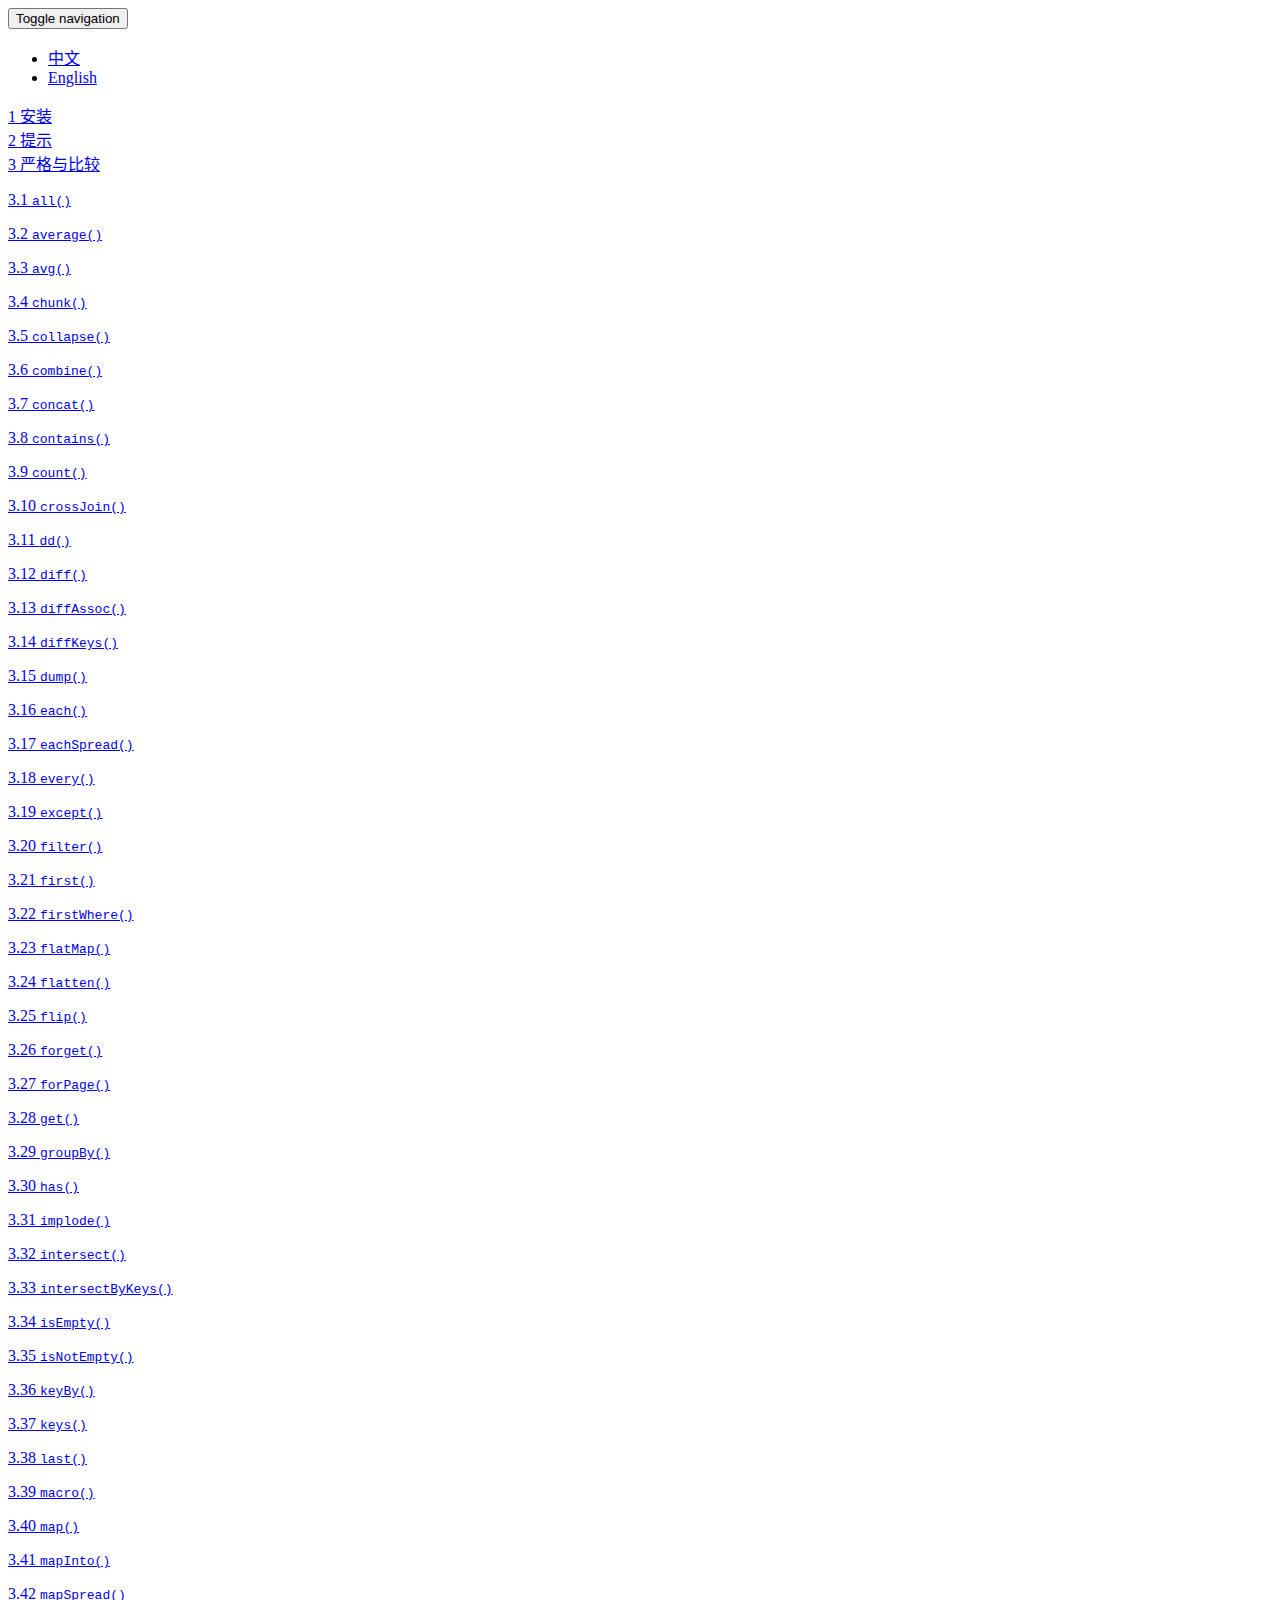
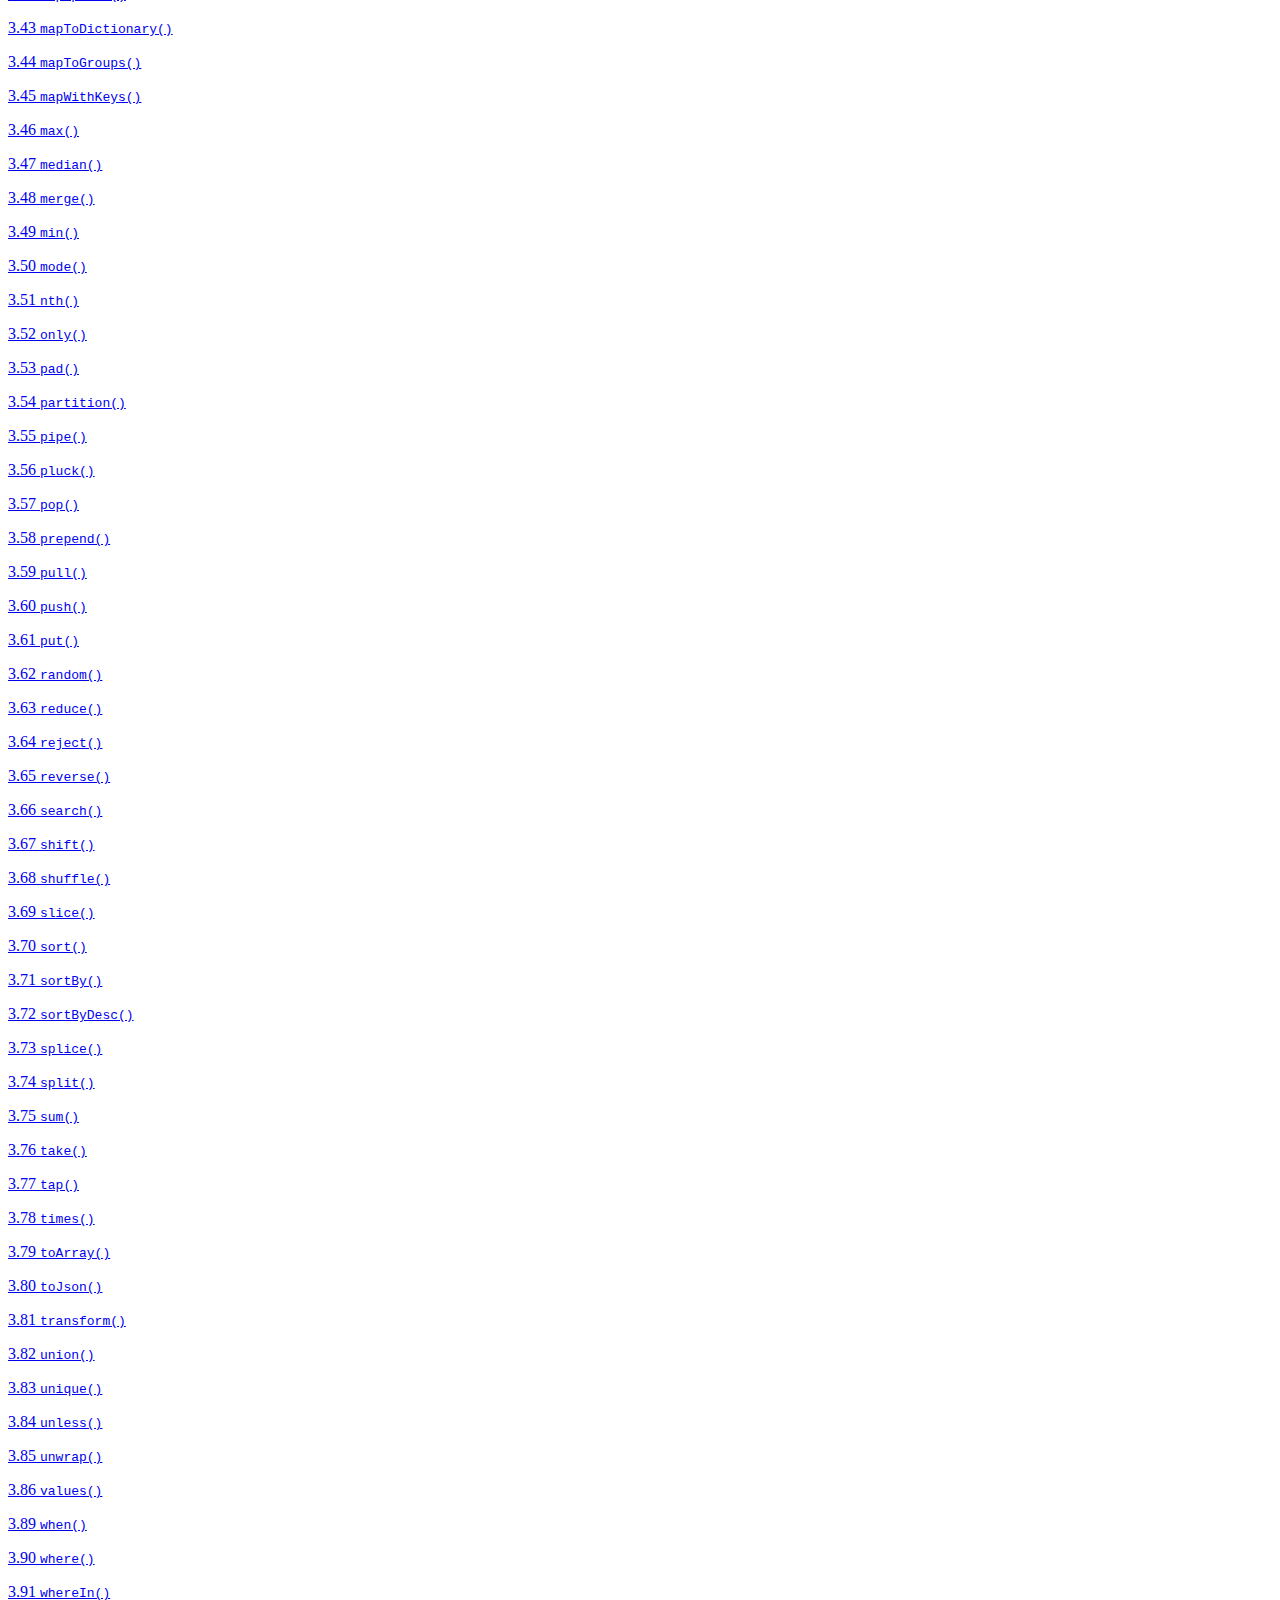
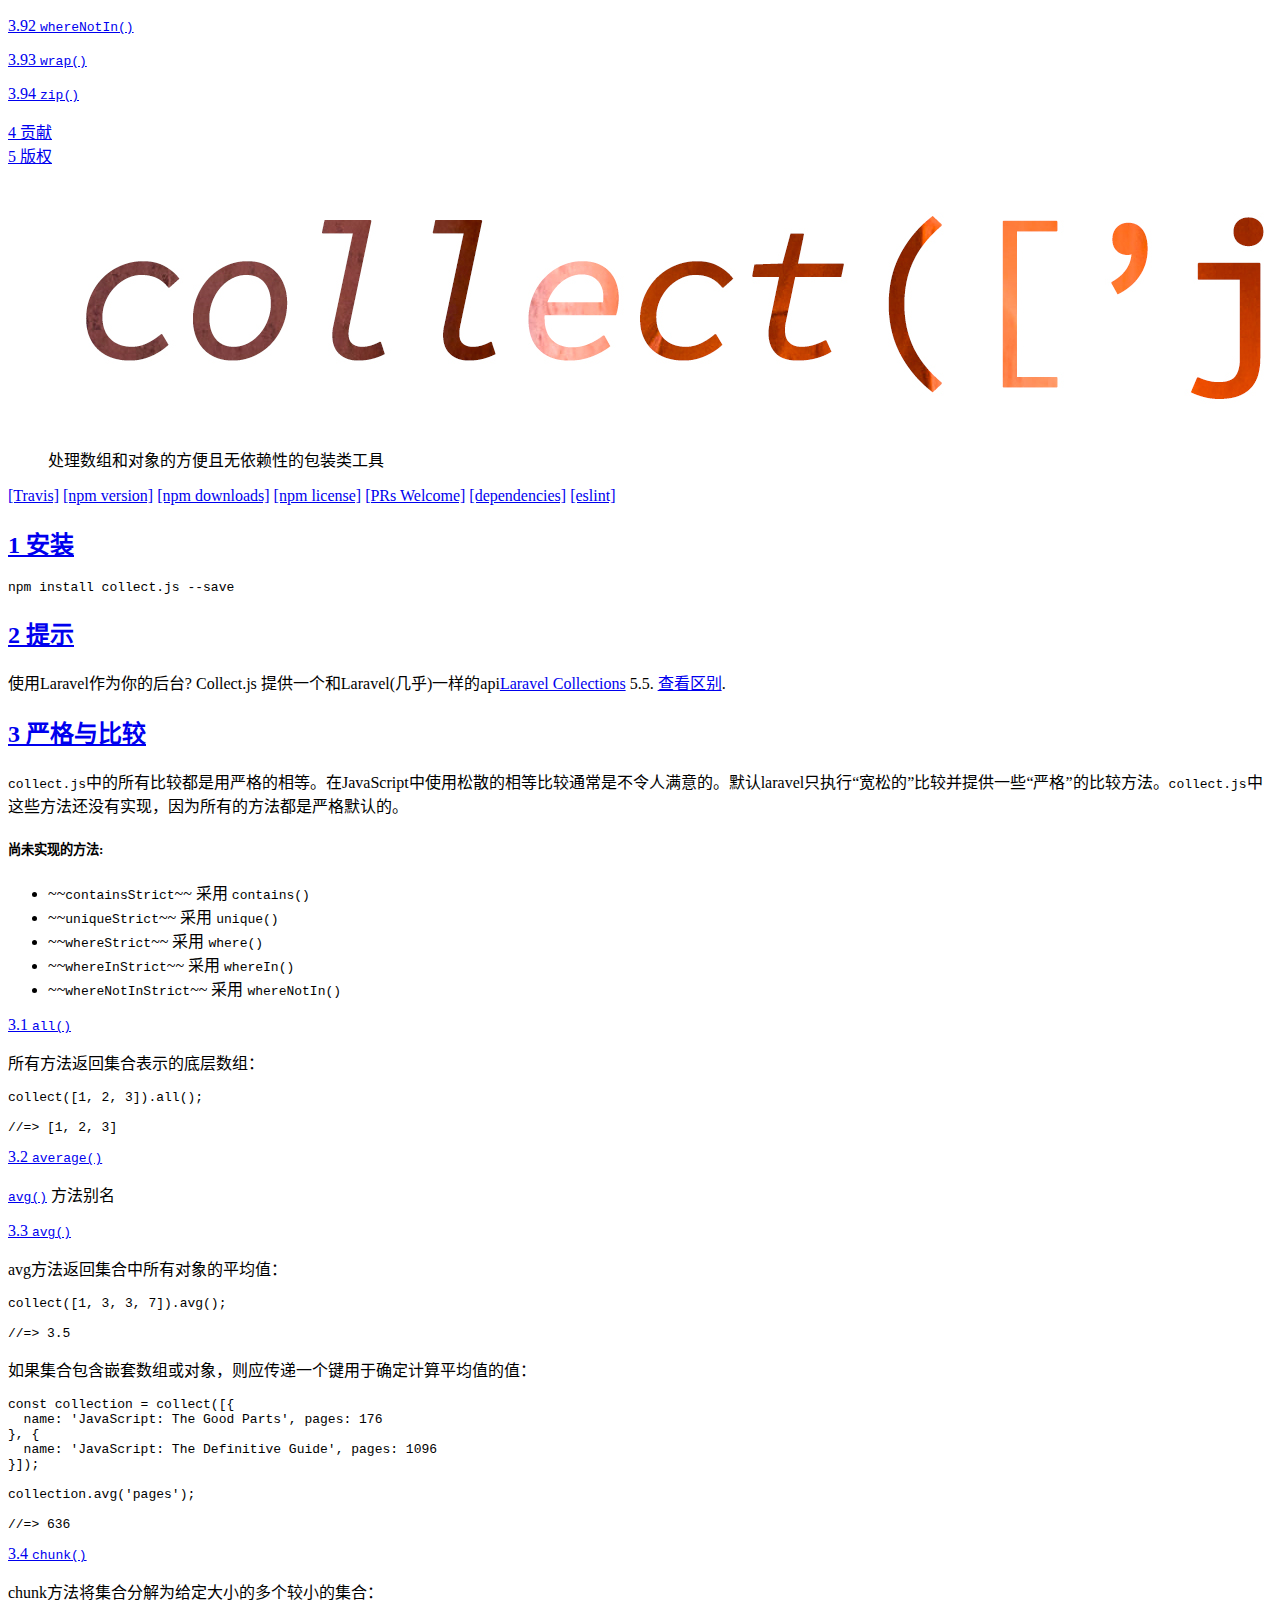
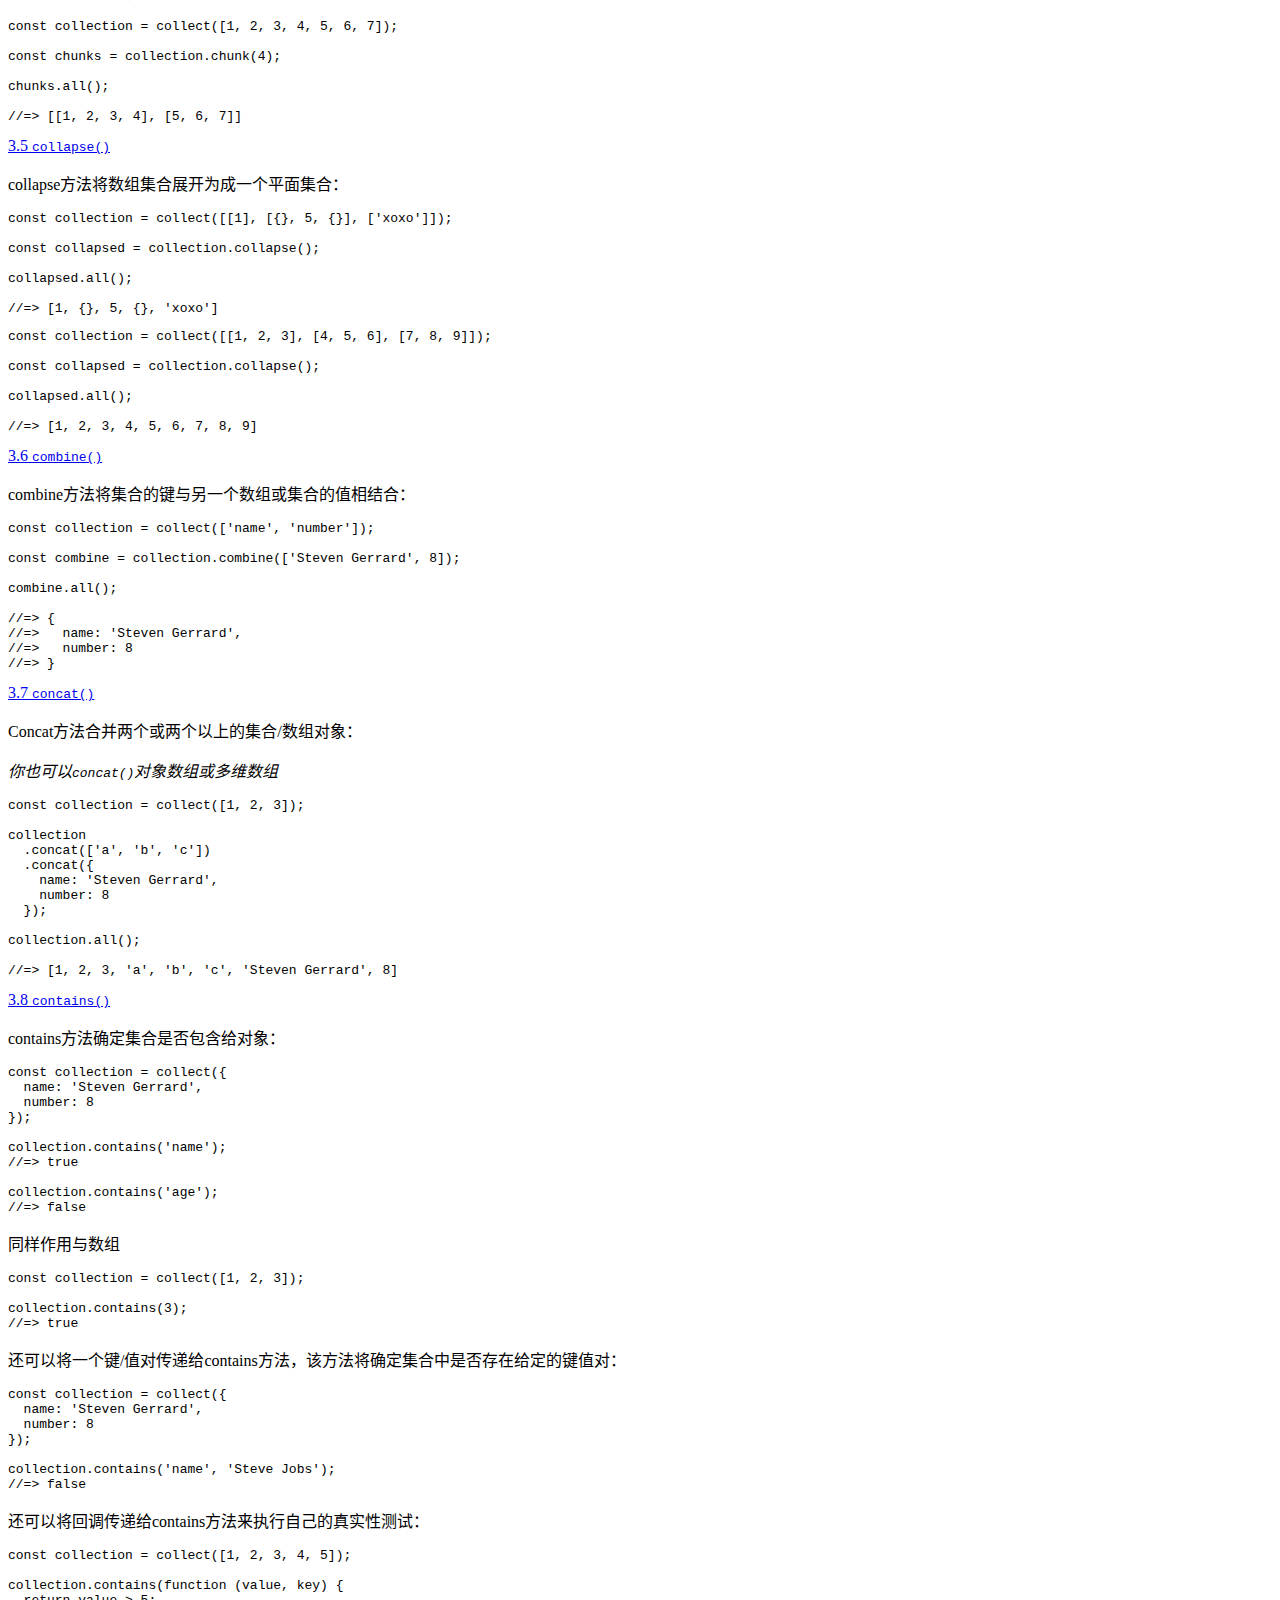
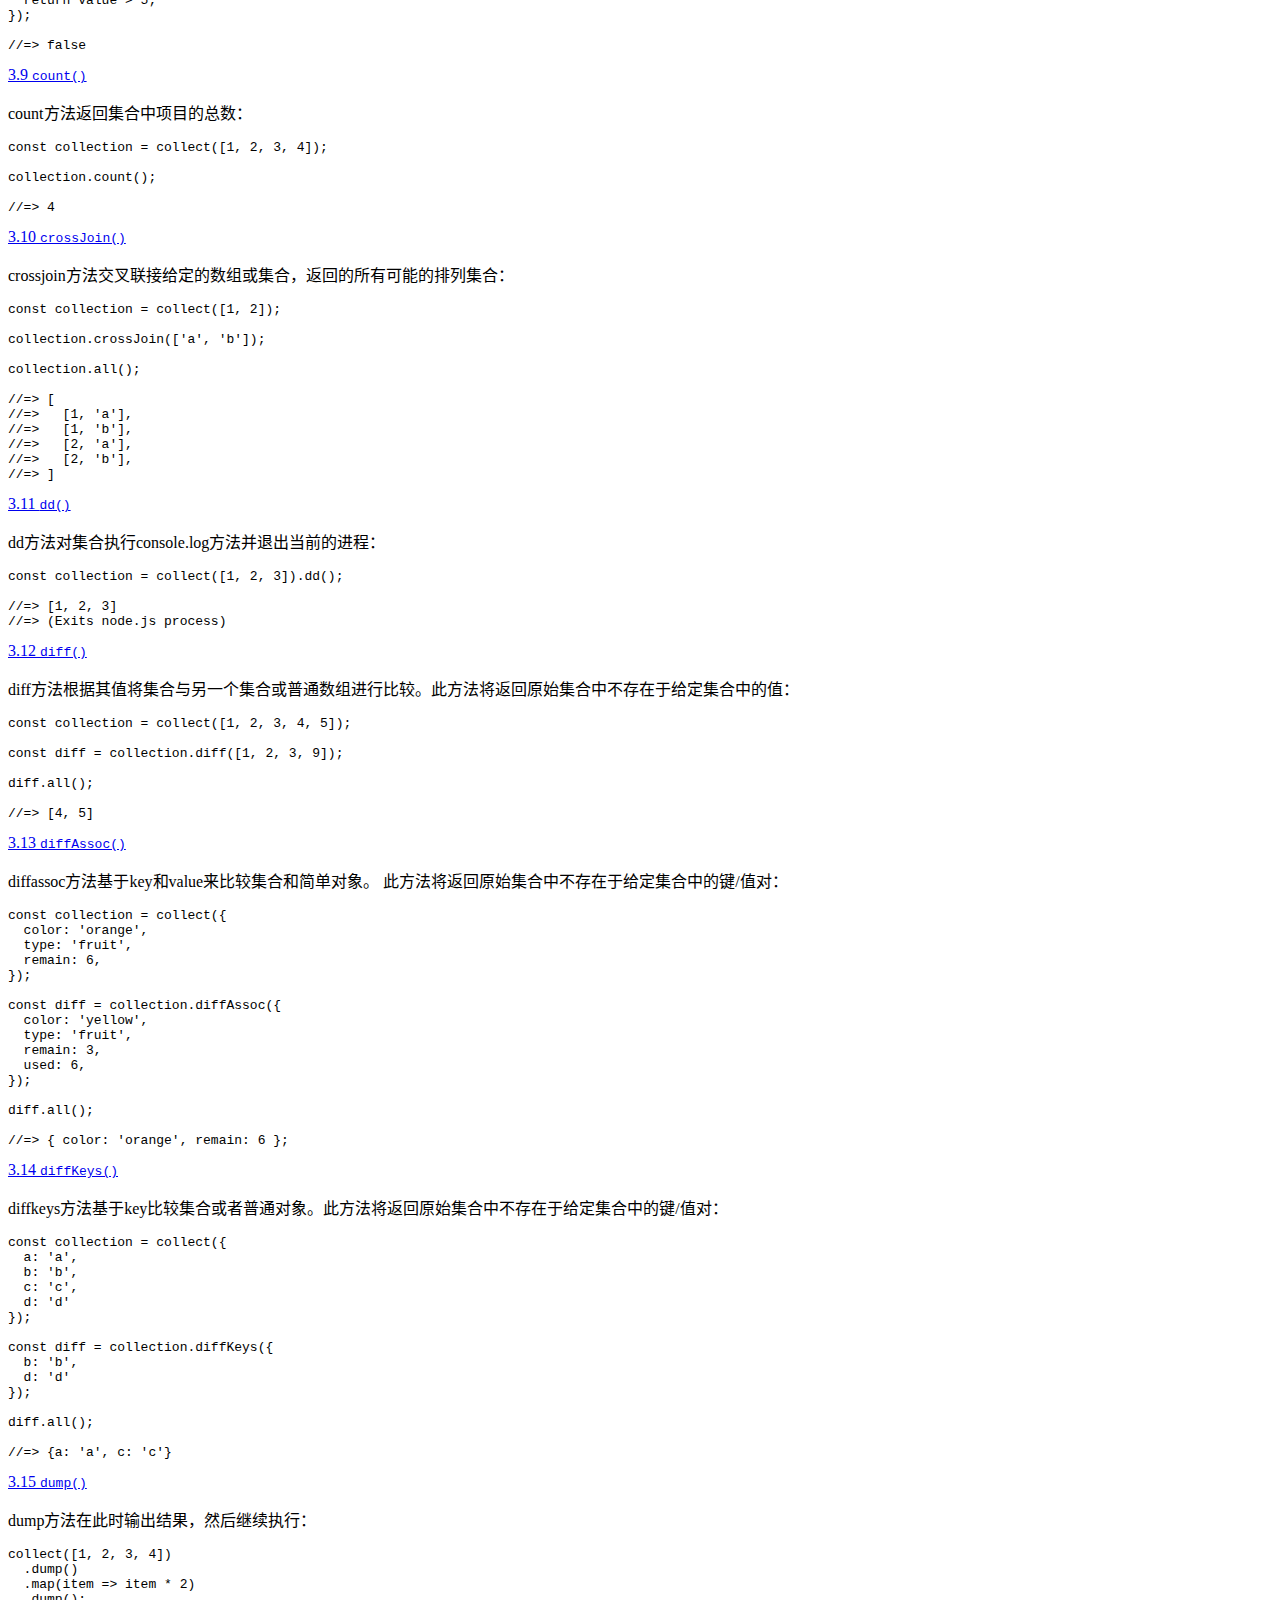
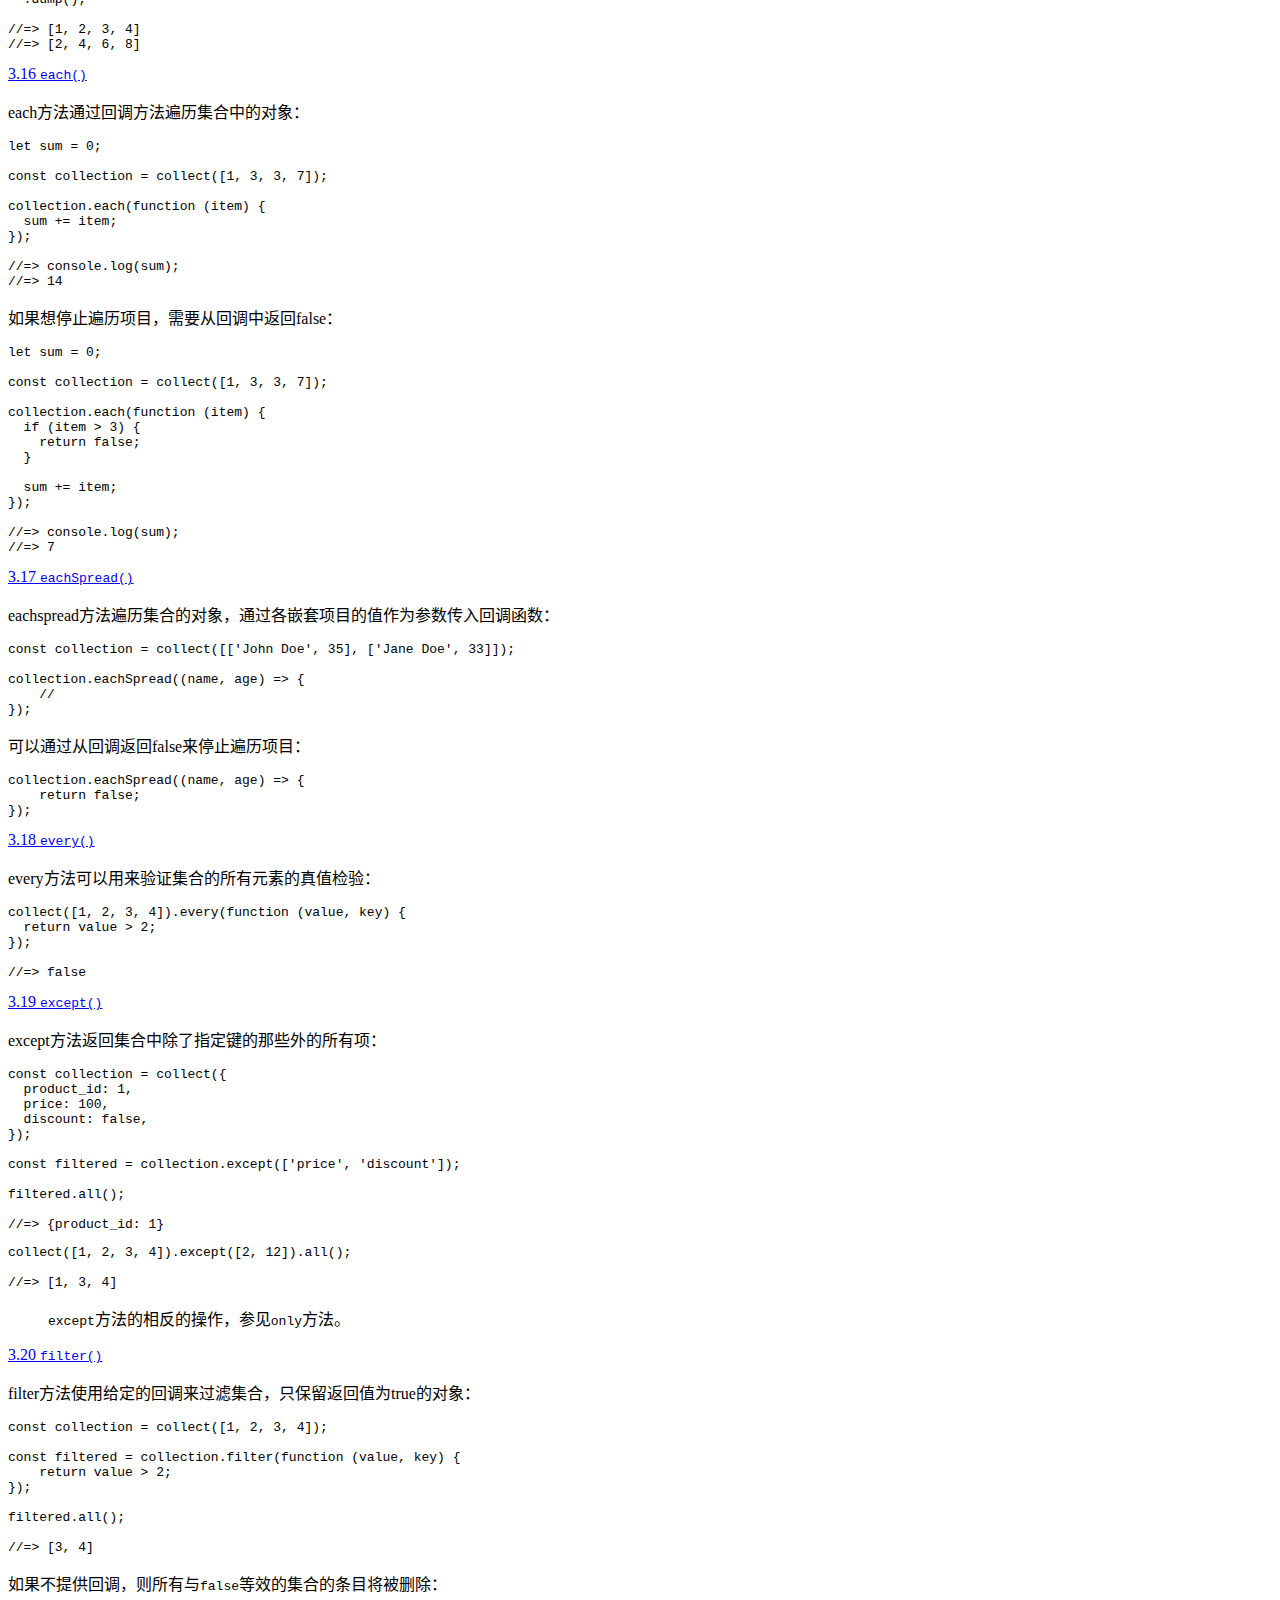
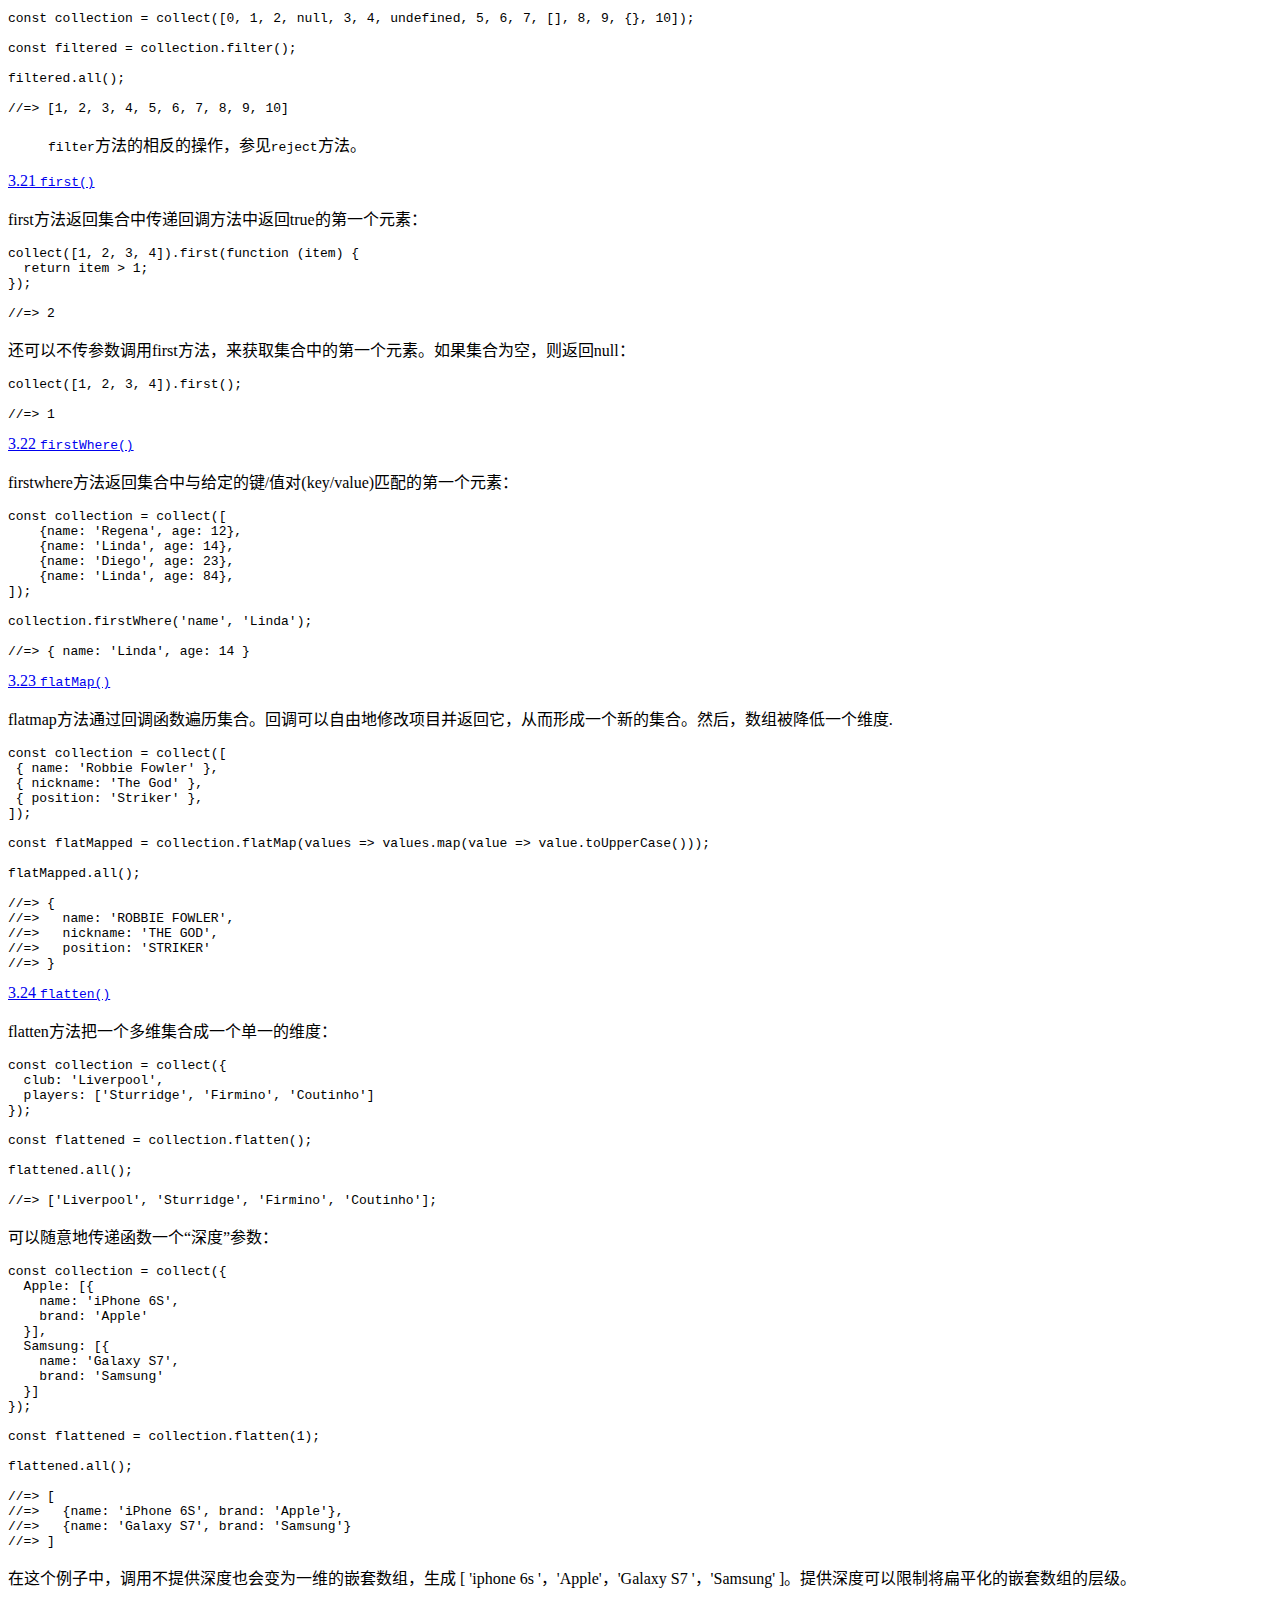
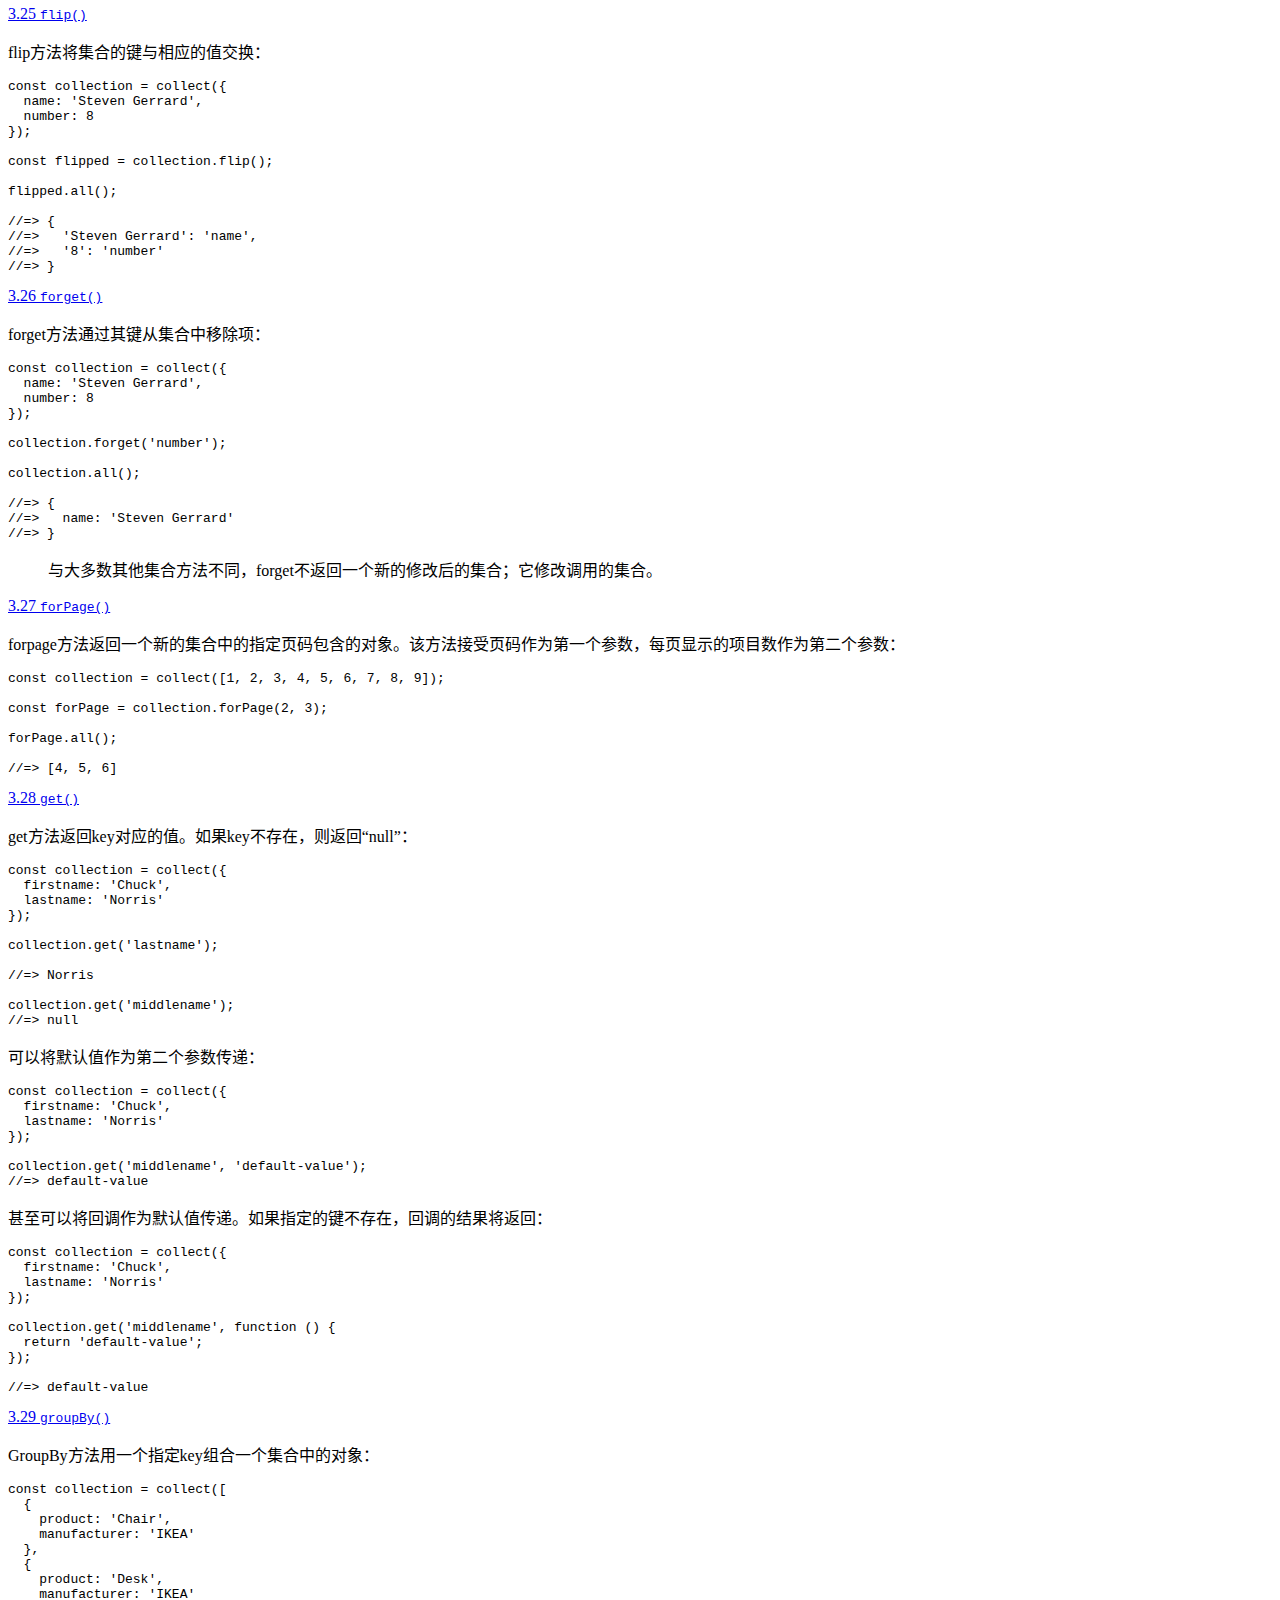
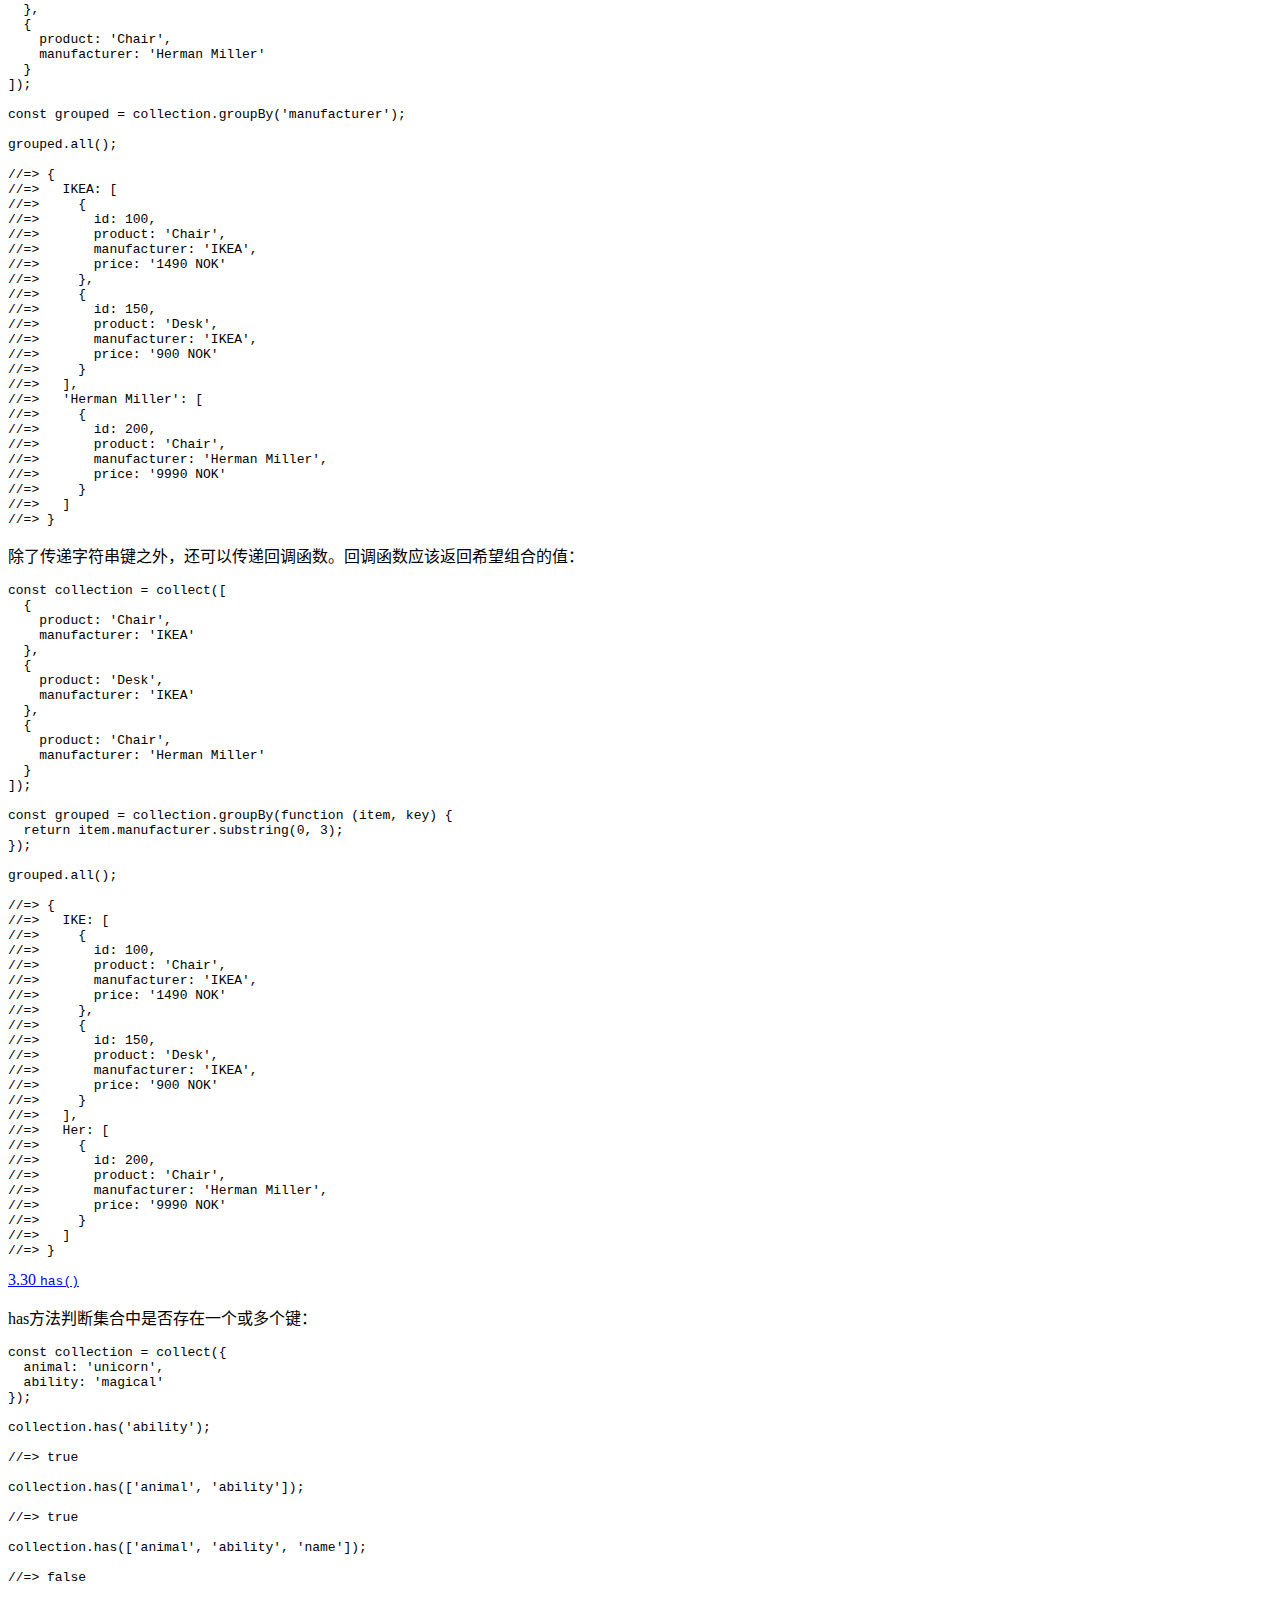
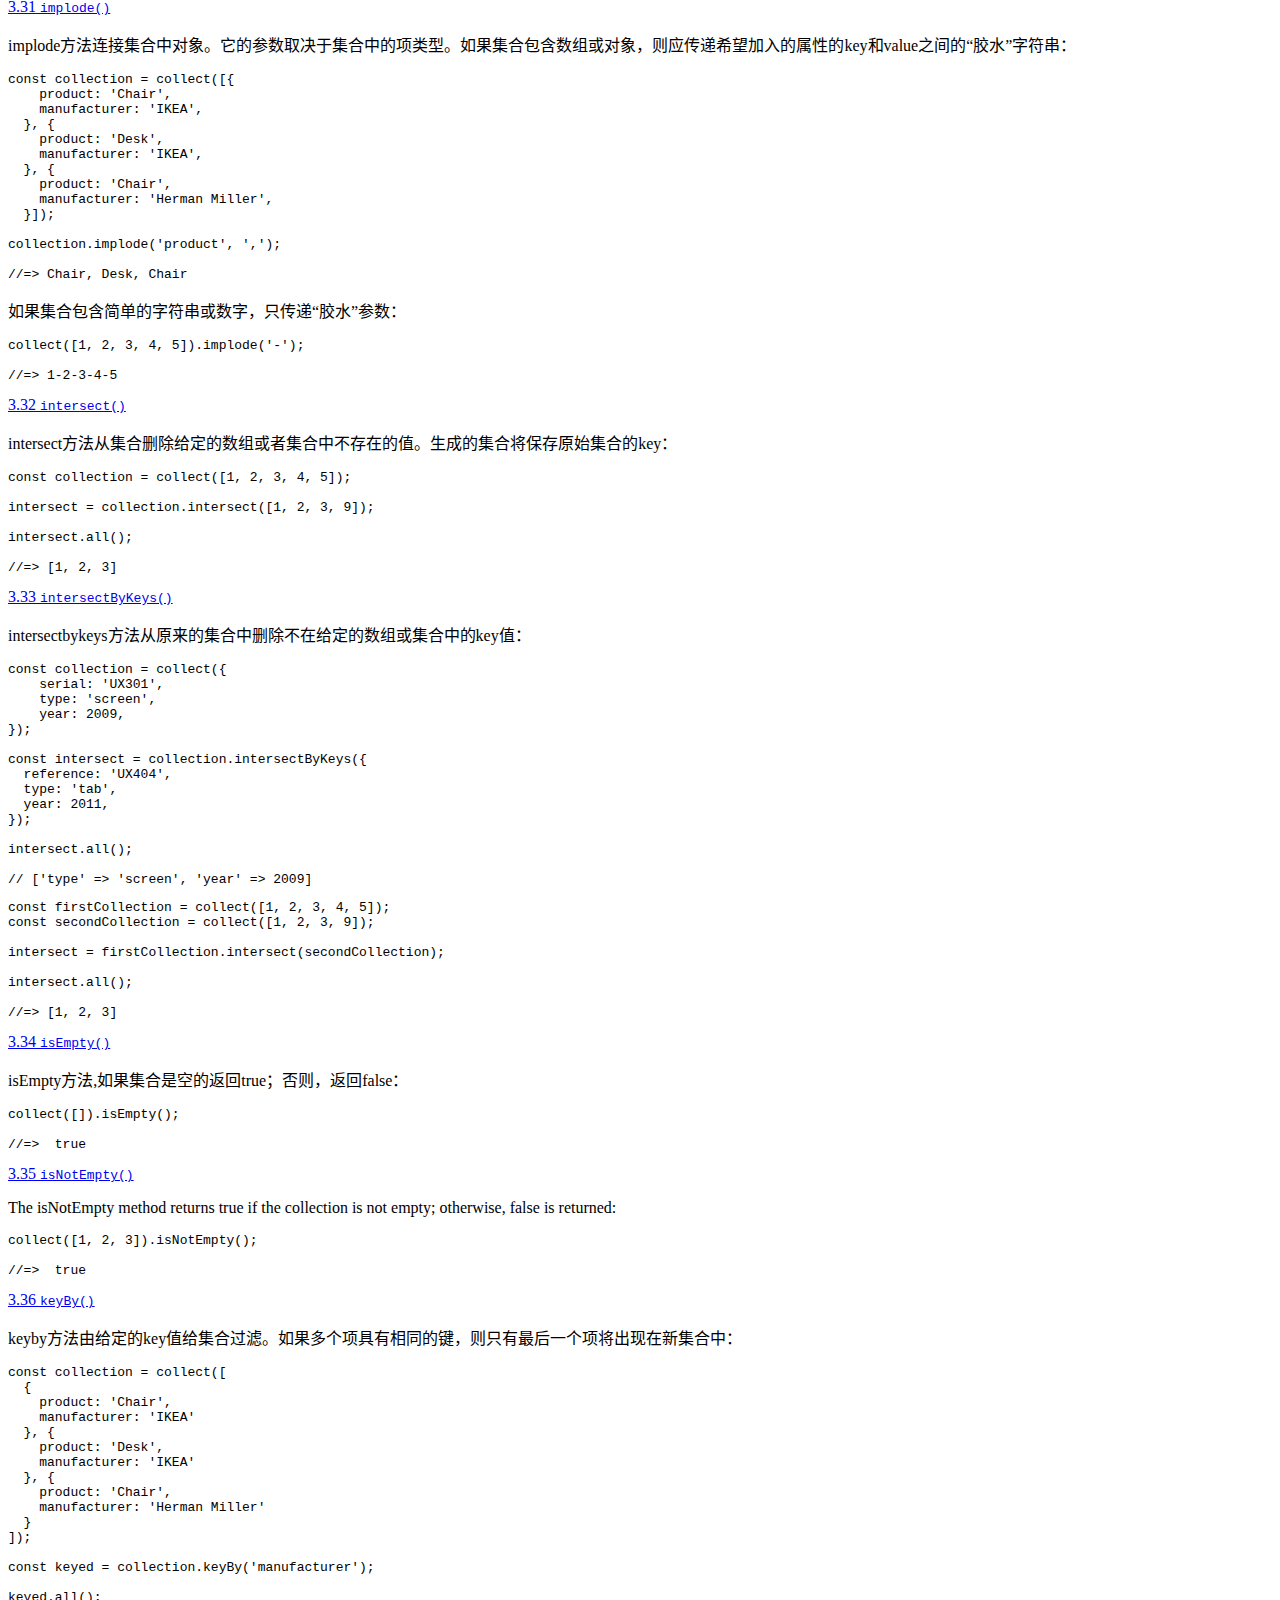
<file: index.html>
<!doctype html>
<html class="no-js" lang="zh-CN">
<head>
    <meta charset="utf-8">
    <meta http-equiv="x-ua-compatible" content="ie=edge">
    <title>collect.js中文文档</title>
    <meta name="description" content="处理数组和对象的方便且无依赖性的包装类工具, 纯Javascript的集合类数组工具.">
    <meta name="viewport" content="width=device-width, initial-scale=1">
    <meta http-equiv="Expires" content="0">
    <meta http-equiv="Pragma" content="no-cache">
    <meta http-equiv="Cache-control" content="no-cache">
    <meta http-equiv="Cache" content="no-cache">

    <link rel="stylesheet" href="http://collectjs.com/css/bootstrap.css">
    <link rel="stylesheet" href="http://collectjs.com/css/dashidan.css">
</head>
<body>
<nav class="navbar navbar-default">
    <div class="navbar-header">
        <button type="button" class="navbar-toggle collapsed" data-toggle="collapse"
                data-target="#bs-example-navbar-collapse-1" aria-expanded="false">
            <span class="sr-only">Toggle navigation</span>
            <span class="icon-bar"></span>
            <span class="icon-bar"></span>
            <span class="icon-bar"></span>
        </button>
    </div>
    <div class="collapse navbar-collapse" id="bs-example-navbar-collapse-1">
        <ul class="nav navbar-nav navbar-right">
            <li><a href="http://collectjs.com/index.html">中文</a></li>
            <li><a href="http://collectjs.com/en.html">English</a></li>
        </ul>
    </div>
</nav>
<div class="fullscreen">
    <div class="container-fluid">
        <div id="xs_index" class="col-sm-3 col-md-3 col-lg-3 col-xs-12 hidden-xs">
            <div>
                <div class="dsd_catalog"><a href="#1">1 安装</a><br><a href="#2">2 提示</a><br><a href="#3">3
                    严格与比较</a><br>
                    <p><a href="#3.1">3.1 <code>all()</code></a></p>
                    <p><a href="#3.2">3.2 <code>average()</code></a></p>
                    <p><a href="#3.3">3.3 <code>avg()</code></a></p>
                    <p><a href="#3.4">3.4 <code>chunk()</code></a></p>
                    <p><a href="#3.5">3.5 <code>collapse()</code></a></p>
                    <p><a href="#3.6">3.6 <code>combine()</code></a></p>
                    <p><a href="#3.7">3.7 <code>concat()</code></a></p>
                    <p><a href="#3.8">3.8 <code>contains()</code></a></p>
                    <p><a href="#3.9">3.9 <code>count()</code></a></p>
                    <p><a href="#3.10">3.10 <code>crossJoin()</code></a></p>
                    <p><a href="#3.11">3.11 <code>dd()</code></a></p>
                    <p><a href="#3.12">3.12 <code>diff()</code></a></p>
                    <p><a href="#3.13">3.13 <code>diffAssoc()</code></a></p>
                    <p><a href="#3.14">3.14 <code>diffKeys()</code></a></p>
                    <p><a href="#3.15">3.15 <code>dump()</code></a></p>
                    <p><a href="#3.16">3.16 <code>each()</code></a></p>
                    <p><a href="#3.17">3.17 <code>eachSpread()</code></a></p>
                    <p><a href="#3.18">3.18 <code>every()</code></a></p>
                    <p><a href="#3.19">3.19 <code>except()</code></a></p>
                    <p><a href="#3.20">3.20 <code>filter()</code></a></p>
                    <p><a href="#3.21">3.21 <code>first()</code></a></p>
                    <p><a href="#3.22">3.22 <code>firstWhere()</code></a></p>
                    <p><a href="#3.23">3.23 <code>flatMap()</code></a></p>
                    <p><a href="#3.24">3.24 <code>flatten()</code></a></p>
                    <p><a href="#3.25">3.25 <code>flip()</code></a></p>
                    <p><a href="#3.26">3.26 <code>forget()</code></a></p>
                    <p><a href="#3.27">3.27 <code>forPage()</code></a></p>
                    <p><a href="#3.28">3.28 <code>get()</code></a></p>
                    <p><a href="#3.29">3.29 <code>groupBy()</code></a></p>
                    <p><a href="#3.30">3.30 <code>has()</code></a></p>
                    <p><a href="#3.31">3.31 <code>implode()</code></a></p>
                    <p><a href="#3.32">3.32 <code>intersect()</code></a></p>
                    <p><a href="#3.33">3.33 <code>intersectByKeys()</code></a></p>
                    <p><a href="#3.34">3.34 <code>isEmpty()</code></a></p>
                    <p><a href="#3.35">3.35 <code>isNotEmpty()</code></a></p>
                    <p><a href="#3.36">3.36 <code>keyBy()</code></a></p>
                    <p><a href="#3.37">3.37 <code>keys()</code></a></p>
                    <p><a href="#3.38">3.38 <code>last()</code></a></p>
                    <p><a href="#3.39">3.39 <code>macro()</code></a></p>
                    <p><a href="#3.40">3.40 <code>map()</code></a></p>
                    <p><a href="#3.41">3.41 <code>mapInto()</code></a></p>
                    <p><a href="#3.42">3.42 <code>mapSpread()</code></a></p>
                    <p><a href="#3.43">3.43 <code>mapToDictionary()</code></a></p>
                    <p><a href="#3.44">3.44 <code>mapToGroups()</code></a></p>
                    <p><a href="#3.45">3.45 <code>mapWithKeys()</code></a></p>
                    <p><a href="#3.46">3.46 <code>max()</code></a></p>
                    <p><a href="#3.47">3.47 <code>median()</code></a></p>
                    <p><a href="#3.48">3.48 <code>merge()</code></a></p>
                    <p><a href="#3.49">3.49 <code>min()</code></a></p>
                    <p><a href="#3.50">3.50 <code>mode()</code></a></p>
                    <p><a href="#3.51">3.51 <code>nth()</code></a></p>
                    <p><a href="#3.52">3.52 <code>only()</code></a></p>
                    <p><a href="#3.53">3.53 <code>pad()</code></a></p>
                    <p><a href="#3.54">3.54 <code>partition()</code></a></p>
                    <p><a href="#3.55">3.55 <code>pipe()</code></a></p>
                    <p><a href="#3.56">3.56 <code>pluck()</code></a></p>
                    <p><a href="#3.57">3.57 <code>pop()</code></a></p>
                    <p><a href="#3.58">3.58 <code>prepend()</code></a></p>
                    <p><a href="#3.59">3.59 <code>pull()</code></a></p>
                    <p><a href="#3.60">3.60 <code>push()</code></a></p>
                    <p><a href="#3.61">3.61 <code>put()</code></a></p>
                    <p><a href="#3.62">3.62 <code>random()</code></a></p>
                    <p><a href="#3.63">3.63 <code>reduce()</code></a></p>
                    <p><a href="#3.64">3.64 <code>reject()</code></a></p>
                    <p><a href="#3.65">3.65 <code>reverse()</code></a></p>
                    <p><a href="#3.66">3.66 <code>search()</code></a></p>
                    <p><a href="#3.67">3.67 <code>shift()</code></a></p>
                    <p><a href="#3.68">3.68 <code>shuffle()</code></a></p>
                    <p><a href="#3.69">3.69 <code>slice()</code></a></p>
                    <p><a href="#3.70">3.70 <code>sort()</code></a></p>
                    <p><a href="#3.71">3.71 <code>sortBy()</code></a></p>
                    <p><a href="#3.72">3.72 <code>sortByDesc()</code></a></p>
                    <p><a href="#3.73">3.73 <code>splice()</code></a></p>
                    <p><a href="#3.74">3.74 <code>split()</code></a></p>
                    <p><a href="#3.75">3.75 <code>sum()</code></a></p>
                    <p><a href="#3.76">3.76 <code>take()</code></a></p>
                    <p><a href="#3.77">3.77 <code>tap()</code></a></p>
                    <p><a href="#3.78">3.78 <code>times()</code></a></p>
                    <p><a href="#3.79">3.79 <code>toArray()</code></a></p>
                    <p><a href="#3.80">3.80 <code>toJson()</code></a></p>
                    <p><a href="#3.81">3.81 <code>transform()</code></a></p>
                    <p><a href="#3.82">3.82 <code>union()</code></a></p>
                    <p><a href="#3.83">3.83 <code>unique()</code></a></p>
                    <p><a href="#3.84">3.84 <code>unless()</code></a></p>
                    <p><a href="#3.85">3.85 <code>unwrap()</code></a></p>
                    <p><a href="#3.86">3.86 <code>values()</code></a></p>
                    <p><a href="#3.89">3.89 <code>when()</code></a></p>
                    <p><a href="#3.90">3.90 <code>where()</code></a></p>
                    <p><a href="#3.91">3.91 <code>whereIn()</code></a></p>
                    <p><a href="#3.92">3.92 <code>whereNotIn()</code></a></p>
                    <p><a href="#3.93">3.93 <code>wrap()</code></a></p>
                    <p><a href="#3.94">3.94 <code>zip()</code></a></p><a href="#4">4 贡献</a><br><a href="#5">5
                        版权</a><br></div>
            </div>
        </div>
        <div class="dsd_content">
            <div class="col-sm-9 col-md-9 col-lg-9">
                <!-- 文章内容-->
                <div class="dsd_title"><h1></h1></div>
                <div id="xs_content_border">
                    <p><img class="center-block img-responsive" src="../img/collectjs.jpg" alt=""/></p>
                    <blockquote>
                        <p>处理数组和对象的方便且无依赖性的包装类工具</p>
                    </blockquote>
                    <p><a href="https://travis-ci.org/ecrmnn/collect.js/builds">[Travis]</a>
                        <a href="http://badge.fury.io/js/collect.js">[npm version]</a>
                        <a href="http://badge.fury.io/js/collect.js">[npm downloads]</a>
                        <a href="http://badge.fury.io/js/collect.js">[npm license]</a>
                        <a href="http://makeapullrequest.com">[PRs Welcome]</a>
                        <a href="https://github.com/ecrmnn/collect.js/blob/master/package.json">[dependencies]</a>
                        <a href="https://github.com/airbnb/javascript">[eslint]</a></p>
                    <div class="dsd_title_1"><a href="#top" id="1"><h2>1 安装</h2></a></div>
                    <pre class="prettyprint"><code class="bash language-bash">npm install collect.js --save
</code></pre>
                    <div class="dsd_title_1"><a href="#top" id="2"><h2>2 提示</h2></a></div>
                    <p>使用Laravel作为你的后台? Collect.js 提供一个和Laravel(几乎)一样的api<a
                            href="https://laravel.com/docs/5.5/collections">Laravel Collections</a> 5.5. <a
                            href="#strictness-and-comparisons">查看区别</a>.</p>
                    <div class="dsd_title_1"><a href="#top" id="3"><h2>3 严格与比较</h2></a></div>
                    <p><code>collect.js</code>中的所有比较都是用严格的相等。在JavaScript中使用松散的相等比较通常是不令人满意的。默认laravel只执行“宽松的”比较并提供一些“严格”的比较方法。<code>collect.js</code>中这些方法还没有实现，因为所有的方法都是严格默认的。
                    </p>
                    <h5>尚未实现的方法:</h5>
                    <ul>
                        <li>~~<code>containsStrict</code>~~ 采用 <code>contains()</code></li>
                        <li>~~<code>uniqueStrict</code>~~ 采用 <code>unique()</code></li>
                        <li>~~<code>whereStrict</code>~~ 采用 <code>where()</code></li>
                        <li>~~<code>whereInStrict</code>~~ 采用 <code>whereIn()</code></li>
                        <li>~~<code>whereNotInStrict</code>~~ 采用 <code>whereNotIn()</code></li>
                    </ul>
                    <div class="dsd_title_2"><a href="#top" id="3.1">3.1 <code>all()</code></a></div>
                    <p>所有方法返回集合表示的底层数组：</p>
                    <pre class="prettyprint"><code class="js language-js">collect([1, 2, 3]).all();

//=&gt; [1, 2, 3]
</code></pre>
                    <div class="dsd_title_2"><a href="#top" id="3.2">3.2 <code>average()</code></a></div>
                    <p><a href="#avg"><code>avg()</code></a> 方法别名</p>
                    <div class="dsd_title_2"><a href="#top" id="3.3">3.3 <code>avg()</code></a></div>
                    <p>avg方法返回集合中所有对象的平均值：</p>
                    <pre class="prettyprint"><code class="js language-js">collect([1, 3, 3, 7]).avg();

//=&gt; 3.5
</code></pre>
                    <p>如果集合包含嵌套数组或对象，则应传递一个键用于确定计算平均值的值：</p>
                    <pre class="prettyprint"><code class="js language-js">const collection = collect([{
  name: 'JavaScript: The Good Parts', pages: 176
}, {
  name: 'JavaScript: The Definitive Guide', pages: 1096
}]);

collection.avg('pages');

//=&gt; 636
</code></pre>
                    <div class="dsd_title_2"><a href="#top" id="3.4">3.4 <code>chunk()</code></a></div>
                    <p>chunk方法将集合分解为给定大小的多个较小的集合：</p>
                    <pre class="prettyprint"><code class="js language-js">const collection = collect([1, 2, 3, 4, 5, 6, 7]);

const chunks = collection.chunk(4);

chunks.all();

//=&gt; [[1, 2, 3, 4], [5, 6, 7]]
</code></pre>
                    <div class="dsd_title_2"><a href="#top" id="3.5">3.5 <code>collapse()</code></a></div>
                    <p>collapse方法将数组集合展开为成一个平面集合：</p>
                    <pre class="prettyprint"><code class="js language-js">const collection = collect([[1], [{}, 5, {}], ['xoxo']]);

const collapsed = collection.collapse();

collapsed.all();

//=&gt; [1, {}, 5, {}, 'xoxo']
</code></pre>
                    <pre class="prettyprint"><code class="js language-js">const collection = collect([[1, 2, 3], [4, 5, 6], [7, 8, 9]]);

const collapsed = collection.collapse();

collapsed.all();

//=&gt; [1, 2, 3, 4, 5, 6, 7, 8, 9]
</code></pre>
                    <div class="dsd_title_2"><a href="#top" id="3.6">3.6 <code>combine()</code></a></div>
                    <p>combine方法将集合的键与另一个数组或集合的值相结合：</p>
                    <pre class="prettyprint"><code class="js language-js">const collection = collect(['name', 'number']);

const combine = collection.combine(['Steven Gerrard', 8]);

combine.all();

//=&gt; {
//=&gt;   name: 'Steven Gerrard',
//=&gt;   number: 8
//=&gt; }
</code></pre>
                    <div class="dsd_title_2"><a href="#top" id="3.7">3.7 <code>concat()</code></a></div>
                    <p>Concat方法合并两个或两个以上的集合/数组对象：</p>
                    <p><em>你也可以<code>concat()</code>对象数组或多维数组</em></p>
                    <pre class="prettyprint"><code class="js language-js">const collection = collect([1, 2, 3]);

collection
  .concat(['a', 'b', 'c'])
  .concat({
    name: 'Steven Gerrard',
    number: 8
  });

collection.all();

//=&gt; [1, 2, 3, 'a', 'b', 'c', 'Steven Gerrard', 8]
</code></pre>
                    <div class="dsd_title_2"><a href="#top" id="3.8">3.8 <code>contains()</code></a></div>
                    <p>contains方法确定集合是否包含给对象：</p>
                    <pre class="prettyprint"><code class="js language-js">const collection = collect({
  name: 'Steven Gerrard',
  number: 8
});

collection.contains('name');
//=&gt; true

collection.contains('age');
//=&gt; false
</code></pre>
                    <p>同样作用与数组</p>
                    <pre class="prettyprint"><code class="js language-js">const collection = collect([1, 2, 3]);

collection.contains(3);
//=&gt; true
</code></pre>
                    <p>还可以将一个键/值对传递给contains方法，该方法将确定集合中是否存在给定的键值对：</p>
                    <pre class="prettyprint"><code class="js language-js">const collection = collect({
  name: 'Steven Gerrard',
  number: 8
});

collection.contains('name', 'Steve Jobs');
//=&gt; false
</code></pre>
                    <p>还可以将回调传递给contains方法来执行自己的真实性测试：</p>
                    <pre class="prettyprint"><code class="js language-js">const collection = collect([1, 2, 3, 4, 5]);

collection.contains(function (value, key) {
  return value &gt; 5;
});

//=&gt; false
</code></pre>
                    <div class="dsd_title_2"><a href="#top" id="3.9">3.9 <code>count()</code></a></div>
                    <p>count方法返回集合中项目的总数：</p>
                    <pre class="prettyprint"><code class="js language-js">const collection = collect([1, 2, 3, 4]);

collection.count();

//=&gt; 4
</code></pre>
                    <div class="dsd_title_2"><a href="#top" id="3.10">3.10 <code>crossJoin()</code></a></div>
                    <p>crossjoin方法交叉联接给定的数组或集合，返回的所有可能的排列集合：</p>
                    <pre class="prettyprint"><code class="js language-js">const collection = collect([1, 2]);

collection.crossJoin(['a', 'b']);

collection.all();

//=&gt; [
//=&gt;   [1, 'a'],
//=&gt;   [1, 'b'],
//=&gt;   [2, 'a'],
//=&gt;   [2, 'b'],
//=&gt; ]
</code></pre>
                    <div class="dsd_title_2"><a href="#top" id="3.11">3.11 <code>dd()</code></a></div>
                    <p>dd方法对集合执行console.log方法并退出当前的进程：</p>
                    <pre class="prettyprint"><code class="js language-js">const collection = collect([1, 2, 3]).dd();

//=&gt; [1, 2, 3]
//=&gt; (Exits node.js process)
</code></pre>
                    <div class="dsd_title_2"><a href="#top" id="3.12">3.12 <code>diff()</code></a></div>
                    <p>diff方法根据其值将集合与另一个集合或普通数组进行比较。此方法将返回原始集合中不存在于给定集合中的值：</p>
                    <pre class="prettyprint"><code class="js language-js">const collection = collect([1, 2, 3, 4, 5]);

const diff = collection.diff([1, 2, 3, 9]);

diff.all();

//=&gt; [4, 5]
</code></pre>
                    <div class="dsd_title_2"><a href="#top" id="3.13">3.13 <code>diffAssoc()</code></a></div>
                    <p>diffassoc方法基于key和value来比较集合和简单对象。
                        此方法将返回原始集合中不存在于给定集合中的键/值对：</p>
                    <pre class="prettyprint"><code class="js language-js">const collection = collect({
  color: 'orange',
  type: 'fruit',
  remain: 6,
});

const diff = collection.diffAssoc({
  color: 'yellow',
  type: 'fruit',
  remain: 3,
  used: 6,
});

diff.all();

//=&gt; { color: 'orange', remain: 6 };
</code></pre>
                    <div class="dsd_title_2"><a href="#top" id="3.14">3.14 <code>diffKeys()</code></a></div>
                    <p>diffkeys方法基于key比较集合或者普通对象。此方法将返回原始集合中不存在于给定集合中的键/值对：</p>
                    <pre class="prettyprint"><code class="js language-js">const collection = collect({
  a: 'a',
  b: 'b',
  c: 'c',
  d: 'd'
});

const diff = collection.diffKeys({
  b: 'b',
  d: 'd'
});

diff.all();

//=&gt; {a: 'a', c: 'c'}
</code></pre>
                    <div class="dsd_title_2"><a href="#top" id="3.15">3.15 <code>dump()</code></a></div>
                    <p>dump方法在此时输出结果，然后继续执行：</p>
                    <pre class="prettyprint"><code class="js language-js">collect([1, 2, 3, 4])
  .dump()
  .map(item =&gt; item * 2)
  .dump();

//=&gt; [1, 2, 3, 4]
//=&gt; [2, 4, 6, 8]
</code></pre>
                    <div class="dsd_title_2"><a href="#top" id="3.16">3.16 <code>each()</code></a></div>
                    <p>each方法通过回调方法遍历集合中的对象：</p>
                    <pre class="prettyprint"><code class="js language-js">let sum = 0;

const collection = collect([1, 3, 3, 7]);

collection.each(function (item) {
  sum += item;
});

//=&gt; console.log(sum);
//=&gt; 14
</code></pre>
                    <p>如果想停止遍历项目，需要从回调中返回false：</p>
                    <pre class="prettyprint"><code class="js language-js">let sum = 0;

const collection = collect([1, 3, 3, 7]);

collection.each(function (item) {
  if (item &gt; 3) {
    return false;
  }

  sum += item;
});

//=&gt; console.log(sum);
//=&gt; 7
</code></pre>
                    <div class="dsd_title_2"><a href="#top" id="3.17">3.17 <code>eachSpread()</code></a></div>
                    <p>eachspread方法遍历集合的对象，通过各嵌套项目的值作为参数传入回调函数：</p>
                    <pre class="prettyprint"><code class="js language-js">const collection = collect([['John Doe', 35], ['Jane Doe', 33]]);

collection.eachSpread((name, age) =&gt; {
    //
});
</code></pre>
                    <p>可以通过从回调返回false来停止遍历项目：</p>
                    <pre class="prettyprint"><code class="js language-js">collection.eachSpread((name, age) =&gt; {
    return false;
});
</code></pre>
                    <div class="dsd_title_2"><a href="#top" id="3.18">3.18 <code>every()</code></a></div>
                    <p>every方法可以用来验证集合的所有元素的真值检验：</p>
                    <pre class="prettyprint"><code class="js language-js">collect([1, 2, 3, 4]).every(function (value, key) {
  return value &gt; 2;
});

//=&gt; false
</code></pre>
                    <div class="dsd_title_2"><a href="#top" id="3.19">3.19 <code>except()</code></a></div>
                    <p>except方法返回集合中除了指定键的那些外的所有项：</p>
                    <pre class="prettyprint"><code class="js language-js">const collection = collect({
  product_id: 1,
  price: 100,
  discount: false,
});

const filtered = collection.except(['price', 'discount']);

filtered.all();

//=&gt; {product_id: 1}
</code></pre>
                    <pre class="prettyprint"><code class="js language-js">collect([1, 2, 3, 4]).except([2, 12]).all();

//=&gt; [1, 3, 4]
</code></pre>
                    <blockquote>
                        <p><code>except</code>方法的相反的操作，参见<code>only</code>方法。</p>
                    </blockquote>
                    <div class="dsd_title_2"><a href="#top" id="3.20">3.20 <code>filter()</code></a></div>
                    <p>filter方法使用给定的回调来过滤集合，只保留返回值为true的对象：</p>
                    <pre class="prettyprint"><code class="js language-js">const collection = collect([1, 2, 3, 4]);

const filtered = collection.filter(function (value, key) {
    return value &gt; 2;
});

filtered.all();

//=&gt; [3, 4]
</code></pre>
                    <p>如果不提供回调，则所有与<code>false</code>等效的集合的条目将被删除：</p>
                    <pre class="prettyprint"><code class="js language-js">const collection = collect([0, 1, 2, null, 3, 4, undefined, 5, 6, 7, [], 8, 9, {}, 10]);

const filtered = collection.filter();

filtered.all();

//=&gt; [1, 2, 3, 4, 5, 6, 7, 8, 9, 10]
</code></pre>
                    <blockquote>
                        <p><code>filter</code>方法的相反的操作，参见<code>reject</code>方法。</p>
                    </blockquote>
                    <div class="dsd_title_2"><a href="#top" id="3.21">3.21 <code>first()</code></a></div>
                    <p>first方法返回集合中传递回调方法中返回true的第一个元素：</p>
                    <pre class="prettyprint"><code class="js language-js">collect([1, 2, 3, 4]).first(function (item) {
  return item &gt; 1;
});

//=&gt; 2
</code></pre>
                    <p>还可以不传参数调用first方法，来获取集合中的第一个元素。如果集合为空，则返回null：</p>
                    <pre class="prettyprint"><code class="js language-js">collect([1, 2, 3, 4]).first();

//=&gt; 1
</code></pre>
                    <div class="dsd_title_2"><a href="#top" id="3.22">3.22 <code>firstWhere()</code></a></div>
                    <p>firstwhere方法返回集合中与给定的键/值对(key/value)匹配的第一个元素：</p>
                    <pre class="prettyprint"><code class="js language-js">const collection = collect([
    {name: 'Regena', age: 12},
    {name: 'Linda', age: 14},
    {name: 'Diego', age: 23},
    {name: 'Linda', age: 84},
]);

collection.firstWhere('name', 'Linda');

//=&gt; { name: 'Linda', age: 14 }
</code></pre>
                    <div class="dsd_title_2"><a href="#top" id="3.23">3.23 <code>flatMap()</code></a></div>
                    <p>flatmap方法通过回调函数遍历集合。回调可以自由地修改项目并返回它，从而形成一个新的集合。然后，数组被降低一个维度.</p>
                    <pre class="prettyprint"><code class="js language-js">const collection = collect([
 { name: 'Robbie Fowler' },
 { nickname: 'The God' },
 { position: 'Striker' },
]);

const flatMapped = collection.flatMap(values =&gt; values.map(value =&gt; value.toUpperCase()));

flatMapped.all();

//=&gt; {
//=&gt;   name: 'ROBBIE FOWLER',
//=&gt;   nickname: 'THE GOD',
//=&gt;   position: 'STRIKER'
//=&gt; }
</code></pre>
                    <div class="dsd_title_2"><a href="#top" id="3.24">3.24 <code>flatten()</code></a></div>
                    <p>flatten方法把一个多维集合成一个单一的维度：</p>
                    <pre class="prettyprint"><code class="js language-js">const collection = collect({
  club: 'Liverpool',
  players: ['Sturridge', 'Firmino', 'Coutinho']
});

const flattened = collection.flatten();

flattened.all();

//=&gt; ['Liverpool', 'Sturridge', 'Firmino', 'Coutinho'];
</code></pre>
                    <p>可以随意地传递函数一个“深度”参数：</p>
                    <pre class="prettyprint"><code class="js language-js">const collection = collect({
  Apple: [{
    name: 'iPhone 6S',
    brand: 'Apple'
  }],
  Samsung: [{
    name: 'Galaxy S7',
    brand: 'Samsung'
  }]
});

const flattened = collection.flatten(1);

flattened.all();

//=&gt; [
//=&gt;   {name: 'iPhone 6S', brand: 'Apple'},
//=&gt;   {name: 'Galaxy S7', brand: 'Samsung'}
//=&gt; ]
</code></pre>
                    <p>在这个例子中，调用不提供深度也会变为一维的嵌套数组，生成<code></code> [ 'iphone 6s '，'Apple'，'Galaxy S7 '，'Samsung'
                        <code></code> ]。提供深度可以限制将扁平化的嵌套数组的层级。</p>
                    <div class="dsd_title_2"><a href="#top" id="3.25">3.25 <code>flip()</code></a></div>
                    <p>flip方法将集合的键与相应的值交换：</p>
                    <pre class="prettyprint"><code class="js language-js">const collection = collect({
  name: 'Steven Gerrard',
  number: 8
});

const flipped = collection.flip();

flipped.all();

//=&gt; {
//=&gt;   'Steven Gerrard': 'name',
//=&gt;   '8': 'number'
//=&gt; }
</code></pre>
                    <div class="dsd_title_2"><a href="#top" id="3.26">3.26 <code>forget()</code></a></div>
                    <p>forget方法通过其键从集合中移除项：</p>
                    <pre class="prettyprint"><code class="js language-js">const collection = collect({
  name: 'Steven Gerrard',
  number: 8
});

collection.forget('number');

collection.all();

//=&gt; {
//=&gt;   name: 'Steven Gerrard'
//=&gt; }
</code></pre>
                    <blockquote>
                        <p>与大多数其他集合方法不同，forget不返回一个新的修改后的集合；它修改调用的集合。</p>
                    </blockquote>
                    <div class="dsd_title_2"><a href="#top" id="3.27">3.27 <code>forPage()</code></a></div>
                    <p>forpage方法返回一个新的集合中的指定页码包含的对象。该方法接受页码作为第一个参数，每页显示的项目数作为第二个参数：</p>
                    <pre class="prettyprint"><code class="js language-js">const collection = collect([1, 2, 3, 4, 5, 6, 7, 8, 9]);

const forPage = collection.forPage(2, 3);

forPage.all();

//=&gt; [4, 5, 6]
</code></pre>
                    <div class="dsd_title_2"><a href="#top" id="3.28">3.28 <code>get()</code></a></div>
                    <p>get方法返回key对应的值。如果key不存在，则返回“null”：</p>
                    <pre class="prettyprint"><code class="js language-js">const collection = collect({
  firstname: 'Chuck',
  lastname: 'Norris'
});

collection.get('lastname');

//=&gt; Norris

collection.get('middlename');
//=&gt; null
</code></pre>
                    <p>可以将默认值作为第二个参数传递：</p>
                    <pre class="prettyprint"><code class="js language-js">const collection = collect({
  firstname: 'Chuck',
  lastname: 'Norris'
});

collection.get('middlename', 'default-value');
//=&gt; default-value
</code></pre>
                    <p>甚至可以将回调作为默认值传递。如果指定的键不存在，回调的结果将返回：</p>
                    <pre class="prettyprint"><code class="js language-js">const collection = collect({
  firstname: 'Chuck',
  lastname: 'Norris'
});

collection.get('middlename', function () {
  return 'default-value';
});

//=&gt; default-value
</code></pre>
                    <div class="dsd_title_2"><a href="#top" id="3.29">3.29 <code>groupBy()</code></a></div>
                    <p>GroupBy方法用一个指定key组合一个集合中的对象：</p>
                    <pre class="prettyprint"><code class="js language-js">const collection = collect([
  {
    product: 'Chair',
    manufacturer: 'IKEA'
  },
  {
    product: 'Desk',
    manufacturer: 'IKEA'
  },
  {
    product: 'Chair',
    manufacturer: 'Herman Miller'
  }
]);

const grouped = collection.groupBy('manufacturer');

grouped.all();

//=&gt; {
//=&gt;   IKEA: [
//=&gt;     {
//=&gt;       id: 100,
//=&gt;       product: 'Chair',
//=&gt;       manufacturer: 'IKEA',
//=&gt;       price: '1490 NOK'
//=&gt;     },
//=&gt;     {
//=&gt;       id: 150,
//=&gt;       product: 'Desk',
//=&gt;       manufacturer: 'IKEA',
//=&gt;       price: '900 NOK'
//=&gt;     }
//=&gt;   ],
//=&gt;   'Herman Miller': [
//=&gt;     {
//=&gt;       id: 200,
//=&gt;       product: 'Chair',
//=&gt;       manufacturer: 'Herman Miller',
//=&gt;       price: '9990 NOK'
//=&gt;     }
//=&gt;   ]
//=&gt; }
</code></pre>
                    <p>除了传递字符串键之外，还可以传递回调函数。回调函数应该返回希望组合的值：</p>
                    <pre class="prettyprint"><code class="js language-js">const collection = collect([
  {
    product: 'Chair',
    manufacturer: 'IKEA'
  },
  {
    product: 'Desk',
    manufacturer: 'IKEA'
  },
  {
    product: 'Chair',
    manufacturer: 'Herman Miller'
  }
]);

const grouped = collection.groupBy(function (item, key) {
  return item.manufacturer.substring(0, 3);
});

grouped.all();

//=&gt; {
//=&gt;   IKE: [
//=&gt;     {
//=&gt;       id: 100,
//=&gt;       product: 'Chair',
//=&gt;       manufacturer: 'IKEA',
//=&gt;       price: '1490 NOK'
//=&gt;     },
//=&gt;     {
//=&gt;       id: 150,
//=&gt;       product: 'Desk',
//=&gt;       manufacturer: 'IKEA',
//=&gt;       price: '900 NOK'
//=&gt;     }
//=&gt;   ],
//=&gt;   Her: [
//=&gt;     {
//=&gt;       id: 200,
//=&gt;       product: 'Chair',
//=&gt;       manufacturer: 'Herman Miller',
//=&gt;       price: '9990 NOK'
//=&gt;     }
//=&gt;   ]
//=&gt; }
</code></pre>
                    <div class="dsd_title_2"><a href="#top" id="3.30">3.30 <code>has()</code></a></div>
                    <p>has方法判断集合中是否存在一个或多个键：</p>
                    <pre class="prettyprint"><code class="js language-js">const collection = collect({
  animal: 'unicorn',
  ability: 'magical'
});

collection.has('ability');

//=&gt; true

collection.has(['animal', 'ability']);

//=&gt; true

collection.has(['animal', 'ability', 'name']);

//=&gt; false
</code></pre>
                    <div class="dsd_title_2"><a href="#top" id="3.31">3.31 <code>implode()</code></a></div>
                    <p>implode方法连接集合中对象。它的参数取决于集合中的项类型。如果集合包含数组或对象，则应传递希望加入的属性的key和value之间的“胶水”字符串：</p>
                    <pre class="prettyprint"><code class="js language-js">const collection = collect([{
    product: 'Chair',
    manufacturer: 'IKEA',
  }, {
    product: 'Desk',
    manufacturer: 'IKEA',
  }, {
    product: 'Chair',
    manufacturer: 'Herman Miller',
  }]);

collection.implode('product', ',');

//=&gt; Chair, Desk, Chair
</code></pre>
                    <p>如果集合包含简单的字符串或数字，只传递“胶水”参数：</p>
                    <pre class="prettyprint"><code class="js language-js">collect([1, 2, 3, 4, 5]).implode('-');

//=&gt; 1-2-3-4-5
</code></pre>
                    <div class="dsd_title_2"><a href="#top" id="3.32">3.32 <code>intersect()</code></a></div>
                    <p>intersect方法从集合删除给定的数组或者集合中不存在的值。生成的集合将保存原始集合的key：</p>
                    <pre class="prettyprint"><code class="js language-js">const collection = collect([1, 2, 3, 4, 5]);

intersect = collection.intersect([1, 2, 3, 9]);

intersect.all();

//=&gt; [1, 2, 3]
</code></pre>
                    <div class="dsd_title_2"><a href="#top" id="3.33">3.33 <code>intersectByKeys()</code></a></div>
                    <p>intersectbykeys方法从原来的集合中删除不在给定的数组或集合中的key值：</p>
                    <pre class="prettyprint"><code class="js language-js">const collection = collect({
    serial: 'UX301',
    type: 'screen',
    year: 2009,
});

const intersect = collection.intersectByKeys({
  reference: 'UX404',
  type: 'tab',
  year: 2011,
});

intersect.all();

// ['type' =&gt; 'screen', 'year' =&gt; 2009]
</code></pre>
                    <pre class="prettyprint"><code class="js language-js">const firstCollection = collect([1, 2, 3, 4, 5]);
const secondCollection = collect([1, 2, 3, 9]);

intersect = firstCollection.intersect(secondCollection);

intersect.all();

//=&gt; [1, 2, 3]
</code></pre>
                    <div class="dsd_title_2"><a href="#top" id="3.34">3.34 <code>isEmpty()</code></a></div>
                    <p>isEmpty方法,如果集合是空的返回true；否则，返回false：</p>
                    <pre class="prettyprint"><code class="js language-js">collect([]).isEmpty();

//=&gt;  true
</code></pre>
                    <div class="dsd_title_2"><a href="#top" id="3.35">3.35 <code>isNotEmpty()</code></a></div>
                    <p>The isNotEmpty method returns true if the collection is not empty; otherwise, false is
                        returned:</p>
                    <pre class="prettyprint"><code class="js language-js">collect([1, 2, 3]).isNotEmpty();

//=&gt;  true
</code></pre>
                    <div class="dsd_title_2"><a href="#top" id="3.36">3.36 <code>keyBy()</code></a></div>
                    <p>keyby方法由给定的key值给集合过滤。如果多个项具有相同的键，则只有最后一个项将出现在新集合中：</p>
                    <pre class="prettyprint"><code class="js language-js">const collection = collect([
  {
    product: 'Chair',
    manufacturer: 'IKEA'
  }, {
    product: 'Desk',
    manufacturer: 'IKEA'
  }, {
    product: 'Chair',
    manufacturer: 'Herman Miller'
  }
]);

const keyed = collection.keyBy('manufacturer');

keyed.all();

//=&gt; {
//=&gt;   IKEA: {
//=&gt;     product: 'Desk',
//=&gt;     manufacturer: 'IKEA'
//=&gt;   },
//=&gt;   'Herman Miller': {
//=&gt;     product: 'Chair',
//=&gt;     manufacturer: 'Herman Miller'
//=&gt;   }
//=&gt; }
</code></pre>
                    <p>还可以将回调传递给方法。回调函数应该返回集合中key对应的值:</p>
                    <pre class="prettyprint"><code class="js language-js">const keyedUpperCase = collection.keyBy(function (item) {
  return item['manufacturer'].toUpperCase();
});

keyedUpperCase.all();

//=&gt; {
//=&gt;   IKEA: {
//=&gt;     product: 'Desk',
//=&gt;     manufacturer: 'IKEA'
//=&gt;   },
//=&gt;   'HERMAN MILLER': {
//=&gt;     product: 'Chair',
//=&gt;     manufacturer: 'Herman Miller'
//=&gt;   }
//=&gt; }
</code></pre>
                    <div class="dsd_title_2"><a href="#top" id="3.37">3.37 <code>keys()</code></a></div>
                    <p>keys方法返回集合的所有key：</p>
                    <pre class="prettyprint"><code class="js language-js">const collection = collect([{
  name: 'Steven Gerrard',
  number: 8
}, {
  club: 'Liverpool',
  nickname: 'The Reds'
}]);

keys = collection.keys();

//=&gt; ['name', 'number', 'club', 'nickname']
</code></pre>
                    <div class="dsd_title_2"><a href="#top" id="3.38">3.38 <code>last()</code></a></div>
                    <p>last方法返回,集合中的最后一个回调方法返回true的元素：</p>
                    <pre class="prettyprint"><code class="js language-js">const collection = collect([1, 2, 3]);

const last = collection.last(function (item) {
  return item &gt; 1;
});

//=&gt; 3
</code></pre>
                    <p>还可以调用没有参数的last方法来获取集合中的最后一个元素。如果集合为空，则返回null：</p>
                    <pre class="prettyprint"><code class="js language-js">collect([1, 2, 3, 4]).last();

//=&gt; 4
</code></pre>
                    <div class="dsd_title_2"><a href="#top" id="3.39">3.39 <code>macro()</code></a></div>
                    <p>macro方法允许您注册自定义方法。</p>
                    <pre class="prettyprint"><code class="js language-js">collect().macro('uppercase', function () {
  return this.map(function (item) {
    return item.toUpperCase();
  });
});

const collection = collect(['a', 'b', 'c']);

collection.uppercase();

collection.all();

//=&gt; ['A', 'B', 'C']
</code></pre>
                    <blockquote>
                        <p>注意<code>macro</code>方法返回<code>undefined</code>，因此不可能在有先后关系的方法中使用它。</p>
                    </blockquote>
                    <div class="dsd_title_2"><a href="#top" id="3.40">3.40 <code>map()</code></a></div>
                    <p>map方法经过每一个值的回调函数遍历集合。回调可以自由地修改项目并返回它，从而形成一个新的修改项目集合：</p>
                    <pre class="prettyprint"><code class="js language-js">const collection = collect([1, 2, 3, 4, 5]);

const multiplied = collection.map(function (item) {
  return item * 2;
});

multiplied.all();

//=&gt; [2, 4, 6, 8, 10]
</code></pre>
                    <blockquote>
                        <p>像大多数其他集合方法一样，<code>map</code>返回一个新的集合实例；它不修改调用的集合。如果要转换原始集合，请使用<code>transform</code>方法。</p>
                    </blockquote>
                    <div class="dsd_title_2"><a href="#top" id="3.41">3.41 <code>mapInto()</code></a></div>
                    <p>mapinto方法遍历集合,每个元素作为一个构造函数实例化给定类：</p>
                    <pre class="prettyprint"><code class="js language-js">const Player = function (name) {
  this.name = name;
};

const collection = collect([
  'Roberto Firmino',
  'Sadio Mané',
]);

const players = collection.mapInto(Player);

players.all();

//=&gt; [
//=&gt;   Player { name: 'Roberto Firmino' },
//=&gt;   Player { name: 'Sadio Mané' },
//=&gt; ]
</code></pre>
                    <div class="dsd_title_2"><a href="#top" id="3.42">3.42 <code>mapSpread()</code></a></div>
                    <p>mapspread方法通过各嵌套项目value为回调函数参数遍历集合的项目。
                        回调可以自由地修改项目并返回它，从而形成一个新的目集合：</p>
                    <pre class="prettyprint"><code class="js language-js">const collection = collect([0, 1, 2, 3, 4, 5, 6, 7, 8, 9]);

const chunks = collection.chunk(2);

const sequence = chunks.mapSpread((odd, even) =&gt; {
    return odd + even;
});

sequence.all();

//=&gt; [1, 5, 9, 13, 17]
</code></pre>
                    <div class="dsd_title_2"><a href="#top" id="3.43">3.43 <code>mapToDictionary()</code></a></div>
                    <p>将对象进行dictionary映射。
                        回调应该返回一个带有一个key/value对的关联数组。</p>
                    <pre class="prettyprint"><code class="js language-js">const collection = collect([
  { id: 1, name: 'a' },
  { id: 2, name: 'b' },
  { id: 3, name: 'c' },
  { id: 4, name: 'b' },
]);

const groups = collection.mapToDictionary(item =&gt; [item.name, item.id]);

groups.all();

//=&gt; {
//=&gt;   a: [1],
//=&gt;   b: [2, 4],
//=&gt;   c: [3],
//=&gt; }
</code></pre>
                    <div class="dsd_title_2"><a href="#top" id="3.44">3.44 <code>mapToGroups()</code></a></div>
                    <p>maptogroups方法将每一个元素的value作为参数传入回调函数遍历集合：</p>
                    <pre class="prettyprint"><code class="js language-js">const collection = collect([
  { id: 1, name: 'A' },
  { id: 2, name: 'B' },
  { id: 3, name: 'C' },
  { id: 4, name: 'B' },
]);

const groups = collection.mapToGroups(function (item, key) {
  return [item.name, item.id];
});

//=&gt; {
//=&gt;   A: [1],
//=&gt;   B: [2, 4],
//=&gt;   C: [3],
//=&gt; }
</code></pre>
                    <div class="dsd_title_2"><a href="#top" id="3.45">3.45 <code>mapWithKeys()</code></a></div>
                    <p>mapwithkeys方法遍历集合，将每一个元素的值传入回调函数。回调应该返回一个数组，其中第一个元素代表键，第二个元素表示值对：</p>
                    <pre class="prettyprint"><code class="js language-js">const collection = collect([{
    'name': 'John',
    'department': 'Sales',
    'email': 'john@example.com'
  }, {
    'name': 'Jane',
    'department': 'Marketing',
    'email': 'jane@example.com'
  }]);

const keyed = collection.mapWithKeys(function (item) {
  return [item.email, item.name];
});

keyed.all();

//=&gt; {
//=&gt;   'john@example.com': 'John',
//=&gt;   'jane@example.com': 'Jane',
//=&gt; }
</code></pre>
                    <div class="dsd_title_2"><a href="#top" id="3.46">3.46 <code>max()</code></a></div>
                    <p>max方法返回给定key的最大值：</p>
                    <pre class="prettyprint"><code class="js language-js">const collection = collect([{
  value: 10
}, {
  value: -13
}, {
  value: 12
}, {
  unicorn: false
}]);

const max = collection.max('value');

//=&gt; 12
</code></pre>
                    <pre class="prettyprint"><code class="js language-js">collect([-1, -2345, 12, 11, 3]).max();

//=&gt; 12
</code></pre>
                    <div class="dsd_title_2"><a href="#top" id="3.47">3.47 <code>median()</code></a></div>
                    <p>median方法返回给定key的中值：</p>
                    <pre class="prettyprint"><code class="js language-js">collect([1, 3, 3, 6, 7, 8, 9]).median();

//=&gt; 6
</code></pre>
                    <pre class="prettyprint"><code class="js language-js">collect([{
  foo: 1
}, {
  foo: 1
}, {
  foo: 2
}, {
  foo: 4
}]).median('foo');

//=&gt; 1.5
</code></pre>
                    <div class="dsd_title_2"><a href="#top" id="3.48">3.48 <code>merge()</code></a></div>
                    <p>merge方法将给定对象合并到原始集合中。如果给定对象中的键与原始集合中的键匹配，则给定对象值将覆盖原始集合中的值：</p>
                    <pre class="prettyprint"><code class="js language-js">const collection = collect({
  id: 1,
  price: 29
});

const merged = collection.merge({
  price: 400,
  discount: false
});

merged.all();

//=&gt; {id: 1, price: 400, discount: false}
</code></pre>
                    <p>如果我们的集合是一个数组，那么值将被附加到集合的结尾：</p>
                    <pre class="prettyprint"><code class="js language-js">const collection = collect(['Unicorn', 'Rainbow']);

const merged = collection.merge(['Sunshine', 'Rainbow']);

merged.all();

//=&gt; ['Unicorn', 'Rainbow', 'Sunshine', 'Rainbow']
</code></pre>
                    <div class="dsd_title_2"><a href="#top" id="3.49">3.49 <code>min()</code></a></div>
                    <p>min方法返回给定key的最小值：</p>
                    <pre class="prettyprint"><code class="js language-js">const collection = collect[{
  worth: 100
}, {
  worth: 900
}, {
  worth: 79
}]);

collection.min('worth');

//=&gt; 79
</code></pre>
                    <pre class="prettyprint"><code class="js language-js">collect([1, 2, 3, 4, 5]).min();

//=&gt; 1
</code></pre>
                    <div class="dsd_title_2"><a href="#top" id="3.50">3.50 <code>mode()</code></a></div>
                    <p>mode方法返回给定key的众数值：</p>
                    <pre class="prettyprint"><code class="js language-js">collect([1, 3, 3, 6, 7, 8, 9]).mode();

//=&gt; [3]
</code></pre>
                    <pre class="prettyprint"><code class="js language-js">collect([{
  foo: 1
}, {
  foo: 1
}, {
  foo: 2
}, {
  foo: 4
}]).mode('foo');

//=&gt; [1]
</code></pre>
                    <div class="dsd_title_2"><a href="#top" id="3.51">3.51 <code>nth()</code></a></div>
                    <p>nth方法创建一个新的集合，由每一个位置可以被n整除的元素组成：</p>
                    <pre class="prettyprint"><code class="js language-js">const collection = collect(['a', 'b', 'c', 'd', 'e', 'f']);

const nth = collection.nth(4);

nth.all();

//=&gt; ['a', 'e']
</code></pre>
                    <div class="dsd_title_2"><a href="#top" id="3.52">3.52 <code>only()</code></a></div>
                    <p>only方法返回集合中对象中指定key值的数据：</p>
                    <pre class="prettyprint"><code class="js language-js">const collection = collect({
  id: 12,
  name: 'John Doe',
  email: 'john@doe.com',
  active: true,
});

const filtered = collection.only(['name', 'email']);

filtered.all();

//=&gt; {name: 'John Doe', email: 'john@doe.com'}
</code></pre>
                    <pre class="prettyprint"><code class="js language-js">collect([1, 2, 3, 4]).only([2, 12]).all();

//=&gt; [2]
</code></pre>
                    <blockquote>
                        <p><code>only</code>方法的相反的操作，参见<code>except</code>方法。</p>
                    </blockquote>
                    <div class="dsd_title_2"><a href="#top" id="3.53">3.53 <code>pad()</code></a></div>
                    <p>pad方法将用给定值填充数组，直到数组达到指定的大小为止。
                        此方法的行为类似于<a href="https://secure.php.net/manual/en/function.array-pad.php">array_pad</a> PHP 方法.
                        若要向左填充，应指定负大小。如果给定大小的绝对值小于或等于数组的长度，则不会发生填充：</p>
                    <pre class="prettyprint"><code class="js language-js">const collection = collect(['A', 'B', 'C']);

let filtered = collection.pad(5, 0);

filtered.all();

//=&gt; ['A', 'B', 'C', 0, 0]

filtered = collection.pad(-5, 0);

filtered.all();

//=&gt; [0, 0, 'A', 'B', 'C']
</code></pre>
                    <div class="dsd_title_2"><a href="#top" id="3.54">3.54 <code>partition()</code></a></div>
                    <p>partition方法可以通过特定条件分离集合：</p>
                    <pre class="prettyprint"><code class="js language-js">const collection = collect([1, 2, 3, 4, 5, 6]);

const [underThree, overThree] = collection.partition(function (i) {
  return i &lt; 3;
});
</code></pre>
                    <div class="dsd_title_2"><a href="#top" id="3.55">3.55 <code>pipe()</code></a></div>
                    <p>pipe方法将集合传递给给定的回调函数并返回结果：</p>
                    <pre class="prettyprint"><code class="js language-js">const collection = collect([1, 2, 3]);

const piped = collection.pipe(function (collection) {
  return collection.sum();
});

//=&gt; 6
</code></pre>
                    <div class="dsd_title_2"><a href="#top" id="3.56">3.56 <code>pluck()</code></a></div>
                    <p>pluck方法检索给定键的所有值：</p>
                    <pre class="prettyprint"><code class="js language-js">const collection = collect([{
  id: 78,
  name: 'Aeron'
}, {
  id: 79,
  name: 'Embody'
}]);

const plucked = collection.pluck('name');

plucked.all();

//=&gt; ['Aeron', 'Embody']
</code></pre>
                    <p>还可以指定希望如何将结果集合通过key进行索引：</p>
                    <pre class="prettyprint"><code class="js language-js">const collection = collect([{
  id: 78,
  name: 'Aeron'
}, {
  id: 79,
  name: 'Embody'
}]);

const plucked = collection.pluck('name', 'id');

plucked.all();

//=&gt; {
//=&gt;   78: 'Aeron',
//=&gt;   79: 'Embody'
//=&gt; }
</code></pre>
                    <div class="dsd_title_2"><a href="#top" id="3.57">3.57 <code>pop()</code></a></div>
                    <p>pop方法将从集合中删除并返回最后一项：</p>
                    <pre class="prettyprint"><code class="js language-js">const collection = collect([1, 2, 3, 4, 5]);

collection.pop();

//=&gt; 5

collection.all();

// =&gt; [1, 2, 3, 4]
</code></pre>
                    <div class="dsd_title_2"><a href="#top" id="3.58">3.58 <code>prepend()</code></a></div>
                    <p>prepend方法在将元素添加到集合的开头：</p>
                    <pre class="prettyprint"><code class="js language-js">const collection = collect([1, 2, 3, 4, 5]);

collection.prepend(0);

collection.all();

//=&gt; [0, 1, 2, 3, 4, 5]
</code></pre>
                    <p>也可以通过第二个参数设置的key值：</p>
                    <blockquote>
                        <p>小贴士：在JavaScript中对象属性的顺序是不一定的; 用key调用prependf方法时，集合使用底层的<code>put</code>。只有通过这样，collect.js才能有和laravel相同API。
                        </p>
                    </blockquote>
                    <pre class="prettyprint"><code class="js language-js">const collection = collect({
  product: 'iPhone 6s'
});

collection.prepend('Apple', 'brand');

collection.all():

//=&gt; {
//=&gt;   brand: 'Apple',
//=&gt;   product: 'iPhone 6s'
//=&gt; }
</code></pre>
                    <div class="dsd_title_2"><a href="#top" id="3.59">3.59 <code>pull()</code></a></div>
                    <p>pull法通过键移除并从集合返回一个项：</p>
                    <pre class="prettyprint"><code class="js language-js">const collection = collect({
  firstname: 'Michael',
  lastname: 'Cera'
});

collection.pull('lastname');

//=&gt; Cera

collection.all();

//=&gt; {firstname: 'Michael'}
</code></pre>
                    <div class="dsd_title_2"><a href="#top" id="3.60">3.60 <code>push()</code></a></div>
                    <p>push方法附加一个项目到集合的末尾：</p>
                    <pre class="prettyprint"><code class="js language-js">const collection = collect([1, 2, 3, 4]);

collection.push(5);

collection.all();

//=&gt; [1, 2, 3, 4, 5]
</code></pre>
                    <div class="dsd_title_2"><a href="#top" id="3.61">3.61 <code>put()</code></a></div>
                    <p>put方法在集合中设置给定的键和值：</p>
                    <pre class="prettyprint"><code class="js language-js">const collection = collect(['JavaScript', 'Python']);

collection.put('Ruby');

collection.all();

//=&gt; ['JavaScript', 'Python', 'Ruby']
</code></pre>
                    <div class="dsd_title_2"><a href="#top" id="3.62">3.62 <code>random()</code></a></div>
                    <p>random方法从集合中返回一个随机项：</p>
                    <pre class="prettyprint"><code class="js language-js">const collection = collect([1, 2, 3, 4, 5]);

collection.random();

//=&gt; 4 (retrieved randomly)
</code></pre>
                    <p>可以随意将一个整数传递给random方法，以指定要随机检索多少项。如果该整数大于1，则返回一个项目集合：</p>
                    <pre class="prettyprint"><code class="js language-js">const random = collection.random(3);

//=&gt; [5, 3, 4] (retrieved randomly)
</code></pre>
                    <div class="dsd_title_2"><a href="#top" id="3.63">3.63 <code>reduce()</code></a></div>
                    <p>reduce方法将集合减少到单个值，将每个迭代的结果传递到后续迭代中：</p>
                    <pre class="prettyprint"><code class="js language-js">const collection = collect([1, 2, 3]);

const total = collection.reduce(function (carry, item) {
  return carry + item;
});

//=&gt; 6
</code></pre>
                    <p>在第一次迭代中，<code>carry</code>的值是null；但是，您可以通过传递第二个参数来指定它的初始值：</p>
                    <pre class="prettyprint"><code class="js language-js">const total = collection.reduce(function (carry, item) {
  return carry + item;
}, 4);

//=&gt; 10
</code></pre>
                    <div class="dsd_title_2"><a href="#top" id="3.64">3.64 <code>reject()</code></a></div>
                    <p>reject方法使用给定回调函数过滤集合。如果从结果集合中删除该项，则回调应该返回true：</p>
                    <pre class="prettyprint"><code class="js language-js">const collection = collect([1, 2, 3, 4]);

const filtered = collection.reject(function (value) {
  return value &gt; 2;
});

//=&gt; [1, 2]
</code></pre>
                    <blockquote>
                        <p><code>reject</code>方法的相反的操作，参见<code>filter</code>方法。</p>
                    </blockquote>
                    <div class="dsd_title_2"><a href="#top" id="3.65">3.65 <code>reverse()</code></a></div>
                    <p>reverse方法反转集合项的顺序：</p>
                    <pre class="prettyprint"><code class="js language-js">const collection = collect([1, 2, 3, 4, 5]);

const reversed = collection.reverse();

reversed.all();

//=&gt; [5, 4, 3, 2, 1]
</code></pre>
                    <div class="dsd_title_2"><a href="#top" id="3.66">3.66 <code>search()</code></a></div>
                    <p>search方法搜索集合中给定的值，如果找到的话返回它的key。如果未找到该项，则返回false。</p>
                    <pre class="prettyprint"><code class="js language-js">const collection = collect([2, 4, 6, 8]);

collection.search(4);

//=&gt; 1
</code></pre>
                    <p>search是通过“松散”比较来完成的，这意味着一个整数值的字符串将被认为等于一个相同值的整数。若要使用严格的比较，请将true作为方法的第二个参数：</p>
                    <pre class="prettyprint"><code class="js language-js">collection.search('4', true);

//=&gt; false
</code></pre>
                    <p>或者，可以通过自己的回调来搜索返回true的第一个项目：</p>
                    <pre class="prettyprint"><code class="js language-js">collection.search(function (item, key) {
  return item &gt; 5;
});

//=&gt; 2
</code></pre>
                    <div class="dsd_title_2"><a href="#top" id="3.67">3.67 <code>shift()</code></a></div>
                    <p>shift方法从集合中移除并返回第一项：</p>
                    <pre class="prettyprint"><code class="js language-js">const collection = collect([1, 2, 3, 4, 5]);

collection.shift();

//=&gt; 1

collection.all();

//=&gt; [2, 3, 4, 5]
</code></pre>
                    <div class="dsd_title_2"><a href="#top" id="3.68">3.68 <code>shuffle()</code></a></div>
                    <p>shuffle将集合中的项随机排序：</p>
                    <pre class="prettyprint"><code class="js language-js">const collection = collect([1, 2, 3, 4, 5]);

const shuffled = collection.shuffle();

shuffled.all();

//=&gt; [3, 5, 1, 2, 4] (generated randomly)
</code></pre>
                    <div class="dsd_title_2"><a href="#top" id="3.69">3.69 <code>slice()</code></a></div>
                    <p>slice方法从给定索引开始返回集合的一部分：</p>
                    <pre class="prettyprint"><code class="js language-js">const collection = collect([1, 2, 3, 4, 5, 6, 7, 8, 9, 10]);

const slice = collection.slice(4);

slice.all();

//=&gt; [5, 6, 7, 8, 9, 10]
</code></pre>
                    <p>如果想限制返回的片的大小，请将所需的大小作为第二个参数传递给方法：</p>
                    <pre class="prettyprint"><code class="js language-js">const slice = collection.slice(4, 2);

slice.all();

//=&gt; [5, 6]
</code></pre>
                    <div class="dsd_title_2"><a href="#top" id="3.70">3.70 <code>sort()</code></a></div>
                    <p>sort方法对集合进行排序：</p>
                    <pre class="prettyprint"><code class="js language-js">const collection = collect([5, 3, 1, 2, 4]);

const sorted = collection.sort();

sorted.all();

//=&gt; [1, 2, 3, 4, 5]
</code></pre>
                    <blockquote>
                        <p>如果您排序需要更高级，可以通过回调来用自己的算法进行排序。</p>
                    </blockquote>
                    <pre class="prettyprint"><code class="js language-js">const collection = collect([5, 3, 1, 2, 4]);

const sorted = collection.sort(function (a, b) {
  return b - a;
});

sorted.all();

//=&gt; [5, 4, 3, 2, 1]
</code></pre>
                    <blockquote>
                        <p>如果需要排序嵌套数组或对象，参考<code>sortBy</code> 和`sortByDesc``方法。</p>
                    </blockquote>
                    <div class="dsd_title_2"><a href="#top" id="3.71">3.71 <code>sortBy()</code></a></div>
                    <p>sortBy方法排序由给定的键key的集合。排序的集合保留原来的数组键，因此在本例中，我们将使用值方法将key重置为连续编号索引：</p>
                    <pre class="prettyprint"><code class="js language-js">const collection = collect([
  {name: 'Desk', price: 200},
  {name: 'Chair', price: 100},
  {name: 'Bookcase', price: 150},
]);

const sorted = collection.sortBy('price');

sorted.all();

//=&gt; [
//=&gt;   {name: 'Chair', price: 100},
//=&gt;   {name: 'Bookcase', price: 150},
//=&gt;   {name: 'Desk', price: 200},
//=&gt; ]
</code></pre>
                    <p>还可以通过自己的回调来确定如何对集合值进行排序：</p>
                    <pre class="prettyprint"><code class="js language-js">const collection = collect([
  {name: 'Desk', colors: ['Black', 'Mahogany']},
  {name: 'Chair', colors: ['Black']},
  {name: 'Bookcase', colors: ['Red', 'Beige', 'Brown']},
]);

const sorted = collection.sortBy(function (product, key) {
  return product['colors'].length;
});

sorted.all();

//=&gt; [
//=&gt;   {name: 'Chair', colors: ['Black']},
//=&gt;   {name: 'Desk', colors: ['Black', 'Mahogany']},
//=&gt;   {name: 'Bookcase', colors: ['Red', 'Beige', 'Brown']},
//=&gt; ]
</code></pre>
                    <div class="dsd_title_2"><a href="#top" id="3.72">3.72 <code>sortByDesc()</code></a></div>
                    <p>sortByDesc方法具有相同的签名的<code>sortBy</code>方法，但以相反的顺序排序。</p>
                    <div class="dsd_title_2"><a href="#top" id="3.73">3.73 <code>splice()</code></a></div>
                    <p>splice方法从指定索引处移除一个元素并返回修改后的数组：</p>
                    <pre class="prettyprint"><code class="js language-js">const collection = collect([1, 2, 3, 4, 5]);

const chunk = collection.splice(2);

chunk.all();

//=&gt; [3, 4, 5]

collection.all();

//=&gt; [1, 2]
</code></pre>
                    <p>可以传递第二个参数来限制结果块的大小：</p>
                    <pre class="prettyprint"><code class="js language-js">const collection = collect([1, 2, 3, 4, 5]);

const chunk = collection.splice(2, 1);

chunk.all();

//=&gt; [3]

collection.all();

//=&gt; [1, 2, 4, 5]
</code></pre>
                    <div class="dsd_title_2"><a href="#top" id="3.74">3.74 <code>split()</code></a></div>
                    <p>split方法将集合分解为给定的组数：</p>
                    <pre class="prettyprint"><code class="js language-js">const collection = collect([1, 2, 3, 4, 5]);

const groups = collection.split(3);

//=&gt; [[1, 2], [3, 4], [5]]
</code></pre>
                    <p>此外，还可以传递的第三参数作为新的元素，以替换从集合中移除的项：</p>
                    <pre class="prettyprint"><code class="js language-js">const collection = collect([1, 2, 3, 4, 5]);

const chunk = collection.splice(2, 1, [10, 11]);

chunk.all()

//=&gt; [3]

collection.all();

//=&gt; [1, 2, 10, 11, 4, 5]
</code></pre>
                    <div class="dsd_title_2"><a href="#top" id="3.75">3.75 <code>sum()</code></a></div>
                    <p>sum方法返回集合中所有项的和：</p>
                    <pre class="prettyprint"><code class="js language-js">collect([1, 2, 3]).sum();

//=&gt; 6
</code></pre>
                    <p>如果集合包含嵌套数组或对象，则应传递一个键用于确定要相加的值：</p>
                    <pre class="prettyprint"><code class="js language-js">const collection = collect([
  {name: 'JavaScript: The Good Parts', pages: 176},
  {name: 'JavaScript: The Definitive Guide', pages: 1096},
]);

collection.sum('pages');

//=&gt; 1272
</code></pre>
                    <p>此外，还可以通过自己的回调来返回需要相加的值：</p>
                    <pre class="prettyprint"><code class="js language-js">const collection = collect([
  {name: 'Desk', colors: ['Black', 'Mahogany']},
  {name: 'Chair', colors: ['Black']},
  {name: 'Bookcase', colors: ['Red', 'Beige', 'Brown']},
]);

const total = collection.sum(function (product) {
  return product.colors.length;
});

//=&gt; 6
</code></pre>
                    <div class="dsd_title_2"><a href="#top" id="3.76">3.76 <code>take()</code></a></div>
                    <p>take方法返回一个具有指定项目数的新集合：
                        还可以传递一个负整数，从集合的结尾取指定数量的元素：</p>
                    <pre class="prettyprint"><code class="js language-js">const collection = collect([0, 1, 2, 3, 4, 5]);

const chunk = collection.take(3);

chunk.all();

//=&gt; [0, 1, 2]
</code></pre>
                    <div class="dsd_title_2"><a href="#top" id="3.77">3.77 <code>tap()</code></a></div>
                    <p>tap方法将集合传递给给定的回调函数，允许您在特定的点“点击”到集合中，并在不影响集合本身的情况下对元素做一些事情：</p>
                    <pre class="prettyprint"><code class="js language-js">const collect([2, 4, 3, 1, 5])
  .sort()
  .tap(function (collection) {
    console.log(collection.all());

    //=&gt; [1, 2, 3, 4, 5]
  })
  .shift();

//=&gt; 1
</code></pre>
                    <div class="dsd_title_2"><a href="#top" id="3.78">3.78 <code>times()</code></a></div>
                    <p>times方法通过调用给定次数的回调创建一个新集合：</p>
                    <pre class="prettyprint"><code class="js language-js">const collection = collect().times(10, function (number) {
  return number * 9;
});

collection.all();

//=&gt; [9, 18, 27, 36, 45, 54, 63, 72, 81, 90]
</code></pre>
                    <div class="dsd_title_2"><a href="#top" id="3.79">3.79 <code>toArray()</code></a></div>
                    <p>toArray方法将收集到一个数组。
                        如果集合是一个对象，则返回一个包含值的数组。</p>
                    <pre class="prettyprint"><code class="js language-js">const collection = collect([1, 2, 3, 'b', 'c']);

collection.toArray();

//=&gt; [1, 2, 3, 'b', 'c']
</code></pre>
                    <pre class="prettyprint"><code class="js language-js">const collection = collect({
  name: 'Elon Musk',
  companies: [
    'Tesla',
    'Space X',
    'SolarCity'
  ]
});

collection.toArray();

//=&gt; ['Elon Musk', ['Tesla', 'Space X', 'SolarCity']]
</code></pre>
                    <div class="dsd_title_2"><a href="#top" id="3.80">3.80 <code>toJson()</code></a></div>
                    <p>toJson方法将集合转化为JSON字符串：</p>
                    <pre class="prettyprint"><code class="js language-js">const collection = collect({
  id: 384,
  name: 'Rayquaza',
  gender: 'NA'
});

const json = collection.toJson();

//=&gt; {"id": 384, "name": "Rayquaza", "gender": "NA"}
</code></pre>
                    <div class="dsd_title_2"><a href="#top" id="3.81">3.81 <code>transform()</code></a></div>
                    <p>transform方法遍历集合并通回调调用给定集合中的每个元素。集合中元素目将由回调返回的值替换：</p>
                    <pre class="prettyprint"><code class="js language-js">const collection = collect([1, 2, 3, 4, 5]);

collection.transform(function (item, key) {
  return item * 2;
});

collection.all();

//=&gt; [2, 4, 6, 8, 10]
</code></pre>
                    <blockquote>
                        <p>与大多数其他集合方法不同，<code>transform</code>修改集合本身。如果您希望创建一个新的集合，请使用<code>map</code>方法。</p>
                    </blockquote>
                    <div class="dsd_title_2"><a href="#top" id="3.82">3.82 <code>union()</code></a></div>
                    <p>union方法将给定数组添加到集合中。如果给定数组包含已经存在于原始集合中的key，则首选原始集合的value：</p>
                    <pre class="prettyprint"><code class="js language-js">const collection = collect({
  a: 'A',
  b: 'B'
});

const union = collection.union({
  a: 'AAA',
  c: 'CCC',
  b: 'BBB'
});

union.all();

//=&gt; {
//=&gt;   a: 'A',
//=&gt;   b: 'B',
//=&gt;   c: 'CCC'
//=&gt; }
</code></pre>
                    <div class="dsd_title_2"><a href="#top" id="3.83">3.83 <code>unique()</code></a></div>
                    <p>unique方法给集合去重并返回：</p>
                    <pre class="prettyprint"><code class="js language-js">const collection = collect([1, 1, 1, 2, 3, 3]);

const unique = collection.unique();

unique.all();

//=&gt; [1, 2, 3]
</code></pre>
                    <p>在处理一组对象时，可以指定用于确定唯一性的键：</p>
                    <pre class="prettyprint"><code class="js language-js">const collection = collect([
  {name: 'iPhone 6', brand: 'Apple', type: 'phone'},
  {name: 'iPhone 5', brand: 'Apple', type: 'phone'},
  {name: 'Apple Watch', brand: 'Apple', type: 'watch'},
  {name: 'Galaxy S6', brand: 'Samsung', type: 'phone'},
  {name: 'Galaxy Gear', brand: 'Samsung', type: 'watch'}
]);

const unique = collection.unique('brand');

unique.all();

//=&gt; [
//=&gt;   {name: 'iPhone 6', brand: 'Apple', type: 'phone'},
//=&gt;   {name: 'Galaxy S6', brand: 'Samsung', type: 'phone'},
//=&gt; ]
</code></pre>
                    <p>还可以通过自己的回调来确定项目的唯一性：</p>
                    <pre class="prettyprint"><code class="js language-js">const collection = collect([
  {name: 'iPhone 6', brand: 'Apple', type: 'phone'},
  {name: 'iPhone 5', brand: 'Apple', type: 'phone'},
  {name: 'Apple Watch', brand: 'Apple', type: 'watch'},
  {name: 'Galaxy S6', brand: 'Samsung', type: 'phone'},
  {name: 'Galaxy Gear', brand: 'Samsung', type: 'watch'}
]);

const unique = collection.unique(function (item) {
  return item.brand + item.type;
});

unique.all();

//=&gt; [
//=&gt;   {name: 'iPhone 6', brand: 'Apple', type: 'phone'},
//=&gt;   {name: 'Apple Watch', brand: 'Apple', type: 'watch'},
//=&gt;   {name: 'Galaxy S6', brand: 'Samsung', type: 'phone'},
//=&gt;   {name: 'Galaxy Gear', brand: 'Samsung', type: 'watch'},
//=&gt; ]
</code></pre>
                    <div class="dsd_title_2"><a href="#top" id="3.84">3.84 <code>unless()</code></a></div>
                    <p>当方法的第一个参数计算为false时，unless方法将执行给定的回调函数：</p>
                    <pre class="prettyprint"><code class="js language-js">const collection = collect([1, 2, 3]);

collection.unless(false, function (collection) {
  return collection.push(4);
});

collection.all();

//=&gt; [1, 2, 3, 4]
</code></pre>
                    <div class="dsd_title_2"><a href="#top" id="3.85">3.85 <code>unwrap()</code></a></div>
                    <p>unwrap方法将展开给定集合：</p>
                    <pre class="prettyprint"><code class="js language-js">const collection = collect([1, 2, 3]);

collect().unwrap(collection);

//=&gt; [1, 2, 3]
</code></pre>
                    <div class="dsd_title_2"><a href="#top" id="3.86">3.86 <code>values()</code></a></div>
                    <p>values方法返回一个新的集合，key重置为连续整数：</p>
                    <pre class="prettyprint"><code class="js language-js">const collection = collect({a: 'xoxo', b: 'abab', 'c': '1337', 1337: 12});

const values = collection.values();

values.all();

//=&gt; [12, 'xoxo', 'abab', '1337']
</code></pre>
                    <div class="dsd_title_2"><a href="#top" id="3.89">3.89 <code>when()</code></a></div>
                    <p>当方法的第一个参数计算为true时，when方法将执行给定的回调函数：</p>
                    <pre class="prettyprint"><code class="js language-js">const collection = collect([1, 2, 3]);

collection.when(true, function (collection) {
  return collection.push(4);
});

collection.all();

//=&gt; [1, 2, 3, 4]
</code></pre>
                    <div class="dsd_title_2"><a href="#top" id="3.90">3.90 <code>where()</code></a></div>
                    <p>where方法通过给定的键/值对过滤集合：</p>
                    <pre class="prettyprint"><code class="js language-js">const collection = collect([
  {product: 'Desk', price: 200},
  {product: 'Chair', price: 100},
  {product: 'Bookcase', price: 150},
  {product: 'Door', price: 100},
]);

const filtered = collection.where('price', 100);

filtered.all();

//=&gt; [
//=&gt;   {product: 'Chair', price: 100},
//=&gt;   {product: 'Door', price: 100}
//=&gt; ]
</code></pre>
                    <p>where方法还允许进行自定义比较：</p>
                    <p><strong>非同一性 / 严格不等式 <code>(!==)</code></strong></p>
                    <pre class="prettyprint"><code class="js language-js">const filtered = collection.where('price', '!==', 100);

filtered.all();

//=&gt; [
//=&gt;   {product: 'Desk', price: 200},
//=&gt;   {product: 'Bookcase', price: 150}
//=&gt; ]
</code></pre>
                    <p><strong>小于操作符 <code>(&lt;)</code></strong></p>
                    <pre class="prettyprint"><code class="js language-js">const filtered = collection.where('price', '&lt;', 100);

filtered.all();

//=&gt; []
</code></pre>
                    <p><strong>小于或等于运算符 <code>(&lt;=)</code></strong></p>
                    <pre class="prettyprint"><code class="js language-js">const filtered = collection.where('price', '&lt;=', 100);

filtered.all();

//=&gt; [
//=&gt;   {product: 'Chair', price: 100},
//=&gt;   {product: 'Door', price: 100}
//=&gt; ]
</code></pre>
                    <p><strong>大于运算符 <code>(&gt;)</code></strong></p>
                    <pre class="prettyprint"><code class="js language-js">const filtered = collection.where('price', '&gt;', 100);

filtered.all();

//=&gt; [
//=&gt;   {product: 'Desk', price: 200},
//=&gt;   {product: 'Bookcase', price: 150}
//=&gt; ]
</code></pre>
                    <p><strong>大于或等于运算符 <code>(&gt;=)</code></strong></p>
                    <pre class="prettyprint"><code class="js language-js">const filtered = collection.where('price', '&gt;=', 150);

filtered.all();

//=&gt; [
//=&gt;   {product: 'Desk', price: 200},
//=&gt;   {product: 'Bookcase', price: 150}
//=&gt; ]
</code></pre>
                    <div class="dsd_title_2"><a href="#top" id="3.91">3.91 <code>whereIn()</code></a></div>
                    <p>whereIn方法通过给定数组中包含的给定键/值筛选集合。</p>
                    <pre class="prettyprint"><code class="js language-js">const collection = collect([
  {product: 'Desk', price: 200},
  {product: 'Chair', price: 100},
  {product: 'Bookcase', price: 150},
  {product: 'Door', price: 100},
]);

const filtered = collection.whereIn('price', [100, 150]);

filtered.all();

//=&gt; [
//=&gt;   {product: 'Chair', price: 100},
//=&gt;   {product: 'Bookcase', price: 150},
//=&gt;   {product: 'Door', price: 100},
//=&gt; ]
</code></pre>
                    <div class="dsd_title_2"><a href="#top" id="3.92">3.92 <code>whereNotIn()</code></a></div>
                    <p>whereNotIn方法由给定的键/值过滤不包含在给定的数组或者集合：</p>
                    <pre class="prettyprint"><code class="js language-js">const collection = collect([
  { product: 'Desk', price: 200 },
  { product: 'Chair', price: 100 },
  { product: 'Bookcase', price: 150 },
  { product: 'Door', price: 100 }
]);

const filtered = collection.whereNotIn('price', [150, 200]);

filtered.all();

//=&gt; [
//=&gt;   { product: 'Chair', price: 100 },
//=&gt;   { product: 'Door', price: 100 }
//=&gt; ]
</code></pre>
                    <div class="dsd_title_2"><a href="#top" id="3.93">3.93 <code>wrap()</code></a></div>
                    <p>wrap方法将给定值包装在集合中：</p>
                    <pre class="prettyprint"><code class="js language-js">const collection = collect().wrap([1, 2, 3]);

collection.all();

//=&gt; [1, 2, 3]
</code></pre>
                    <div class="dsd_title_2"><a href="#top" id="3.94">3.94 <code>zip()</code></a></div>
                    <p>zip方法将给定数组的值与原始集合的值合并在对应索引位置上：</p>
                    <pre class="prettyprint"><code class="js language-js">const collection = collect(['Chair', 'Desk']);

const zipped = collection.zip([100, 200]);

zipped.all();

//=&gt; [['Chair', 100], ['Desk', 200]]
</code></pre>
                    <div class="dsd_title_1"><a href="#top" id="4"><h2>4 贡献</h2></a></div>
                    <p>欢迎这一项目提交PRs，并需要这些帮助才能跟上laravel集合的变化。如果您想改进collection库，添加功能或改进文档，请随意提交PR。</p>
                    <div class="dsd_title_1"><a href="#top" id="5"><h2>5 版权</h2></a></div>
                    <p>MIT © <a href="http://danieleckermann.com">Daniel Eckermann</a></p>
                    </span>
                </div>
            </div>
        </div>
    </div>
</div>

<footer class="text-center navbar-fixed-bottom">
    友情链接:<a href="http://dashidan.com">大屎蛋教程网</a>
</footer>

<div style="display:none;">
    <script src="https://s13.cnzz.com/z_stat.php?id=1262474449&web_id=1262474449" language="JavaScript"></script>
</div>

<script src="http://collectjs.com/js/jquery-3.2.1.min.js"></script>
<script src="http://collectjs.com/js/vendor/modernizr-custom.js"></script>
<script src="http://collectjs.com/js/bootstrap.js"></script>
<script src="http://collectjs.com/js/google-code-prettify/run_prettify.js"></script>
</body>
</html>
</file>
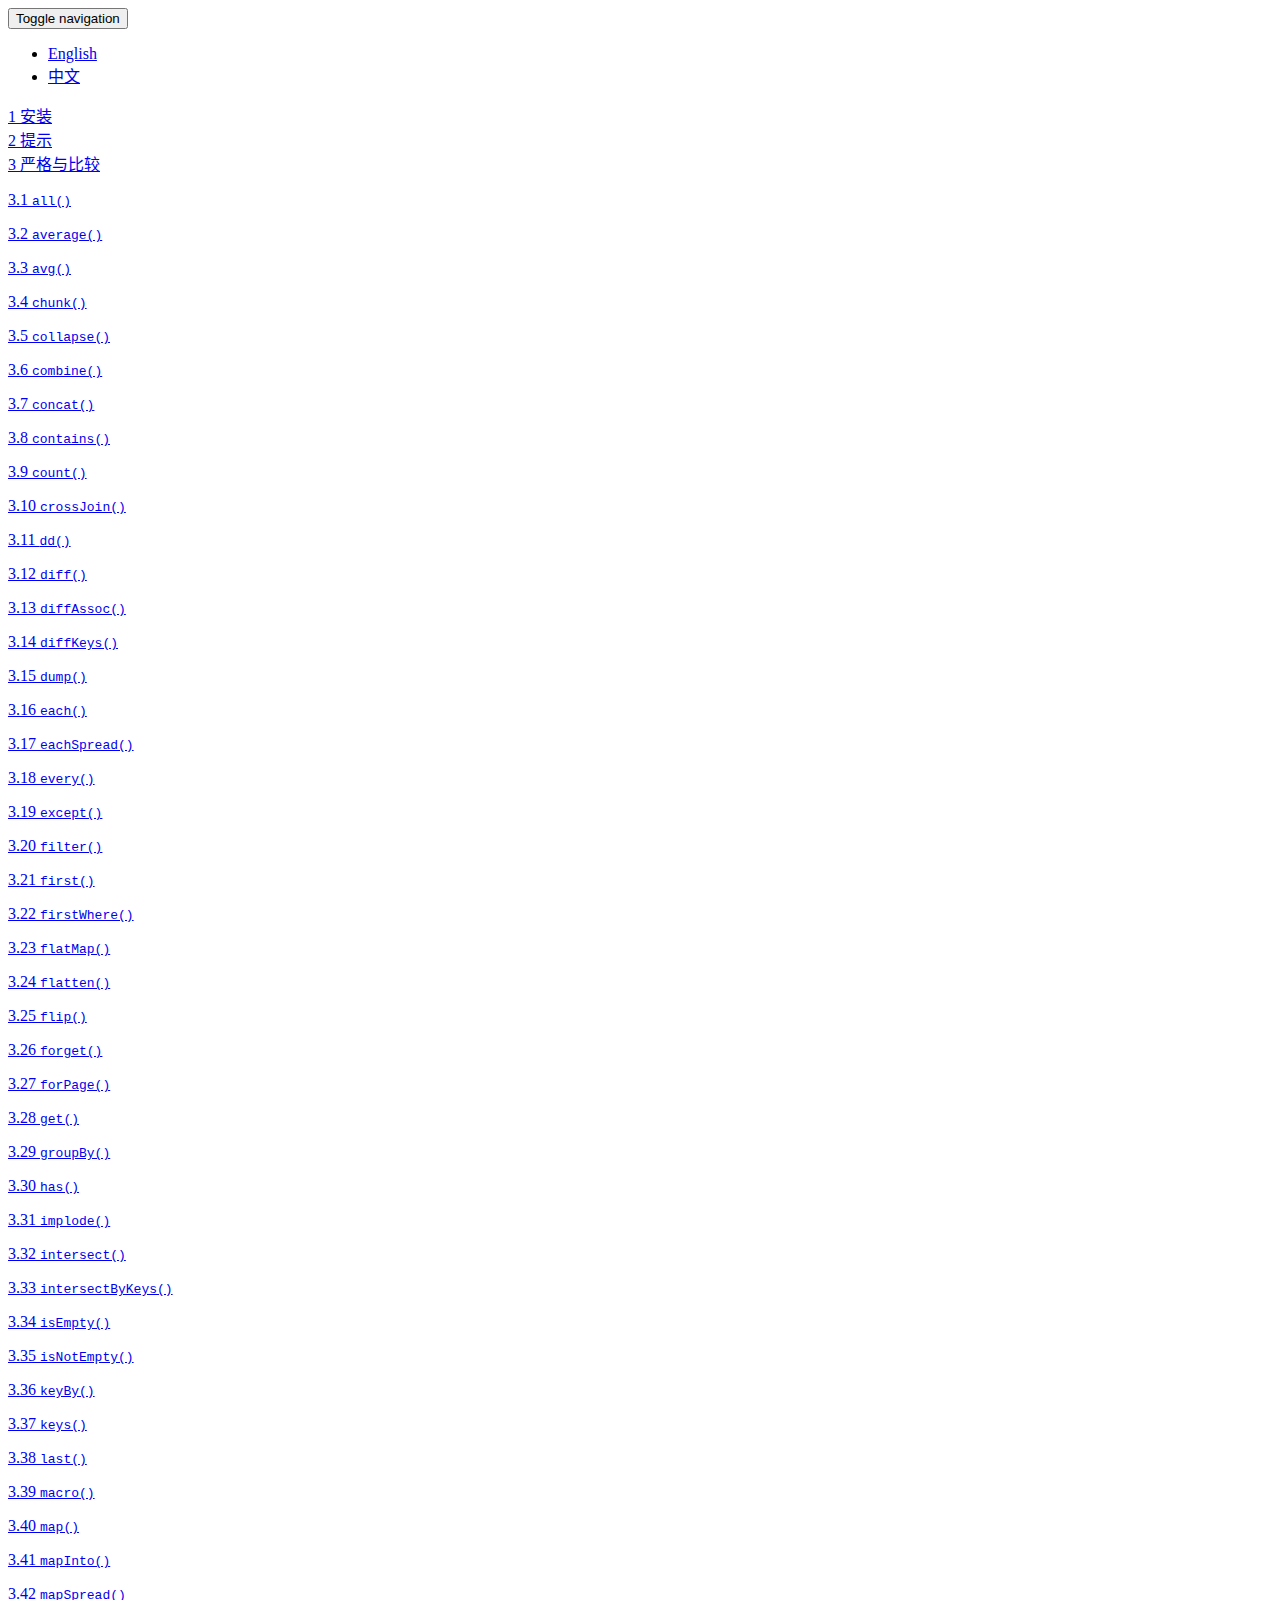
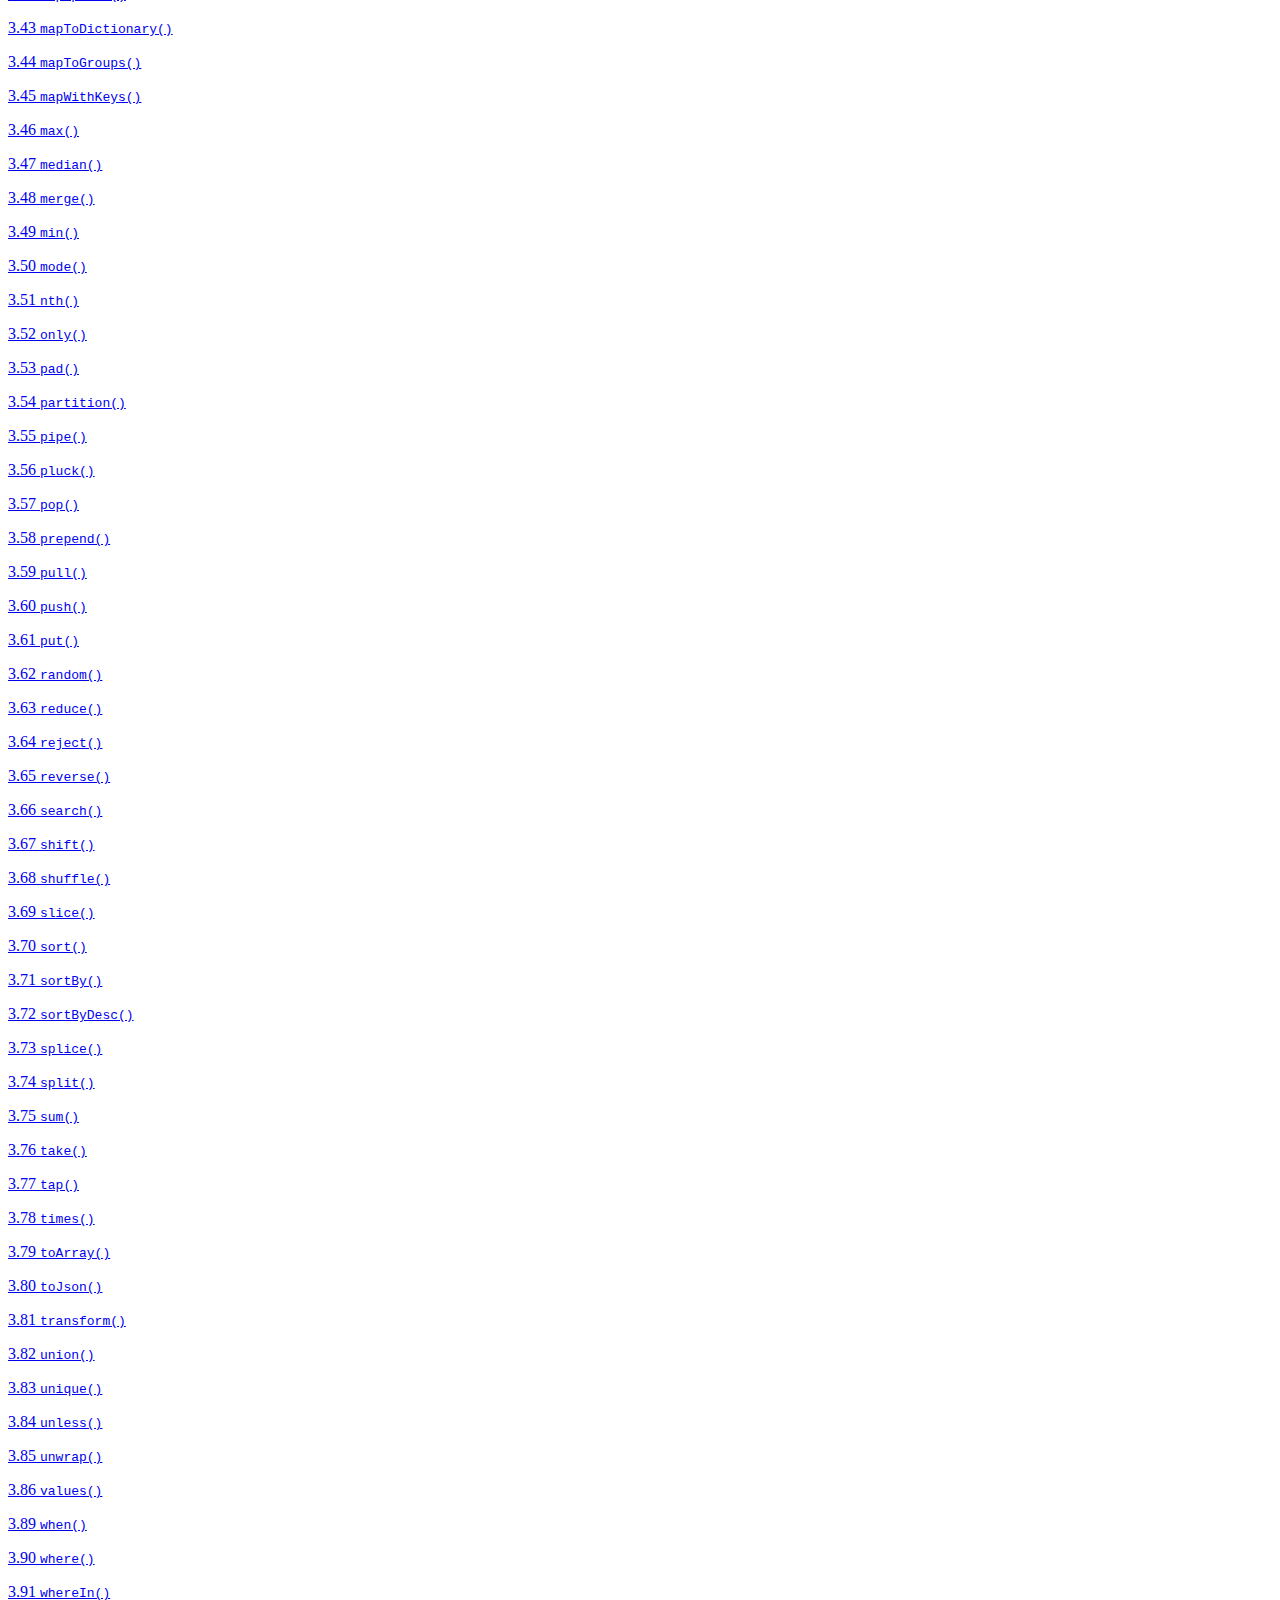
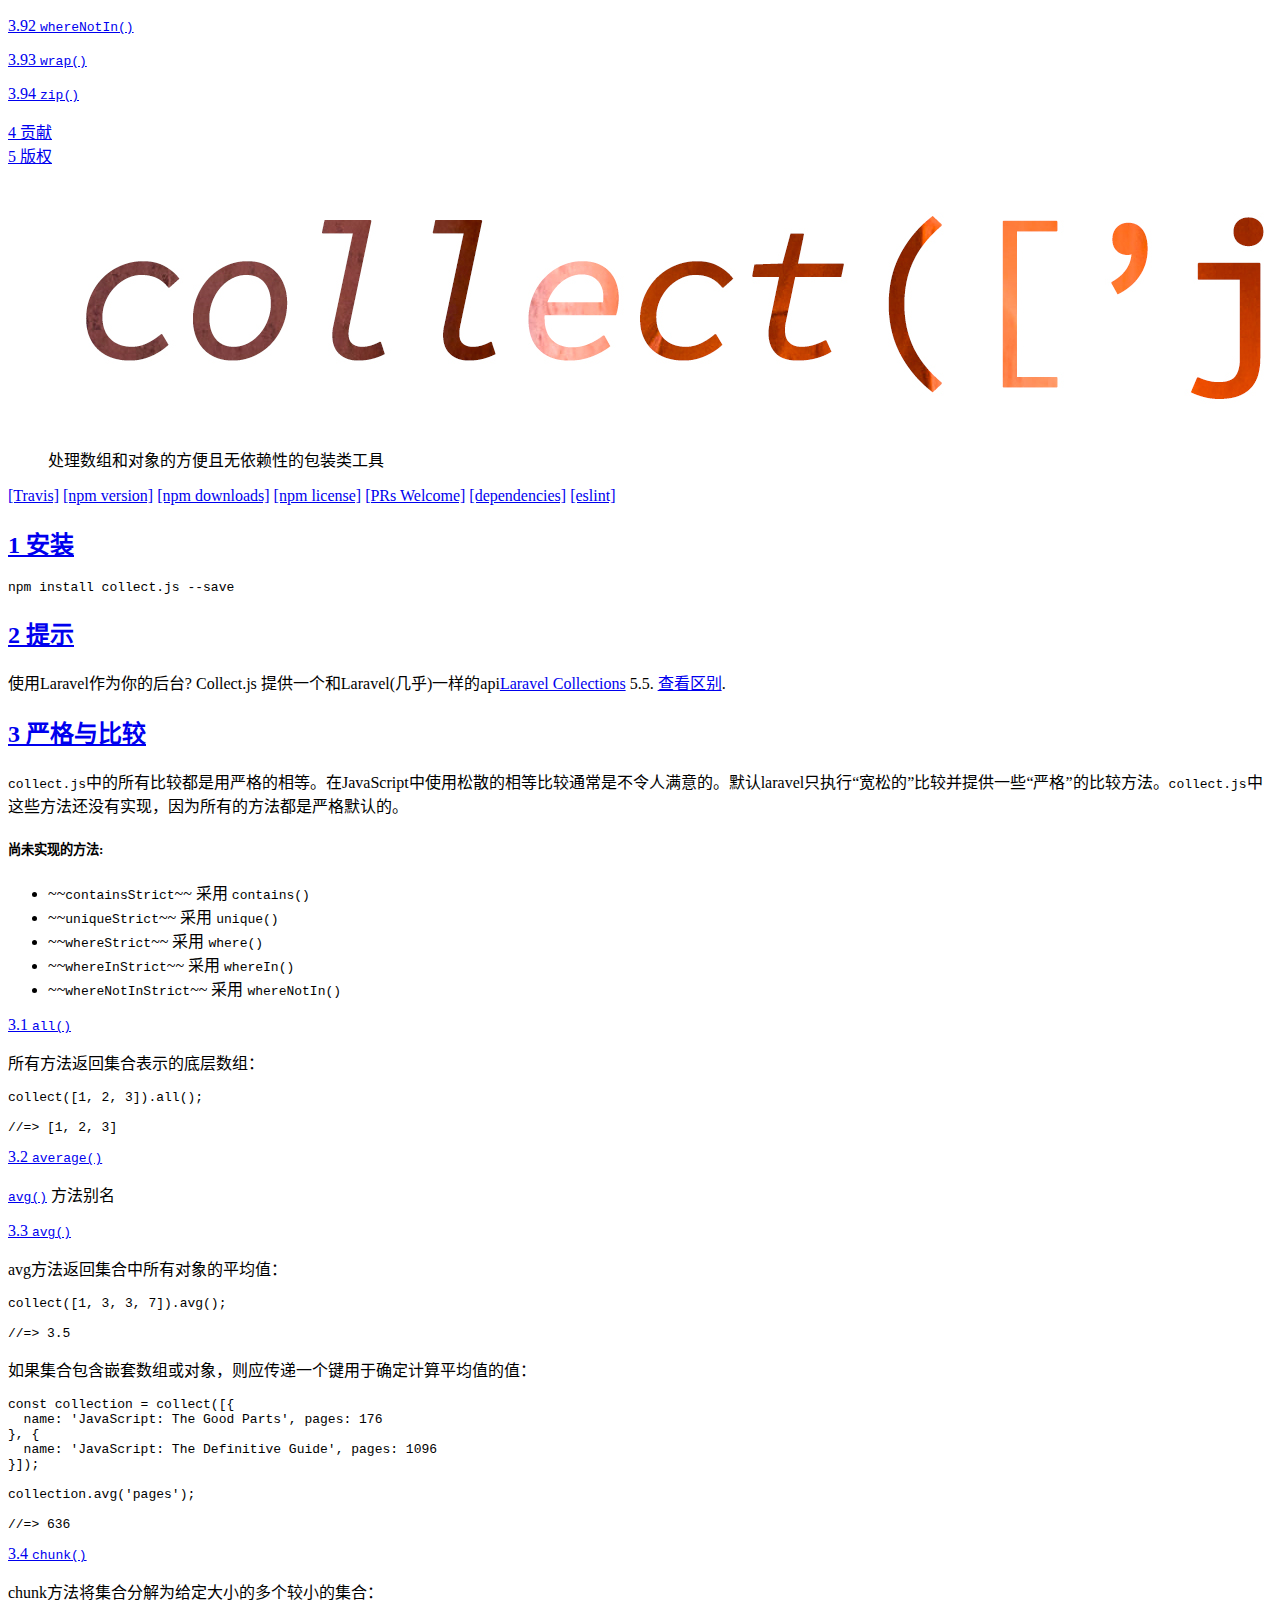
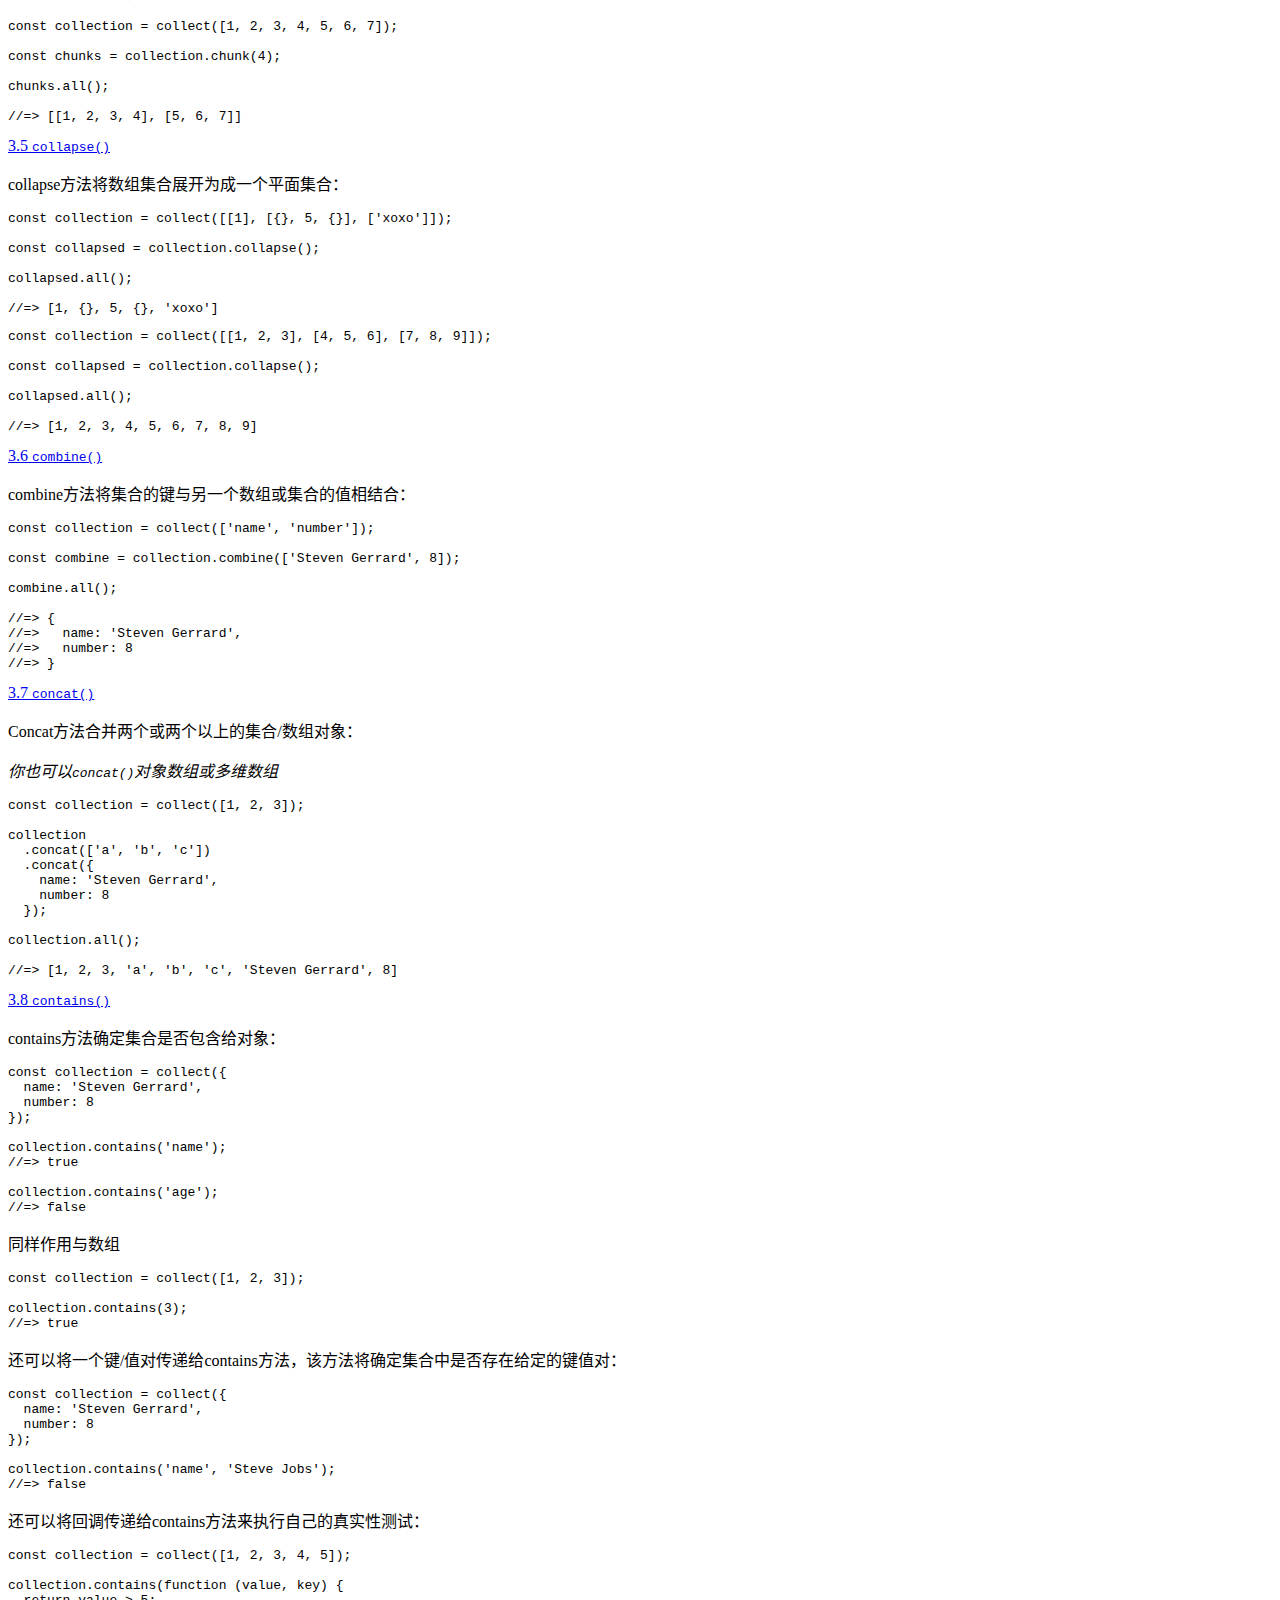
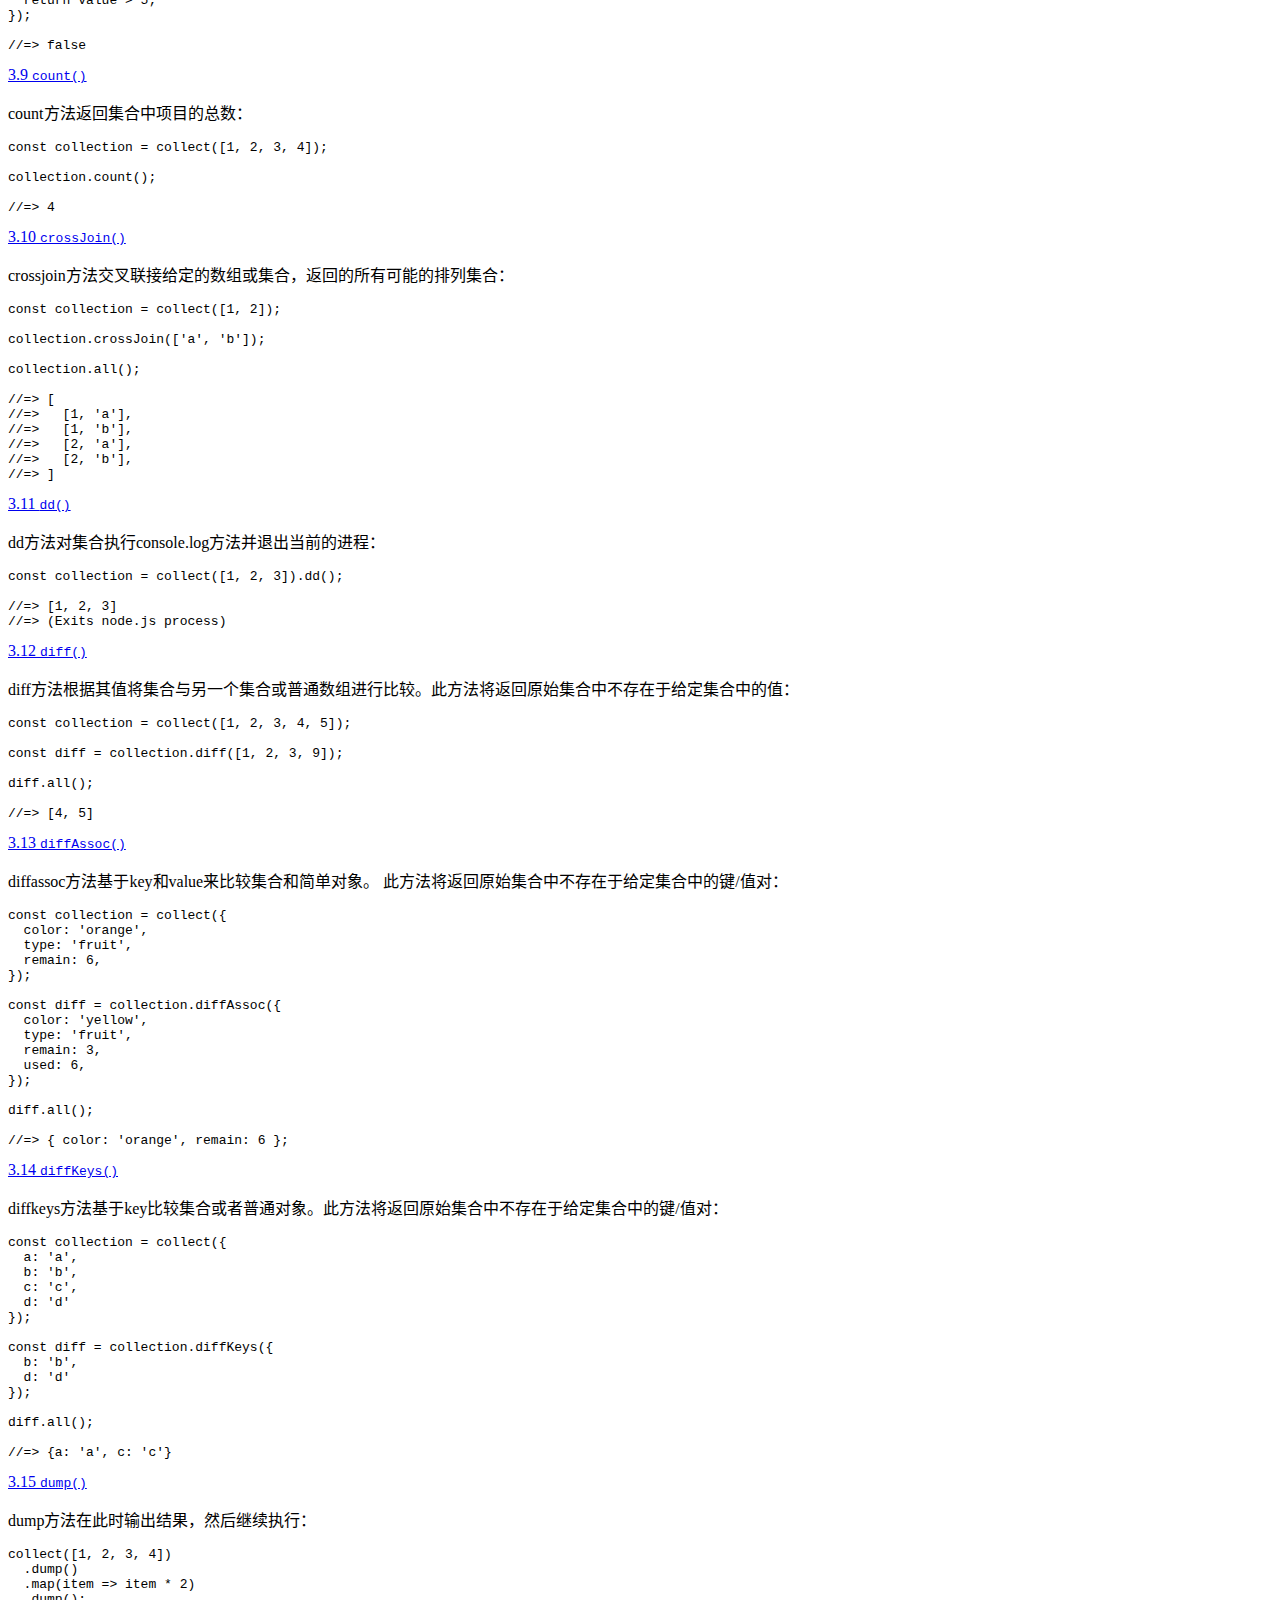
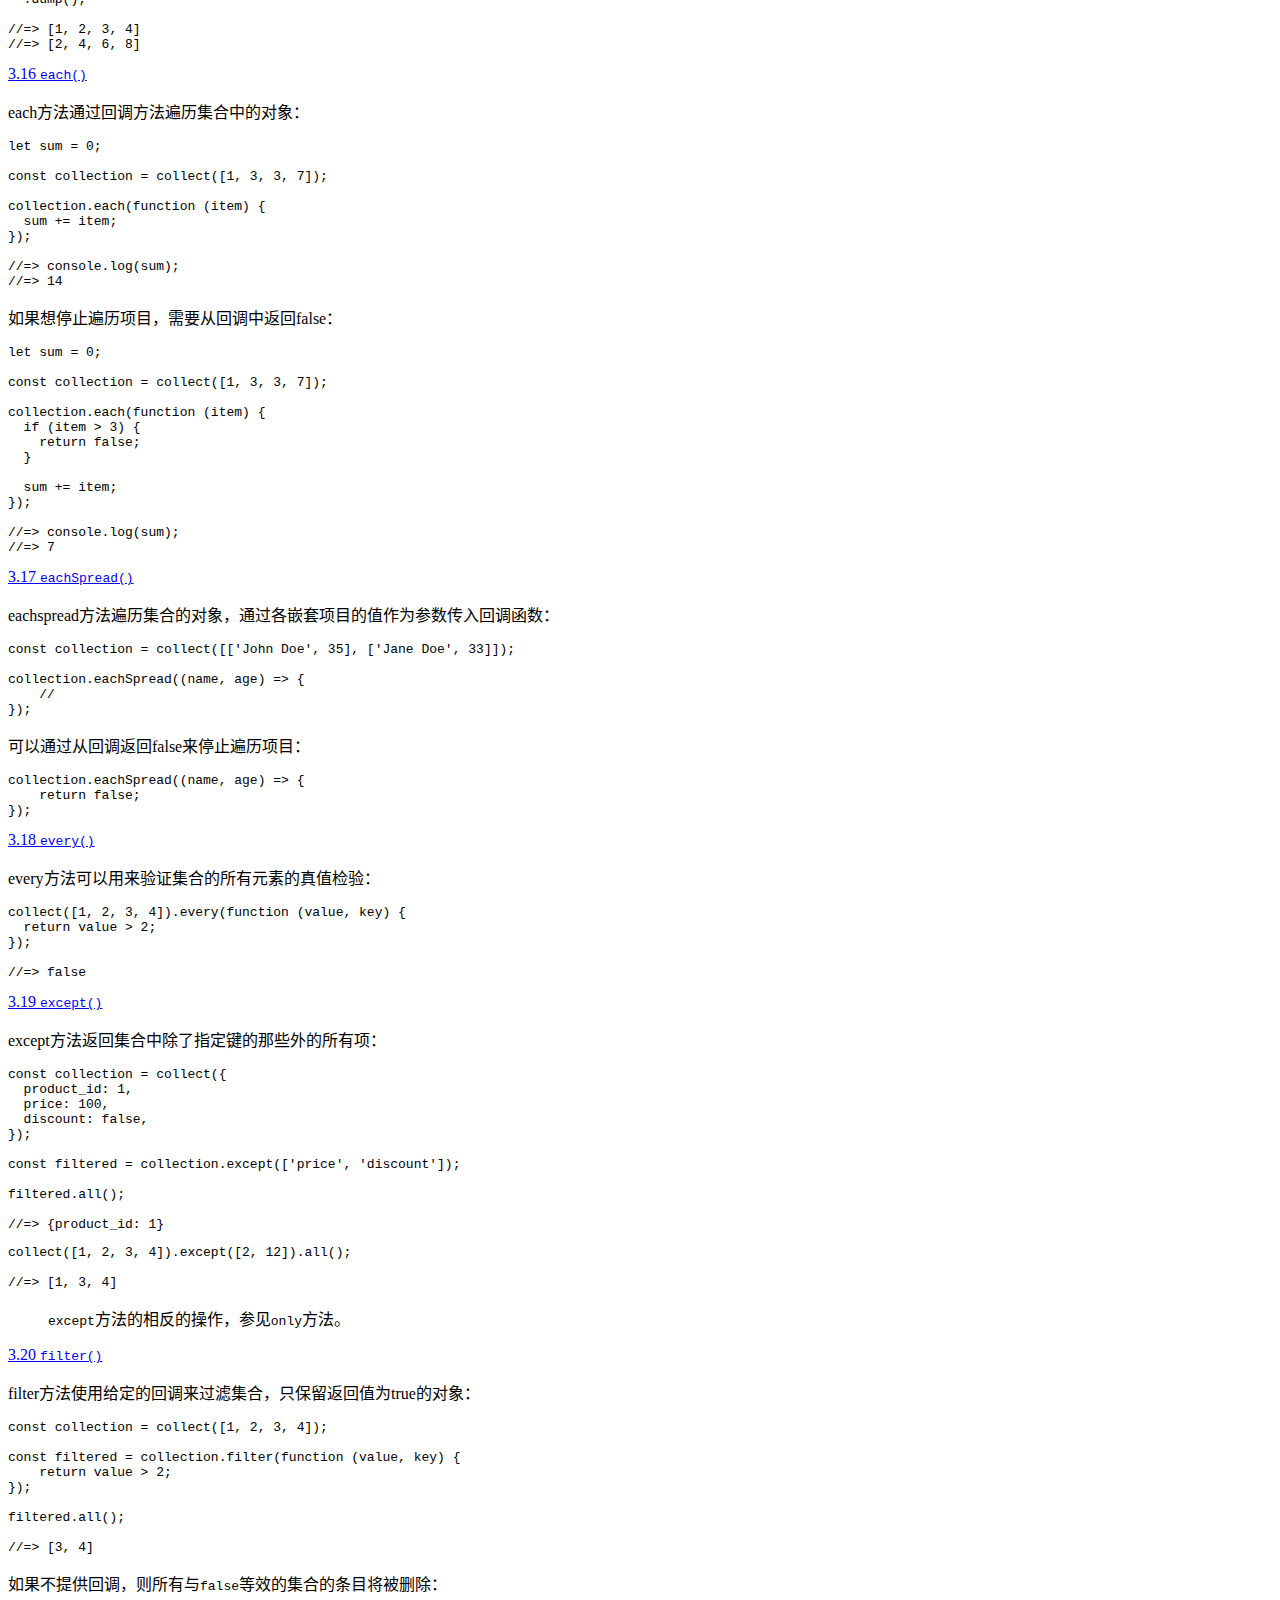
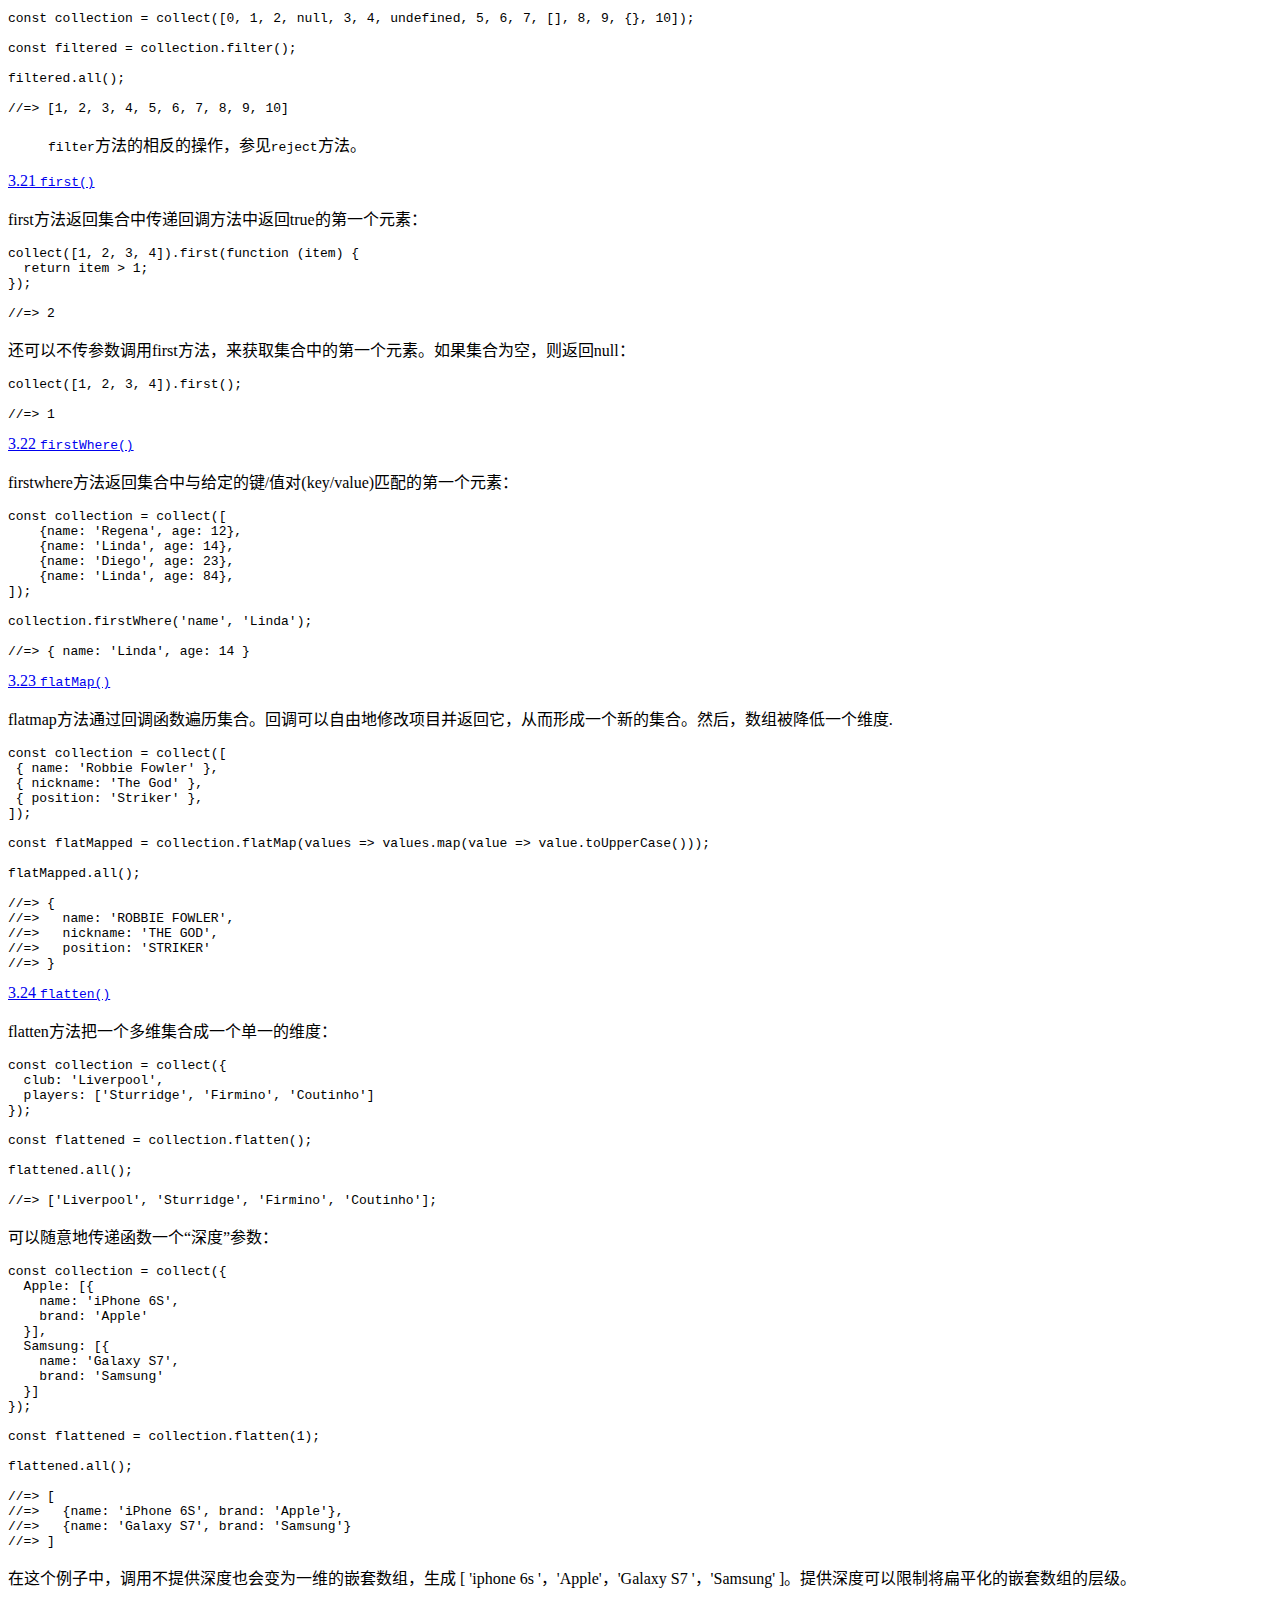
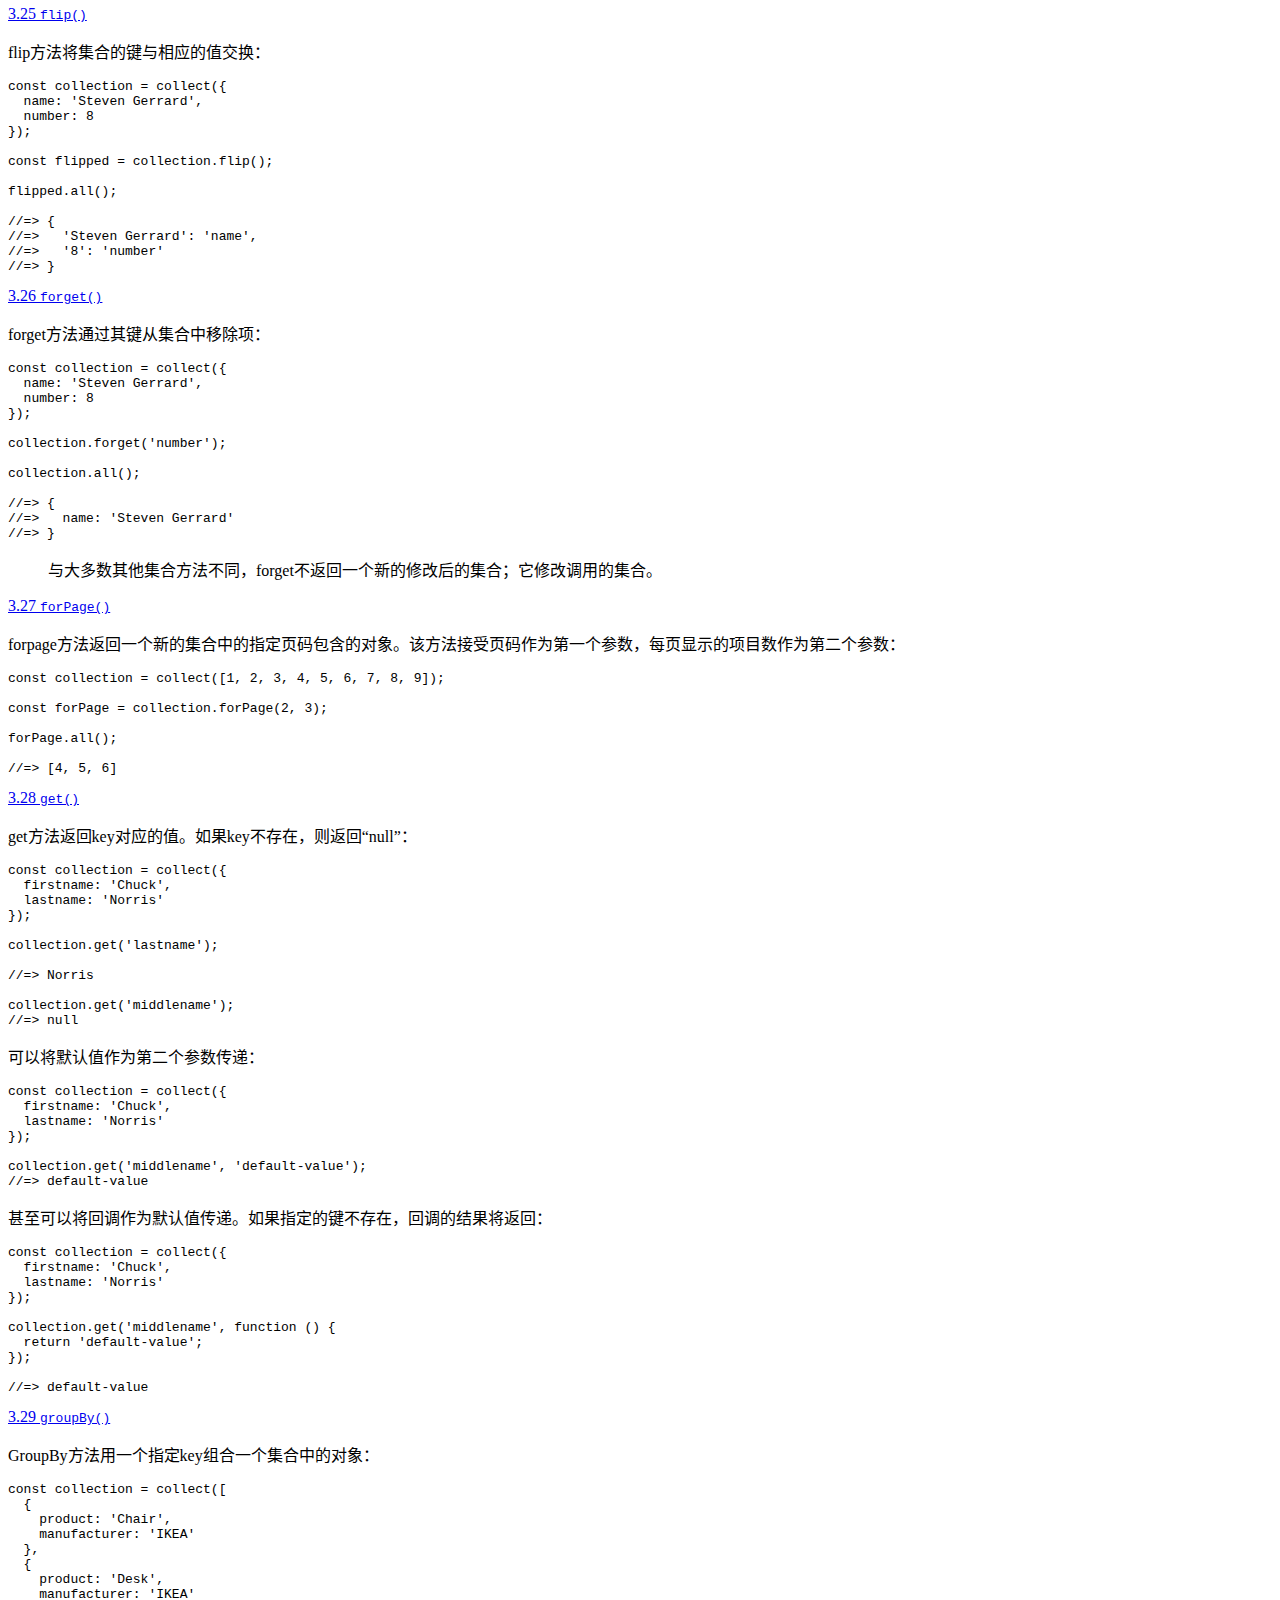
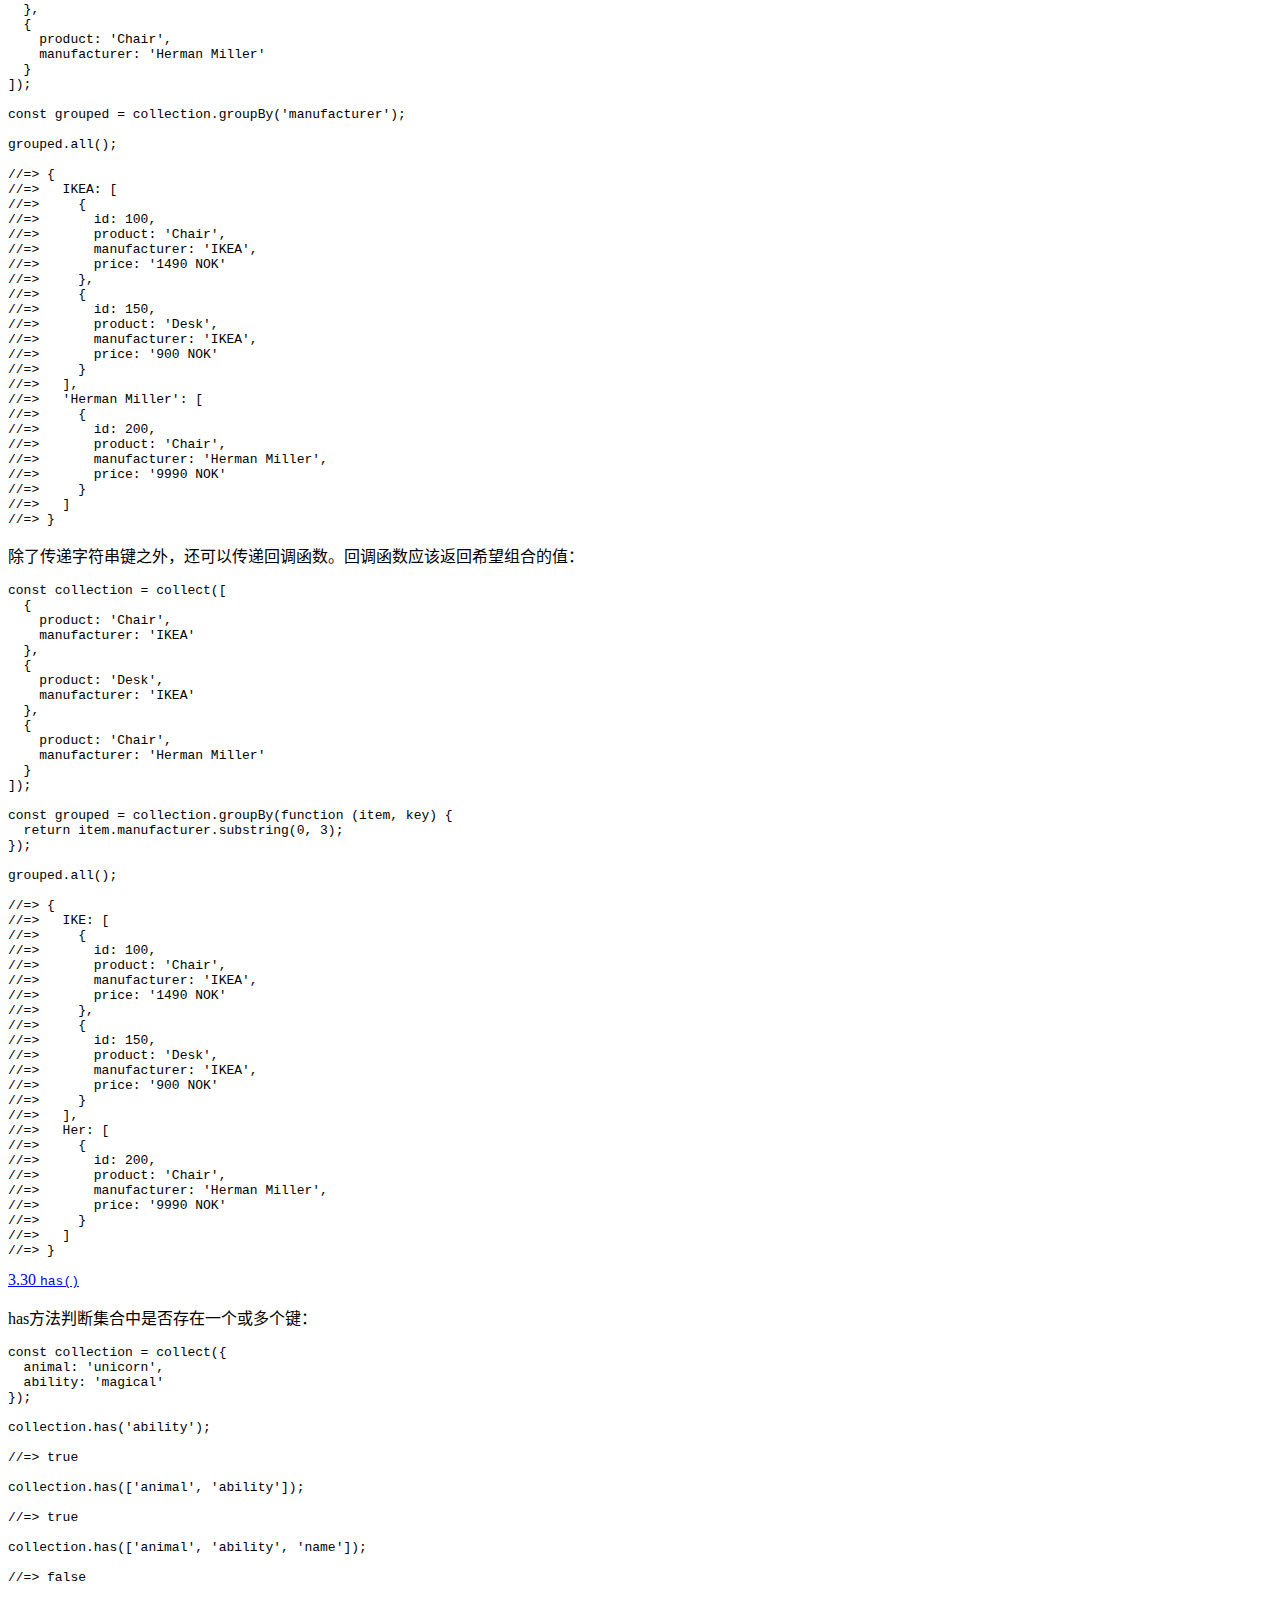
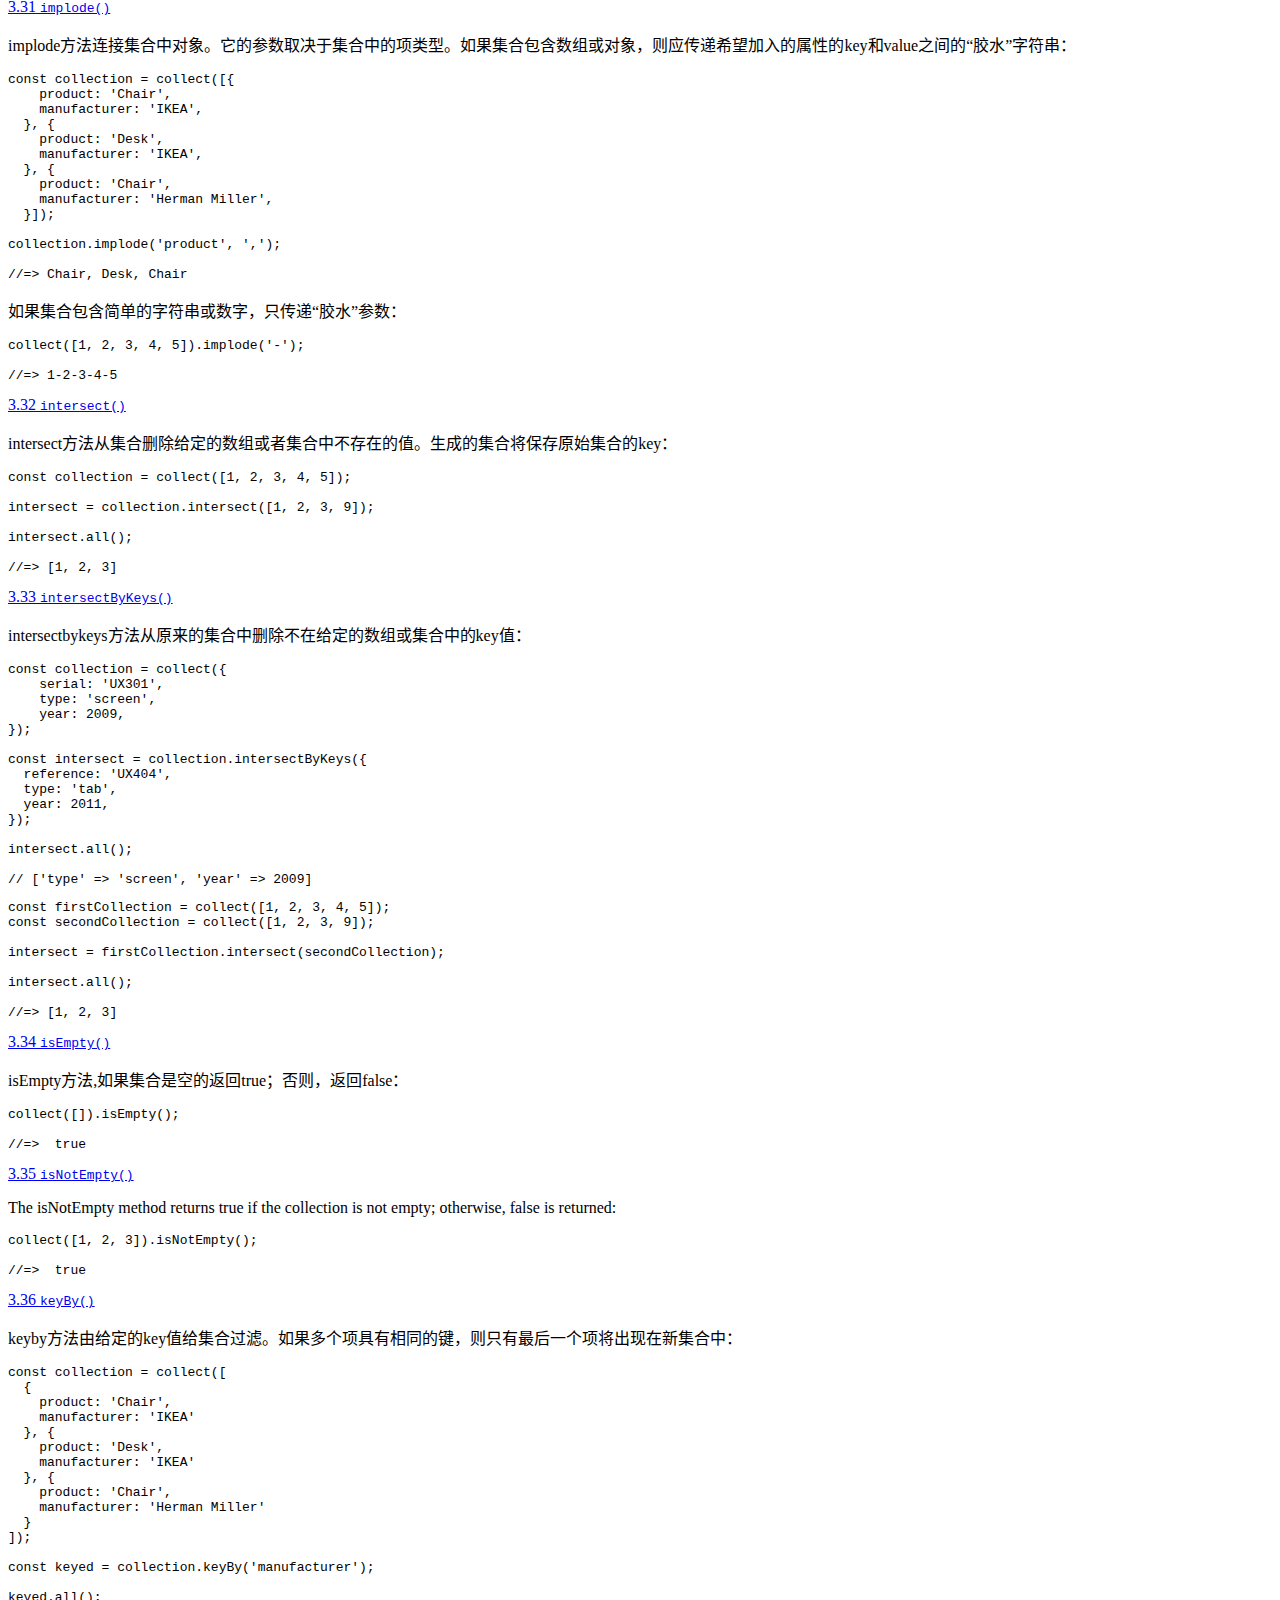
<file: cn.html>
<!doctype html>
<html class="no-js" lang="zh-CN">
<head>
    <meta charset="utf-8">
    <meta http-equiv="x-ua-compatible" content="ie=edge">
    <title>collect.js 中文文档</title>
    <meta name="description" content="cn.md">
    <meta name="viewport" content="width=device-width, initial-scale=1">
    <meta http-equiv="Expires" content="0">
    <meta http-equiv="Pragma" content="no-cache">
    <meta http-equiv="Cache-control" content="no-cache">
    <meta http-equiv="Cache" content="no-cache">

    <link rel="stylesheet" href="http://collectjs.com/css/bootstrap.css">
    <link rel="stylesheet" href="http://collectjs.com/css/dashidan.css">
</head>
<body>
<nav class="navbar navbar-default">
    <div class="navbar-header">
        <button type="button" class="navbar-toggle collapsed" data-toggle="collapse"
                data-target="#bs-example-navbar-collapse-1" aria-expanded="false">
            <span class="sr-only">Toggle navigation</span>
            <span class="icon-bar"></span>
            <span class="icon-bar"></span>
            <span class="icon-bar"></span>
        </button>
    </div>
    <div class="collapse navbar-collapse" id="bs-example-navbar-collapse-1">
        <ul class="nav navbar-nav navbar-right">
            <li><a href="http://collectjs.com/index.html">English</a></li>
            <li><a href="http://collectjs.com/cn.html">中文</a></li>
        </ul>
    </div>
</nav>
<div class="fullscreen">
    <div class="container-fluid">
        <div class="dsd_content">
            <div id="xs_index" class="col-sm-3 col-md-3 col-lg-3 col-xs-12 hidden-xs">
                <div>
                    <div class="dsd_catalog"><a href="#1">1 安装</a><br><a href="#2">2 提示</a><br><a href="#3">3
                        严格与比较</a><br>
                        <p><a href="#3.1">3.1 <code>all()</code></a></p>
                        <p><a href="#3.2">3.2 <code>average()</code></a></p>
                        <p><a href="#3.3">3.3 <code>avg()</code></a></p>
                        <p><a href="#3.4">3.4 <code>chunk()</code></a></p>
                        <p><a href="#3.5">3.5 <code>collapse()</code></a></p>
                        <p><a href="#3.6">3.6 <code>combine()</code></a></p>
                        <p><a href="#3.7">3.7 <code>concat()</code></a></p>
                        <p><a href="#3.8">3.8 <code>contains()</code></a></p>
                        <p><a href="#3.9">3.9 <code>count()</code></a></p>
                        <p><a href="#3.10">3.10 <code>crossJoin()</code></a></p>
                        <p><a href="#3.11">3.11 <code>dd()</code></a></p>
                        <p><a href="#3.12">3.12 <code>diff()</code></a></p>
                        <p><a href="#3.13">3.13 <code>diffAssoc()</code></a></p>
                        <p><a href="#3.14">3.14 <code>diffKeys()</code></a></p>
                        <p><a href="#3.15">3.15 <code>dump()</code></a></p>
                        <p><a href="#3.16">3.16 <code>each()</code></a></p>
                        <p><a href="#3.17">3.17 <code>eachSpread()</code></a></p>
                        <p><a href="#3.18">3.18 <code>every()</code></a></p>
                        <p><a href="#3.19">3.19 <code>except()</code></a></p>
                        <p><a href="#3.20">3.20 <code>filter()</code></a></p>
                        <p><a href="#3.21">3.21 <code>first()</code></a></p>
                        <p><a href="#3.22">3.22 <code>firstWhere()</code></a></p>
                        <p><a href="#3.23">3.23 <code>flatMap()</code></a></p>
                        <p><a href="#3.24">3.24 <code>flatten()</code></a></p>
                        <p><a href="#3.25">3.25 <code>flip()</code></a></p>
                        <p><a href="#3.26">3.26 <code>forget()</code></a></p>
                        <p><a href="#3.27">3.27 <code>forPage()</code></a></p>
                        <p><a href="#3.28">3.28 <code>get()</code></a></p>
                        <p><a href="#3.29">3.29 <code>groupBy()</code></a></p>
                        <p><a href="#3.30">3.30 <code>has()</code></a></p>
                        <p><a href="#3.31">3.31 <code>implode()</code></a></p>
                        <p><a href="#3.32">3.32 <code>intersect()</code></a></p>
                        <p><a href="#3.33">3.33 <code>intersectByKeys()</code></a></p>
                        <p><a href="#3.34">3.34 <code>isEmpty()</code></a></p>
                        <p><a href="#3.35">3.35 <code>isNotEmpty()</code></a></p>
                        <p><a href="#3.36">3.36 <code>keyBy()</code></a></p>
                        <p><a href="#3.37">3.37 <code>keys()</code></a></p>
                        <p><a href="#3.38">3.38 <code>last()</code></a></p>
                        <p><a href="#3.39">3.39 <code>macro()</code></a></p>
                        <p><a href="#3.40">3.40 <code>map()</code></a></p>
                        <p><a href="#3.41">3.41 <code>mapInto()</code></a></p>
                        <p><a href="#3.42">3.42 <code>mapSpread()</code></a></p>
                        <p><a href="#3.43">3.43 <code>mapToDictionary()</code></a></p>
                        <p><a href="#3.44">3.44 <code>mapToGroups()</code></a></p>
                        <p><a href="#3.45">3.45 <code>mapWithKeys()</code></a></p>
                        <p><a href="#3.46">3.46 <code>max()</code></a></p>
                        <p><a href="#3.47">3.47 <code>median()</code></a></p>
                        <p><a href="#3.48">3.48 <code>merge()</code></a></p>
                        <p><a href="#3.49">3.49 <code>min()</code></a></p>
                        <p><a href="#3.50">3.50 <code>mode()</code></a></p>
                        <p><a href="#3.51">3.51 <code>nth()</code></a></p>
                        <p><a href="#3.52">3.52 <code>only()</code></a></p>
                        <p><a href="#3.53">3.53 <code>pad()</code></a></p>
                        <p><a href="#3.54">3.54 <code>partition()</code></a></p>
                        <p><a href="#3.55">3.55 <code>pipe()</code></a></p>
                        <p><a href="#3.56">3.56 <code>pluck()</code></a></p>
                        <p><a href="#3.57">3.57 <code>pop()</code></a></p>
                        <p><a href="#3.58">3.58 <code>prepend()</code></a></p>
                        <p><a href="#3.59">3.59 <code>pull()</code></a></p>
                        <p><a href="#3.60">3.60 <code>push()</code></a></p>
                        <p><a href="#3.61">3.61 <code>put()</code></a></p>
                        <p><a href="#3.62">3.62 <code>random()</code></a></p>
                        <p><a href="#3.63">3.63 <code>reduce()</code></a></p>
                        <p><a href="#3.64">3.64 <code>reject()</code></a></p>
                        <p><a href="#3.65">3.65 <code>reverse()</code></a></p>
                        <p><a href="#3.66">3.66 <code>search()</code></a></p>
                        <p><a href="#3.67">3.67 <code>shift()</code></a></p>
                        <p><a href="#3.68">3.68 <code>shuffle()</code></a></p>
                        <p><a href="#3.69">3.69 <code>slice()</code></a></p>
                        <p><a href="#3.70">3.70 <code>sort()</code></a></p>
                        <p><a href="#3.71">3.71 <code>sortBy()</code></a></p>
                        <p><a href="#3.72">3.72 <code>sortByDesc()</code></a></p>
                        <p><a href="#3.73">3.73 <code>splice()</code></a></p>
                        <p><a href="#3.74">3.74 <code>split()</code></a></p>
                        <p><a href="#3.75">3.75 <code>sum()</code></a></p>
                        <p><a href="#3.76">3.76 <code>take()</code></a></p>
                        <p><a href="#3.77">3.77 <code>tap()</code></a></p>
                        <p><a href="#3.78">3.78 <code>times()</code></a></p>
                        <p><a href="#3.79">3.79 <code>toArray()</code></a></p>
                        <p><a href="#3.80">3.80 <code>toJson()</code></a></p>
                        <p><a href="#3.81">3.81 <code>transform()</code></a></p>
                        <p><a href="#3.82">3.82 <code>union()</code></a></p>
                        <p><a href="#3.83">3.83 <code>unique()</code></a></p>
                        <p><a href="#3.84">3.84 <code>unless()</code></a></p>
                        <p><a href="#3.85">3.85 <code>unwrap()</code></a></p>
                        <p><a href="#3.86">3.86 <code>values()</code></a></p>
                        <p><a href="#3.89">3.89 <code>when()</code></a></p>
                        <p><a href="#3.90">3.90 <code>where()</code></a></p>
                        <p><a href="#3.91">3.91 <code>whereIn()</code></a></p>
                        <p><a href="#3.92">3.92 <code>whereNotIn()</code></a></p>
                        <p><a href="#3.93">3.93 <code>wrap()</code></a></p>
                        <p><a href="#3.94">3.94 <code>zip()</code></a></p><a href="#4">4 贡献</a><br><a href="#5">5
                            版权</a><br></div>
                </div>
            </div>
            <div class="col-sm-9 col-md-9 col-lg-9">
                <!-- 文章内容-->
                <div class="dsd_title"><h1></h1></div>
                <div id="xs_content_border">
                    <p><img class="center-block img-responsive" src="../img/collectjs.jpg" alt=""/></p>
                    <blockquote>
                        <p>处理数组和对象的方便且无依赖性的包装类工具</p>
                    </blockquote>
                    <p><a href="https://travis-ci.org/ecrmnn/collect.js/builds">[Travis]</a>
                        <a href="http://badge.fury.io/js/collect.js">[npm version]</a>
                        <a href="http://badge.fury.io/js/collect.js">[npm downloads]</a>
                        <a href="http://badge.fury.io/js/collect.js">[npm license]</a>
                        <a href="http://makeapullrequest.com">[PRs Welcome]</a>
                        <a href="https://github.com/ecrmnn/collect.js/blob/master/package.json">[dependencies]</a>
                        <a href="https://github.com/airbnb/javascript">[eslint]</a></p>
                    <div class="dsd_title_1"><a href="#top" id="1"><h2>1 安装</h2></a></div>
                    <pre class="prettyprint"><code class="bash language-bash">npm install collect.js --save
</code></pre>
                    <div class="dsd_title_1"><a href="#top" id="2"><h2>2 提示</h2></a></div>
                    <p>使用Laravel作为你的后台? Collect.js 提供一个和Laravel(几乎)一样的api<a
                            href="https://laravel.com/docs/5.5/collections">Laravel Collections</a> 5.5. <a
                            href="#strictness-and-comparisons">查看区别</a>.</p>
                    <div class="dsd_title_1"><a href="#top" id="3"><h2>3 严格与比较</h2></a></div>
                    <p><code>collect.js</code>中的所有比较都是用严格的相等。在JavaScript中使用松散的相等比较通常是不令人满意的。默认laravel只执行“宽松的”比较并提供一些“严格”的比较方法。<code>collect.js</code>中这些方法还没有实现，因为所有的方法都是严格默认的。
                    </p>
                    <h5>尚未实现的方法:</h5>
                    <ul>
                        <li>~~<code>containsStrict</code>~~ 采用 <code>contains()</code></li>
                        <li>~~<code>uniqueStrict</code>~~ 采用 <code>unique()</code></li>
                        <li>~~<code>whereStrict</code>~~ 采用 <code>where()</code></li>
                        <li>~~<code>whereInStrict</code>~~ 采用 <code>whereIn()</code></li>
                        <li>~~<code>whereNotInStrict</code>~~ 采用 <code>whereNotIn()</code></li>
                    </ul>
                    <div class="dsd_title_2"><a href="#top" id="3.1">3.1 <code>all()</code></a></div>
                    <p>所有方法返回集合表示的底层数组：</p>
                    <pre class="prettyprint"><code class="js language-js">collect([1, 2, 3]).all();

//=&gt; [1, 2, 3]
</code></pre>
                    <div class="dsd_title_2"><a href="#top" id="3.2">3.2 <code>average()</code></a></div>
                    <p><a href="#avg"><code>avg()</code></a> 方法别名</p>
                    <div class="dsd_title_2"><a href="#top" id="3.3">3.3 <code>avg()</code></a></div>
                    <p>avg方法返回集合中所有对象的平均值：</p>
                    <pre class="prettyprint"><code class="js language-js">collect([1, 3, 3, 7]).avg();

//=&gt; 3.5
</code></pre>
                    <p>如果集合包含嵌套数组或对象，则应传递一个键用于确定计算平均值的值：</p>
                    <pre class="prettyprint"><code class="js language-js">const collection = collect([{
  name: 'JavaScript: The Good Parts', pages: 176
}, {
  name: 'JavaScript: The Definitive Guide', pages: 1096
}]);

collection.avg('pages');

//=&gt; 636
</code></pre>
                    <div class="dsd_title_2"><a href="#top" id="3.4">3.4 <code>chunk()</code></a></div>
                    <p>chunk方法将集合分解为给定大小的多个较小的集合：</p>
                    <pre class="prettyprint"><code class="js language-js">const collection = collect([1, 2, 3, 4, 5, 6, 7]);

const chunks = collection.chunk(4);

chunks.all();

//=&gt; [[1, 2, 3, 4], [5, 6, 7]]
</code></pre>
                    <div class="dsd_title_2"><a href="#top" id="3.5">3.5 <code>collapse()</code></a></div>
                    <p>collapse方法将数组集合展开为成一个平面集合：</p>
                    <pre class="prettyprint"><code class="js language-js">const collection = collect([[1], [{}, 5, {}], ['xoxo']]);

const collapsed = collection.collapse();

collapsed.all();

//=&gt; [1, {}, 5, {}, 'xoxo']
</code></pre>
                    <pre class="prettyprint"><code class="js language-js">const collection = collect([[1, 2, 3], [4, 5, 6], [7, 8, 9]]);

const collapsed = collection.collapse();

collapsed.all();

//=&gt; [1, 2, 3, 4, 5, 6, 7, 8, 9]
</code></pre>
                    <div class="dsd_title_2"><a href="#top" id="3.6">3.6 <code>combine()</code></a></div>
                    <p>combine方法将集合的键与另一个数组或集合的值相结合：</p>
                    <pre class="prettyprint"><code class="js language-js">const collection = collect(['name', 'number']);

const combine = collection.combine(['Steven Gerrard', 8]);

combine.all();

//=&gt; {
//=&gt;   name: 'Steven Gerrard',
//=&gt;   number: 8
//=&gt; }
</code></pre>
                    <div class="dsd_title_2"><a href="#top" id="3.7">3.7 <code>concat()</code></a></div>
                    <p>Concat方法合并两个或两个以上的集合/数组对象：</p>
                    <p><em>你也可以<code>concat()</code>对象数组或多维数组</em></p>
                    <pre class="prettyprint"><code class="js language-js">const collection = collect([1, 2, 3]);

collection
  .concat(['a', 'b', 'c'])
  .concat({
    name: 'Steven Gerrard',
    number: 8
  });

collection.all();

//=&gt; [1, 2, 3, 'a', 'b', 'c', 'Steven Gerrard', 8]
</code></pre>
                    <div class="dsd_title_2"><a href="#top" id="3.8">3.8 <code>contains()</code></a></div>
                    <p>contains方法确定集合是否包含给对象：</p>
                    <pre class="prettyprint"><code class="js language-js">const collection = collect({
  name: 'Steven Gerrard',
  number: 8
});

collection.contains('name');
//=&gt; true

collection.contains('age');
//=&gt; false
</code></pre>
                    <p>同样作用与数组</p>
                    <pre class="prettyprint"><code class="js language-js">const collection = collect([1, 2, 3]);

collection.contains(3);
//=&gt; true
</code></pre>
                    <p>还可以将一个键/值对传递给contains方法，该方法将确定集合中是否存在给定的键值对：</p>
                    <pre class="prettyprint"><code class="js language-js">const collection = collect({
  name: 'Steven Gerrard',
  number: 8
});

collection.contains('name', 'Steve Jobs');
//=&gt; false
</code></pre>
                    <p>还可以将回调传递给contains方法来执行自己的真实性测试：</p>
                    <pre class="prettyprint"><code class="js language-js">const collection = collect([1, 2, 3, 4, 5]);

collection.contains(function (value, key) {
  return value &gt; 5;
});

//=&gt; false
</code></pre>
                    <div class="dsd_title_2"><a href="#top" id="3.9">3.9 <code>count()</code></a></div>
                    <p>count方法返回集合中项目的总数：</p>
                    <pre class="prettyprint"><code class="js language-js">const collection = collect([1, 2, 3, 4]);

collection.count();

//=&gt; 4
</code></pre>
                    <div class="dsd_title_2"><a href="#top" id="3.10">3.10 <code>crossJoin()</code></a></div>
                    <p>crossjoin方法交叉联接给定的数组或集合，返回的所有可能的排列集合：</p>
                    <pre class="prettyprint"><code class="js language-js">const collection = collect([1, 2]);

collection.crossJoin(['a', 'b']);

collection.all();

//=&gt; [
//=&gt;   [1, 'a'],
//=&gt;   [1, 'b'],
//=&gt;   [2, 'a'],
//=&gt;   [2, 'b'],
//=&gt; ]
</code></pre>
                    <div class="dsd_title_2"><a href="#top" id="3.11">3.11 <code>dd()</code></a></div>
                    <p>dd方法对集合执行console.log方法并退出当前的进程：</p>
                    <pre class="prettyprint"><code class="js language-js">const collection = collect([1, 2, 3]).dd();

//=&gt; [1, 2, 3]
//=&gt; (Exits node.js process)
</code></pre>
                    <div class="dsd_title_2"><a href="#top" id="3.12">3.12 <code>diff()</code></a></div>
                    <p>diff方法根据其值将集合与另一个集合或普通数组进行比较。此方法将返回原始集合中不存在于给定集合中的值：</p>
                    <pre class="prettyprint"><code class="js language-js">const collection = collect([1, 2, 3, 4, 5]);

const diff = collection.diff([1, 2, 3, 9]);

diff.all();

//=&gt; [4, 5]
</code></pre>
                    <div class="dsd_title_2"><a href="#top" id="3.13">3.13 <code>diffAssoc()</code></a></div>
                    <p>diffassoc方法基于key和value来比较集合和简单对象。
                        此方法将返回原始集合中不存在于给定集合中的键/值对：</p>
                    <pre class="prettyprint"><code class="js language-js">const collection = collect({
  color: 'orange',
  type: 'fruit',
  remain: 6,
});

const diff = collection.diffAssoc({
  color: 'yellow',
  type: 'fruit',
  remain: 3,
  used: 6,
});

diff.all();

//=&gt; { color: 'orange', remain: 6 };
</code></pre>
                    <div class="dsd_title_2"><a href="#top" id="3.14">3.14 <code>diffKeys()</code></a></div>
                    <p>diffkeys方法基于key比较集合或者普通对象。此方法将返回原始集合中不存在于给定集合中的键/值对：</p>
                    <pre class="prettyprint"><code class="js language-js">const collection = collect({
  a: 'a',
  b: 'b',
  c: 'c',
  d: 'd'
});

const diff = collection.diffKeys({
  b: 'b',
  d: 'd'
});

diff.all();

//=&gt; {a: 'a', c: 'c'}
</code></pre>
                    <div class="dsd_title_2"><a href="#top" id="3.15">3.15 <code>dump()</code></a></div>
                    <p>dump方法在此时输出结果，然后继续执行：</p>
                    <pre class="prettyprint"><code class="js language-js">collect([1, 2, 3, 4])
  .dump()
  .map(item =&gt; item * 2)
  .dump();

//=&gt; [1, 2, 3, 4]
//=&gt; [2, 4, 6, 8]
</code></pre>
                    <div class="dsd_title_2"><a href="#top" id="3.16">3.16 <code>each()</code></a></div>
                    <p>each方法通过回调方法遍历集合中的对象：</p>
                    <pre class="prettyprint"><code class="js language-js">let sum = 0;

const collection = collect([1, 3, 3, 7]);

collection.each(function (item) {
  sum += item;
});

//=&gt; console.log(sum);
//=&gt; 14
</code></pre>
                    <p>如果想停止遍历项目，需要从回调中返回false：</p>
                    <pre class="prettyprint"><code class="js language-js">let sum = 0;

const collection = collect([1, 3, 3, 7]);

collection.each(function (item) {
  if (item &gt; 3) {
    return false;
  }

  sum += item;
});

//=&gt; console.log(sum);
//=&gt; 7
</code></pre>
                    <div class="dsd_title_2"><a href="#top" id="3.17">3.17 <code>eachSpread()</code></a></div>
                    <p>eachspread方法遍历集合的对象，通过各嵌套项目的值作为参数传入回调函数：</p>
                    <pre class="prettyprint"><code class="js language-js">const collection = collect([['John Doe', 35], ['Jane Doe', 33]]);

collection.eachSpread((name, age) =&gt; {
    //
});
</code></pre>
                    <p>可以通过从回调返回false来停止遍历项目：</p>
                    <pre class="prettyprint"><code class="js language-js">collection.eachSpread((name, age) =&gt; {
    return false;
});
</code></pre>
                    <div class="dsd_title_2"><a href="#top" id="3.18">3.18 <code>every()</code></a></div>
                    <p>every方法可以用来验证集合的所有元素的真值检验：</p>
                    <pre class="prettyprint"><code class="js language-js">collect([1, 2, 3, 4]).every(function (value, key) {
  return value &gt; 2;
});

//=&gt; false
</code></pre>
                    <div class="dsd_title_2"><a href="#top" id="3.19">3.19 <code>except()</code></a></div>
                    <p>except方法返回集合中除了指定键的那些外的所有项：</p>
                    <pre class="prettyprint"><code class="js language-js">const collection = collect({
  product_id: 1,
  price: 100,
  discount: false,
});

const filtered = collection.except(['price', 'discount']);

filtered.all();

//=&gt; {product_id: 1}
</code></pre>
                    <pre class="prettyprint"><code class="js language-js">collect([1, 2, 3, 4]).except([2, 12]).all();

//=&gt; [1, 3, 4]
</code></pre>
                    <blockquote>
                        <p><code>except</code>方法的相反的操作，参见<code>only</code>方法。</p>
                    </blockquote>
                    <div class="dsd_title_2"><a href="#top" id="3.20">3.20 <code>filter()</code></a></div>
                    <p>filter方法使用给定的回调来过滤集合，只保留返回值为true的对象：</p>
                    <pre class="prettyprint"><code class="js language-js">const collection = collect([1, 2, 3, 4]);

const filtered = collection.filter(function (value, key) {
    return value &gt; 2;
});

filtered.all();

//=&gt; [3, 4]
</code></pre>
                    <p>如果不提供回调，则所有与<code>false</code>等效的集合的条目将被删除：</p>
                    <pre class="prettyprint"><code class="js language-js">const collection = collect([0, 1, 2, null, 3, 4, undefined, 5, 6, 7, [], 8, 9, {}, 10]);

const filtered = collection.filter();

filtered.all();

//=&gt; [1, 2, 3, 4, 5, 6, 7, 8, 9, 10]
</code></pre>
                    <blockquote>
                        <p><code>filter</code>方法的相反的操作，参见<code>reject</code>方法。</p>
                    </blockquote>
                    <div class="dsd_title_2"><a href="#top" id="3.21">3.21 <code>first()</code></a></div>
                    <p>first方法返回集合中传递回调方法中返回true的第一个元素：</p>
                    <pre class="prettyprint"><code class="js language-js">collect([1, 2, 3, 4]).first(function (item) {
  return item &gt; 1;
});

//=&gt; 2
</code></pre>
                    <p>还可以不传参数调用first方法，来获取集合中的第一个元素。如果集合为空，则返回null：</p>
                    <pre class="prettyprint"><code class="js language-js">collect([1, 2, 3, 4]).first();

//=&gt; 1
</code></pre>
                    <div class="dsd_title_2"><a href="#top" id="3.22">3.22 <code>firstWhere()</code></a></div>
                    <p>firstwhere方法返回集合中与给定的键/值对(key/value)匹配的第一个元素：</p>
                    <pre class="prettyprint"><code class="js language-js">const collection = collect([
    {name: 'Regena', age: 12},
    {name: 'Linda', age: 14},
    {name: 'Diego', age: 23},
    {name: 'Linda', age: 84},
]);

collection.firstWhere('name', 'Linda');

//=&gt; { name: 'Linda', age: 14 }
</code></pre>
                    <div class="dsd_title_2"><a href="#top" id="3.23">3.23 <code>flatMap()</code></a></div>
                    <p>flatmap方法通过回调函数遍历集合。回调可以自由地修改项目并返回它，从而形成一个新的集合。然后，数组被降低一个维度.</p>
                    <pre class="prettyprint"><code class="js language-js">const collection = collect([
 { name: 'Robbie Fowler' },
 { nickname: 'The God' },
 { position: 'Striker' },
]);

const flatMapped = collection.flatMap(values =&gt; values.map(value =&gt; value.toUpperCase()));

flatMapped.all();

//=&gt; {
//=&gt;   name: 'ROBBIE FOWLER',
//=&gt;   nickname: 'THE GOD',
//=&gt;   position: 'STRIKER'
//=&gt; }
</code></pre>
                    <div class="dsd_title_2"><a href="#top" id="3.24">3.24 <code>flatten()</code></a></div>
                    <p>flatten方法把一个多维集合成一个单一的维度：</p>
                    <pre class="prettyprint"><code class="js language-js">const collection = collect({
  club: 'Liverpool',
  players: ['Sturridge', 'Firmino', 'Coutinho']
});

const flattened = collection.flatten();

flattened.all();

//=&gt; ['Liverpool', 'Sturridge', 'Firmino', 'Coutinho'];
</code></pre>
                    <p>可以随意地传递函数一个“深度”参数：</p>
                    <pre class="prettyprint"><code class="js language-js">const collection = collect({
  Apple: [{
    name: 'iPhone 6S',
    brand: 'Apple'
  }],
  Samsung: [{
    name: 'Galaxy S7',
    brand: 'Samsung'
  }]
});

const flattened = collection.flatten(1);

flattened.all();

//=&gt; [
//=&gt;   {name: 'iPhone 6S', brand: 'Apple'},
//=&gt;   {name: 'Galaxy S7', brand: 'Samsung'}
//=&gt; ]
</code></pre>
                    <p>在这个例子中，调用不提供深度也会变为一维的嵌套数组，生成<code></code> [ 'iphone 6s '，'Apple'，'Galaxy S7 '，'Samsung'
                        <code></code> ]。提供深度可以限制将扁平化的嵌套数组的层级。</p>
                    <div class="dsd_title_2"><a href="#top" id="3.25">3.25 <code>flip()</code></a></div>
                    <p>flip方法将集合的键与相应的值交换：</p>
                    <pre class="prettyprint"><code class="js language-js">const collection = collect({
  name: 'Steven Gerrard',
  number: 8
});

const flipped = collection.flip();

flipped.all();

//=&gt; {
//=&gt;   'Steven Gerrard': 'name',
//=&gt;   '8': 'number'
//=&gt; }
</code></pre>
                    <div class="dsd_title_2"><a href="#top" id="3.26">3.26 <code>forget()</code></a></div>
                    <p>forget方法通过其键从集合中移除项：</p>
                    <pre class="prettyprint"><code class="js language-js">const collection = collect({
  name: 'Steven Gerrard',
  number: 8
});

collection.forget('number');

collection.all();

//=&gt; {
//=&gt;   name: 'Steven Gerrard'
//=&gt; }
</code></pre>
                    <blockquote>
                        <p>与大多数其他集合方法不同，forget不返回一个新的修改后的集合；它修改调用的集合。</p>
                    </blockquote>
                    <div class="dsd_title_2"><a href="#top" id="3.27">3.27 <code>forPage()</code></a></div>
                    <p>forpage方法返回一个新的集合中的指定页码包含的对象。该方法接受页码作为第一个参数，每页显示的项目数作为第二个参数：</p>
                    <pre class="prettyprint"><code class="js language-js">const collection = collect([1, 2, 3, 4, 5, 6, 7, 8, 9]);

const forPage = collection.forPage(2, 3);

forPage.all();

//=&gt; [4, 5, 6]
</code></pre>
                    <div class="dsd_title_2"><a href="#top" id="3.28">3.28 <code>get()</code></a></div>
                    <p>get方法返回key对应的值。如果key不存在，则返回“null”：</p>
                    <pre class="prettyprint"><code class="js language-js">const collection = collect({
  firstname: 'Chuck',
  lastname: 'Norris'
});

collection.get('lastname');

//=&gt; Norris

collection.get('middlename');
//=&gt; null
</code></pre>
                    <p>可以将默认值作为第二个参数传递：</p>
                    <pre class="prettyprint"><code class="js language-js">const collection = collect({
  firstname: 'Chuck',
  lastname: 'Norris'
});

collection.get('middlename', 'default-value');
//=&gt; default-value
</code></pre>
                    <p>甚至可以将回调作为默认值传递。如果指定的键不存在，回调的结果将返回：</p>
                    <pre class="prettyprint"><code class="js language-js">const collection = collect({
  firstname: 'Chuck',
  lastname: 'Norris'
});

collection.get('middlename', function () {
  return 'default-value';
});

//=&gt; default-value
</code></pre>
                    <div class="dsd_title_2"><a href="#top" id="3.29">3.29 <code>groupBy()</code></a></div>
                    <p>GroupBy方法用一个指定key组合一个集合中的对象：</p>
                    <pre class="prettyprint"><code class="js language-js">const collection = collect([
  {
    product: 'Chair',
    manufacturer: 'IKEA'
  },
  {
    product: 'Desk',
    manufacturer: 'IKEA'
  },
  {
    product: 'Chair',
    manufacturer: 'Herman Miller'
  }
]);

const grouped = collection.groupBy('manufacturer');

grouped.all();

//=&gt; {
//=&gt;   IKEA: [
//=&gt;     {
//=&gt;       id: 100,
//=&gt;       product: 'Chair',
//=&gt;       manufacturer: 'IKEA',
//=&gt;       price: '1490 NOK'
//=&gt;     },
//=&gt;     {
//=&gt;       id: 150,
//=&gt;       product: 'Desk',
//=&gt;       manufacturer: 'IKEA',
//=&gt;       price: '900 NOK'
//=&gt;     }
//=&gt;   ],
//=&gt;   'Herman Miller': [
//=&gt;     {
//=&gt;       id: 200,
//=&gt;       product: 'Chair',
//=&gt;       manufacturer: 'Herman Miller',
//=&gt;       price: '9990 NOK'
//=&gt;     }
//=&gt;   ]
//=&gt; }
</code></pre>
                    <p>除了传递字符串键之外，还可以传递回调函数。回调函数应该返回希望组合的值：</p>
                    <pre class="prettyprint"><code class="js language-js">const collection = collect([
  {
    product: 'Chair',
    manufacturer: 'IKEA'
  },
  {
    product: 'Desk',
    manufacturer: 'IKEA'
  },
  {
    product: 'Chair',
    manufacturer: 'Herman Miller'
  }
]);

const grouped = collection.groupBy(function (item, key) {
  return item.manufacturer.substring(0, 3);
});

grouped.all();

//=&gt; {
//=&gt;   IKE: [
//=&gt;     {
//=&gt;       id: 100,
//=&gt;       product: 'Chair',
//=&gt;       manufacturer: 'IKEA',
//=&gt;       price: '1490 NOK'
//=&gt;     },
//=&gt;     {
//=&gt;       id: 150,
//=&gt;       product: 'Desk',
//=&gt;       manufacturer: 'IKEA',
//=&gt;       price: '900 NOK'
//=&gt;     }
//=&gt;   ],
//=&gt;   Her: [
//=&gt;     {
//=&gt;       id: 200,
//=&gt;       product: 'Chair',
//=&gt;       manufacturer: 'Herman Miller',
//=&gt;       price: '9990 NOK'
//=&gt;     }
//=&gt;   ]
//=&gt; }
</code></pre>
                    <div class="dsd_title_2"><a href="#top" id="3.30">3.30 <code>has()</code></a></div>
                    <p>has方法判断集合中是否存在一个或多个键：</p>
                    <pre class="prettyprint"><code class="js language-js">const collection = collect({
  animal: 'unicorn',
  ability: 'magical'
});

collection.has('ability');

//=&gt; true

collection.has(['animal', 'ability']);

//=&gt; true

collection.has(['animal', 'ability', 'name']);

//=&gt; false
</code></pre>
                    <div class="dsd_title_2"><a href="#top" id="3.31">3.31 <code>implode()</code></a></div>
                    <p>implode方法连接集合中对象。它的参数取决于集合中的项类型。如果集合包含数组或对象，则应传递希望加入的属性的key和value之间的“胶水”字符串：</p>
                    <pre class="prettyprint"><code class="js language-js">const collection = collect([{
    product: 'Chair',
    manufacturer: 'IKEA',
  }, {
    product: 'Desk',
    manufacturer: 'IKEA',
  }, {
    product: 'Chair',
    manufacturer: 'Herman Miller',
  }]);

collection.implode('product', ',');

//=&gt; Chair, Desk, Chair
</code></pre>
                    <p>如果集合包含简单的字符串或数字，只传递“胶水”参数：</p>
                    <pre class="prettyprint"><code class="js language-js">collect([1, 2, 3, 4, 5]).implode('-');

//=&gt; 1-2-3-4-5
</code></pre>
                    <div class="dsd_title_2"><a href="#top" id="3.32">3.32 <code>intersect()</code></a></div>
                    <p>intersect方法从集合删除给定的数组或者集合中不存在的值。生成的集合将保存原始集合的key：</p>
                    <pre class="prettyprint"><code class="js language-js">const collection = collect([1, 2, 3, 4, 5]);

intersect = collection.intersect([1, 2, 3, 9]);

intersect.all();

//=&gt; [1, 2, 3]
</code></pre>
                    <div class="dsd_title_2"><a href="#top" id="3.33">3.33 <code>intersectByKeys()</code></a></div>
                    <p>intersectbykeys方法从原来的集合中删除不在给定的数组或集合中的key值：</p>
                    <pre class="prettyprint"><code class="js language-js">const collection = collect({
    serial: 'UX301',
    type: 'screen',
    year: 2009,
});

const intersect = collection.intersectByKeys({
  reference: 'UX404',
  type: 'tab',
  year: 2011,
});

intersect.all();

// ['type' =&gt; 'screen', 'year' =&gt; 2009]
</code></pre>
                    <pre class="prettyprint"><code class="js language-js">const firstCollection = collect([1, 2, 3, 4, 5]);
const secondCollection = collect([1, 2, 3, 9]);

intersect = firstCollection.intersect(secondCollection);

intersect.all();

//=&gt; [1, 2, 3]
</code></pre>
                    <div class="dsd_title_2"><a href="#top" id="3.34">3.34 <code>isEmpty()</code></a></div>
                    <p>isEmpty方法,如果集合是空的返回true；否则，返回false：</p>
                    <pre class="prettyprint"><code class="js language-js">collect([]).isEmpty();

//=&gt;  true
</code></pre>
                    <div class="dsd_title_2"><a href="#top" id="3.35">3.35 <code>isNotEmpty()</code></a></div>
                    <p>The isNotEmpty method returns true if the collection is not empty; otherwise, false is
                        returned:</p>
                    <pre class="prettyprint"><code class="js language-js">collect([1, 2, 3]).isNotEmpty();

//=&gt;  true
</code></pre>
                    <div class="dsd_title_2"><a href="#top" id="3.36">3.36 <code>keyBy()</code></a></div>
                    <p>keyby方法由给定的key值给集合过滤。如果多个项具有相同的键，则只有最后一个项将出现在新集合中：</p>
                    <pre class="prettyprint"><code class="js language-js">const collection = collect([
  {
    product: 'Chair',
    manufacturer: 'IKEA'
  }, {
    product: 'Desk',
    manufacturer: 'IKEA'
  }, {
    product: 'Chair',
    manufacturer: 'Herman Miller'
  }
]);

const keyed = collection.keyBy('manufacturer');

keyed.all();

//=&gt; {
//=&gt;   IKEA: {
//=&gt;     product: 'Desk',
//=&gt;     manufacturer: 'IKEA'
//=&gt;   },
//=&gt;   'Herman Miller': {
//=&gt;     product: 'Chair',
//=&gt;     manufacturer: 'Herman Miller'
//=&gt;   }
//=&gt; }
</code></pre>
                    <p>还可以将回调传递给方法。回调函数应该返回集合中key对应的值:</p>
                    <pre class="prettyprint"><code class="js language-js">const keyedUpperCase = collection.keyBy(function (item) {
  return item['manufacturer'].toUpperCase();
});

keyedUpperCase.all();

//=&gt; {
//=&gt;   IKEA: {
//=&gt;     product: 'Desk',
//=&gt;     manufacturer: 'IKEA'
//=&gt;   },
//=&gt;   'HERMAN MILLER': {
//=&gt;     product: 'Chair',
//=&gt;     manufacturer: 'Herman Miller'
//=&gt;   }
//=&gt; }
</code></pre>
                    <div class="dsd_title_2"><a href="#top" id="3.37">3.37 <code>keys()</code></a></div>
                    <p>keys方法返回集合的所有key：</p>
                    <pre class="prettyprint"><code class="js language-js">const collection = collect([{
  name: 'Steven Gerrard',
  number: 8
}, {
  club: 'Liverpool',
  nickname: 'The Reds'
}]);

keys = collection.keys();

//=&gt; ['name', 'number', 'club', 'nickname']
</code></pre>
                    <div class="dsd_title_2"><a href="#top" id="3.38">3.38 <code>last()</code></a></div>
                    <p>last方法返回,集合中的最后一个回调方法返回true的元素：</p>
                    <pre class="prettyprint"><code class="js language-js">const collection = collect([1, 2, 3]);

const last = collection.last(function (item) {
  return item &gt; 1;
});

//=&gt; 3
</code></pre>
                    <p>还可以调用没有参数的last方法来获取集合中的最后一个元素。如果集合为空，则返回null：</p>
                    <pre class="prettyprint"><code class="js language-js">collect([1, 2, 3, 4]).last();

//=&gt; 4
</code></pre>
                    <div class="dsd_title_2"><a href="#top" id="3.39">3.39 <code>macro()</code></a></div>
                    <p>macro方法允许您注册自定义方法。</p>
                    <pre class="prettyprint"><code class="js language-js">collect().macro('uppercase', function () {
  return this.map(function (item) {
    return item.toUpperCase();
  });
});

const collection = collect(['a', 'b', 'c']);

collection.uppercase();

collection.all();

//=&gt; ['A', 'B', 'C']
</code></pre>
                    <blockquote>
                        <p>注意<code>macro</code>方法返回<code>undefined</code>，因此不可能在有先后关系的方法中使用它。</p>
                    </blockquote>
                    <div class="dsd_title_2"><a href="#top" id="3.40">3.40 <code>map()</code></a></div>
                    <p>map方法经过每一个值的回调函数遍历集合。回调可以自由地修改项目并返回它，从而形成一个新的修改项目集合：</p>
                    <pre class="prettyprint"><code class="js language-js">const collection = collect([1, 2, 3, 4, 5]);

const multiplied = collection.map(function (item) {
  return item * 2;
});

multiplied.all();

//=&gt; [2, 4, 6, 8, 10]
</code></pre>
                    <blockquote>
                        <p>像大多数其他集合方法一样，<code>map</code>返回一个新的集合实例；它不修改调用的集合。如果要转换原始集合，请使用<code>transform</code>方法。</p>
                    </blockquote>
                    <div class="dsd_title_2"><a href="#top" id="3.41">3.41 <code>mapInto()</code></a></div>
                    <p>mapinto方法遍历集合,每个元素作为一个构造函数实例化给定类：</p>
                    <pre class="prettyprint"><code class="js language-js">const Player = function (name) {
  this.name = name;
};

const collection = collect([
  'Roberto Firmino',
  'Sadio Mané',
]);

const players = collection.mapInto(Player);

players.all();

//=&gt; [
//=&gt;   Player { name: 'Roberto Firmino' },
//=&gt;   Player { name: 'Sadio Mané' },
//=&gt; ]
</code></pre>
                    <div class="dsd_title_2"><a href="#top" id="3.42">3.42 <code>mapSpread()</code></a></div>
                    <p>mapspread方法通过各嵌套项目value为回调函数参数遍历集合的项目。
                        回调可以自由地修改项目并返回它，从而形成一个新的目集合：</p>
                    <pre class="prettyprint"><code class="js language-js">const collection = collect([0, 1, 2, 3, 4, 5, 6, 7, 8, 9]);

const chunks = collection.chunk(2);

const sequence = chunks.mapSpread((odd, even) =&gt; {
    return odd + even;
});

sequence.all();

//=&gt; [1, 5, 9, 13, 17]
</code></pre>
                    <div class="dsd_title_2"><a href="#top" id="3.43">3.43 <code>mapToDictionary()</code></a></div>
                    <p>将对象进行dictionary映射。
                        回调应该返回一个带有一个key/value对的关联数组。</p>
                    <pre class="prettyprint"><code class="js language-js">const collection = collect([
  { id: 1, name: 'a' },
  { id: 2, name: 'b' },
  { id: 3, name: 'c' },
  { id: 4, name: 'b' },
]);

const groups = collection.mapToDictionary(item =&gt; [item.name, item.id]);

groups.all();

//=&gt; {
//=&gt;   a: [1],
//=&gt;   b: [2, 4],
//=&gt;   c: [3],
//=&gt; }
</code></pre>
                    <div class="dsd_title_2"><a href="#top" id="3.44">3.44 <code>mapToGroups()</code></a></div>
                    <p>maptogroups方法将每一个元素的value作为参数传入回调函数遍历集合：</p>
                    <pre class="prettyprint"><code class="js language-js">const collection = collect([
  { id: 1, name: 'A' },
  { id: 2, name: 'B' },
  { id: 3, name: 'C' },
  { id: 4, name: 'B' },
]);

const groups = collection.mapToGroups(function (item, key) {
  return [item.name, item.id];
});

//=&gt; {
//=&gt;   A: [1],
//=&gt;   B: [2, 4],
//=&gt;   C: [3],
//=&gt; }
</code></pre>
                    <div class="dsd_title_2"><a href="#top" id="3.45">3.45 <code>mapWithKeys()</code></a></div>
                    <p>mapwithkeys方法遍历集合，将每一个元素的值传入回调函数。回调应该返回一个数组，其中第一个元素代表键，第二个元素表示值对：</p>
                    <pre class="prettyprint"><code class="js language-js">const collection = collect([{
    'name': 'John',
    'department': 'Sales',
    'email': 'john@example.com'
  }, {
    'name': 'Jane',
    'department': 'Marketing',
    'email': 'jane@example.com'
  }]);

const keyed = collection.mapWithKeys(function (item) {
  return [item.email, item.name];
});

keyed.all();

//=&gt; {
//=&gt;   'john@example.com': 'John',
//=&gt;   'jane@example.com': 'Jane',
//=&gt; }
</code></pre>
                    <div class="dsd_title_2"><a href="#top" id="3.46">3.46 <code>max()</code></a></div>
                    <p>max方法返回给定key的最大值：</p>
                    <pre class="prettyprint"><code class="js language-js">const collection = collect([{
  value: 10
}, {
  value: -13
}, {
  value: 12
}, {
  unicorn: false
}]);

const max = collection.max('value');

//=&gt; 12
</code></pre>
                    <pre class="prettyprint"><code class="js language-js">collect([-1, -2345, 12, 11, 3]).max();

//=&gt; 12
</code></pre>
                    <div class="dsd_title_2"><a href="#top" id="3.47">3.47 <code>median()</code></a></div>
                    <p>median方法返回给定key的中值：</p>
                    <pre class="prettyprint"><code class="js language-js">collect([1, 3, 3, 6, 7, 8, 9]).median();

//=&gt; 6
</code></pre>
                    <pre class="prettyprint"><code class="js language-js">collect([{
  foo: 1
}, {
  foo: 1
}, {
  foo: 2
}, {
  foo: 4
}]).median('foo');

//=&gt; 1.5
</code></pre>
                    <div class="dsd_title_2"><a href="#top" id="3.48">3.48 <code>merge()</code></a></div>
                    <p>merge方法将给定对象合并到原始集合中。如果给定对象中的键与原始集合中的键匹配，则给定对象值将覆盖原始集合中的值：</p>
                    <pre class="prettyprint"><code class="js language-js">const collection = collect({
  id: 1,
  price: 29
});

const merged = collection.merge({
  price: 400,
  discount: false
});

merged.all();

//=&gt; {id: 1, price: 400, discount: false}
</code></pre>
                    <p>如果我们的集合是一个数组，那么值将被附加到集合的结尾：</p>
                    <pre class="prettyprint"><code class="js language-js">const collection = collect(['Unicorn', 'Rainbow']);

const merged = collection.merge(['Sunshine', 'Rainbow']);

merged.all();

//=&gt; ['Unicorn', 'Rainbow', 'Sunshine', 'Rainbow']
</code></pre>
                    <div class="dsd_title_2"><a href="#top" id="3.49">3.49 <code>min()</code></a></div>
                    <p>min方法返回给定key的最小值：</p>
                    <pre class="prettyprint"><code class="js language-js">const collection = collect[{
  worth: 100
}, {
  worth: 900
}, {
  worth: 79
}]);

collection.min('worth');

//=&gt; 79
</code></pre>
                    <pre class="prettyprint"><code class="js language-js">collect([1, 2, 3, 4, 5]).min();

//=&gt; 1
</code></pre>
                    <div class="dsd_title_2"><a href="#top" id="3.50">3.50 <code>mode()</code></a></div>
                    <p>mode方法返回给定key的众数值：</p>
                    <pre class="prettyprint"><code class="js language-js">collect([1, 3, 3, 6, 7, 8, 9]).mode();

//=&gt; [3]
</code></pre>
                    <pre class="prettyprint"><code class="js language-js">collect([{
  foo: 1
}, {
  foo: 1
}, {
  foo: 2
}, {
  foo: 4
}]).mode('foo');

//=&gt; [1]
</code></pre>
                    <div class="dsd_title_2"><a href="#top" id="3.51">3.51 <code>nth()</code></a></div>
                    <p>nth方法创建一个新的集合，由每一个位置可以被n整除的元素组成：</p>
                    <pre class="prettyprint"><code class="js language-js">const collection = collect(['a', 'b', 'c', 'd', 'e', 'f']);

const nth = collection.nth(4);

nth.all();

//=&gt; ['a', 'e']
</code></pre>
                    <div class="dsd_title_2"><a href="#top" id="3.52">3.52 <code>only()</code></a></div>
                    <p>only方法返回集合中对象中指定key值的数据：</p>
                    <pre class="prettyprint"><code class="js language-js">const collection = collect({
  id: 12,
  name: 'John Doe',
  email: 'john@doe.com',
  active: true,
});

const filtered = collection.only(['name', 'email']);

filtered.all();

//=&gt; {name: 'John Doe', email: 'john@doe.com'}
</code></pre>
                    <pre class="prettyprint"><code class="js language-js">collect([1, 2, 3, 4]).only([2, 12]).all();

//=&gt; [2]
</code></pre>
                    <blockquote>
                        <p><code>only</code>方法的相反的操作，参见<code>except</code>方法。</p>
                    </blockquote>
                    <div class="dsd_title_2"><a href="#top" id="3.53">3.53 <code>pad()</code></a></div>
                    <p>pad方法将用给定值填充数组，直到数组达到指定的大小为止。
                        此方法的行为类似于<a href="https://secure.php.net/manual/en/function.array-pad.php">array_pad</a> PHP 方法.
                        若要向左填充，应指定负大小。如果给定大小的绝对值小于或等于数组的长度，则不会发生填充：</p>
                    <pre class="prettyprint"><code class="js language-js">const collection = collect(['A', 'B', 'C']);

let filtered = collection.pad(5, 0);

filtered.all();

//=&gt; ['A', 'B', 'C', 0, 0]

filtered = collection.pad(-5, 0);

filtered.all();

//=&gt; [0, 0, 'A', 'B', 'C']
</code></pre>
                    <div class="dsd_title_2"><a href="#top" id="3.54">3.54 <code>partition()</code></a></div>
                    <p>partition方法可以通过特定条件分离集合：</p>
                    <pre class="prettyprint"><code class="js language-js">const collection = collect([1, 2, 3, 4, 5, 6]);

const [underThree, overThree] = collection.partition(function (i) {
  return i &lt; 3;
});
</code></pre>
                    <div class="dsd_title_2"><a href="#top" id="3.55">3.55 <code>pipe()</code></a></div>
                    <p>pipe方法将集合传递给给定的回调函数并返回结果：</p>
                    <pre class="prettyprint"><code class="js language-js">const collection = collect([1, 2, 3]);

const piped = collection.pipe(function (collection) {
  return collection.sum();
});

//=&gt; 6
</code></pre>
                    <div class="dsd_title_2"><a href="#top" id="3.56">3.56 <code>pluck()</code></a></div>
                    <p>pluck方法检索给定键的所有值：</p>
                    <pre class="prettyprint"><code class="js language-js">const collection = collect([{
  id: 78,
  name: 'Aeron'
}, {
  id: 79,
  name: 'Embody'
}]);

const plucked = collection.pluck('name');

plucked.all();

//=&gt; ['Aeron', 'Embody']
</code></pre>
                    <p>还可以指定希望如何将结果集合通过key进行索引：</p>
                    <pre class="prettyprint"><code class="js language-js">const collection = collect([{
  id: 78,
  name: 'Aeron'
}, {
  id: 79,
  name: 'Embody'
}]);

const plucked = collection.pluck('name', 'id');

plucked.all();

//=&gt; {
//=&gt;   78: 'Aeron',
//=&gt;   79: 'Embody'
//=&gt; }
</code></pre>
                    <div class="dsd_title_2"><a href="#top" id="3.57">3.57 <code>pop()</code></a></div>
                    <p>pop方法将从集合中删除并返回最后一项：</p>
                    <pre class="prettyprint"><code class="js language-js">const collection = collect([1, 2, 3, 4, 5]);

collection.pop();

//=&gt; 5

collection.all();

// =&gt; [1, 2, 3, 4]
</code></pre>
                    <div class="dsd_title_2"><a href="#top" id="3.58">3.58 <code>prepend()</code></a></div>
                    <p>prepend方法在将元素添加到集合的开头：</p>
                    <pre class="prettyprint"><code class="js language-js">const collection = collect([1, 2, 3, 4, 5]);

collection.prepend(0);

collection.all();

//=&gt; [0, 1, 2, 3, 4, 5]
</code></pre>
                    <p>也可以通过第二个参数设置的key值：</p>
                    <blockquote>
                        <p>小贴士：在JavaScript中对象属性的顺序是不一定的; 用key调用prependf方法时，集合使用底层的<code>put</code>。只有通过这样，collect.js才能有和laravel相同API。
                        </p>
                    </blockquote>
                    <pre class="prettyprint"><code class="js language-js">const collection = collect({
  product: 'iPhone 6s'
});

collection.prepend('Apple', 'brand');

collection.all():

//=&gt; {
//=&gt;   brand: 'Apple',
//=&gt;   product: 'iPhone 6s'
//=&gt; }
</code></pre>
                    <div class="dsd_title_2"><a href="#top" id="3.59">3.59 <code>pull()</code></a></div>
                    <p>pull法通过键移除并从集合返回一个项：</p>
                    <pre class="prettyprint"><code class="js language-js">const collection = collect({
  firstname: 'Michael',
  lastname: 'Cera'
});

collection.pull('lastname');

//=&gt; Cera

collection.all();

//=&gt; {firstname: 'Michael'}
</code></pre>
                    <div class="dsd_title_2"><a href="#top" id="3.60">3.60 <code>push()</code></a></div>
                    <p>push方法附加一个项目到集合的末尾：</p>
                    <pre class="prettyprint"><code class="js language-js">const collection = collect([1, 2, 3, 4]);

collection.push(5);

collection.all();

//=&gt; [1, 2, 3, 4, 5]
</code></pre>
                    <div class="dsd_title_2"><a href="#top" id="3.61">3.61 <code>put()</code></a></div>
                    <p>put方法在集合中设置给定的键和值：</p>
                    <pre class="prettyprint"><code class="js language-js">const collection = collect(['JavaScript', 'Python']);

collection.put('Ruby');

collection.all();

//=&gt; ['JavaScript', 'Python', 'Ruby']
</code></pre>
                    <div class="dsd_title_2"><a href="#top" id="3.62">3.62 <code>random()</code></a></div>
                    <p>random方法从集合中返回一个随机项：</p>
                    <pre class="prettyprint"><code class="js language-js">const collection = collect([1, 2, 3, 4, 5]);

collection.random();

//=&gt; 4 (retrieved randomly)
</code></pre>
                    <p>可以随意将一个整数传递给random方法，以指定要随机检索多少项。如果该整数大于1，则返回一个项目集合：</p>
                    <pre class="prettyprint"><code class="js language-js">const random = collection.random(3);

//=&gt; [5, 3, 4] (retrieved randomly)
</code></pre>
                    <div class="dsd_title_2"><a href="#top" id="3.63">3.63 <code>reduce()</code></a></div>
                    <p>reduce方法将集合减少到单个值，将每个迭代的结果传递到后续迭代中：</p>
                    <pre class="prettyprint"><code class="js language-js">const collection = collect([1, 2, 3]);

const total = collection.reduce(function (carry, item) {
  return carry + item;
});

//=&gt; 6
</code></pre>
                    <p>在第一次迭代中，<code>carry</code>的值是null；但是，您可以通过传递第二个参数来指定它的初始值：</p>
                    <pre class="prettyprint"><code class="js language-js">const total = collection.reduce(function (carry, item) {
  return carry + item;
}, 4);

//=&gt; 10
</code></pre>
                    <div class="dsd_title_2"><a href="#top" id="3.64">3.64 <code>reject()</code></a></div>
                    <p>reject方法使用给定回调函数过滤集合。如果从结果集合中删除该项，则回调应该返回true：</p>
                    <pre class="prettyprint"><code class="js language-js">const collection = collect([1, 2, 3, 4]);

const filtered = collection.reject(function (value) {
  return value &gt; 2;
});

//=&gt; [1, 2]
</code></pre>
                    <blockquote>
                        <p><code>reject</code>方法的相反的操作，参见<code>filter</code>方法。</p>
                    </blockquote>
                    <div class="dsd_title_2"><a href="#top" id="3.65">3.65 <code>reverse()</code></a></div>
                    <p>reverse方法反转集合项的顺序：</p>
                    <pre class="prettyprint"><code class="js language-js">const collection = collect([1, 2, 3, 4, 5]);

const reversed = collection.reverse();

reversed.all();

//=&gt; [5, 4, 3, 2, 1]
</code></pre>
                    <div class="dsd_title_2"><a href="#top" id="3.66">3.66 <code>search()</code></a></div>
                    <p>search方法搜索集合中给定的值，如果找到的话返回它的key。如果未找到该项，则返回false。</p>
                    <pre class="prettyprint"><code class="js language-js">const collection = collect([2, 4, 6, 8]);

collection.search(4);

//=&gt; 1
</code></pre>
                    <p>search是通过“松散”比较来完成的，这意味着一个整数值的字符串将被认为等于一个相同值的整数。若要使用严格的比较，请将true作为方法的第二个参数：</p>
                    <pre class="prettyprint"><code class="js language-js">collection.search('4', true);

//=&gt; false
</code></pre>
                    <p>或者，可以通过自己的回调来搜索返回true的第一个项目：</p>
                    <pre class="prettyprint"><code class="js language-js">collection.search(function (item, key) {
  return item &gt; 5;
});

//=&gt; 2
</code></pre>
                    <div class="dsd_title_2"><a href="#top" id="3.67">3.67 <code>shift()</code></a></div>
                    <p>shift方法从集合中移除并返回第一项：</p>
                    <pre class="prettyprint"><code class="js language-js">const collection = collect([1, 2, 3, 4, 5]);

collection.shift();

//=&gt; 1

collection.all();

//=&gt; [2, 3, 4, 5]
</code></pre>
                    <div class="dsd_title_2"><a href="#top" id="3.68">3.68 <code>shuffle()</code></a></div>
                    <p>shuffle将集合中的项随机排序：</p>
                    <pre class="prettyprint"><code class="js language-js">const collection = collect([1, 2, 3, 4, 5]);

const shuffled = collection.shuffle();

shuffled.all();

//=&gt; [3, 5, 1, 2, 4] (generated randomly)
</code></pre>
                    <div class="dsd_title_2"><a href="#top" id="3.69">3.69 <code>slice()</code></a></div>
                    <p>slice方法从给定索引开始返回集合的一部分：</p>
                    <pre class="prettyprint"><code class="js language-js">const collection = collect([1, 2, 3, 4, 5, 6, 7, 8, 9, 10]);

const slice = collection.slice(4);

slice.all();

//=&gt; [5, 6, 7, 8, 9, 10]
</code></pre>
                    <p>如果想限制返回的片的大小，请将所需的大小作为第二个参数传递给方法：</p>
                    <pre class="prettyprint"><code class="js language-js">const slice = collection.slice(4, 2);

slice.all();

//=&gt; [5, 6]
</code></pre>
                    <div class="dsd_title_2"><a href="#top" id="3.70">3.70 <code>sort()</code></a></div>
                    <p>sort方法对集合进行排序：</p>
                    <pre class="prettyprint"><code class="js language-js">const collection = collect([5, 3, 1, 2, 4]);

const sorted = collection.sort();

sorted.all();

//=&gt; [1, 2, 3, 4, 5]
</code></pre>
                    <blockquote>
                        <p>如果您排序需要更高级，可以通过回调来用自己的算法进行排序。</p>
                    </blockquote>
                    <pre class="prettyprint"><code class="js language-js">const collection = collect([5, 3, 1, 2, 4]);

const sorted = collection.sort(function (a, b) {
  return b - a;
});

sorted.all();

//=&gt; [5, 4, 3, 2, 1]
</code></pre>
                    <blockquote>
                        <p>如果需要排序嵌套数组或对象，参考<code>sortBy</code> 和`sortByDesc``方法。</p>
                    </blockquote>
                    <div class="dsd_title_2"><a href="#top" id="3.71">3.71 <code>sortBy()</code></a></div>
                    <p>sortBy方法排序由给定的键key的集合。排序的集合保留原来的数组键，因此在本例中，我们将使用值方法将key重置为连续编号索引：</p>
                    <pre class="prettyprint"><code class="js language-js">const collection = collect([
  {name: 'Desk', price: 200},
  {name: 'Chair', price: 100},
  {name: 'Bookcase', price: 150},
]);

const sorted = collection.sortBy('price');

sorted.all();

//=&gt; [
//=&gt;   {name: 'Chair', price: 100},
//=&gt;   {name: 'Bookcase', price: 150},
//=&gt;   {name: 'Desk', price: 200},
//=&gt; ]
</code></pre>
                    <p>还可以通过自己的回调来确定如何对集合值进行排序：</p>
                    <pre class="prettyprint"><code class="js language-js">const collection = collect([
  {name: 'Desk', colors: ['Black', 'Mahogany']},
  {name: 'Chair', colors: ['Black']},
  {name: 'Bookcase', colors: ['Red', 'Beige', 'Brown']},
]);

const sorted = collection.sortBy(function (product, key) {
  return product['colors'].length;
});

sorted.all();

//=&gt; [
//=&gt;   {name: 'Chair', colors: ['Black']},
//=&gt;   {name: 'Desk', colors: ['Black', 'Mahogany']},
//=&gt;   {name: 'Bookcase', colors: ['Red', 'Beige', 'Brown']},
//=&gt; ]
</code></pre>
                    <div class="dsd_title_2"><a href="#top" id="3.72">3.72 <code>sortByDesc()</code></a></div>
                    <p>sortByDesc方法具有相同的签名的<code>sortBy</code>方法，但以相反的顺序排序。</p>
                    <div class="dsd_title_2"><a href="#top" id="3.73">3.73 <code>splice()</code></a></div>
                    <p>splice方法从指定索引处移除一个元素并返回修改后的数组：</p>
                    <pre class="prettyprint"><code class="js language-js">const collection = collect([1, 2, 3, 4, 5]);

const chunk = collection.splice(2);

chunk.all();

//=&gt; [3, 4, 5]

collection.all();

//=&gt; [1, 2]
</code></pre>
                    <p>可以传递第二个参数来限制结果块的大小：</p>
                    <pre class="prettyprint"><code class="js language-js">const collection = collect([1, 2, 3, 4, 5]);

const chunk = collection.splice(2, 1);

chunk.all();

//=&gt; [3]

collection.all();

//=&gt; [1, 2, 4, 5]
</code></pre>
                    <div class="dsd_title_2"><a href="#top" id="3.74">3.74 <code>split()</code></a></div>
                    <p>split方法将集合分解为给定的组数：</p>
                    <pre class="prettyprint"><code class="js language-js">const collection = collect([1, 2, 3, 4, 5]);

const groups = collection.split(3);

//=&gt; [[1, 2], [3, 4], [5]]
</code></pre>
                    <p>此外，还可以传递的第三参数作为新的元素，以替换从集合中移除的项：</p>
                    <pre class="prettyprint"><code class="js language-js">const collection = collect([1, 2, 3, 4, 5]);

const chunk = collection.splice(2, 1, [10, 11]);

chunk.all()

//=&gt; [3]

collection.all();

//=&gt; [1, 2, 10, 11, 4, 5]
</code></pre>
                    <div class="dsd_title_2"><a href="#top" id="3.75">3.75 <code>sum()</code></a></div>
                    <p>sum方法返回集合中所有项的和：</p>
                    <pre class="prettyprint"><code class="js language-js">collect([1, 2, 3]).sum();

//=&gt; 6
</code></pre>
                    <p>如果集合包含嵌套数组或对象，则应传递一个键用于确定要相加的值：</p>
                    <pre class="prettyprint"><code class="js language-js">const collection = collect([
  {name: 'JavaScript: The Good Parts', pages: 176},
  {name: 'JavaScript: The Definitive Guide', pages: 1096},
]);

collection.sum('pages');

//=&gt; 1272
</code></pre>
                    <p>此外，还可以通过自己的回调来返回需要相加的值：</p>
                    <pre class="prettyprint"><code class="js language-js">const collection = collect([
  {name: 'Desk', colors: ['Black', 'Mahogany']},
  {name: 'Chair', colors: ['Black']},
  {name: 'Bookcase', colors: ['Red', 'Beige', 'Brown']},
]);

const total = collection.sum(function (product) {
  return product.colors.length;
});

//=&gt; 6
</code></pre>
                    <div class="dsd_title_2"><a href="#top" id="3.76">3.76 <code>take()</code></a></div>
                    <p>take方法返回一个具有指定项目数的新集合：
                        还可以传递一个负整数，从集合的结尾取指定数量的元素：</p>
                    <pre class="prettyprint"><code class="js language-js">const collection = collect([0, 1, 2, 3, 4, 5]);

const chunk = collection.take(3);

chunk.all();

//=&gt; [0, 1, 2]
</code></pre>
                    <div class="dsd_title_2"><a href="#top" id="3.77">3.77 <code>tap()</code></a></div>
                    <p>tap方法将集合传递给给定的回调函数，允许您在特定的点“点击”到集合中，并在不影响集合本身的情况下对元素做一些事情：</p>
                    <pre class="prettyprint"><code class="js language-js">const collect([2, 4, 3, 1, 5])
  .sort()
  .tap(function (collection) {
    console.log(collection.all());

    //=&gt; [1, 2, 3, 4, 5]
  })
  .shift();

//=&gt; 1
</code></pre>
                    <div class="dsd_title_2"><a href="#top" id="3.78">3.78 <code>times()</code></a></div>
                    <p>times方法通过调用给定次数的回调创建一个新集合：</p>
                    <pre class="prettyprint"><code class="js language-js">const collection = collect().times(10, function (number) {
  return number * 9;
});

collection.all();

//=&gt; [9, 18, 27, 36, 45, 54, 63, 72, 81, 90]
</code></pre>
                    <div class="dsd_title_2"><a href="#top" id="3.79">3.79 <code>toArray()</code></a></div>
                    <p>toArray方法将收集到一个数组。
                        如果集合是一个对象，则返回一个包含值的数组。</p>
                    <pre class="prettyprint"><code class="js language-js">const collection = collect([1, 2, 3, 'b', 'c']);

collection.toArray();

//=&gt; [1, 2, 3, 'b', 'c']
</code></pre>
                    <pre class="prettyprint"><code class="js language-js">const collection = collect({
  name: 'Elon Musk',
  companies: [
    'Tesla',
    'Space X',
    'SolarCity'
  ]
});

collection.toArray();

//=&gt; ['Elon Musk', ['Tesla', 'Space X', 'SolarCity']]
</code></pre>
                    <div class="dsd_title_2"><a href="#top" id="3.80">3.80 <code>toJson()</code></a></div>
                    <p>toJson方法将集合转化为JSON字符串：</p>
                    <pre class="prettyprint"><code class="js language-js">const collection = collect({
  id: 384,
  name: 'Rayquaza',
  gender: 'NA'
});

const json = collection.toJson();

//=&gt; {"id": 384, "name": "Rayquaza", "gender": "NA"}
</code></pre>
                    <div class="dsd_title_2"><a href="#top" id="3.81">3.81 <code>transform()</code></a></div>
                    <p>transform方法遍历集合并通回调调用给定集合中的每个元素。集合中元素目将由回调返回的值替换：</p>
                    <pre class="prettyprint"><code class="js language-js">const collection = collect([1, 2, 3, 4, 5]);

collection.transform(function (item, key) {
  return item * 2;
});

collection.all();

//=&gt; [2, 4, 6, 8, 10]
</code></pre>
                    <blockquote>
                        <p>与大多数其他集合方法不同，<code>transform</code>修改集合本身。如果您希望创建一个新的集合，请使用<code>map</code>方法。</p>
                    </blockquote>
                    <div class="dsd_title_2"><a href="#top" id="3.82">3.82 <code>union()</code></a></div>
                    <p>union方法将给定数组添加到集合中。如果给定数组包含已经存在于原始集合中的key，则首选原始集合的value：</p>
                    <pre class="prettyprint"><code class="js language-js">const collection = collect({
  a: 'A',
  b: 'B'
});

const union = collection.union({
  a: 'AAA',
  c: 'CCC',
  b: 'BBB'
});

union.all();

//=&gt; {
//=&gt;   a: 'A',
//=&gt;   b: 'B',
//=&gt;   c: 'CCC'
//=&gt; }
</code></pre>
                    <div class="dsd_title_2"><a href="#top" id="3.83">3.83 <code>unique()</code></a></div>
                    <p>unique方法给集合去重并返回：</p>
                    <pre class="prettyprint"><code class="js language-js">const collection = collect([1, 1, 1, 2, 3, 3]);

const unique = collection.unique();

unique.all();

//=&gt; [1, 2, 3]
</code></pre>
                    <p>在处理一组对象时，可以指定用于确定唯一性的键：</p>
                    <pre class="prettyprint"><code class="js language-js">const collection = collect([
  {name: 'iPhone 6', brand: 'Apple', type: 'phone'},
  {name: 'iPhone 5', brand: 'Apple', type: 'phone'},
  {name: 'Apple Watch', brand: 'Apple', type: 'watch'},
  {name: 'Galaxy S6', brand: 'Samsung', type: 'phone'},
  {name: 'Galaxy Gear', brand: 'Samsung', type: 'watch'}
]);

const unique = collection.unique('brand');

unique.all();

//=&gt; [
//=&gt;   {name: 'iPhone 6', brand: 'Apple', type: 'phone'},
//=&gt;   {name: 'Galaxy S6', brand: 'Samsung', type: 'phone'},
//=&gt; ]
</code></pre>
                    <p>还可以通过自己的回调来确定项目的唯一性：</p>
                    <pre class="prettyprint"><code class="js language-js">const collection = collect([
  {name: 'iPhone 6', brand: 'Apple', type: 'phone'},
  {name: 'iPhone 5', brand: 'Apple', type: 'phone'},
  {name: 'Apple Watch', brand: 'Apple', type: 'watch'},
  {name: 'Galaxy S6', brand: 'Samsung', type: 'phone'},
  {name: 'Galaxy Gear', brand: 'Samsung', type: 'watch'}
]);

const unique = collection.unique(function (item) {
  return item.brand + item.type;
});

unique.all();

//=&gt; [
//=&gt;   {name: 'iPhone 6', brand: 'Apple', type: 'phone'},
//=&gt;   {name: 'Apple Watch', brand: 'Apple', type: 'watch'},
//=&gt;   {name: 'Galaxy S6', brand: 'Samsung', type: 'phone'},
//=&gt;   {name: 'Galaxy Gear', brand: 'Samsung', type: 'watch'},
//=&gt; ]
</code></pre>
                    <div class="dsd_title_2"><a href="#top" id="3.84">3.84 <code>unless()</code></a></div>
                    <p>当方法的第一个参数计算为false时，unless方法将执行给定的回调函数：</p>
                    <pre class="prettyprint"><code class="js language-js">const collection = collect([1, 2, 3]);

collection.unless(false, function (collection) {
  return collection.push(4);
});

collection.all();

//=&gt; [1, 2, 3, 4]
</code></pre>
                    <div class="dsd_title_2"><a href="#top" id="3.85">3.85 <code>unwrap()</code></a></div>
                    <p>unwrap方法将展开给定集合：</p>
                    <pre class="prettyprint"><code class="js language-js">const collection = collect([1, 2, 3]);

collect().unwrap(collection);

//=&gt; [1, 2, 3]
</code></pre>
                    <div class="dsd_title_2"><a href="#top" id="3.86">3.86 <code>values()</code></a></div>
                    <p>values方法返回一个新的集合，key重置为连续整数：</p>
                    <pre class="prettyprint"><code class="js language-js">const collection = collect({a: 'xoxo', b: 'abab', 'c': '1337', 1337: 12});

const values = collection.values();

values.all();

//=&gt; [12, 'xoxo', 'abab', '1337']
</code></pre>
                    <div class="dsd_title_2"><a href="#top" id="3.89">3.89 <code>when()</code></a></div>
                    <p>当方法的第一个参数计算为true时，when方法将执行给定的回调函数：</p>
                    <pre class="prettyprint"><code class="js language-js">const collection = collect([1, 2, 3]);

collection.when(true, function (collection) {
  return collection.push(4);
});

collection.all();

//=&gt; [1, 2, 3, 4]
</code></pre>
                    <div class="dsd_title_2"><a href="#top" id="3.90">3.90 <code>where()</code></a></div>
                    <p>where方法通过给定的键/值对过滤集合：</p>
                    <pre class="prettyprint"><code class="js language-js">const collection = collect([
  {product: 'Desk', price: 200},
  {product: 'Chair', price: 100},
  {product: 'Bookcase', price: 150},
  {product: 'Door', price: 100},
]);

const filtered = collection.where('price', 100);

filtered.all();

//=&gt; [
//=&gt;   {product: 'Chair', price: 100},
//=&gt;   {product: 'Door', price: 100}
//=&gt; ]
</code></pre>
                    <p>where方法还允许进行自定义比较：</p>
                    <p><strong>非同一性 / 严格不等式 <code>(!==)</code></strong></p>
                    <pre class="prettyprint"><code class="js language-js">const filtered = collection.where('price', '!==', 100);

filtered.all();

//=&gt; [
//=&gt;   {product: 'Desk', price: 200},
//=&gt;   {product: 'Bookcase', price: 150}
//=&gt; ]
</code></pre>
                    <p><strong>小于操作符 <code>(&lt;)</code></strong></p>
                    <pre class="prettyprint"><code class="js language-js">const filtered = collection.where('price', '&lt;', 100);

filtered.all();

//=&gt; []
</code></pre>
                    <p><strong>小于或等于运算符 <code>(&lt;=)</code></strong></p>
                    <pre class="prettyprint"><code class="js language-js">const filtered = collection.where('price', '&lt;=', 100);

filtered.all();

//=&gt; [
//=&gt;   {product: 'Chair', price: 100},
//=&gt;   {product: 'Door', price: 100}
//=&gt; ]
</code></pre>
                    <p><strong>大于运算符 <code>(&gt;)</code></strong></p>
                    <pre class="prettyprint"><code class="js language-js">const filtered = collection.where('price', '&gt;', 100);

filtered.all();

//=&gt; [
//=&gt;   {product: 'Desk', price: 200},
//=&gt;   {product: 'Bookcase', price: 150}
//=&gt; ]
</code></pre>
                    <p><strong>大于或等于运算符 <code>(&gt;=)</code></strong></p>
                    <pre class="prettyprint"><code class="js language-js">const filtered = collection.where('price', '&gt;=', 150);

filtered.all();

//=&gt; [
//=&gt;   {product: 'Desk', price: 200},
//=&gt;   {product: 'Bookcase', price: 150}
//=&gt; ]
</code></pre>
                    <div class="dsd_title_2"><a href="#top" id="3.91">3.91 <code>whereIn()</code></a></div>
                    <p>whereIn方法通过给定数组中包含的给定键/值筛选集合。</p>
                    <pre class="prettyprint"><code class="js language-js">const collection = collect([
  {product: 'Desk', price: 200},
  {product: 'Chair', price: 100},
  {product: 'Bookcase', price: 150},
  {product: 'Door', price: 100},
]);

const filtered = collection.whereIn('price', [100, 150]);

filtered.all();

//=&gt; [
//=&gt;   {product: 'Chair', price: 100},
//=&gt;   {product: 'Bookcase', price: 150},
//=&gt;   {product: 'Door', price: 100},
//=&gt; ]
</code></pre>
                    <div class="dsd_title_2"><a href="#top" id="3.92">3.92 <code>whereNotIn()</code></a></div>
                    <p>whereNotIn方法由给定的键/值过滤不包含在给定的数组或者集合：</p>
                    <pre class="prettyprint"><code class="js language-js">const collection = collect([
  { product: 'Desk', price: 200 },
  { product: 'Chair', price: 100 },
  { product: 'Bookcase', price: 150 },
  { product: 'Door', price: 100 }
]);

const filtered = collection.whereNotIn('price', [150, 200]);

filtered.all();

//=&gt; [
//=&gt;   { product: 'Chair', price: 100 },
//=&gt;   { product: 'Door', price: 100 }
//=&gt; ]
</code></pre>
                    <div class="dsd_title_2"><a href="#top" id="3.93">3.93 <code>wrap()</code></a></div>
                    <p>wrap方法将给定值包装在集合中：</p>
                    <pre class="prettyprint"><code class="js language-js">const collection = collect().wrap([1, 2, 3]);

collection.all();

//=&gt; [1, 2, 3]
</code></pre>
                    <div class="dsd_title_2"><a href="#top" id="3.94">3.94 <code>zip()</code></a></div>
                    <p>zip方法将给定数组的值与原始集合的值合并在对应索引位置上：</p>
                    <pre class="prettyprint"><code class="js language-js">const collection = collect(['Chair', 'Desk']);

const zipped = collection.zip([100, 200]);

zipped.all();

//=&gt; [['Chair', 100], ['Desk', 200]]
</code></pre>
                    <div class="dsd_title_1"><a href="#top" id="4"><h2>4 贡献</h2></a></div>
                    <p>欢迎这一项目提交PRs，并需要这些帮助才能跟上laravel集合的变化。如果您想改进collection库，添加功能或改进文档，请随意提交PR。</p>
                    <div class="dsd_title_1"><a href="#top" id="5"><h2>5 版权</h2></a></div>
                    <p>MIT © <a href="http://danieleckermann.com">Daniel Eckermann</a></p>
                    </span>
                </div>
            </div>
        </div>
    </div>
</div>

<footer class="text-center navbar-fixed-bottom">
    友情链接:<a href="http://dashidan.com">大屎蛋教程网</a>
</footer>

<div style="display:none;">
    <script src="https://s13.cnzz.com/z_stat.php?id=1262474449&web_id=1262474449" language="JavaScript"></script>
</div>

<script src="http://collectjs.com/js/jquery-3.2.1.min.js"></script>
<script src="http://collectjs.com/js/vendor/modernizr-custom.js"></script>
<script src="http://collectjs.com/js/bootstrap.js"></script>
<script src="http://collectjs.com/js/google-code-prettify/run_prettify.js"></script>
</body>
</html>
</file>
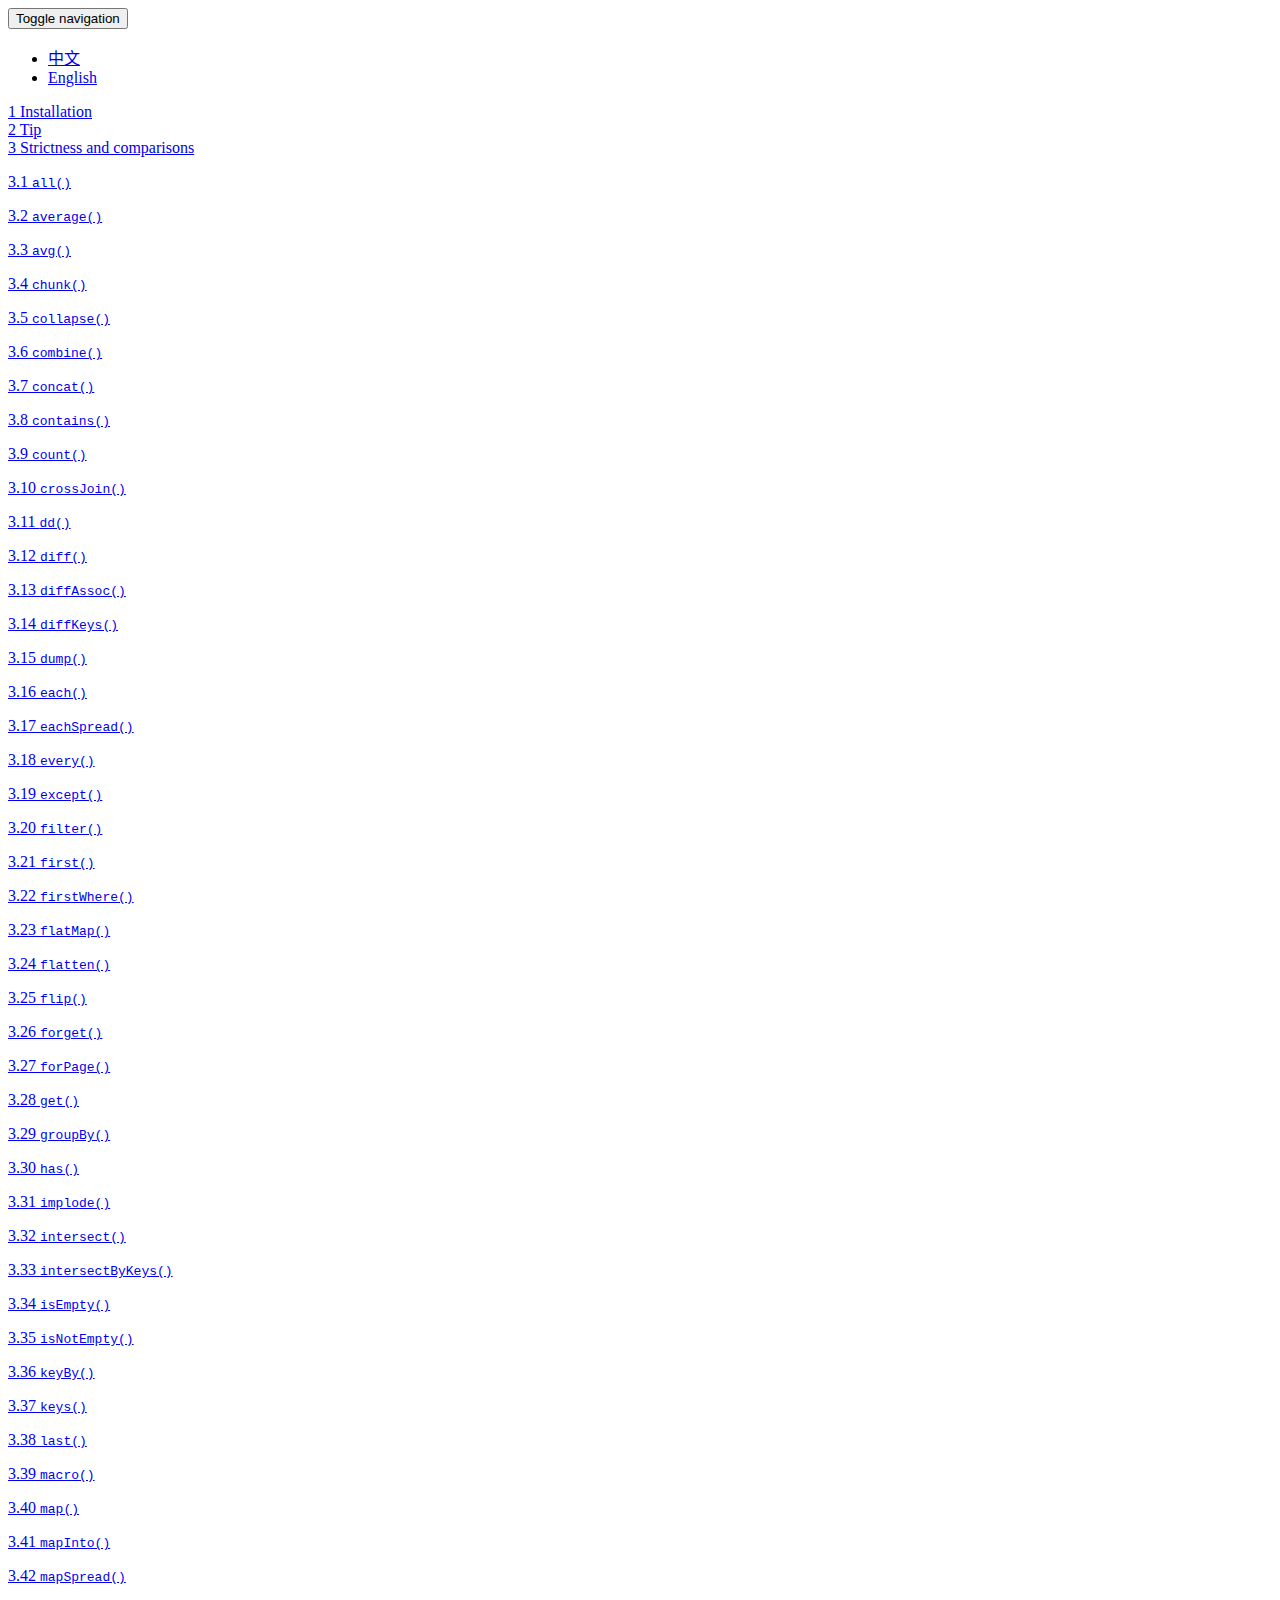
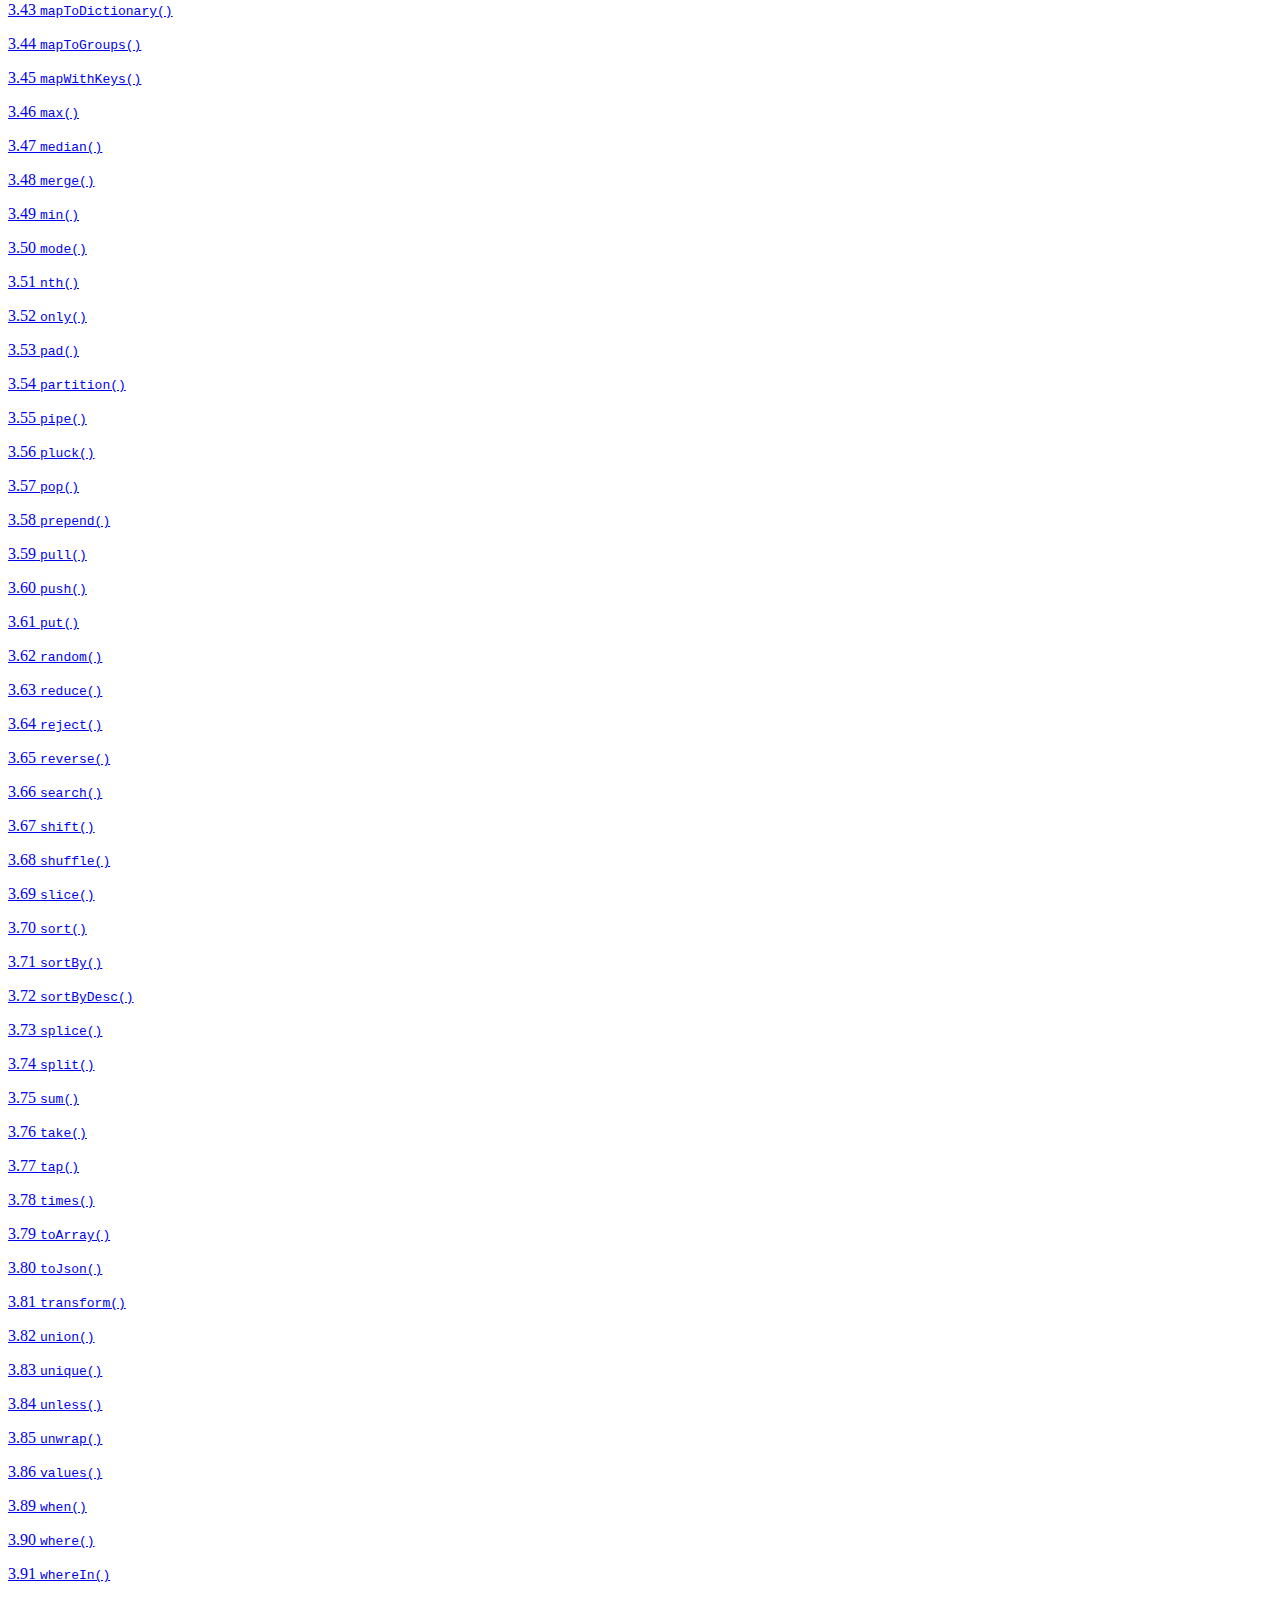
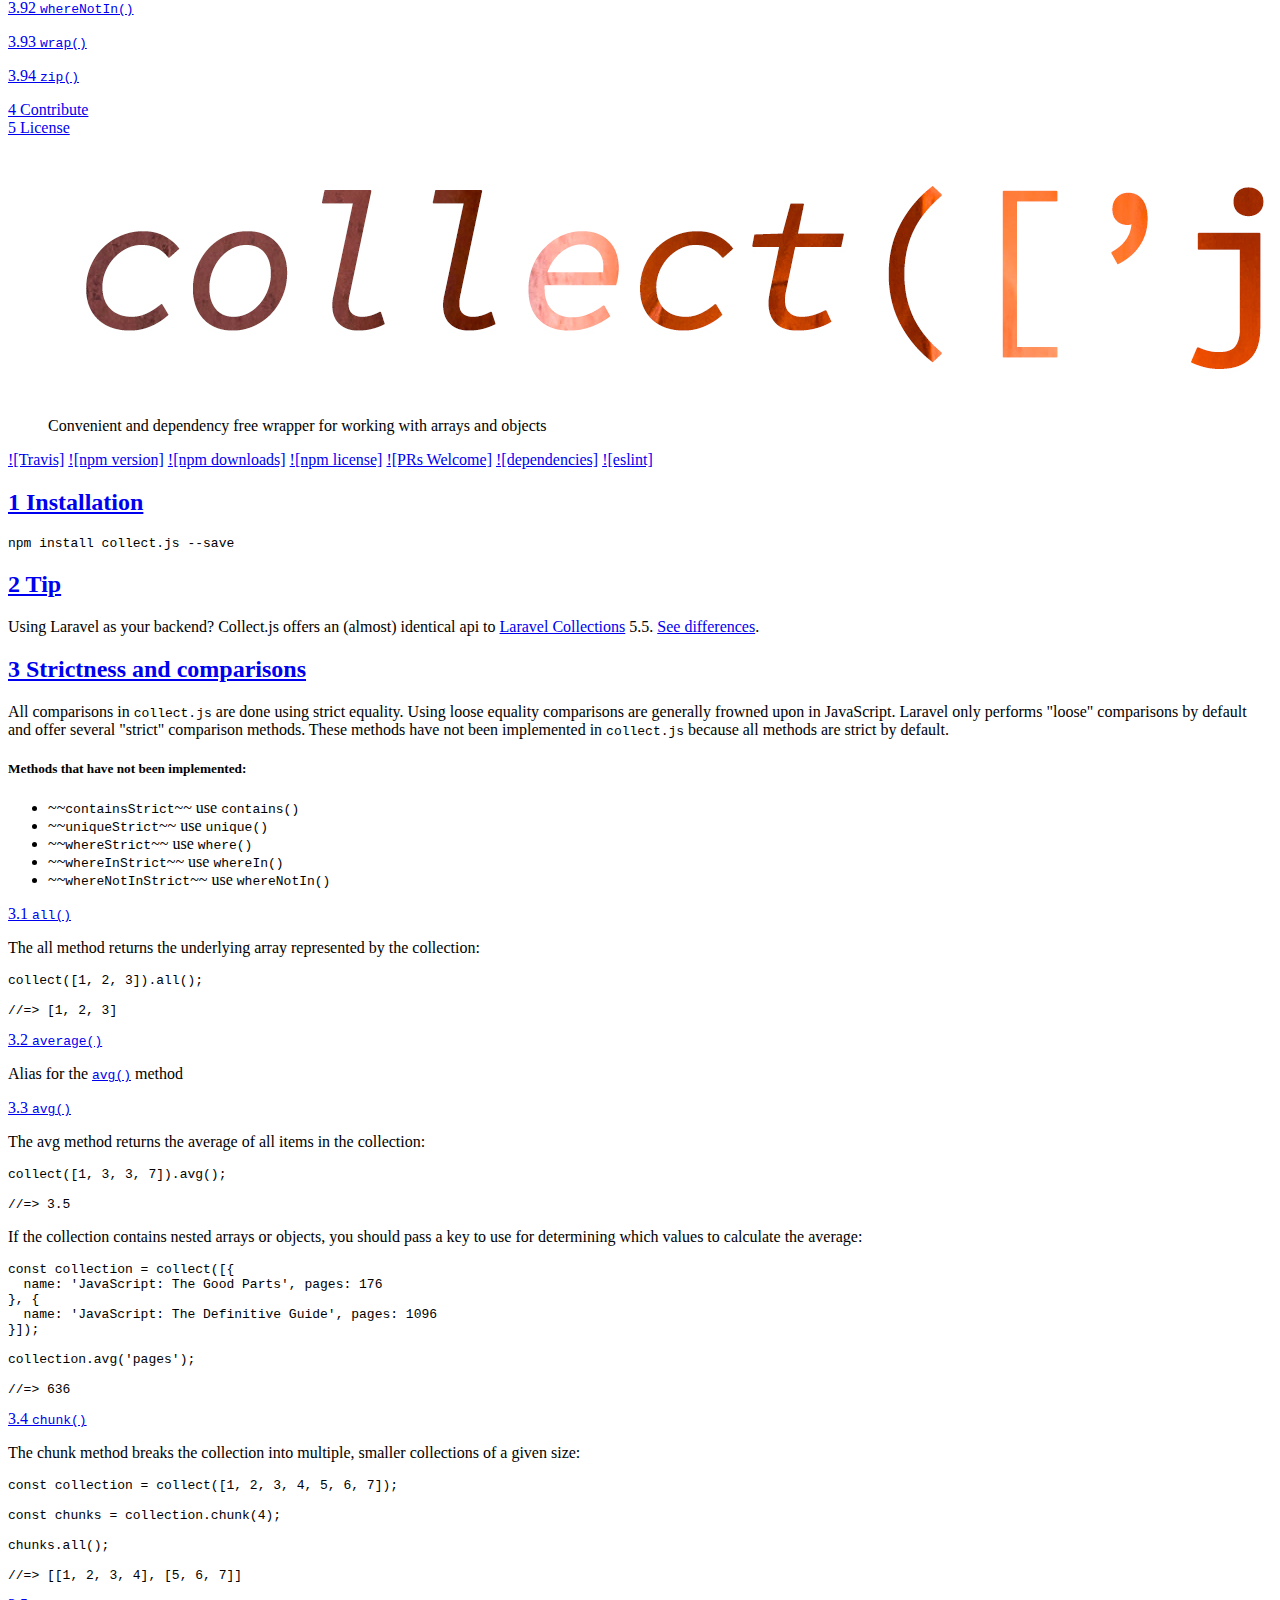
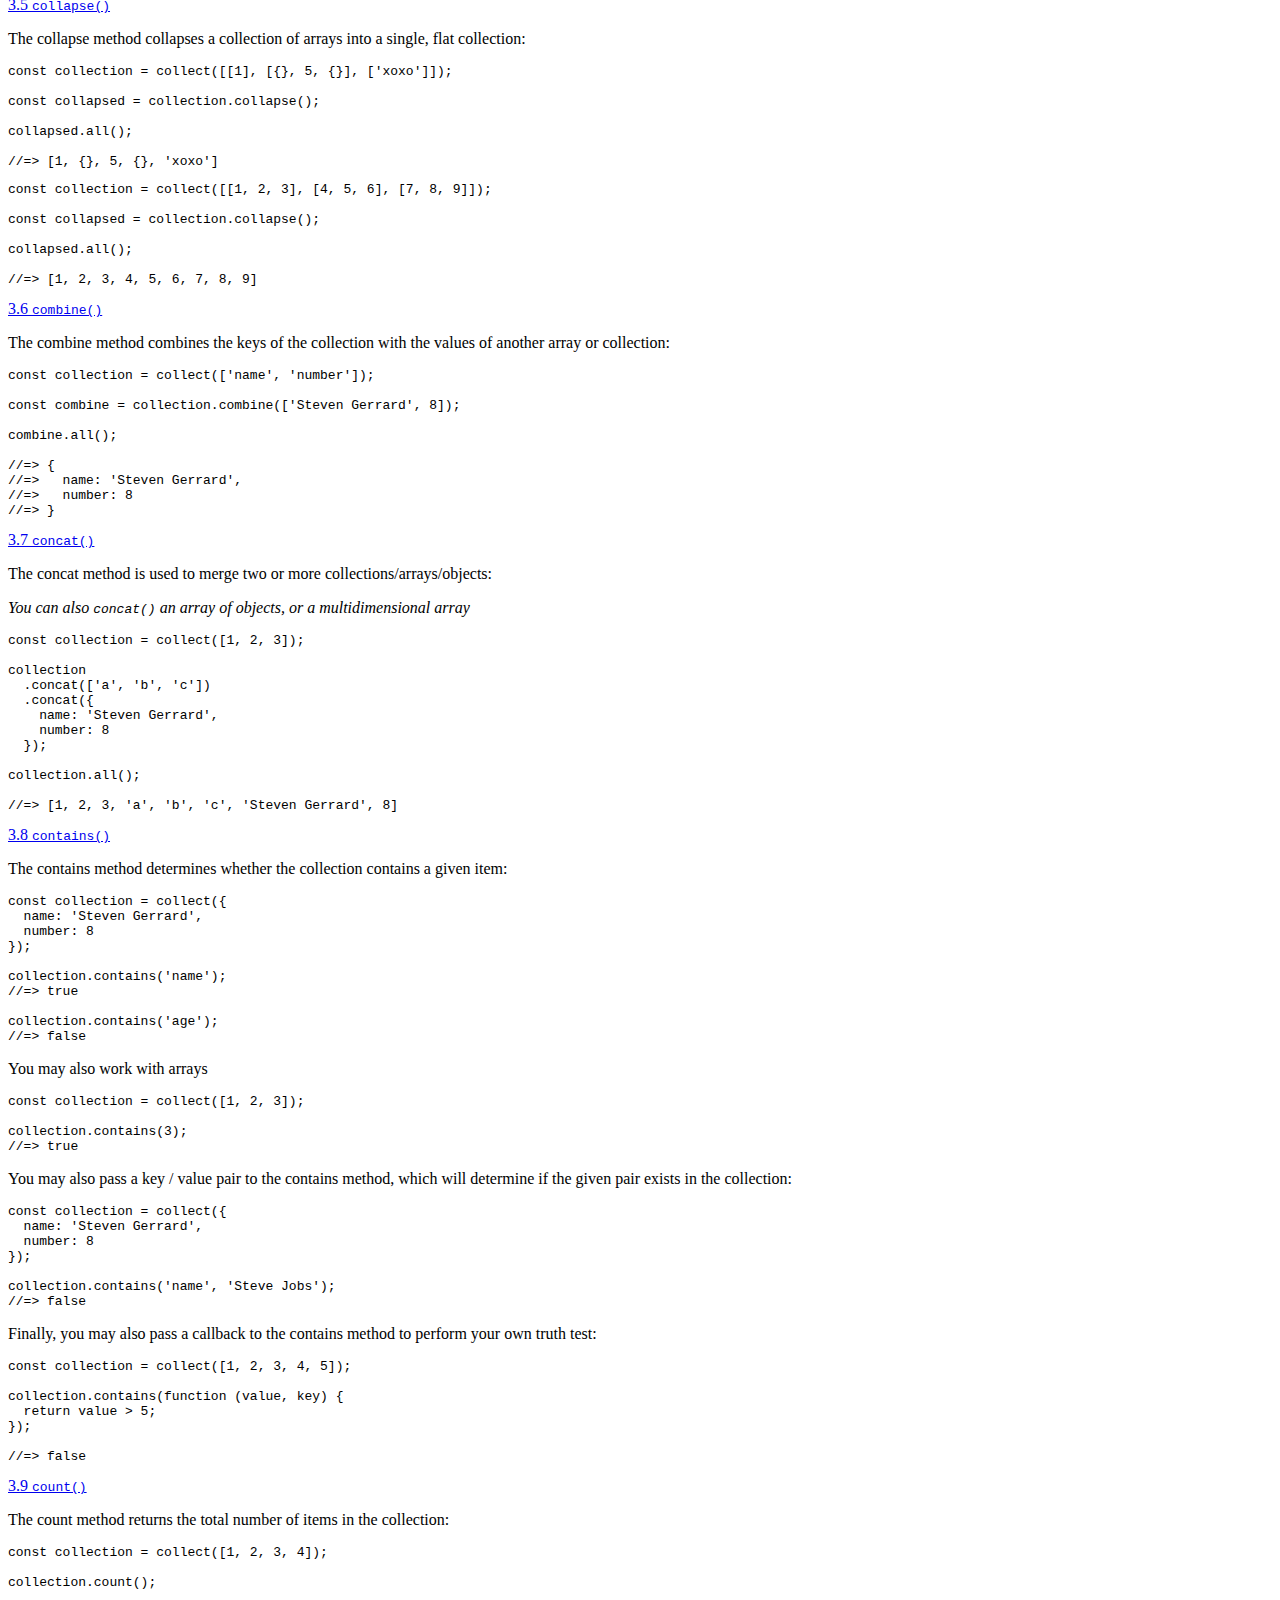
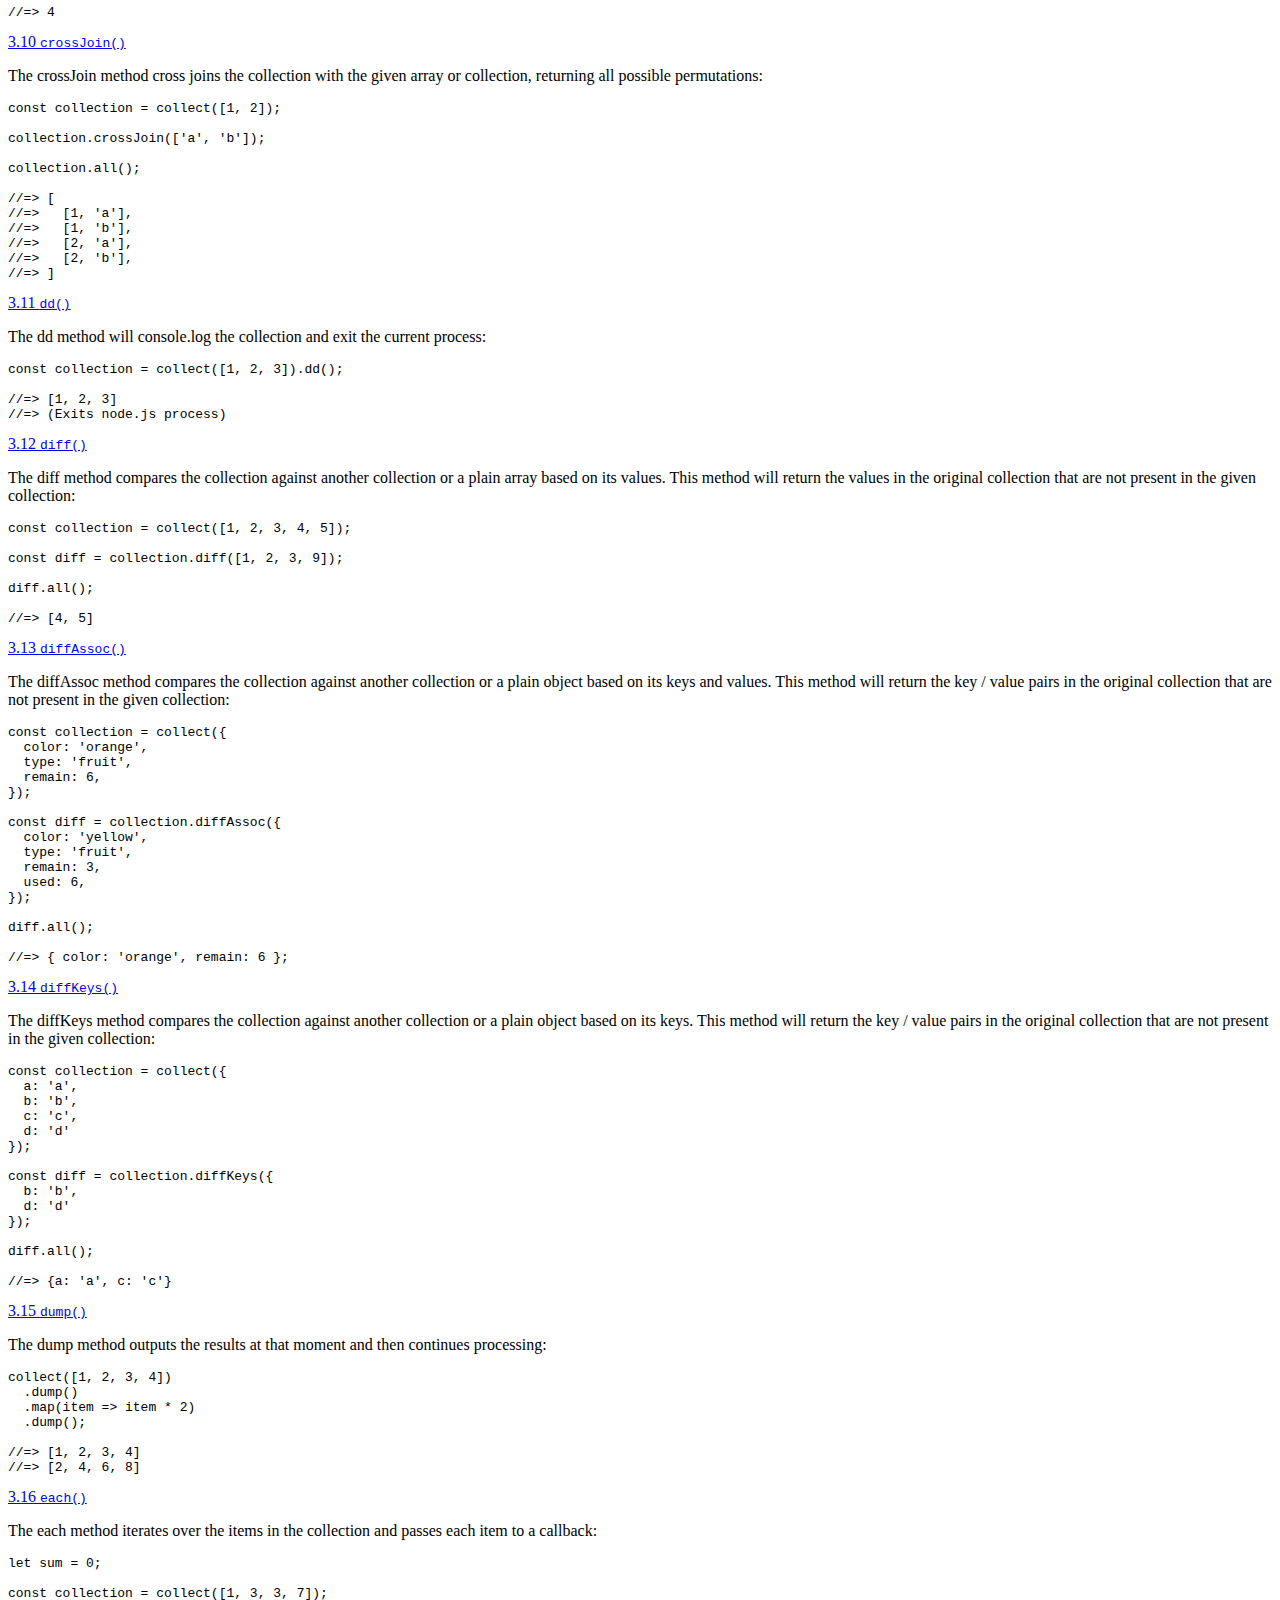
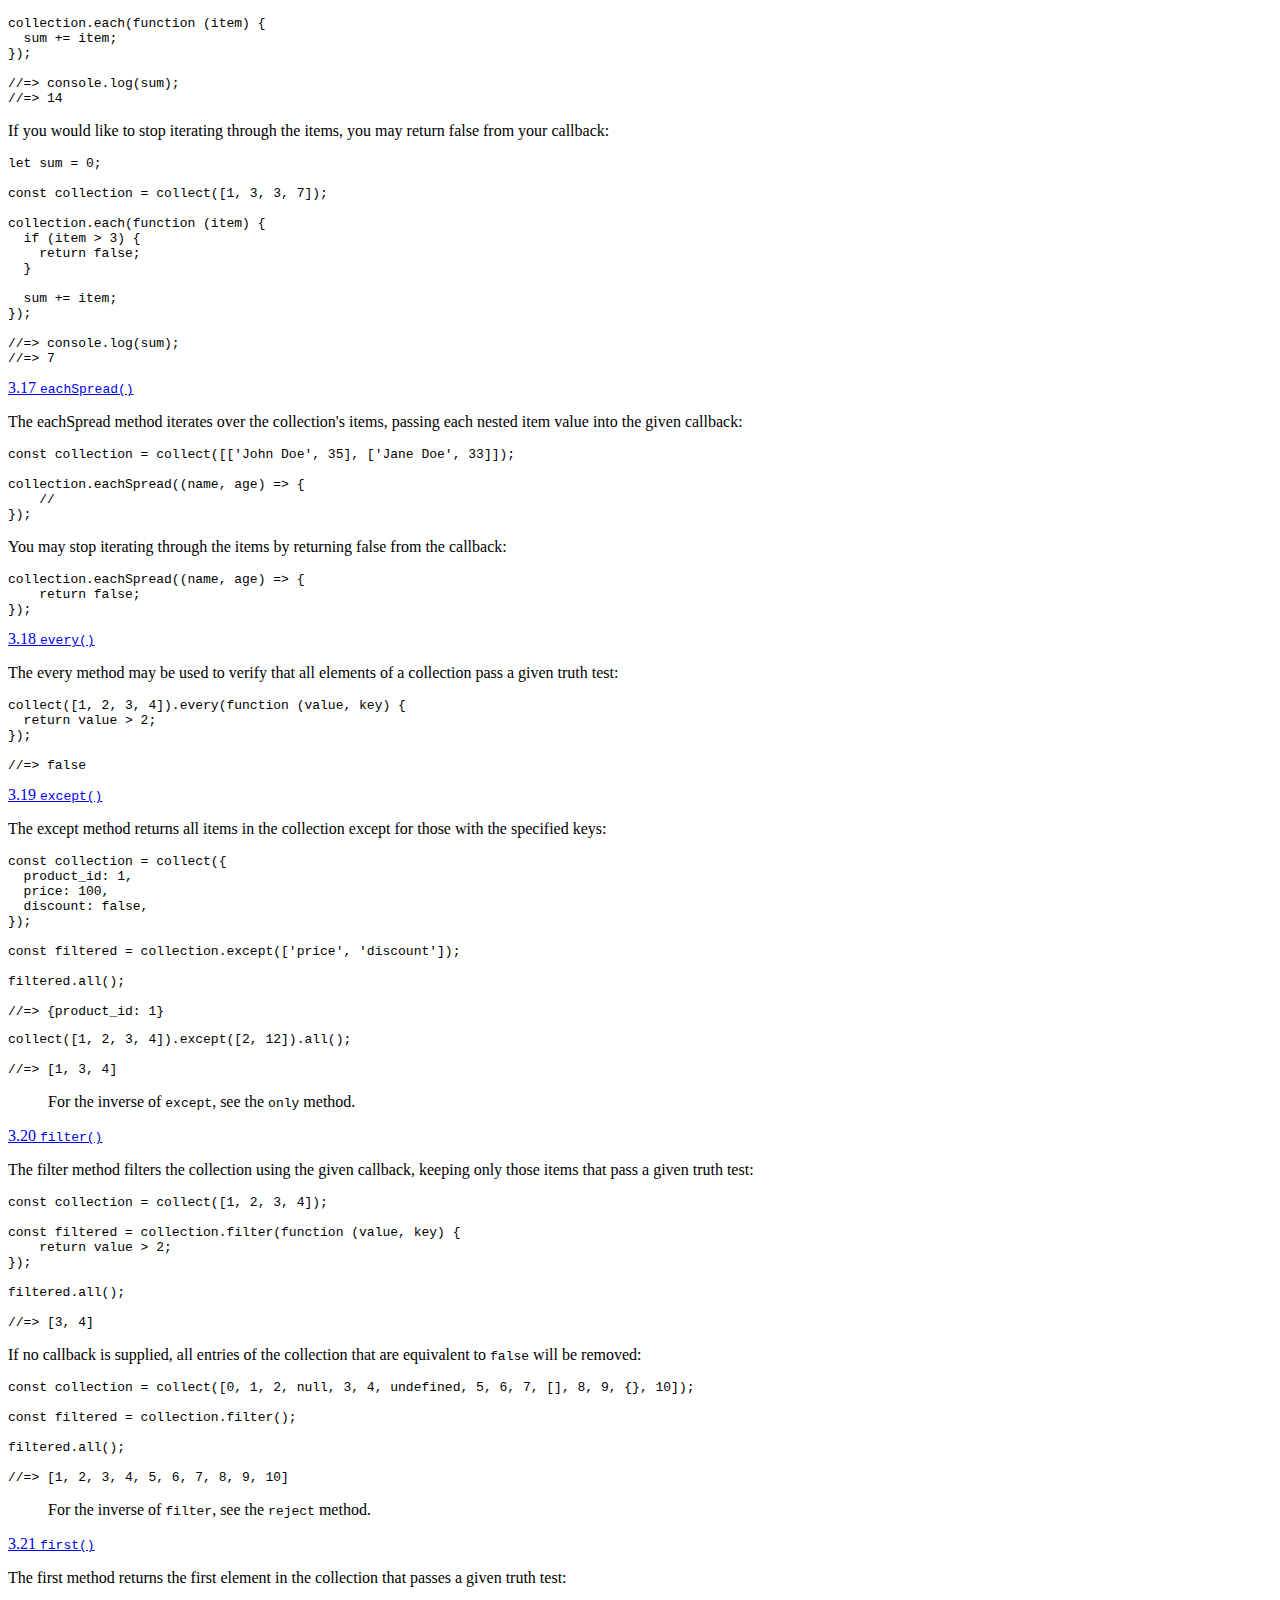
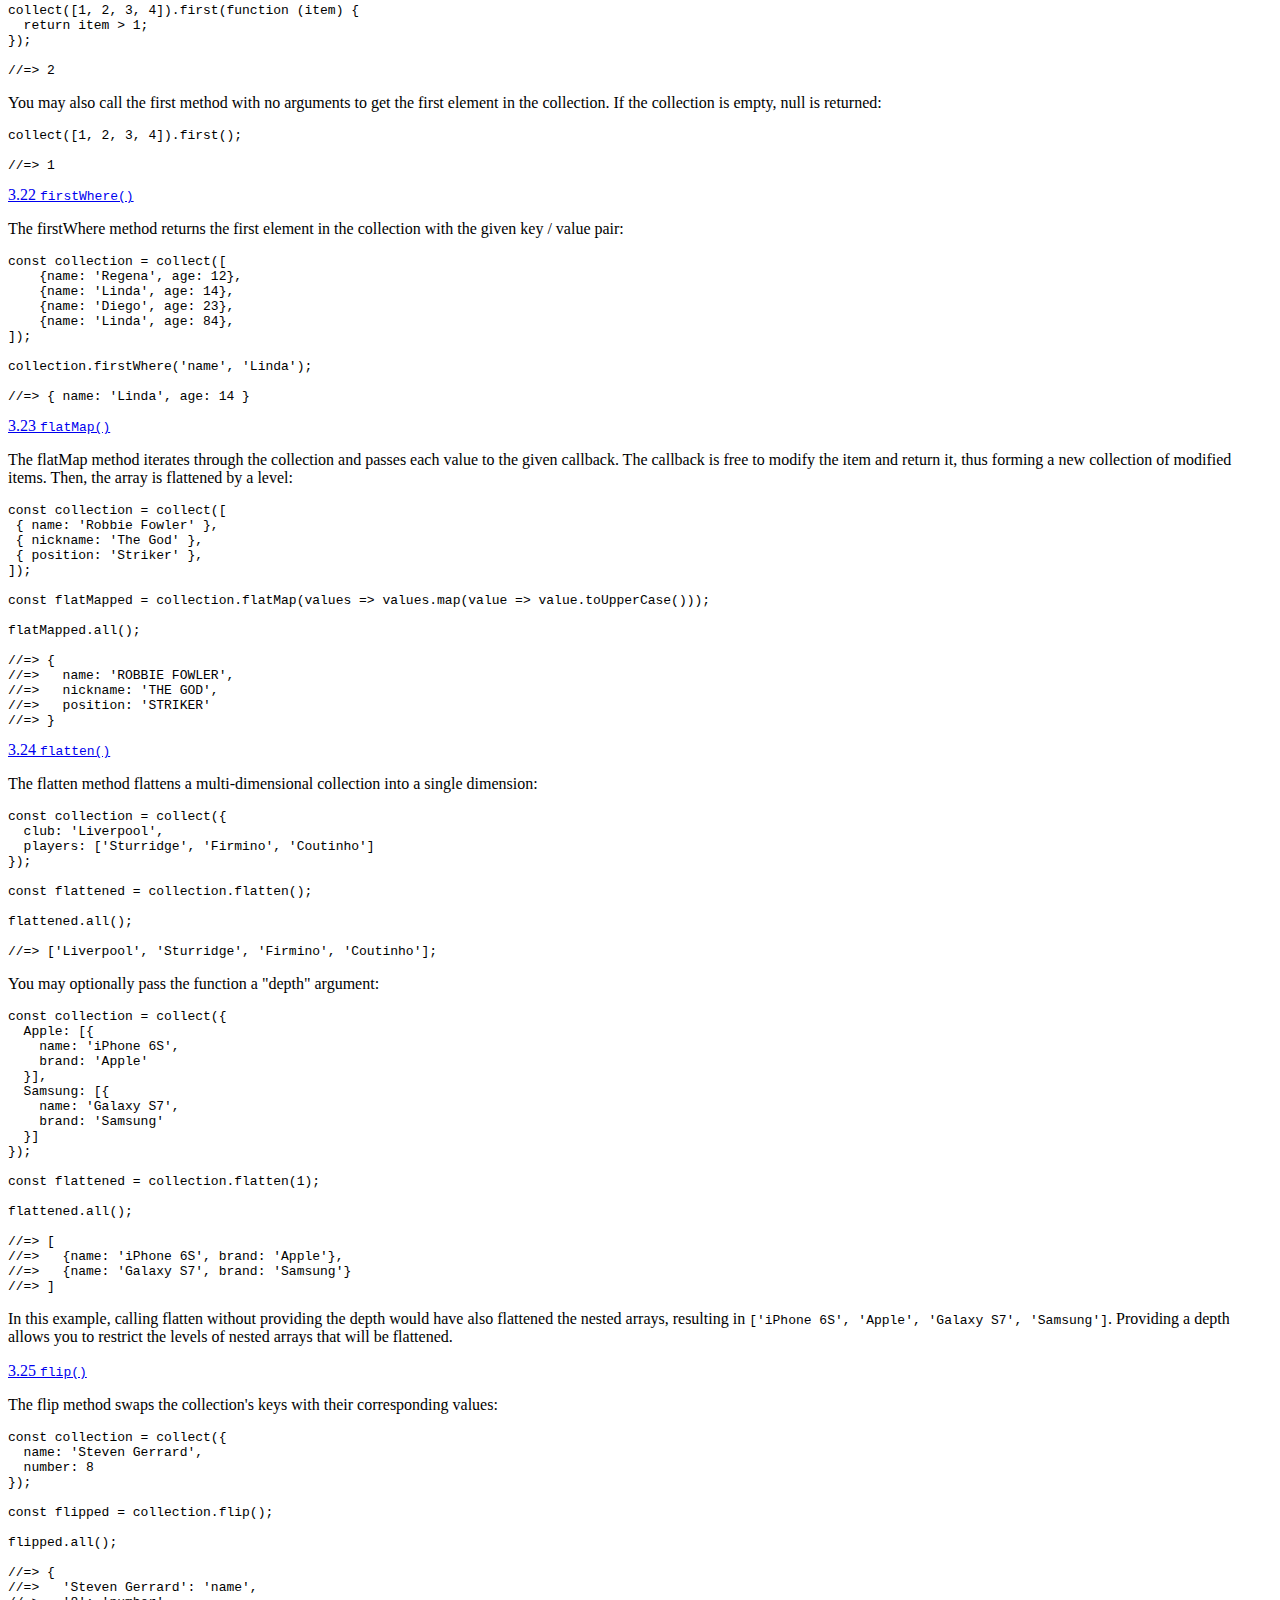
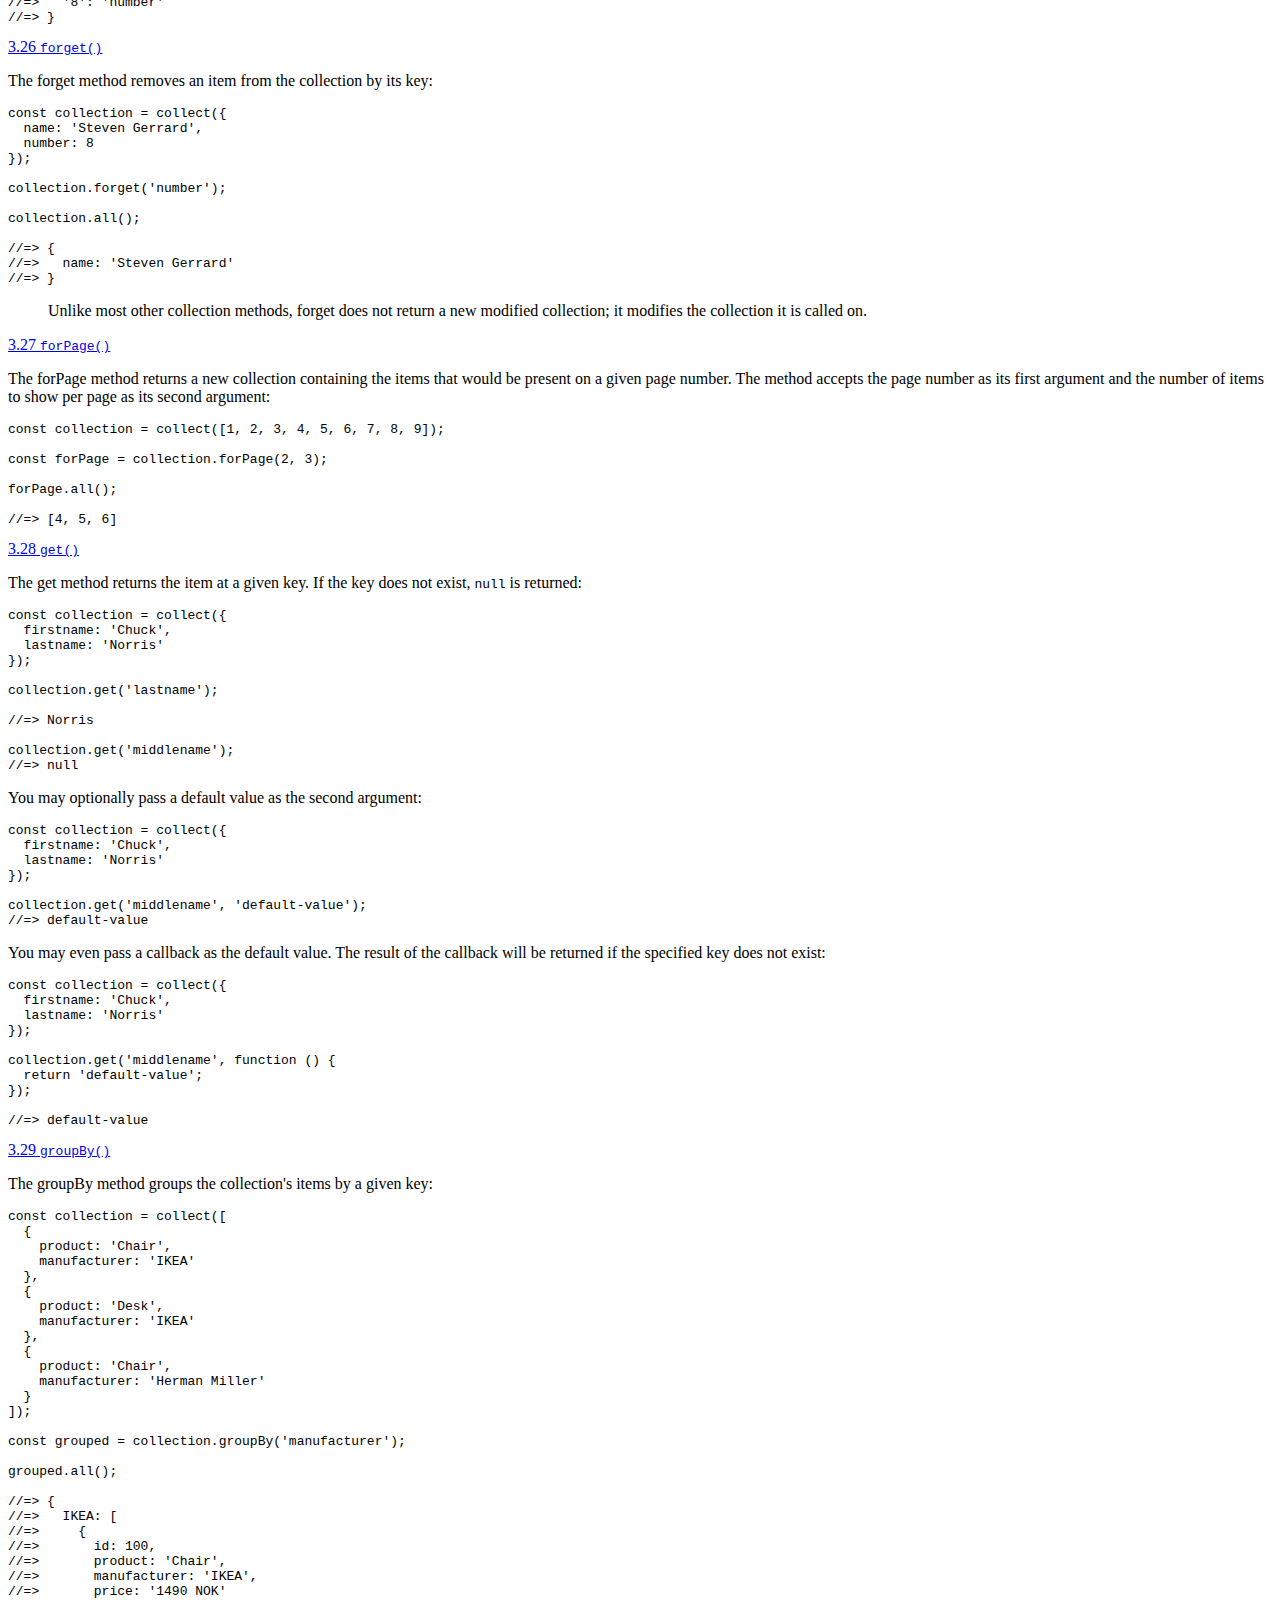
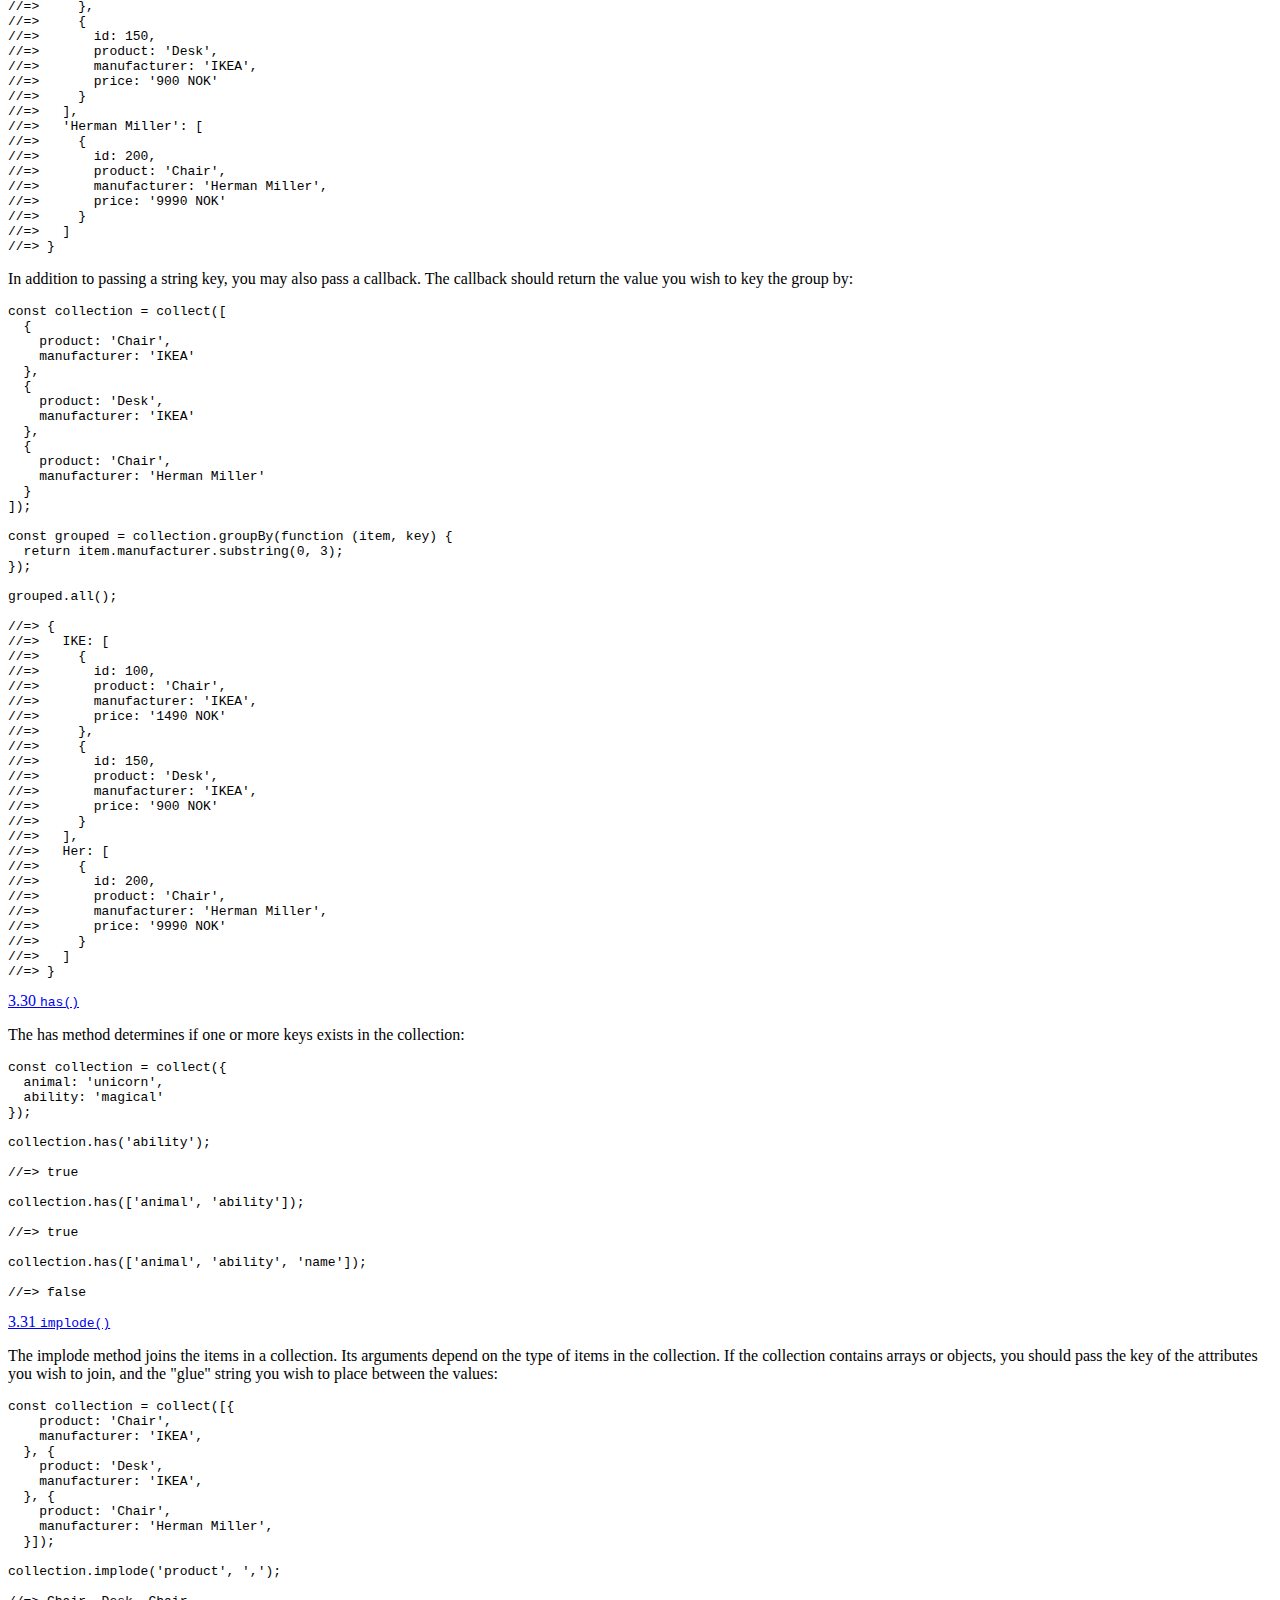
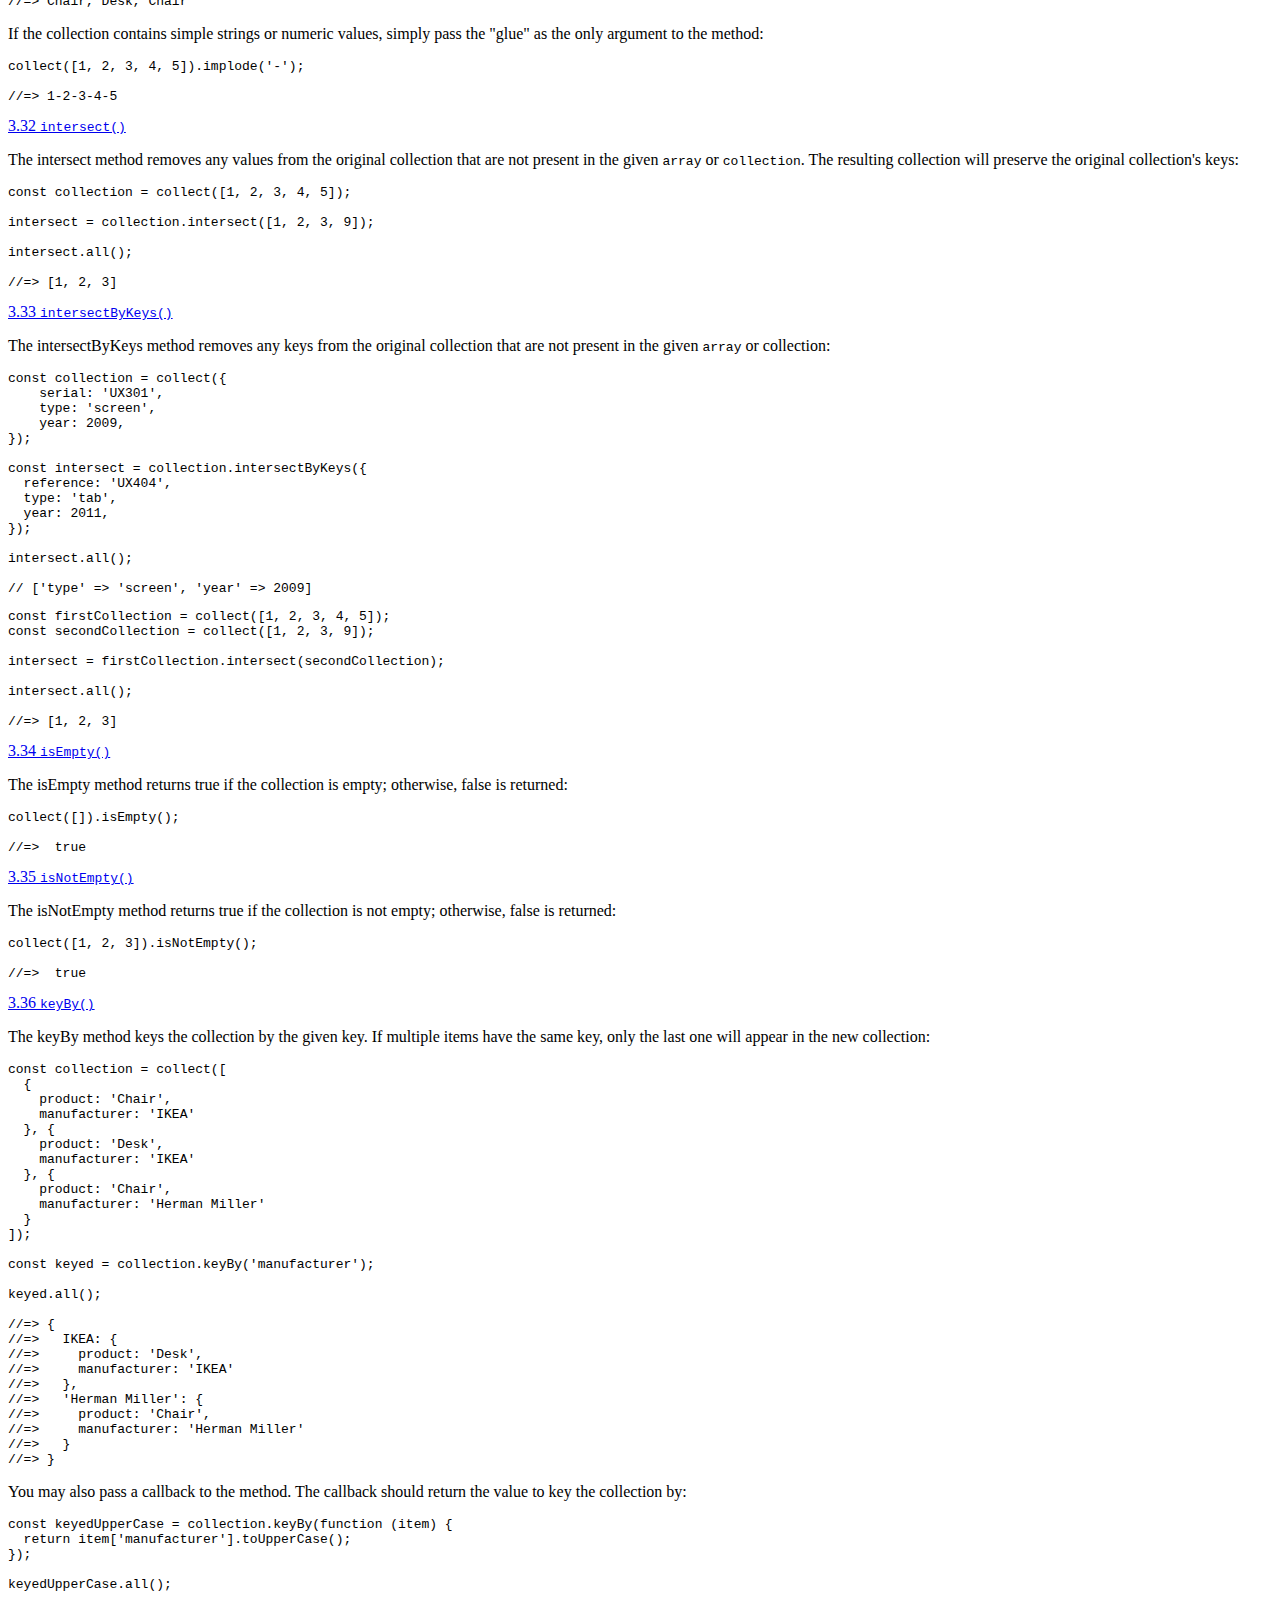
<file: en.html>
<!doctype html>
<html class="no-js" lang="zh-CN">
<head>
    <meta charset="utf-8">
    <meta http-equiv="x-ua-compatible" content="ie=edge">
    <title>Collect.js document</title>
    <meta name="description" content="Collect.js document">
    <meta name="viewport" content="width=device-width, initial-scale=1">
    <meta http-equiv="Expires" content="0">
    <meta http-equiv="Pragma" content="no-cache">
    <meta http-equiv="Cache-control" content="no-cache">
    <meta http-equiv="Cache" content="no-cache">

    <link rel="stylesheet" href="http://collectjs.com/css/bootstrap.css">
    <link rel="stylesheet" href="http://collectjs.com/css/dashidan.css">
</head>
<body>
<nav class="navbar navbar-default">
    <div class="navbar-header">
        <button type="button" class="navbar-toggle collapsed" data-toggle="collapse"
                data-target="#bs-example-navbar-collapse-1" aria-expanded="false">
            <span class="sr-only">Toggle navigation</span>
            <span class="icon-bar"></span>
            <span class="icon-bar"></span>
            <span class="icon-bar"></span>
        </button>
    </div>
    <div class="collapse navbar-collapse" id="bs-example-navbar-collapse-1">
        <ul class="nav navbar-nav navbar-right">
            <li><a href="http://collectjs.com/index.html">中文</a></li>
            <li><a href="http://collectjs.com/en.html">English</a></li>
        </ul>
    </div>
</nav>
<div class="fullscreen">
    <div class="container-fluid">
        <div class="dsd_content">
            <div id="xs_index" class="col-sm-3 col-md-3 col-lg-3 col-xs-12 hidden-xs">
                <div>
                    <div class="dsd_catalog"><a href="#1">1 Installation</a><br><a href="#2">2 Tip</a><br><a
                            href="#3">3 Strictness and comparisons</a><br>
                        <p><a href="#3.1">3.1 <code>all()</code></a></p>
                        <p><a href="#3.2">3.2 <code>average()</code></a></p>
                        <p><a href="#3.3">3.3 <code>avg()</code></a></p>
                        <p><a href="#3.4">3.4 <code>chunk()</code></a></p>
                        <p><a href="#3.5">3.5 <code>collapse()</code></a></p>
                        <p><a href="#3.6">3.6 <code>combine()</code></a></p>
                        <p><a href="#3.7">3.7 <code>concat()</code></a></p>
                        <p><a href="#3.8">3.8 <code>contains()</code></a></p>
                        <p><a href="#3.9">3.9 <code>count()</code></a></p>
                        <p><a href="#3.10">3.10 <code>crossJoin()</code></a></p>
                        <p><a href="#3.11">3.11 <code>dd()</code></a></p>
                        <p><a href="#3.12">3.12 <code>diff()</code></a></p>
                        <p><a href="#3.13">3.13 <code>diffAssoc()</code></a></p>
                        <p><a href="#3.14">3.14 <code>diffKeys()</code></a></p>
                        <p><a href="#3.15">3.15 <code>dump()</code></a></p>
                        <p><a href="#3.16">3.16 <code>each()</code></a></p>
                        <p><a href="#3.17">3.17 <code>eachSpread()</code></a></p>
                        <p><a href="#3.18">3.18 <code>every()</code></a></p>
                        <p><a href="#3.19">3.19 <code>except()</code></a></p>
                        <p><a href="#3.20">3.20 <code>filter()</code></a></p>
                        <p><a href="#3.21">3.21 <code>first()</code></a></p>
                        <p><a href="#3.22">3.22 <code>firstWhere()</code></a></p>
                        <p><a href="#3.23">3.23 <code>flatMap()</code></a></p>
                        <p><a href="#3.24">3.24 <code>flatten()</code></a></p>
                        <p><a href="#3.25">3.25 <code>flip()</code></a></p>
                        <p><a href="#3.26">3.26 <code>forget()</code></a></p>
                        <p><a href="#3.27">3.27 <code>forPage()</code></a></p>
                        <p><a href="#3.28">3.28 <code>get()</code></a></p>
                        <p><a href="#3.29">3.29 <code>groupBy()</code></a></p>
                        <p><a href="#3.30">3.30 <code>has()</code></a></p>
                        <p><a href="#3.31">3.31 <code>implode()</code></a></p>
                        <p><a href="#3.32">3.32 <code>intersect()</code></a></p>
                        <p><a href="#3.33">3.33 <code>intersectByKeys()</code></a></p>
                        <p><a href="#3.34">3.34 <code>isEmpty()</code></a></p>
                        <p><a href="#3.35">3.35 <code>isNotEmpty()</code></a></p>
                        <p><a href="#3.36">3.36 <code>keyBy()</code></a></p>
                        <p><a href="#3.37">3.37 <code>keys()</code></a></p>
                        <p><a href="#3.38">3.38 <code>last()</code></a></p>
                        <p><a href="#3.39">3.39 <code>macro()</code></a></p>
                        <p><a href="#3.40">3.40 <code>map()</code></a></p>
                        <p><a href="#3.41">3.41 <code>mapInto()</code></a></p>
                        <p><a href="#3.42">3.42 <code>mapSpread()</code></a></p>
                        <p><a href="#3.43">3.43 <code>mapToDictionary()</code></a></p>
                        <p><a href="#3.44">3.44 <code>mapToGroups()</code></a></p>
                        <p><a href="#3.45">3.45 <code>mapWithKeys()</code></a></p>
                        <p><a href="#3.46">3.46 <code>max()</code></a></p>
                        <p><a href="#3.47">3.47 <code>median()</code></a></p>
                        <p><a href="#3.48">3.48 <code>merge()</code></a></p>
                        <p><a href="#3.49">3.49 <code>min()</code></a></p>
                        <p><a href="#3.50">3.50 <code>mode()</code></a></p>
                        <p><a href="#3.51">3.51 <code>nth()</code></a></p>
                        <p><a href="#3.52">3.52 <code>only()</code></a></p>
                        <p><a href="#3.53">3.53 <code>pad()</code></a></p>
                        <p><a href="#3.54">3.54 <code>partition()</code></a></p>
                        <p><a href="#3.55">3.55 <code>pipe()</code></a></p>
                        <p><a href="#3.56">3.56 <code>pluck()</code></a></p>
                        <p><a href="#3.57">3.57 <code>pop()</code></a></p>
                        <p><a href="#3.58">3.58 <code>prepend()</code></a></p>
                        <p><a href="#3.59">3.59 <code>pull()</code></a></p>
                        <p><a href="#3.60">3.60 <code>push()</code></a></p>
                        <p><a href="#3.61">3.61 <code>put()</code></a></p>
                        <p><a href="#3.62">3.62 <code>random()</code></a></p>
                        <p><a href="#3.63">3.63 <code>reduce()</code></a></p>
                        <p><a href="#3.64">3.64 <code>reject()</code></a></p>
                        <p><a href="#3.65">3.65 <code>reverse()</code></a></p>
                        <p><a href="#3.66">3.66 <code>search()</code></a></p>
                        <p><a href="#3.67">3.67 <code>shift()</code></a></p>
                        <p><a href="#3.68">3.68 <code>shuffle()</code></a></p>
                        <p><a href="#3.69">3.69 <code>slice()</code></a></p>
                        <p><a href="#3.70">3.70 <code>sort()</code></a></p>
                        <p><a href="#3.71">3.71 <code>sortBy()</code></a></p>
                        <p><a href="#3.72">3.72 <code>sortByDesc()</code></a></p>
                        <p><a href="#3.73">3.73 <code>splice()</code></a></p>
                        <p><a href="#3.74">3.74 <code>split()</code></a></p>
                        <p><a href="#3.75">3.75 <code>sum()</code></a></p>
                        <p><a href="#3.76">3.76 <code>take()</code></a></p>
                        <p><a href="#3.77">3.77 <code>tap()</code></a></p>
                        <p><a href="#3.78">3.78 <code>times()</code></a></p>
                        <p><a href="#3.79">3.79 <code>toArray()</code></a></p>
                        <p><a href="#3.80">3.80 <code>toJson()</code></a></p>
                        <p><a href="#3.81">3.81 <code>transform()</code></a></p>
                        <p><a href="#3.82">3.82 <code>union()</code></a></p>
                        <p><a href="#3.83">3.83 <code>unique()</code></a></p>
                        <p><a href="#3.84">3.84 <code>unless()</code></a></p>
                        <p><a href="#3.85">3.85 <code>unwrap()</code></a></p>
                        <p><a href="#3.86">3.86 <code>values()</code></a></p>
                        <p><a href="#3.89">3.89 <code>when()</code></a></p>
                        <p><a href="#3.90">3.90 <code>where()</code></a></p>
                        <p><a href="#3.91">3.91 <code>whereIn()</code></a></p>
                        <p><a href="#3.92">3.92 <code>whereNotIn()</code></a></p>
                        <p><a href="#3.93">3.93 <code>wrap()</code></a></p>
                        <p><a href="#3.94">3.94 <code>zip()</code></a></p><a href="#4">4 Contribute</a><br><a
                                href="#5">5 License</a><br></div>
                </div>
            </div>
            <div class="col-sm-9 col-md-9 col-lg-9">
                <!-- 文章内容-->
                <div class="dsd_title"><h1></h1></div>
                <div id="xs_content_border">
                    <p><img class="center-block img-responsive" src="../img/collectjs.jpg" alt=""/></p>
                    <blockquote>
                        <p>Convenient and dependency free wrapper for working with arrays and objects</p>
                    </blockquote>
                    <p><a href="https://travis-ci.org/ecrmnn/collect.js/builds">![Travis]</a>
                        <a href="http://badge.fury.io/js/collect.js">![npm version]</a>
                        <a href="http://badge.fury.io/js/collect.js">![npm downloads]</a>
                        <a href="http://badge.fury.io/js/collect.js">![npm license]</a>
                        <a href="http://makeapullrequest.com">![PRs Welcome]</a>
                        <a href="https://github.com/ecrmnn/collect.js/blob/master/package.json">![dependencies]</a>
                        <a href="https://github.com/airbnb/javascript">![eslint]</a></p>
                    <div class="dsd_title_1"><a href="#top" id="1"><h2>1 Installation</h2></a></div>
                    <pre class="prettyprint"><code class="bash language-bash">npm install collect.js --save
</code></pre>
                    <div class="dsd_title_1"><a href="#top" id="2"><h2>2 Tip</h2></a></div>
                    <p>Using Laravel as your backend? Collect.js offers an (almost) identical api to <a
                            href="https://laravel.com/docs/5.5/collections">Laravel Collections</a> 5.5. <a
                            href="#strictness-and-comparisons">See differences</a>.</p>
                    <div class="dsd_title_1"><a href="#top" id="3"><h2>3 Strictness and comparisons</h2></a></div>
                    <p>All comparisons in <code>collect.js</code> are done using strict equality. Using loose equality
                        comparisons are generally frowned upon in JavaScript. Laravel only performs "loose" comparisons
                        by default and offer several "strict" comparison methods. These methods have not been
                        implemented in <code>collect.js</code> because all methods are strict by default. </p>
                    <h5>Methods that have not been implemented:</h5>
                    <ul>
                        <li>~~<code>containsStrict</code>~~ use <code>contains()</code></li>
                        <li>~~<code>uniqueStrict</code>~~ use <code>unique()</code></li>
                        <li>~~<code>whereStrict</code>~~ use <code>where()</code></li>
                        <li>~~<code>whereInStrict</code>~~ use <code>whereIn()</code></li>
                        <li>~~<code>whereNotInStrict</code>~~ use <code>whereNotIn()</code></li>
                    </ul>
                    <div class="dsd_title_2"><a href="#top" id="3.1">3.1 <code>all()</code></a></div>
                    <p>The all method returns the underlying array represented by the collection:</p>
                    <pre class="prettyprint"><code class="js language-js">collect([1, 2, 3]).all();

//=&gt; [1, 2, 3]
</code></pre>
                    <div class="dsd_title_2"><a href="#top" id="3.2">3.2 <code>average()</code></a></div>
                    <p>Alias for the <a href="#avg"><code>avg()</code></a> method</p>
                    <div class="dsd_title_2"><a href="#top" id="3.3">3.3 <code>avg()</code></a></div>
                    <p>The avg method returns the average of all items in the collection:</p>
                    <pre class="prettyprint"><code class="js language-js">collect([1, 3, 3, 7]).avg();

//=&gt; 3.5
</code></pre>
                    <p>If the collection contains nested arrays or objects, you should pass a key to use for determining
                        which values to calculate the average:</p>
                    <pre class="prettyprint"><code class="js language-js">const collection = collect([{
  name: 'JavaScript: The Good Parts', pages: 176
}, {
  name: 'JavaScript: The Definitive Guide', pages: 1096
}]);

collection.avg('pages');

//=&gt; 636
</code></pre>
                    <div class="dsd_title_2"><a href="#top" id="3.4">3.4 <code>chunk()</code></a></div>
                    <p>The chunk method breaks the collection into multiple, smaller collections of a given size:</p>
                    <pre class="prettyprint"><code class="js language-js">const collection = collect([1, 2, 3, 4, 5, 6, 7]);

const chunks = collection.chunk(4);

chunks.all();

//=&gt; [[1, 2, 3, 4], [5, 6, 7]]
</code></pre>
                    <div class="dsd_title_2"><a href="#top" id="3.5">3.5 <code>collapse()</code></a></div>
                    <p>The collapse method collapses a collection of arrays into a single, flat collection:</p>
                    <pre class="prettyprint"><code class="js language-js">const collection = collect([[1], [{}, 5, {}], ['xoxo']]);

const collapsed = collection.collapse();

collapsed.all();

//=&gt; [1, {}, 5, {}, 'xoxo']
</code></pre>
                    <pre class="prettyprint"><code class="js language-js">const collection = collect([[1, 2, 3], [4, 5, 6], [7, 8, 9]]);

const collapsed = collection.collapse();

collapsed.all();

//=&gt; [1, 2, 3, 4, 5, 6, 7, 8, 9]
</code></pre>
                    <div class="dsd_title_2"><a href="#top" id="3.6">3.6 <code>combine()</code></a></div>
                    <p>The combine method combines the keys of the collection with the values of another array or
                        collection:</p>
                    <pre class="prettyprint"><code class="js language-js">const collection = collect(['name', 'number']);

const combine = collection.combine(['Steven Gerrard', 8]);

combine.all();

//=&gt; {
//=&gt;   name: 'Steven Gerrard',
//=&gt;   number: 8
//=&gt; }
</code></pre>
                    <div class="dsd_title_2"><a href="#top" id="3.7">3.7 <code>concat()</code></a></div>
                    <p>The concat method is used to merge two or more collections/arrays/objects:</p>
                    <p><em>You can also <code>concat()</code> an array of objects, or a multidimensional array</em></p>
                    <pre class="prettyprint"><code class="js language-js">const collection = collect([1, 2, 3]);

collection
  .concat(['a', 'b', 'c'])
  .concat({
    name: 'Steven Gerrard',
    number: 8
  });

collection.all();

//=&gt; [1, 2, 3, 'a', 'b', 'c', 'Steven Gerrard', 8]
</code></pre>
                    <div class="dsd_title_2"><a href="#top" id="3.8">3.8 <code>contains()</code></a></div>
                    <p>The contains method determines whether the collection contains a given item:</p>
                    <pre class="prettyprint"><code class="js language-js">const collection = collect({
  name: 'Steven Gerrard',
  number: 8
});

collection.contains('name');
//=&gt; true

collection.contains('age');
//=&gt; false
</code></pre>
                    <p>You may also work with arrays</p>
                    <pre class="prettyprint"><code class="js language-js">const collection = collect([1, 2, 3]);

collection.contains(3);
//=&gt; true
</code></pre>
                    <p>You may also pass a key / value pair to the contains method, which will determine if the given
                        pair exists in the collection:</p>
                    <pre class="prettyprint"><code class="js language-js">const collection = collect({
  name: 'Steven Gerrard',
  number: 8
});

collection.contains('name', 'Steve Jobs');
//=&gt; false
</code></pre>
                    <p>Finally, you may also pass a callback to the contains method to perform your own truth test:</p>
                    <pre class="prettyprint"><code class="js language-js">const collection = collect([1, 2, 3, 4, 5]);

collection.contains(function (value, key) {
  return value &gt; 5;
});

//=&gt; false
</code></pre>
                    <div class="dsd_title_2"><a href="#top" id="3.9">3.9 <code>count()</code></a></div>
                    <p>The count method returns the total number of items in the collection:</p>
                    <pre class="prettyprint"><code class="js language-js">const collection = collect([1, 2, 3, 4]);

collection.count();

//=&gt; 4
</code></pre>
                    <div class="dsd_title_2"><a href="#top" id="3.10">3.10 <code>crossJoin()</code></a></div>
                    <p>The crossJoin method cross joins the collection with the given array or collection, returning all
                        possible permutations:</p>
                    <pre class="prettyprint"><code class="js language-js">const collection = collect([1, 2]);

collection.crossJoin(['a', 'b']);

collection.all();

//=&gt; [
//=&gt;   [1, 'a'],
//=&gt;   [1, 'b'],
//=&gt;   [2, 'a'],
//=&gt;   [2, 'b'],
//=&gt; ]
</code></pre>
                    <div class="dsd_title_2"><a href="#top" id="3.11">3.11 <code>dd()</code></a></div>
                    <p>The dd method will console.log the collection and exit the current process:</p>
                    <pre class="prettyprint"><code class="js language-js">const collection = collect([1, 2, 3]).dd();

//=&gt; [1, 2, 3]
//=&gt; (Exits node.js process)
</code></pre>
                    <div class="dsd_title_2"><a href="#top" id="3.12">3.12 <code>diff()</code></a></div>
                    <p>The diff method compares the collection against another collection or a plain array based on its
                        values. This method will return the values in the original collection that are not present in
                        the given collection:</p>
                    <pre class="prettyprint"><code class="js language-js">const collection = collect([1, 2, 3, 4, 5]);

const diff = collection.diff([1, 2, 3, 9]);

diff.all();

//=&gt; [4, 5]
</code></pre>
                    <div class="dsd_title_2"><a href="#top" id="3.13">3.13 <code>diffAssoc()</code></a></div>
                    <p>The diffAssoc method compares the collection against another collection or a plain object based
                        on its keys and values.
                        This method will return the key / value pairs in the original collection that are not present in
                        the given collection:</p>
                    <pre class="prettyprint"><code class="js language-js">const collection = collect({
  color: 'orange',
  type: 'fruit',
  remain: 6,
});

const diff = collection.diffAssoc({
  color: 'yellow',
  type: 'fruit',
  remain: 3,
  used: 6,
});

diff.all();

//=&gt; { color: 'orange', remain: 6 };
</code></pre>
                    <div class="dsd_title_2"><a href="#top" id="3.14">3.14 <code>diffKeys()</code></a></div>
                    <p>The diffKeys method compares the collection against another collection or a plain object based on
                        its keys. This method will return the key / value pairs in the original collection that are not
                        present in the given collection:</p>
                    <pre class="prettyprint"><code class="js language-js">const collection = collect({
  a: 'a',
  b: 'b',
  c: 'c',
  d: 'd'
});

const diff = collection.diffKeys({
  b: 'b',
  d: 'd'
});

diff.all();

//=&gt; {a: 'a', c: 'c'}
</code></pre>
                    <div class="dsd_title_2"><a href="#top" id="3.15">3.15 <code>dump()</code></a></div>
                    <p>The dump method outputs the results at that moment and then continues processing:</p>
                    <pre class="prettyprint"><code class="js language-js">collect([1, 2, 3, 4])
  .dump()
  .map(item =&gt; item * 2)
  .dump();

//=&gt; [1, 2, 3, 4]
//=&gt; [2, 4, 6, 8]
</code></pre>
                    <div class="dsd_title_2"><a href="#top" id="3.16">3.16 <code>each()</code></a></div>
                    <p>The each method iterates over the items in the collection and passes each item to a callback:</p>
                    <pre class="prettyprint"><code class="js language-js">let sum = 0;

const collection = collect([1, 3, 3, 7]);

collection.each(function (item) {
  sum += item;
});

//=&gt; console.log(sum);
//=&gt; 14
</code></pre>
                    <p>If you would like to stop iterating through the items, you may return false from your
                        callback:</p>
                    <pre class="prettyprint"><code class="js language-js">let sum = 0;

const collection = collect([1, 3, 3, 7]);

collection.each(function (item) {
  if (item &gt; 3) {
    return false;
  }

  sum += item;
});

//=&gt; console.log(sum);
//=&gt; 7
</code></pre>
                    <div class="dsd_title_2"><a href="#top" id="3.17">3.17 <code>eachSpread()</code></a></div>
                    <p>The eachSpread method iterates over the collection's items, passing each nested item value into
                        the given callback:</p>
                    <pre class="prettyprint"><code class="js language-js">const collection = collect([['John Doe', 35], ['Jane Doe', 33]]);

collection.eachSpread((name, age) =&gt; {
    //
});
</code></pre>
                    <p>You may stop iterating through the items by returning false from the callback:</p>
                    <pre class="prettyprint"><code class="js language-js">collection.eachSpread((name, age) =&gt; {
    return false;
});
</code></pre>
                    <div class="dsd_title_2"><a href="#top" id="3.18">3.18 <code>every()</code></a></div>
                    <p>The every method may be used to verify that all elements of a collection pass a given truth
                        test:</p>
                    <pre class="prettyprint"><code class="js language-js">collect([1, 2, 3, 4]).every(function (value, key) {
  return value &gt; 2;
});

//=&gt; false
</code></pre>
                    <div class="dsd_title_2"><a href="#top" id="3.19">3.19 <code>except()</code></a></div>
                    <p>The except method returns all items in the collection except for those with the specified
                        keys:</p>
                    <pre class="prettyprint"><code class="js language-js">const collection = collect({
  product_id: 1,
  price: 100,
  discount: false,
});

const filtered = collection.except(['price', 'discount']);

filtered.all();

//=&gt; {product_id: 1}
</code></pre>
                    <pre class="prettyprint"><code class="js language-js">collect([1, 2, 3, 4]).except([2, 12]).all();

//=&gt; [1, 3, 4]
</code></pre>
                    <blockquote>
                        <p>For the inverse of <code>except</code>, see the <code>only</code> method.</p>
                    </blockquote>
                    <div class="dsd_title_2"><a href="#top" id="3.20">3.20 <code>filter()</code></a></div>
                    <p>The filter method filters the collection using the given callback, keeping only those items that
                        pass a given truth test:</p>
                    <pre class="prettyprint"><code class="js language-js">const collection = collect([1, 2, 3, 4]);

const filtered = collection.filter(function (value, key) {
    return value &gt; 2;
});

filtered.all();

//=&gt; [3, 4]
</code></pre>
                    <p>If no callback is supplied, all entries of the collection that are equivalent to
                        <code>false</code> will be removed:</p>
                    <pre class="prettyprint"><code class="js language-js">const collection = collect([0, 1, 2, null, 3, 4, undefined, 5, 6, 7, [], 8, 9, {}, 10]);

const filtered = collection.filter();

filtered.all();

//=&gt; [1, 2, 3, 4, 5, 6, 7, 8, 9, 10]
</code></pre>
                    <blockquote>
                        <p>For the inverse of <code>filter</code>, see the <code>reject</code> method.</p>
                    </blockquote>
                    <div class="dsd_title_2"><a href="#top" id="3.21">3.21 <code>first()</code></a></div>
                    <p>The first method returns the first element in the collection that passes a given truth test:</p>
                    <pre class="prettyprint"><code class="js language-js">collect([1, 2, 3, 4]).first(function (item) {
  return item &gt; 1;
});

//=&gt; 2
</code></pre>
                    <p>You may also call the first method with no arguments to get the first element in the collection.
                        If the collection is empty, null is returned:</p>
                    <pre class="prettyprint"><code class="js language-js">collect([1, 2, 3, 4]).first();

//=&gt; 1
</code></pre>
                    <div class="dsd_title_2"><a href="#top" id="3.22">3.22 <code>firstWhere()</code></a></div>
                    <p>The firstWhere method returns the first element in the collection with the given key / value
                        pair:</p>
                    <pre class="prettyprint"><code class="js language-js">const collection = collect([
    {name: 'Regena', age: 12},
    {name: 'Linda', age: 14},
    {name: 'Diego', age: 23},
    {name: 'Linda', age: 84},
]);

collection.firstWhere('name', 'Linda');

//=&gt; { name: 'Linda', age: 14 }
</code></pre>
                    <div class="dsd_title_2"><a href="#top" id="3.23">3.23 <code>flatMap()</code></a></div>
                    <p>The flatMap method iterates through the collection and passes each value to the given callback.
                        The callback is free to modify the item and return it, thus forming a new collection of modified
                        items. Then, the array is flattened by a level:</p>
                    <pre class="prettyprint"><code class="js language-js">const collection = collect([
 { name: 'Robbie Fowler' },
 { nickname: 'The God' },
 { position: 'Striker' },
]);

const flatMapped = collection.flatMap(values =&gt; values.map(value =&gt; value.toUpperCase()));

flatMapped.all();

//=&gt; {
//=&gt;   name: 'ROBBIE FOWLER',
//=&gt;   nickname: 'THE GOD',
//=&gt;   position: 'STRIKER'
//=&gt; }
</code></pre>
                    <div class="dsd_title_2"><a href="#top" id="3.24">3.24 <code>flatten()</code></a></div>
                    <p>The flatten method flattens a multi-dimensional collection into a single dimension:</p>
                    <pre class="prettyprint"><code class="js language-js">const collection = collect({
  club: 'Liverpool',
  players: ['Sturridge', 'Firmino', 'Coutinho']
});

const flattened = collection.flatten();

flattened.all();

//=&gt; ['Liverpool', 'Sturridge', 'Firmino', 'Coutinho'];
</code></pre>
                    <p>You may optionally pass the function a "depth" argument:</p>
                    <pre class="prettyprint"><code class="js language-js">const collection = collect({
  Apple: [{
    name: 'iPhone 6S',
    brand: 'Apple'
  }],
  Samsung: [{
    name: 'Galaxy S7',
    brand: 'Samsung'
  }]
});

const flattened = collection.flatten(1);

flattened.all();

//=&gt; [
//=&gt;   {name: 'iPhone 6S', brand: 'Apple'},
//=&gt;   {name: 'Galaxy S7', brand: 'Samsung'}
//=&gt; ]
</code></pre>
                    <p>In this example, calling flatten without providing the depth would have also flattened the nested
                        arrays, resulting in <code>['iPhone 6S', 'Apple', 'Galaxy S7', 'Samsung']</code>. Providing a
                        depth allows you to restrict the levels of nested arrays that will be flattened.</p>
                    <div class="dsd_title_2"><a href="#top" id="3.25">3.25 <code>flip()</code></a></div>
                    <p>The flip method swaps the collection's keys with their corresponding values:</p>
                    <pre class="prettyprint"><code class="js language-js">const collection = collect({
  name: 'Steven Gerrard',
  number: 8
});

const flipped = collection.flip();

flipped.all();

//=&gt; {
//=&gt;   'Steven Gerrard': 'name',
//=&gt;   '8': 'number'
//=&gt; }
</code></pre>
                    <div class="dsd_title_2"><a href="#top" id="3.26">3.26 <code>forget()</code></a></div>
                    <p>The forget method removes an item from the collection by its key:</p>
                    <pre class="prettyprint"><code class="js language-js">const collection = collect({
  name: 'Steven Gerrard',
  number: 8
});

collection.forget('number');

collection.all();

//=&gt; {
//=&gt;   name: 'Steven Gerrard'
//=&gt; }
</code></pre>
                    <blockquote>
                        <p>Unlike most other collection methods, forget does not return a new modified collection; it
                            modifies the collection it is called on.</p>
                    </blockquote>
                    <div class="dsd_title_2"><a href="#top" id="3.27">3.27 <code>forPage()</code></a></div>
                    <p>The forPage method returns a new collection containing the items that would be present on a given
                        page number. The method accepts the page number as its first argument and the number of items to
                        show per page as its second argument:</p>
                    <pre class="prettyprint"><code class="js language-js">const collection = collect([1, 2, 3, 4, 5, 6, 7, 8, 9]);

const forPage = collection.forPage(2, 3);

forPage.all();

//=&gt; [4, 5, 6]
</code></pre>
                    <div class="dsd_title_2"><a href="#top" id="3.28">3.28 <code>get()</code></a></div>
                    <p>The get method returns the item at a given key. If the key does not exist, <code>null</code> is
                        returned:</p>
                    <pre class="prettyprint"><code class="js language-js">const collection = collect({
  firstname: 'Chuck',
  lastname: 'Norris'
});

collection.get('lastname');

//=&gt; Norris

collection.get('middlename');
//=&gt; null
</code></pre>
                    <p>You may optionally pass a default value as the second argument:</p>
                    <pre class="prettyprint"><code class="js language-js">const collection = collect({
  firstname: 'Chuck',
  lastname: 'Norris'
});

collection.get('middlename', 'default-value');
//=&gt; default-value
</code></pre>
                    <p>You may even pass a callback as the default value. The result of the callback will be returned if
                        the specified key does not exist:</p>
                    <pre class="prettyprint"><code class="js language-js">const collection = collect({
  firstname: 'Chuck',
  lastname: 'Norris'
});

collection.get('middlename', function () {
  return 'default-value';
});

//=&gt; default-value
</code></pre>
                    <div class="dsd_title_2"><a href="#top" id="3.29">3.29 <code>groupBy()</code></a></div>
                    <p>The groupBy method groups the collection's items by a given key:</p>
                    <pre class="prettyprint"><code class="js language-js">const collection = collect([
  {
    product: 'Chair',
    manufacturer: 'IKEA'
  },
  {
    product: 'Desk',
    manufacturer: 'IKEA'
  },
  {
    product: 'Chair',
    manufacturer: 'Herman Miller'
  }
]);

const grouped = collection.groupBy('manufacturer');

grouped.all();

//=&gt; {
//=&gt;   IKEA: [
//=&gt;     {
//=&gt;       id: 100,
//=&gt;       product: 'Chair',
//=&gt;       manufacturer: 'IKEA',
//=&gt;       price: '1490 NOK'
//=&gt;     },
//=&gt;     {
//=&gt;       id: 150,
//=&gt;       product: 'Desk',
//=&gt;       manufacturer: 'IKEA',
//=&gt;       price: '900 NOK'
//=&gt;     }
//=&gt;   ],
//=&gt;   'Herman Miller': [
//=&gt;     {
//=&gt;       id: 200,
//=&gt;       product: 'Chair',
//=&gt;       manufacturer: 'Herman Miller',
//=&gt;       price: '9990 NOK'
//=&gt;     }
//=&gt;   ]
//=&gt; }
</code></pre>
                    <p>In addition to passing a string key, you may also pass a callback. The callback should return the
                        value you wish to key the group by:</p>
                    <pre class="prettyprint"><code class="js language-js">const collection = collect([
  {
    product: 'Chair',
    manufacturer: 'IKEA'
  },
  {
    product: 'Desk',
    manufacturer: 'IKEA'
  },
  {
    product: 'Chair',
    manufacturer: 'Herman Miller'
  }
]);

const grouped = collection.groupBy(function (item, key) {
  return item.manufacturer.substring(0, 3);
});

grouped.all();

//=&gt; {
//=&gt;   IKE: [
//=&gt;     {
//=&gt;       id: 100,
//=&gt;       product: 'Chair',
//=&gt;       manufacturer: 'IKEA',
//=&gt;       price: '1490 NOK'
//=&gt;     },
//=&gt;     {
//=&gt;       id: 150,
//=&gt;       product: 'Desk',
//=&gt;       manufacturer: 'IKEA',
//=&gt;       price: '900 NOK'
//=&gt;     }
//=&gt;   ],
//=&gt;   Her: [
//=&gt;     {
//=&gt;       id: 200,
//=&gt;       product: 'Chair',
//=&gt;       manufacturer: 'Herman Miller',
//=&gt;       price: '9990 NOK'
//=&gt;     }
//=&gt;   ]
//=&gt; }
</code></pre>
                    <div class="dsd_title_2"><a href="#top" id="3.30">3.30 <code>has()</code></a></div>
                    <p>The has method determines if one or more keys exists in the collection:</p>
                    <pre class="prettyprint"><code class="js language-js">const collection = collect({
  animal: 'unicorn',
  ability: 'magical'
});

collection.has('ability');

//=&gt; true

collection.has(['animal', 'ability']);

//=&gt; true

collection.has(['animal', 'ability', 'name']);

//=&gt; false
</code></pre>
                    <div class="dsd_title_2"><a href="#top" id="3.31">3.31 <code>implode()</code></a></div>
                    <p>The implode method joins the items in a collection. Its arguments depend on the type of items in
                        the collection. If the collection contains arrays or objects, you should pass the key of the
                        attributes you wish to join, and the "glue" string you wish to place between the values:</p>
                    <pre class="prettyprint"><code class="js language-js">const collection = collect([{
    product: 'Chair',
    manufacturer: 'IKEA',
  }, {
    product: 'Desk',
    manufacturer: 'IKEA',
  }, {
    product: 'Chair',
    manufacturer: 'Herman Miller',
  }]);

collection.implode('product', ',');

//=&gt; Chair, Desk, Chair
</code></pre>
                    <p>If the collection contains simple strings or numeric values, simply pass the "glue" as the only
                        argument to the method:</p>
                    <pre class="prettyprint"><code class="js language-js">collect([1, 2, 3, 4, 5]).implode('-');

//=&gt; 1-2-3-4-5
</code></pre>
                    <div class="dsd_title_2"><a href="#top" id="3.32">3.32 <code>intersect()</code></a></div>
                    <p>The intersect method removes any values from the original collection that are not present in the
                        given <code>array</code> or <code>collection</code>. The resulting collection will preserve the
                        original collection's keys:</p>
                    <pre class="prettyprint"><code class="js language-js">const collection = collect([1, 2, 3, 4, 5]);

intersect = collection.intersect([1, 2, 3, 9]);

intersect.all();

//=&gt; [1, 2, 3]
</code></pre>
                    <div class="dsd_title_2"><a href="#top" id="3.33">3.33 <code>intersectByKeys()</code></a></div>
                    <p>The intersectByKeys method removes any keys from the original collection that are not present in
                        the given <code>array</code> or collection:</p>
                    <pre class="prettyprint"><code class="js language-js">const collection = collect({
    serial: 'UX301',
    type: 'screen',
    year: 2009,
});

const intersect = collection.intersectByKeys({
  reference: 'UX404',
  type: 'tab',
  year: 2011,
});

intersect.all();

// ['type' =&gt; 'screen', 'year' =&gt; 2009]
</code></pre>
                    <pre class="prettyprint"><code class="js language-js">const firstCollection = collect([1, 2, 3, 4, 5]);
const secondCollection = collect([1, 2, 3, 9]);

intersect = firstCollection.intersect(secondCollection);

intersect.all();

//=&gt; [1, 2, 3]
</code></pre>
                    <div class="dsd_title_2"><a href="#top" id="3.34">3.34 <code>isEmpty()</code></a></div>
                    <p>The isEmpty method returns true if the collection is empty; otherwise, false is returned:</p>
                    <pre class="prettyprint"><code class="js language-js">collect([]).isEmpty();

//=&gt;  true
</code></pre>
                    <div class="dsd_title_2"><a href="#top" id="3.35">3.35 <code>isNotEmpty()</code></a></div>
                    <p>The isNotEmpty method returns true if the collection is not empty; otherwise, false is
                        returned:</p>
                    <pre class="prettyprint"><code class="js language-js">collect([1, 2, 3]).isNotEmpty();

//=&gt;  true
</code></pre>
                    <div class="dsd_title_2"><a href="#top" id="3.36">3.36 <code>keyBy()</code></a></div>
                    <p>The keyBy method keys the collection by the given key. If multiple items have the same key, only
                        the last one will appear in the new collection:</p>
                    <pre class="prettyprint"><code class="js language-js">const collection = collect([
  {
    product: 'Chair',
    manufacturer: 'IKEA'
  }, {
    product: 'Desk',
    manufacturer: 'IKEA'
  }, {
    product: 'Chair',
    manufacturer: 'Herman Miller'
  }
]);

const keyed = collection.keyBy('manufacturer');

keyed.all();

//=&gt; {
//=&gt;   IKEA: {
//=&gt;     product: 'Desk',
//=&gt;     manufacturer: 'IKEA'
//=&gt;   },
//=&gt;   'Herman Miller': {
//=&gt;     product: 'Chair',
//=&gt;     manufacturer: 'Herman Miller'
//=&gt;   }
//=&gt; }
</code></pre>
                    <p>You may also pass a callback to the method. The callback should return the value to key the
                        collection by:</p>
                    <pre class="prettyprint"><code class="js language-js">const keyedUpperCase = collection.keyBy(function (item) {
  return item['manufacturer'].toUpperCase();
});

keyedUpperCase.all();

//=&gt; {
//=&gt;   IKEA: {
//=&gt;     product: 'Desk',
//=&gt;     manufacturer: 'IKEA'
//=&gt;   },
//=&gt;   'HERMAN MILLER': {
//=&gt;     product: 'Chair',
//=&gt;     manufacturer: 'Herman Miller'
//=&gt;   }
//=&gt; }
</code></pre>
                    <div class="dsd_title_2"><a href="#top" id="3.37">3.37 <code>keys()</code></a></div>
                    <p>The keys method returns all of the collection's keys:</p>
                    <pre class="prettyprint"><code class="js language-js">const collection = collect([{
  name: 'Steven Gerrard',
  number: 8
}, {
  club: 'Liverpool',
  nickname: 'The Reds'
}]);

keys = collection.keys();

//=&gt; ['name', 'number', 'club', 'nickname']
</code></pre>
                    <div class="dsd_title_2"><a href="#top" id="3.38">3.38 <code>last()</code></a></div>
                    <p>The last method returns the last element in the collection that passes a given truth test:</p>
                    <pre class="prettyprint"><code class="js language-js">const collection = collect([1, 2, 3]);

const last = collection.last(function (item) {
  return item &gt; 1;
});

//=&gt; 3
</code></pre>
                    <p>You may also call the last method with no arguments to get the last element in the collection. If
                        the collection is empty, null is returned:</p>
                    <pre class="prettyprint"><code class="js language-js">collect([1, 2, 3, 4]).last();

//=&gt; 4
</code></pre>
                    <div class="dsd_title_2"><a href="#top" id="3.39">3.39 <code>macro()</code></a></div>
                    <p>The macro method lets you register custom methods</p>
                    <pre class="prettyprint"><code class="js language-js">collect().macro('uppercase', function () {
  return this.map(function (item) {
    return item.toUpperCase();
  });
});

const collection = collect(['a', 'b', 'c']);

collection.uppercase();

collection.all();

//=&gt; ['A', 'B', 'C']
</code></pre>
                    <blockquote>
                        <p>Note that the <code>macro</code> method returns <code>undefined</code>, and therefore it is
                            not possible to use it within a chain of methods.</p>
                    </blockquote>
                    <div class="dsd_title_2"><a href="#top" id="3.40">3.40 <code>map()</code></a></div>
                    <p>The map method iterates through the collection and passes each value to the given callback. The
                        callback is free to modify the item and return it, thus forming a new collection of modified
                        items:</p>
                    <pre class="prettyprint"><code class="js language-js">const collection = collect([1, 2, 3, 4, 5]);

const multiplied = collection.map(function (item) {
  return item * 2;
});

multiplied.all();

//=&gt; [2, 4, 6, 8, 10]
</code></pre>
                    <blockquote>
                        <p>Like most other collection methods, <code>map</code> returns a new collection instance; it
                            does not modify the collection it is called on. If you want to transform the original
                            collection, use the <code>transform</code> method.</p>
                    </blockquote>
                    <div class="dsd_title_2"><a href="#top" id="3.41">3.41 <code>mapInto()</code></a></div>
                    <p>The mapInto method iterates through the collection and instantiates the given class with each
                        element as a constructor:</p>
                    <pre class="prettyprint"><code class="js language-js">const Player = function (name) {
  this.name = name;
};

const collection = collect([
  'Roberto Firmino',
  'Sadio Mané',
]);

const players = collection.mapInto(Player);

players.all();

//=&gt; [
//=&gt;   Player { name: 'Roberto Firmino' },
//=&gt;   Player { name: 'Sadio Mané' },
//=&gt; ]
</code></pre>
                    <div class="dsd_title_2"><a href="#top" id="3.42">3.42 <code>mapSpread()</code></a></div>
                    <p>The mapSpread method iterates over the collection's items, passing each nested item value into
                        the given callback.
                        The callback is free to modify the item and return it, thus forming a new collection of modified
                        items:</p>
                    <pre class="prettyprint"><code class="js language-js">const collection = collect([0, 1, 2, 3, 4, 5, 6, 7, 8, 9]);

const chunks = collection.chunk(2);

const sequence = chunks.mapSpread((odd, even) =&gt; {
    return odd + even;
});

sequence.all();

//=&gt; [1, 5, 9, 13, 17]
</code></pre>
                    <div class="dsd_title_2"><a href="#top" id="3.43">3.43 <code>mapToDictionary()</code></a></div>
                    <p>Run a dictionary map over the items.
                        The callback should return an associative array with a single key/value pair.</p>
                    <pre class="prettyprint"><code class="js language-js">const collection = collect([
  { id: 1, name: 'a' },
  { id: 2, name: 'b' },
  { id: 3, name: 'c' },
  { id: 4, name: 'b' },
]);

const groups = collection.mapToDictionary(item =&gt; [item.name, item.id]);

groups.all();

//=&gt; {
//=&gt;   a: [1],
//=&gt;   b: [2, 4],
//=&gt;   c: [3],
//=&gt; }
</code></pre>
                    <div class="dsd_title_2"><a href="#top" id="3.44">3.44 <code>mapToGroups()</code></a></div>
                    <p>The mapToGroups method iterates through the collection and passes each value to the given
                        callback:</p>
                    <pre class="prettyprint"><code class="js language-js">const collection = collect([
  { id: 1, name: 'A' },
  { id: 2, name: 'B' },
  { id: 3, name: 'C' },
  { id: 4, name: 'B' },
]);

const groups = collection.mapToGroups(function (item, key) {
  return [item.name, item.id];
});

//=&gt; {
//=&gt;   A: [1],
//=&gt;   B: [2, 4],
//=&gt;   C: [3],
//=&gt; }
</code></pre>
                    <div class="dsd_title_2"><a href="#top" id="3.45">3.45 <code>mapWithKeys()</code></a></div>
                    <p>The mapWithKeys method iterates through the collection and passes each value to the given
                        callback. The callback should return an array where the first element represents the key and the
                        second element represents the value pair:</p>
                    <pre class="prettyprint"><code class="js language-js">const collection = collect([{
    'name': 'John',
    'department': 'Sales',
    'email': 'john@example.com'
  }, {
    'name': 'Jane',
    'department': 'Marketing',
    'email': 'jane@example.com'
  }]);

const keyed = collection.mapWithKeys(function (item) {
  return [item.email, item.name];
});

keyed.all();

//=&gt; {
//=&gt;   'john@example.com': 'John',
//=&gt;   'jane@example.com': 'Jane',
//=&gt; }
</code></pre>
                    <div class="dsd_title_2"><a href="#top" id="3.46">3.46 <code>max()</code></a></div>
                    <p>The max method returns the maximum value of a given key:</p>
                    <pre class="prettyprint"><code class="js language-js">const collection = collect([{
  value: 10
}, {
  value: -13
}, {
  value: 12
}, {
  unicorn: false
}]);

const max = collection.max('value');

//=&gt; 12
</code></pre>
                    <pre class="prettyprint"><code class="js language-js">collect([-1, -2345, 12, 11, 3]).max();

//=&gt; 12
</code></pre>
                    <div class="dsd_title_2"><a href="#top" id="3.47">3.47 <code>median()</code></a></div>
                    <p>The median method returns the median value of a given key:</p>
                    <pre class="prettyprint"><code class="js language-js">collect([1, 3, 3, 6, 7, 8, 9]).median();

//=&gt; 6
</code></pre>
                    <pre class="prettyprint"><code class="js language-js">collect([{
  foo: 1
}, {
  foo: 1
}, {
  foo: 2
}, {
  foo: 4
}]).median('foo');

//=&gt; 1.5
</code></pre>
                    <div class="dsd_title_2"><a href="#top" id="3.48">3.48 <code>merge()</code></a></div>
                    <p>The merge method merges the given object into the original collection. If a key in the given
                        object matches a key in the original collection, the given objects value will overwrite the
                        value in the original collection:</p>
                    <pre class="prettyprint"><code class="js language-js">const collection = collect({
  id: 1,
  price: 29
});

const merged = collection.merge({
  price: 400,
  discount: false
});

merged.all();

//=&gt; {id: 1, price: 400, discount: false}
</code></pre>
                    <p>If our collection is an array, the values will be appended to the end of the collection:</p>
                    <pre class="prettyprint"><code class="js language-js">const collection = collect(['Unicorn', 'Rainbow']);

const merged = collection.merge(['Sunshine', 'Rainbow']);

merged.all();

//=&gt; ['Unicorn', 'Rainbow', 'Sunshine', 'Rainbow']
</code></pre>
                    <div class="dsd_title_2"><a href="#top" id="3.49">3.49 <code>min()</code></a></div>
                    <p>The min method returns the minimum value of a given key:</p>
                    <pre class="prettyprint"><code class="js language-js">const collection = collect[{
  worth: 100
}, {
  worth: 900
}, {
  worth: 79
}]);

collection.min('worth');

//=&gt; 79
</code></pre>
                    <pre class="prettyprint"><code class="js language-js">collect([1, 2, 3, 4, 5]).min();

//=&gt; 1
</code></pre>
                    <div class="dsd_title_2"><a href="#top" id="3.50">3.50 <code>mode()</code></a></div>
                    <p>The mode method returns the mode value of a given key:</p>
                    <pre class="prettyprint"><code class="js language-js">collect([1, 3, 3, 6, 7, 8, 9]).mode();

//=&gt; [3]
</code></pre>
                    <pre class="prettyprint"><code class="js language-js">collect([{
  foo: 1
}, {
  foo: 1
}, {
  foo: 2
}, {
  foo: 4
}]).mode('foo');

//=&gt; [1]
</code></pre>
                    <div class="dsd_title_2"><a href="#top" id="3.51">3.51 <code>nth()</code></a></div>
                    <p>The nth method creates a new collection consisting of every n-th element:</p>
                    <pre class="prettyprint"><code class="js language-js">const collection = collect(['a', 'b', 'c', 'd', 'e', 'f']);

const nth = collection.nth(4);

nth.all();

//=&gt; ['a', 'e']
</code></pre>
                    <div class="dsd_title_2"><a href="#top" id="3.52">3.52 <code>only()</code></a></div>
                    <p>The only method returns the items in the collection with the specified keys:</p>
                    <pre class="prettyprint"><code class="js language-js">const collection = collect({
  id: 12,
  name: 'John Doe',
  email: 'john@doe.com',
  active: true,
});

const filtered = collection.only(['name', 'email']);

filtered.all();

//=&gt; {name: 'John Doe', email: 'john@doe.com'}
</code></pre>
                    <pre class="prettyprint"><code class="js language-js">collect([1, 2, 3, 4]).only([2, 12]).all();

//=&gt; [2]
</code></pre>
                    <blockquote>
                        <p>For the inverse of <code>only</code>, see the <code>except</code> method.</p>
                    </blockquote>
                    <div class="dsd_title_2"><a href="#top" id="3.53">3.53 <code>pad()</code></a></div>
                    <p>The pad method will fill the array with the given value until the array reaches the specified
                        size. This method
                        behaves like the <a href="https://secure.php.net/manual/en/function.array-pad.php">array_pad</a>
                        PHP function.</p>
                    <p>To pad to the left, you should specify a negative size. No padding will take place if the
                        absolute value of the given size is less than or equal to the length of the array:</p>
                    <pre class="prettyprint"><code class="js language-js">const collection = collect(['A', 'B', 'C']);

let filtered = collection.pad(5, 0);

filtered.all();

//=&gt; ['A', 'B', 'C', 0, 0]

filtered = collection.pad(-5, 0);

filtered.all();

//=&gt; [0, 0, 'A', 'B', 'C']
</code></pre>
                    <div class="dsd_title_2"><a href="#top" id="3.54">3.54 <code>partition()</code></a></div>
                    <p>The partition method may be combined with destructuring to separate elements that pass a given
                        truth test from those that do not:</p>
                    <pre class="prettyprint"><code class="js language-js">const collection = collect([1, 2, 3, 4, 5, 6]);

const [underThree, overThree] = collection.partition(function (i) {
  return i &lt; 3;
});
</code></pre>
                    <div class="dsd_title_2"><a href="#top" id="3.55">3.55 <code>pipe()</code></a></div>
                    <p>The pipe method passes the collection to the given callback and returns the result:</p>
                    <pre class="prettyprint"><code class="js language-js">const collection = collect([1, 2, 3]);

const piped = collection.pipe(function (collection) {
  return collection.sum();
});

//=&gt; 6
</code></pre>
                    <div class="dsd_title_2"><a href="#top" id="3.56">3.56 <code>pluck()</code></a></div>
                    <p>The pluck method retrieves all of the values for a given key:</p>
                    <pre class="prettyprint"><code class="js language-js">const collection = collect([{
  id: 78,
  name: 'Aeron'
}, {
  id: 79,
  name: 'Embody'
}]);

const plucked = collection.pluck('name');

plucked.all();

//=&gt; ['Aeron', 'Embody']
</code></pre>
                    <p>You may also specify how you wish the resulting collection to be keyed:</p>
                    <pre class="prettyprint"><code class="js language-js">const collection = collect([{
  id: 78,
  name: 'Aeron'
}, {
  id: 79,
  name: 'Embody'
}]);

const plucked = collection.pluck('name', 'id');

plucked.all();

//=&gt; {
//=&gt;   78: 'Aeron',
//=&gt;   79: 'Embody'
//=&gt; }
</code></pre>
                    <div class="dsd_title_2"><a href="#top" id="3.57">3.57 <code>pop()</code></a></div>
                    <p>The pop method removes and returns the last item from the collection:</p>
                    <pre class="prettyprint"><code class="js language-js">const collection = collect([1, 2, 3, 4, 5]);

collection.pop();

//=&gt; 5

collection.all();

// =&gt; [1, 2, 3, 4]
</code></pre>
                    <div class="dsd_title_2"><a href="#top" id="3.58">3.58 <code>prepend()</code></a></div>
                    <p>The prepend method adds an item to the beginning of the collection:</p>
                    <pre class="prettyprint"><code class="js language-js">const collection = collect([1, 2, 3, 4, 5]);

collection.prepend(0);

collection.all();

//=&gt; [0, 1, 2, 3, 4, 5]
</code></pre>
                    <p>You may also pass a second argument to set the key of the prepended item:</p>
                    <blockquote>
                        <p>Pro tip: Order of properties in objects is not guaranteed in JavaScript; When calling prepend
                            with a key, the Collection uses the underlying <code>put</code> method behind the scenes.
                            This is only supported so that collect.js have the same api as Laravel Collections.</p>
                    </blockquote>
                    <pre class="prettyprint"><code class="js language-js">const collection = collect({
  product: 'iPhone 6s'
});

collection.prepend('Apple', 'brand');

collection.all():

//=&gt; {
//=&gt;   brand: 'Apple',
//=&gt;   product: 'iPhone 6s'
//=&gt; }
</code></pre>
                    <div class="dsd_title_2"><a href="#top" id="3.59">3.59 <code>pull()</code></a></div>
                    <p>The pull method removes and returns an item from the collection by its key:</p>
                    <pre class="prettyprint"><code class="js language-js">const collection = collect({
  firstname: 'Michael',
  lastname: 'Cera'
});

collection.pull('lastname');

//=&gt; Cera

collection.all();

//=&gt; {firstname: 'Michael'}
</code></pre>
                    <div class="dsd_title_2"><a href="#top" id="3.60">3.60 <code>push()</code></a></div>
                    <p>The push method appends an item to the end of the collection:</p>
                    <pre class="prettyprint"><code class="js language-js">const collection = collect([1, 2, 3, 4]);

collection.push(5);

collection.all();

//=&gt; [1, 2, 3, 4, 5]
</code></pre>
                    <div class="dsd_title_2"><a href="#top" id="3.61">3.61 <code>put()</code></a></div>
                    <p>The put method sets the given key and value in the collection:</p>
                    <pre class="prettyprint"><code class="js language-js">const collection = collect(['JavaScript', 'Python']);

collection.put('Ruby');

collection.all();

//=&gt; ['JavaScript', 'Python', 'Ruby']
</code></pre>
                    <div class="dsd_title_2"><a href="#top" id="3.62">3.62 <code>random()</code></a></div>
                    <p>The random method returns a random item from the collection:</p>
                    <pre class="prettyprint"><code class="js language-js">const collection = collect([1, 2, 3, 4, 5]);

collection.random();

//=&gt; 4 (retrieved randomly)
</code></pre>
                    <p>You may optionally pass an integer to random to specify how many items you would like to randomly
                        retrieve. If that integer is more than 1, a collection of items is returned:</p>
                    <pre class="prettyprint"><code class="js language-js">const random = collection.random(3);

//=&gt; [5, 3, 4] (retrieved randomly)
</code></pre>
                    <div class="dsd_title_2"><a href="#top" id="3.63">3.63 <code>reduce()</code></a></div>
                    <p>The reduce method reduces the collection to a single value, passing the result of each iteration
                        into the subsequent iteration:</p>
                    <pre class="prettyprint"><code class="js language-js">const collection = collect([1, 2, 3]);

const total = collection.reduce(function (carry, item) {
  return carry + item;
});

//=&gt; 6
</code></pre>
                    <p>The value for <code>carry</code> on the first iteration is null; however, you may specify its
                        initial value by passing a second argument to reduce:</p>
                    <pre class="prettyprint"><code class="js language-js">const total = collection.reduce(function (carry, item) {
  return carry + item;
}, 4);

//=&gt; 10
</code></pre>
                    <div class="dsd_title_2"><a href="#top" id="3.64">3.64 <code>reject()</code></a></div>
                    <p>The reject method filters the collection using the given callback. The callback should return
                        true if the item should be removed from the resulting collection:</p>
                    <pre class="prettyprint"><code class="js language-js">const collection = collect([1, 2, 3, 4]);

const filtered = collection.reject(function (value) {
  return value &gt; 2;
});

//=&gt; [1, 2]
</code></pre>
                    <blockquote>
                        <p>For the inverse of the <code>reject</code> method, see the <code>filter</code> method.</p>
                    </blockquote>
                    <div class="dsd_title_2"><a href="#top" id="3.65">3.65 <code>reverse()</code></a></div>
                    <p>The reverse method reverses the order of the collection's items:</p>
                    <pre class="prettyprint"><code class="js language-js">const collection = collect([1, 2, 3, 4, 5]);

const reversed = collection.reverse();

reversed.all();

//=&gt; [5, 4, 3, 2, 1]
</code></pre>
                    <div class="dsd_title_2"><a href="#top" id="3.66">3.66 <code>search()</code></a></div>
                    <p>The search method searches the collection for the given value and returns its key if found. If
                        the item is not found, false is returned.</p>
                    <pre class="prettyprint"><code class="js language-js">const collection = collect([2, 4, 6, 8]);

collection.search(4);

//=&gt; 1
</code></pre>
                    <p>The search is done using a "loose" comparison, meaning a string with an integer value will be
                        considered equal to an integer of the same value. To use strict comparison, pass true as the
                        second argument to the method:</p>
                    <pre class="prettyprint"><code class="js language-js">collection.search('4', true);

//=&gt; false
</code></pre>
                    <p>Alternatively, you may pass in your own callback to search for the first item that passes your
                        truth test:</p>
                    <pre class="prettyprint"><code class="js language-js">collection.search(function (item, key) {
  return item &gt; 5;
});

//=&gt; 2
</code></pre>
                    <div class="dsd_title_2"><a href="#top" id="3.67">3.67 <code>shift()</code></a></div>
                    <p>The shift method removes and returns the first item from the collection:</p>
                    <pre class="prettyprint"><code class="js language-js">const collection = collect([1, 2, 3, 4, 5]);

collection.shift();

//=&gt; 1

collection.all();

//=&gt; [2, 3, 4, 5]
</code></pre>
                    <div class="dsd_title_2"><a href="#top" id="3.68">3.68 <code>shuffle()</code></a></div>
                    <p>The shuffle method randomly shuffles the items in the collection:</p>
                    <pre class="prettyprint"><code class="js language-js">const collection = collect([1, 2, 3, 4, 5]);

const shuffled = collection.shuffle();

shuffled.all();

//=&gt; [3, 5, 1, 2, 4] (generated randomly)
</code></pre>
                    <div class="dsd_title_2"><a href="#top" id="3.69">3.69 <code>slice()</code></a></div>
                    <p>The slice method returns a slice of the collection starting at the given index:</p>
                    <pre class="prettyprint"><code class="js language-js">const collection = collect([1, 2, 3, 4, 5, 6, 7, 8, 9, 10]);

const slice = collection.slice(4);

slice.all();

//=&gt; [5, 6, 7, 8, 9, 10]
</code></pre>
                    <p>If you would like to limit the size of the returned slice, pass the desired size as the second
                        argument to the method:</p>
                    <pre class="prettyprint"><code class="js language-js">const slice = collection.slice(4, 2);

slice.all();

//=&gt; [5, 6]
</code></pre>
                    <div class="dsd_title_2"><a href="#top" id="3.70">3.70 <code>sort()</code></a></div>
                    <p>The sort method sorts the collection:</p>
                    <pre class="prettyprint"><code class="js language-js">const collection = collect([5, 3, 1, 2, 4]);

const sorted = collection.sort();

sorted.all();

//=&gt; [1, 2, 3, 4, 5]
</code></pre>
                    <blockquote>
                        <p>If your sorting needs are more advanced, you may pass a callback to sort with your own
                            algorithm.</p>
                    </blockquote>
                    <pre class="prettyprint"><code class="js language-js">const collection = collect([5, 3, 1, 2, 4]);

const sorted = collection.sort(function (a, b) {
  return b - a;
});

sorted.all();

//=&gt; [5, 4, 3, 2, 1]
</code></pre>
                    <blockquote>
                        <p>If you need to sort a collection of nested arrays or objects, see the <code>sortBy</code> and
                            <code>sortByDesc</code> methods.</p>
                    </blockquote>
                    <div class="dsd_title_2"><a href="#top" id="3.71">3.71 <code>sortBy()</code></a></div>
                    <p>The sortBy method sorts the collection by the given key. The sorted collection keeps the original
                        array keys, so in this example we'll use the values method to reset the keys to consecutively
                        numbered indexes:</p>
                    <pre class="prettyprint"><code class="js language-js">const collection = collect([
  {name: 'Desk', price: 200},
  {name: 'Chair', price: 100},
  {name: 'Bookcase', price: 150},
]);

const sorted = collection.sortBy('price');

sorted.all();

//=&gt; [
//=&gt;   {name: 'Chair', price: 100},
//=&gt;   {name: 'Bookcase', price: 150},
//=&gt;   {name: 'Desk', price: 200},
//=&gt; ]
</code></pre>
                    <p>You can also pass your own callback to determine how to sort the collection values:</p>
                    <pre class="prettyprint"><code class="js language-js">const collection = collect([
  {name: 'Desk', colors: ['Black', 'Mahogany']},
  {name: 'Chair', colors: ['Black']},
  {name: 'Bookcase', colors: ['Red', 'Beige', 'Brown']},
]);

const sorted = collection.sortBy(function (product, key) {
  return product['colors'].length;
});

sorted.all();

//=&gt; [
//=&gt;   {name: 'Chair', colors: ['Black']},
//=&gt;   {name: 'Desk', colors: ['Black', 'Mahogany']},
//=&gt;   {name: 'Bookcase', colors: ['Red', 'Beige', 'Brown']},
//=&gt; ]
</code></pre>
                    <div class="dsd_title_2"><a href="#top" id="3.72">3.72 <code>sortByDesc()</code></a></div>
                    <p>This method has the same signature as the <code>sortBy</code> method, but will sort the
                        collection in the opposite order.</p>
                    <div class="dsd_title_2"><a href="#top" id="3.73">3.73 <code>splice()</code></a></div>
                    <p>The splice method removes and returns a slice of items starting at the specified index:</p>
                    <pre class="prettyprint"><code class="js language-js">const collection = collect([1, 2, 3, 4, 5]);

const chunk = collection.splice(2);

chunk.all();

//=&gt; [3, 4, 5]

collection.all();

//=&gt; [1, 2]
</code></pre>
                    <p>You may pass a second argument to limit the size of the resulting chunk:</p>
                    <pre class="prettyprint"><code class="js language-js">const collection = collect([1, 2, 3, 4, 5]);

const chunk = collection.splice(2, 1);

chunk.all();

//=&gt; [3]

collection.all();

//=&gt; [1, 2, 4, 5]
</code></pre>
                    <div class="dsd_title_2"><a href="#top" id="3.74">3.74 <code>split()</code></a></div>
                    <p>The split method breaks a collection into the given number of groups:</p>
                    <pre class="prettyprint"><code class="js language-js">const collection = collect([1, 2, 3, 4, 5]);

const groups = collection.split(3);

//=&gt; [[1, 2], [3, 4], [5]]
</code></pre>
                    <p>In addition, you can pass a third argument containing the new items to replace the items removed
                        from the collection:</p>
                    <pre class="prettyprint"><code class="js language-js">const collection = collect([1, 2, 3, 4, 5]);

const chunk = collection.splice(2, 1, [10, 11]);

chunk.all()

//=&gt; [3]

collection.all();

//=&gt; [1, 2, 10, 11, 4, 5]
</code></pre>
                    <div class="dsd_title_2"><a href="#top" id="3.75">3.75 <code>sum()</code></a></div>
                    <p>The sum method returns the sum of all items in the collection:</p>
                    <pre class="prettyprint"><code class="js language-js">collect([1, 2, 3]).sum();

//=&gt; 6
</code></pre>
                    <p>If the collection contains nested arrays or objects, you should pass a key to use for determining
                        which values to sum:</p>
                    <pre class="prettyprint"><code class="js language-js">const collection = collect([
  {name: 'JavaScript: The Good Parts', pages: 176},
  {name: 'JavaScript: The Definitive Guide', pages: 1096},
]);

collection.sum('pages');

//=&gt; 1272
</code></pre>
                    <p>In addition, you may pass your own callback to determine which values of the collection to
                        sum:</p>
                    <pre class="prettyprint"><code class="js language-js">const collection = collect([
  {name: 'Desk', colors: ['Black', 'Mahogany']},
  {name: 'Chair', colors: ['Black']},
  {name: 'Bookcase', colors: ['Red', 'Beige', 'Brown']},
]);

const total = collection.sum(function (product) {
  return product.colors.length;
});

//=&gt; 6
</code></pre>
                    <div class="dsd_title_2"><a href="#top" id="3.76">3.76 <code>take()</code></a></div>
                    <p>The take method returns a new collection with the specified number of items:
                        You may also pass a negative integer to take the specified amount of items from the end of the
                        collection:</p>
                    <pre class="prettyprint"><code class="js language-js">const collection = collect([0, 1, 2, 3, 4, 5]);

const chunk = collection.take(3);

chunk.all();

//=&gt; [0, 1, 2]
</code></pre>
                    <div class="dsd_title_2"><a href="#top" id="3.77">3.77 <code>tap()</code></a></div>
                    <p>The tap method passes the collection to the given callback, allowing you to "tap" into the
                        collection at a specific point and do something with the items while not affecting the
                        collection itself:</p>
                    <pre class="prettyprint"><code class="js language-js">const collect([2, 4, 3, 1, 5])
  .sort()
  .tap(function (collection) {
    console.log(collection.all());

    //=&gt; [1, 2, 3, 4, 5]
  })
  .shift();

//=&gt; 1
</code></pre>
                    <div class="dsd_title_2"><a href="#top" id="3.78">3.78 <code>times()</code></a></div>
                    <p>The times method creates a new collection by invoking the callback a given amount of times:</p>
                    <pre class="prettyprint"><code class="js language-js">const collection = collect().times(10, function (number) {
  return number * 9;
});

collection.all();

//=&gt; [9, 18, 27, 36, 45, 54, 63, 72, 81, 90]
</code></pre>
                    <div class="dsd_title_2"><a href="#top" id="3.79">3.79 <code>toArray()</code></a></div>
                    <p>The toArray method converts the collection into a plain array.
                        If the collection is an object, an array containing the values will be returned.</p>
                    <pre class="prettyprint"><code class="js language-js">const collection = collect([1, 2, 3, 'b', 'c']);

collection.toArray();

//=&gt; [1, 2, 3, 'b', 'c']
</code></pre>
                    <pre class="prettyprint"><code class="js language-js">const collection = collect({
  name: 'Elon Musk',
  companies: [
    'Tesla',
    'Space X',
    'SolarCity'
  ]
});

collection.toArray();

//=&gt; ['Elon Musk', ['Tesla', 'Space X', 'SolarCity']]
</code></pre>
                    <div class="dsd_title_2"><a href="#top" id="3.80">3.80 <code>toJson()</code></a></div>
                    <p>The toJson method converts the collection into JSON string:</p>
                    <pre class="prettyprint"><code class="js language-js">const collection = collect({
  id: 384,
  name: 'Rayquaza',
  gender: 'NA'
});

const json = collection.toJson();

//=&gt; {"id": 384, "name": "Rayquaza", "gender": "NA"}
</code></pre>
                    <div class="dsd_title_2"><a href="#top" id="3.81">3.81 <code>transform()</code></a></div>
                    <p>The transform method iterates over the collection and calls the given callback with each item in
                        the collection. The items in the collection will be replaced by the values returned by the
                        callback:</p>
                    <pre class="prettyprint"><code class="js language-js">const collection = collect([1, 2, 3, 4, 5]);

collection.transform(function (item, key) {
  return item * 2;
});

collection.all();

//=&gt; [2, 4, 6, 8, 10]
</code></pre>
                    <blockquote>
                        <p>Unlike most other collection methods, <code>transform</code> modifies the collection itself.
                            If you wish to create a new collection instead, use the <code>map</code> method.</p>
                    </blockquote>
                    <div class="dsd_title_2"><a href="#top" id="3.82">3.82 <code>union()</code></a></div>
                    <p>The union method adds the given array to the collection. If the given array contains keys that
                        are already in the original collection, the original collection's values will be preferred:</p>
                    <pre class="prettyprint"><code class="js language-js">const collection = collect({
  a: 'A',
  b: 'B'
});

const union = collection.union({
  a: 'AAA',
  c: 'CCC',
  b: 'BBB'
});

union.all();

//=&gt; {
//=&gt;   a: 'A',
//=&gt;   b: 'B',
//=&gt;   c: 'CCC'
//=&gt; }
</code></pre>
                    <div class="dsd_title_2"><a href="#top" id="3.83">3.83 <code>unique()</code></a></div>
                    <p>The unique method returns all of the unique items in the collection:</p>
                    <pre class="prettyprint"><code class="js language-js">const collection = collect([1, 1, 1, 2, 3, 3]);

const unique = collection.unique();

unique.all();

//=&gt; [1, 2, 3]
</code></pre>
                    <p>When dealing with an array of objects, you may specify the key used to determine uniqueness:</p>
                    <pre class="prettyprint"><code class="js language-js">const collection = collect([
  {name: 'iPhone 6', brand: 'Apple', type: 'phone'},
  {name: 'iPhone 5', brand: 'Apple', type: 'phone'},
  {name: 'Apple Watch', brand: 'Apple', type: 'watch'},
  {name: 'Galaxy S6', brand: 'Samsung', type: 'phone'},
  {name: 'Galaxy Gear', brand: 'Samsung', type: 'watch'}
]);

const unique = collection.unique('brand');

unique.all();

//=&gt; [
//=&gt;   {name: 'iPhone 6', brand: 'Apple', type: 'phone'},
//=&gt;   {name: 'Galaxy S6', brand: 'Samsung', type: 'phone'},
//=&gt; ]
</code></pre>
                    <p>You may also pass your own callback to determine item uniqueness:</p>
                    <pre class="prettyprint"><code class="js language-js">const collection = collect([
  {name: 'iPhone 6', brand: 'Apple', type: 'phone'},
  {name: 'iPhone 5', brand: 'Apple', type: 'phone'},
  {name: 'Apple Watch', brand: 'Apple', type: 'watch'},
  {name: 'Galaxy S6', brand: 'Samsung', type: 'phone'},
  {name: 'Galaxy Gear', brand: 'Samsung', type: 'watch'}
]);

const unique = collection.unique(function (item) {
  return item.brand + item.type;
});

unique.all();

//=&gt; [
//=&gt;   {name: 'iPhone 6', brand: 'Apple', type: 'phone'},
//=&gt;   {name: 'Apple Watch', brand: 'Apple', type: 'watch'},
//=&gt;   {name: 'Galaxy S6', brand: 'Samsung', type: 'phone'},
//=&gt;   {name: 'Galaxy Gear', brand: 'Samsung', type: 'watch'},
//=&gt; ]
</code></pre>
                    <div class="dsd_title_2"><a href="#top" id="3.84">3.84 <code>unless()</code></a></div>
                    <p>The unless method will execute the given callback when the first argument given to the method
                        evaluates to false:</p>
                    <pre class="prettyprint"><code class="js language-js">const collection = collect([1, 2, 3]);

collection.unless(false, function (collection) {
  return collection.push(4);
});

collection.all();

//=&gt; [1, 2, 3, 4]
</code></pre>
                    <div class="dsd_title_2"><a href="#top" id="3.85">3.85 <code>unwrap()</code></a></div>
                    <p>The unwrap method will unwrap the given collection:</p>
                    <pre class="prettyprint"><code class="js language-js">const collection = collect([1, 2, 3]);

collect().unwrap(collection);

//=&gt; [1, 2, 3]
</code></pre>
                    <div class="dsd_title_2"><a href="#top" id="3.86">3.86 <code>values()</code></a></div>
                    <p>The values method returns a new collection with the keys reset to consecutive integers:</p>
                    <pre class="prettyprint"><code class="js language-js">const collection = collect({a: 'xoxo', b: 'abab', 'c': '1337', 1337: 12});

const values = collection.values();

values.all();

//=&gt; [12, 'xoxo', 'abab', '1337']
</code></pre>
                    <div class="dsd_title_2"><a href="#top" id="3.89">3.89 <code>when()</code></a></div>
                    <p>The when method will execute the given callback when the first argument given to the method
                        evaluates to true:</p>
                    <pre class="prettyprint"><code class="js language-js">const collection = collect([1, 2, 3]);

collection.when(true, function (collection) {
  return collection.push(4);
});

collection.all();

//=&gt; [1, 2, 3, 4]
</code></pre>
                    <div class="dsd_title_2"><a href="#top" id="3.90">3.90 <code>where()</code></a></div>
                    <p>The where method filters the collection by a given key / value pair:</p>
                    <pre class="prettyprint"><code class="js language-js">const collection = collect([
  {product: 'Desk', price: 200},
  {product: 'Chair', price: 100},
  {product: 'Bookcase', price: 150},
  {product: 'Door', price: 100},
]);

const filtered = collection.where('price', 100);

filtered.all();

//=&gt; [
//=&gt;   {product: 'Chair', price: 100},
//=&gt;   {product: 'Door', price: 100}
//=&gt; ]
</code></pre>
                    <p>The where method also allows for custom comparisons:
                        <strong>Non-identity / strict inequality <code>(!==)</code></strong></p>
                    <pre class="prettyprint"><code class="js language-js">const filtered = collection.where('price', '!==', 100);

filtered.all();

//=&gt; [
//=&gt;   {product: 'Desk', price: 200},
//=&gt;   {product: 'Bookcase', price: 150}
//=&gt; ]
</code></pre>
                    <p><strong>Less than operator <code>(&lt;)</code></strong></p>
                    <pre class="prettyprint"><code class="js language-js">const filtered = collection.where('price', '&lt;', 100);

filtered.all();

//=&gt; []
</code></pre>
                    <p><strong>Less than or equal operator <code>(&lt;=)</code></strong></p>
                    <pre class="prettyprint"><code class="js language-js">const filtered = collection.where('price', '&lt;=', 100);

filtered.all();

//=&gt; [
//=&gt;   {product: 'Chair', price: 100},
//=&gt;   {product: 'Door', price: 100}
//=&gt; ]
</code></pre>
                    <p><strong>Greater than operator <code>(&gt;)</code></strong></p>
                    <pre class="prettyprint"><code class="js language-js">const filtered = collection.where('price', '&gt;', 100);

filtered.all();

//=&gt; [
//=&gt;   {product: 'Desk', price: 200},
//=&gt;   {product: 'Bookcase', price: 150}
//=&gt; ]
</code></pre>
                    <p><strong>Greater than or equal operator <code>(&gt;=)</code></strong></p>
                    <pre class="prettyprint"><code class="js language-js">const filtered = collection.where('price', '&gt;=', 150);

filtered.all();

//=&gt; [
//=&gt;   {product: 'Desk', price: 200},
//=&gt;   {product: 'Bookcase', price: 150}
//=&gt; ]
</code></pre>
                    <div class="dsd_title_2"><a href="#top" id="3.91">3.91 <code>whereIn()</code></a></div>
                    <p>The whereIn method filters the collection by a given key / value contained within the given
                        array.</p>
                    <pre class="prettyprint"><code class="js language-js">const collection = collect([
  {product: 'Desk', price: 200},
  {product: 'Chair', price: 100},
  {product: 'Bookcase', price: 150},
  {product: 'Door', price: 100},
]);

const filtered = collection.whereIn('price', [100, 150]);

filtered.all();

//=&gt; [
//=&gt;   {product: 'Chair', price: 100},
//=&gt;   {product: 'Bookcase', price: 150},
//=&gt;   {product: 'Door', price: 100},
//=&gt; ]
</code></pre>
                    <div class="dsd_title_2"><a href="#top" id="3.92">3.92 <code>whereNotIn()</code></a></div>
                    <p>The whereNotIn method filters the collection by a given key / value not contained within the
                        given array:</p>
                    <pre class="prettyprint"><code class="js language-js">const collection = collect([
  { product: 'Desk', price: 200 },
  { product: 'Chair', price: 100 },
  { product: 'Bookcase', price: 150 },
  { product: 'Door', price: 100 }
]);

const filtered = collection.whereNotIn('price', [150, 200]);

filtered.all();

//=&gt; [
//=&gt;   { product: 'Chair', price: 100 },
//=&gt;   { product: 'Door', price: 100 }
//=&gt; ]
</code></pre>
                    <div class="dsd_title_2"><a href="#top" id="3.93">3.93 <code>wrap()</code></a></div>
                    <p>The wrap method will wrap the given value in a collection:</p>
                    <pre class="prettyprint"><code class="js language-js">const collection = collect().wrap([1, 2, 3]);

collection.all();

//=&gt; [1, 2, 3]
</code></pre>
                    <div class="dsd_title_2"><a href="#top" id="3.94">3.94 <code>zip()</code></a></div>
                    <p>The zip method merges together the values of the given array with the values of the original
                        collection at the corresponding index:</p>
                    <pre class="prettyprint"><code class="js language-js">const collection = collect(['Chair', 'Desk']);

const zipped = collection.zip([100, 200]);

zipped.all();

//=&gt; [['Chair', 100], ['Desk', 200]]
</code></pre>
                    <div class="dsd_title_1"><a href="#top" id="4"><h2>4 Contribute</h2></a></div>
                    <p>PRs are welcomed to this project, and help is needed in order to keep up with the changes of
                        Laravel Collections. If you want to improve the collection library, add functionality or improve
                        the docs please feel free to submit a PR.</p>
                    <div class="dsd_title_1"><a href="#top" id="5"><h2>5 License</h2></a></div>
                    <p>MIT © <a href="http://danieleckermann.com">Daniel Eckermann</a></p>
                    </span>
                </div>
            </div>
        </div>
    </div>
</div>

<div style="display:none;">
    <script src="https://s13.cnzz.com/z_stat.php?id=1262474449&web_id=1262474449" language="JavaScript"></script>
</div>

<script src="http://collectjs.com/js/jquery-3.2.1.min.js"></script>
<script src="http://collectjs.com/js/vendor/modernizr-custom.js"></script>
<script src="http://collectjs.com/js/bootstrap.js"></script>
<script src="http://collectjs.com/js/google-code-prettify/run_prettify.js"></script>
</body>
</html>
</file>
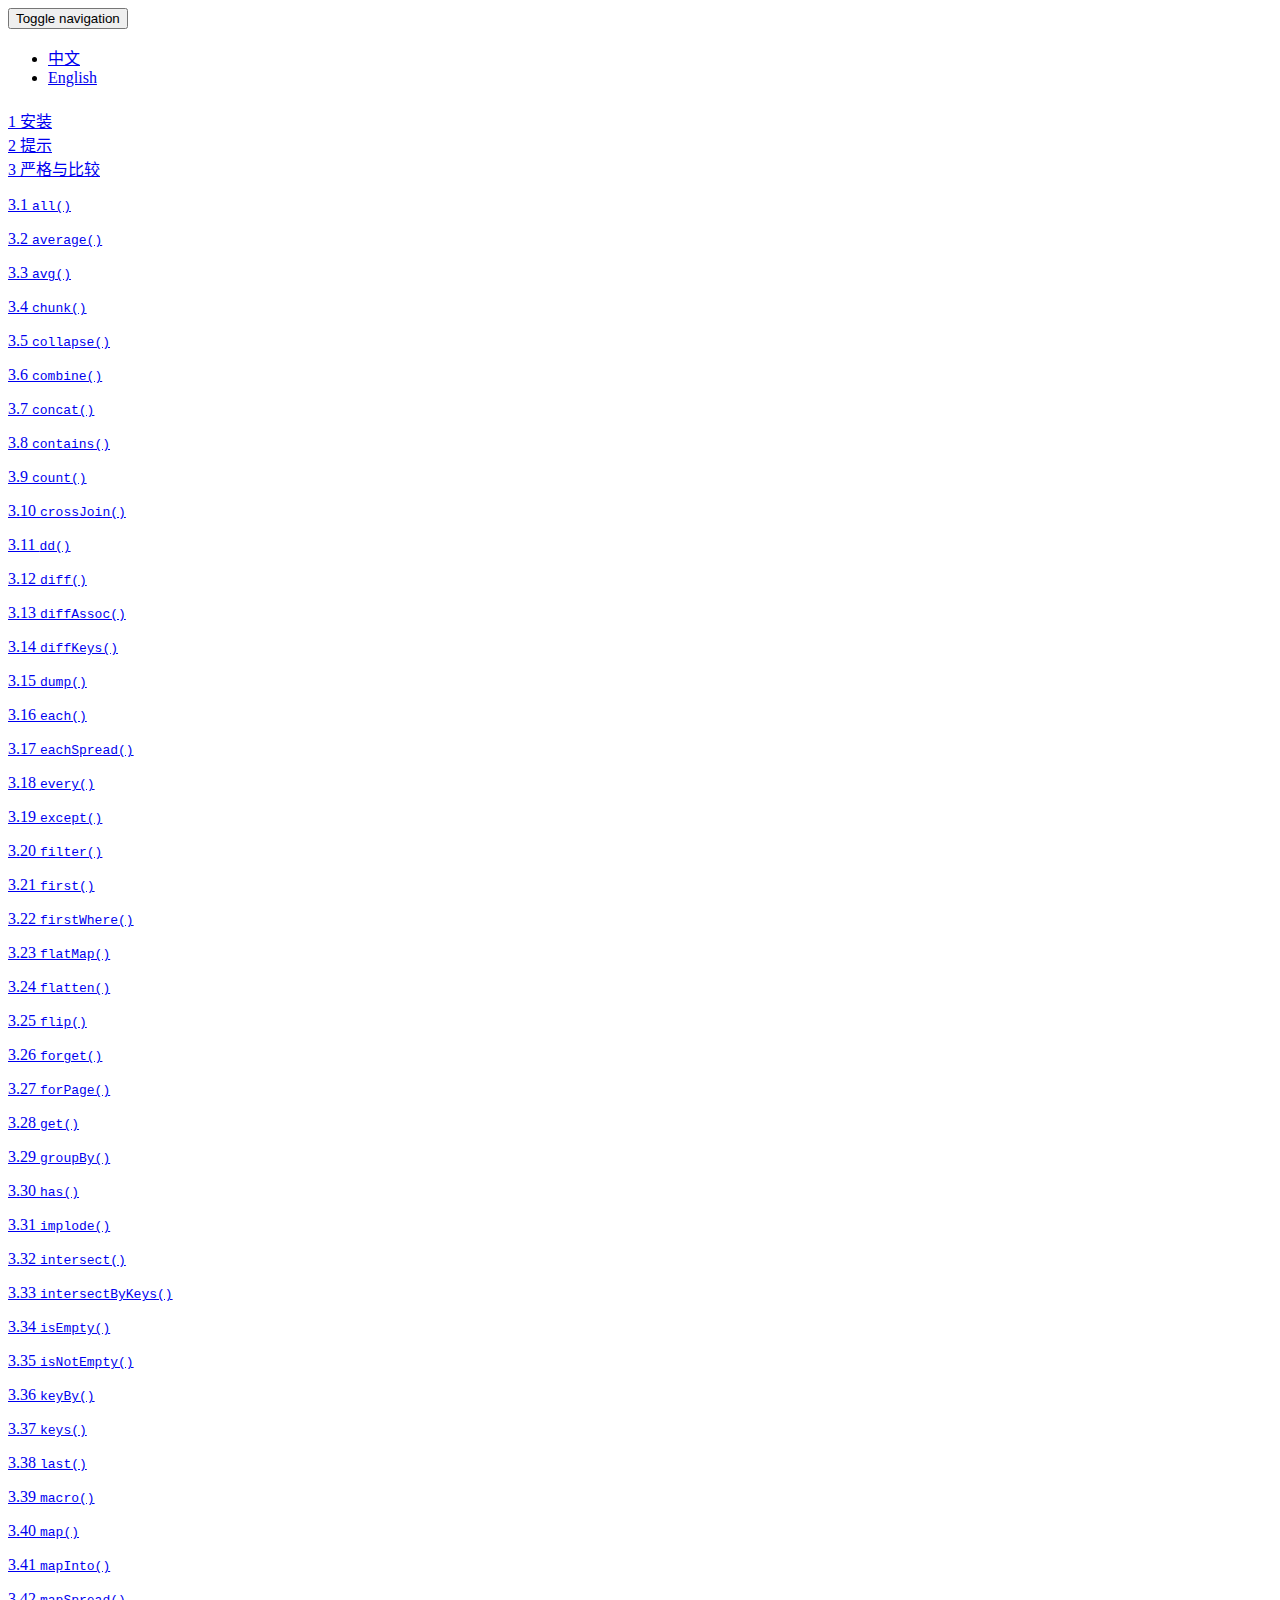
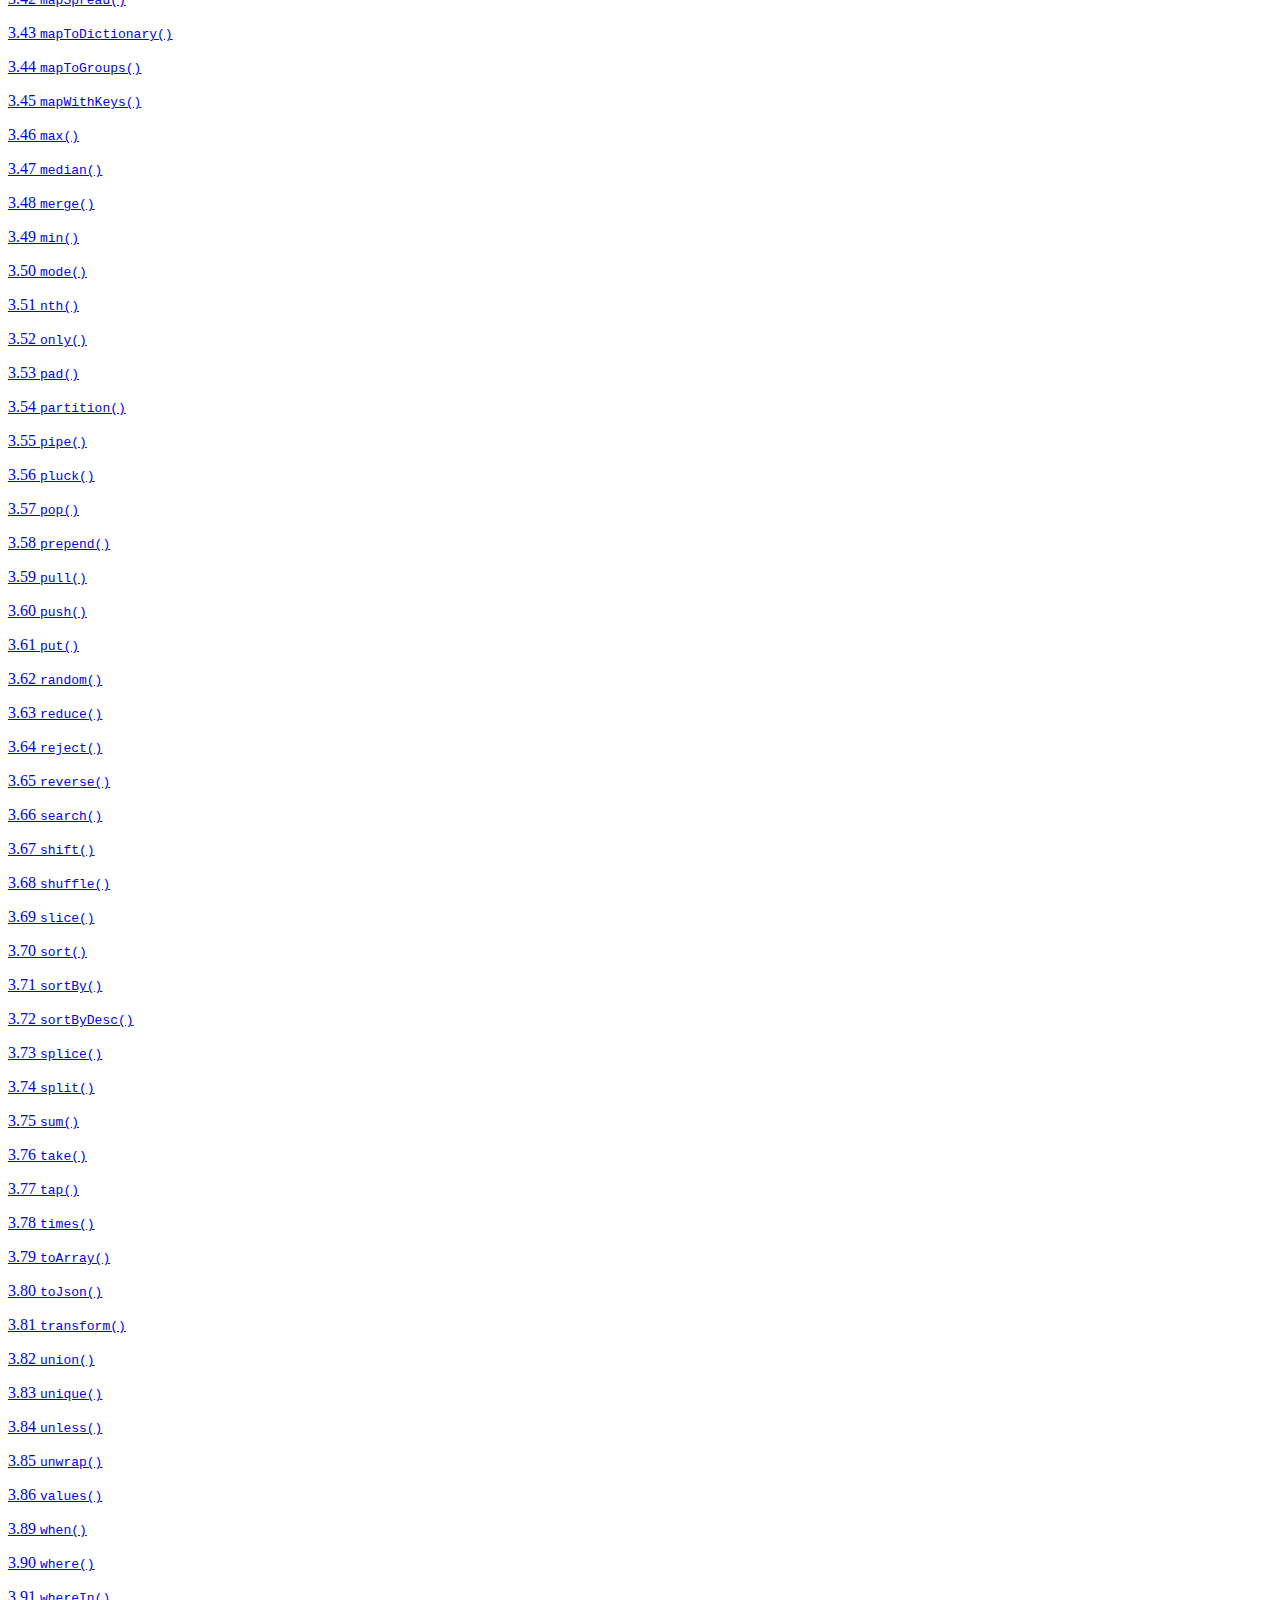
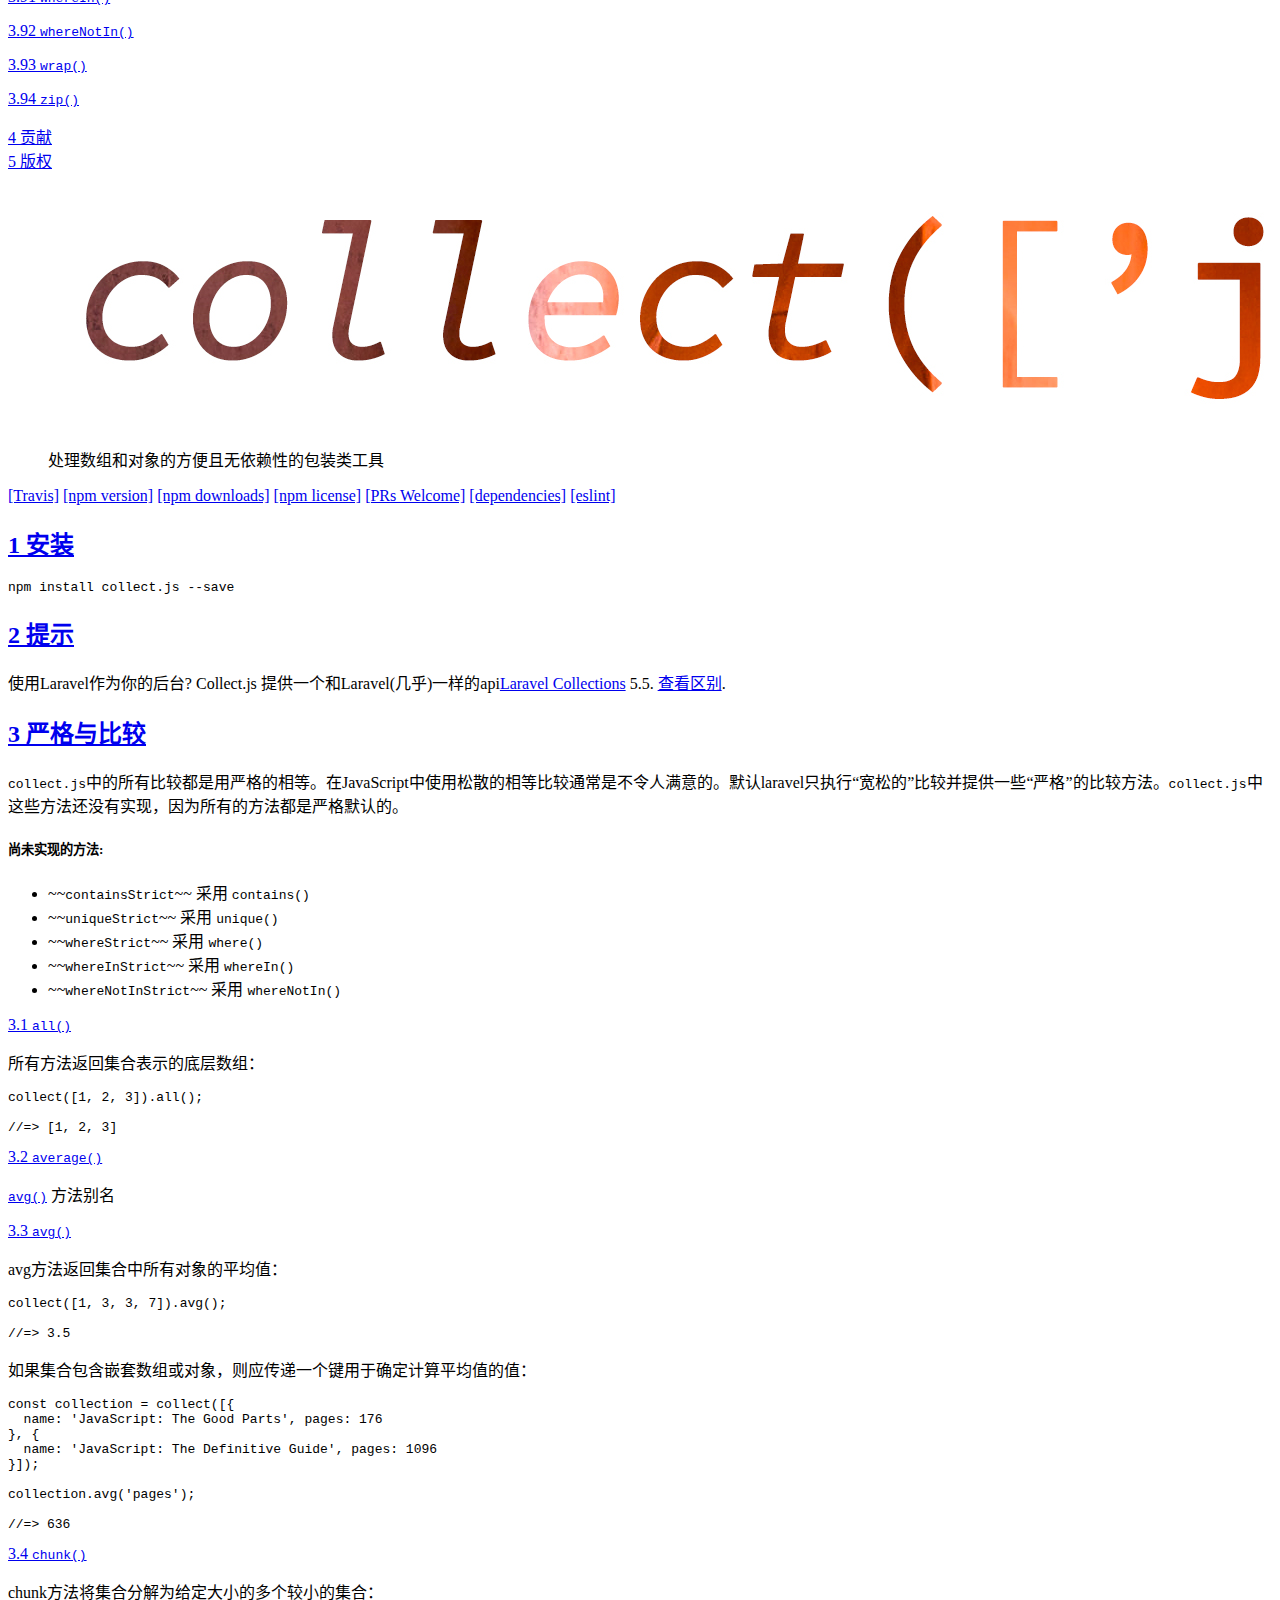
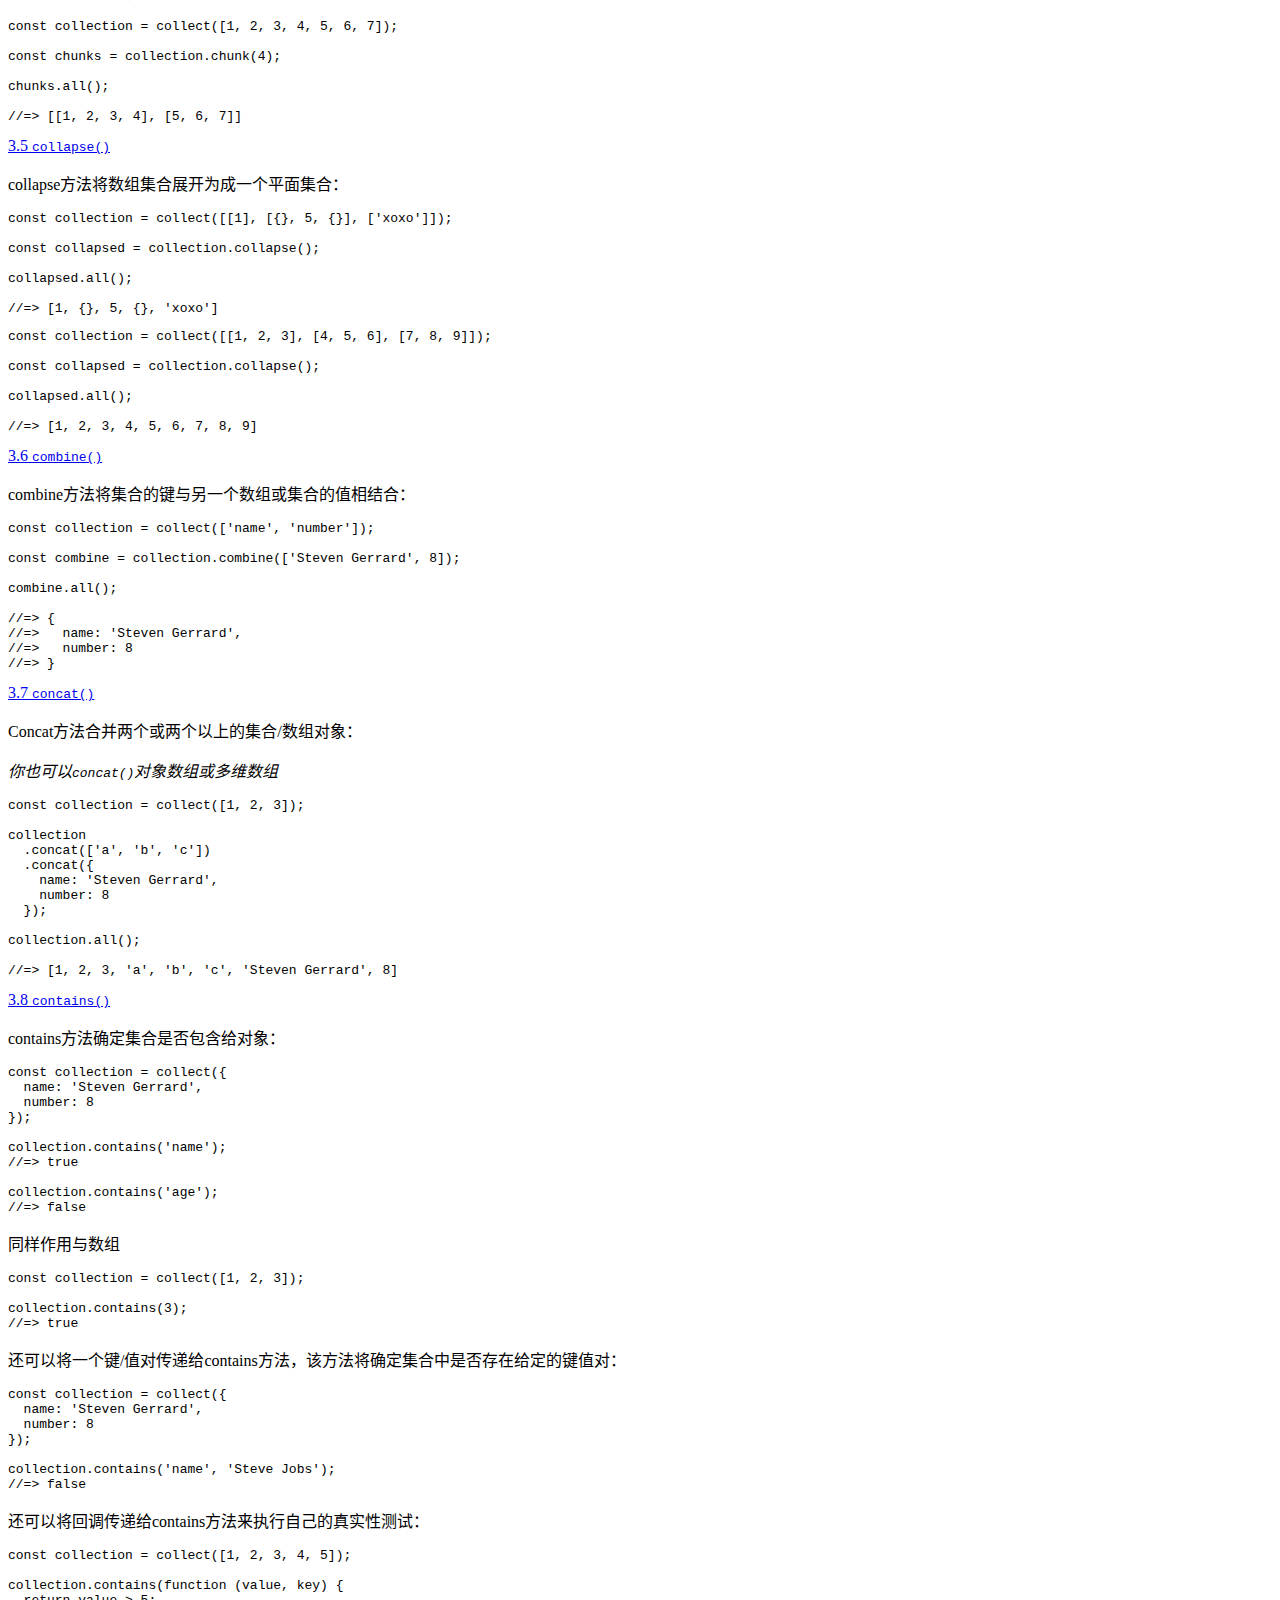
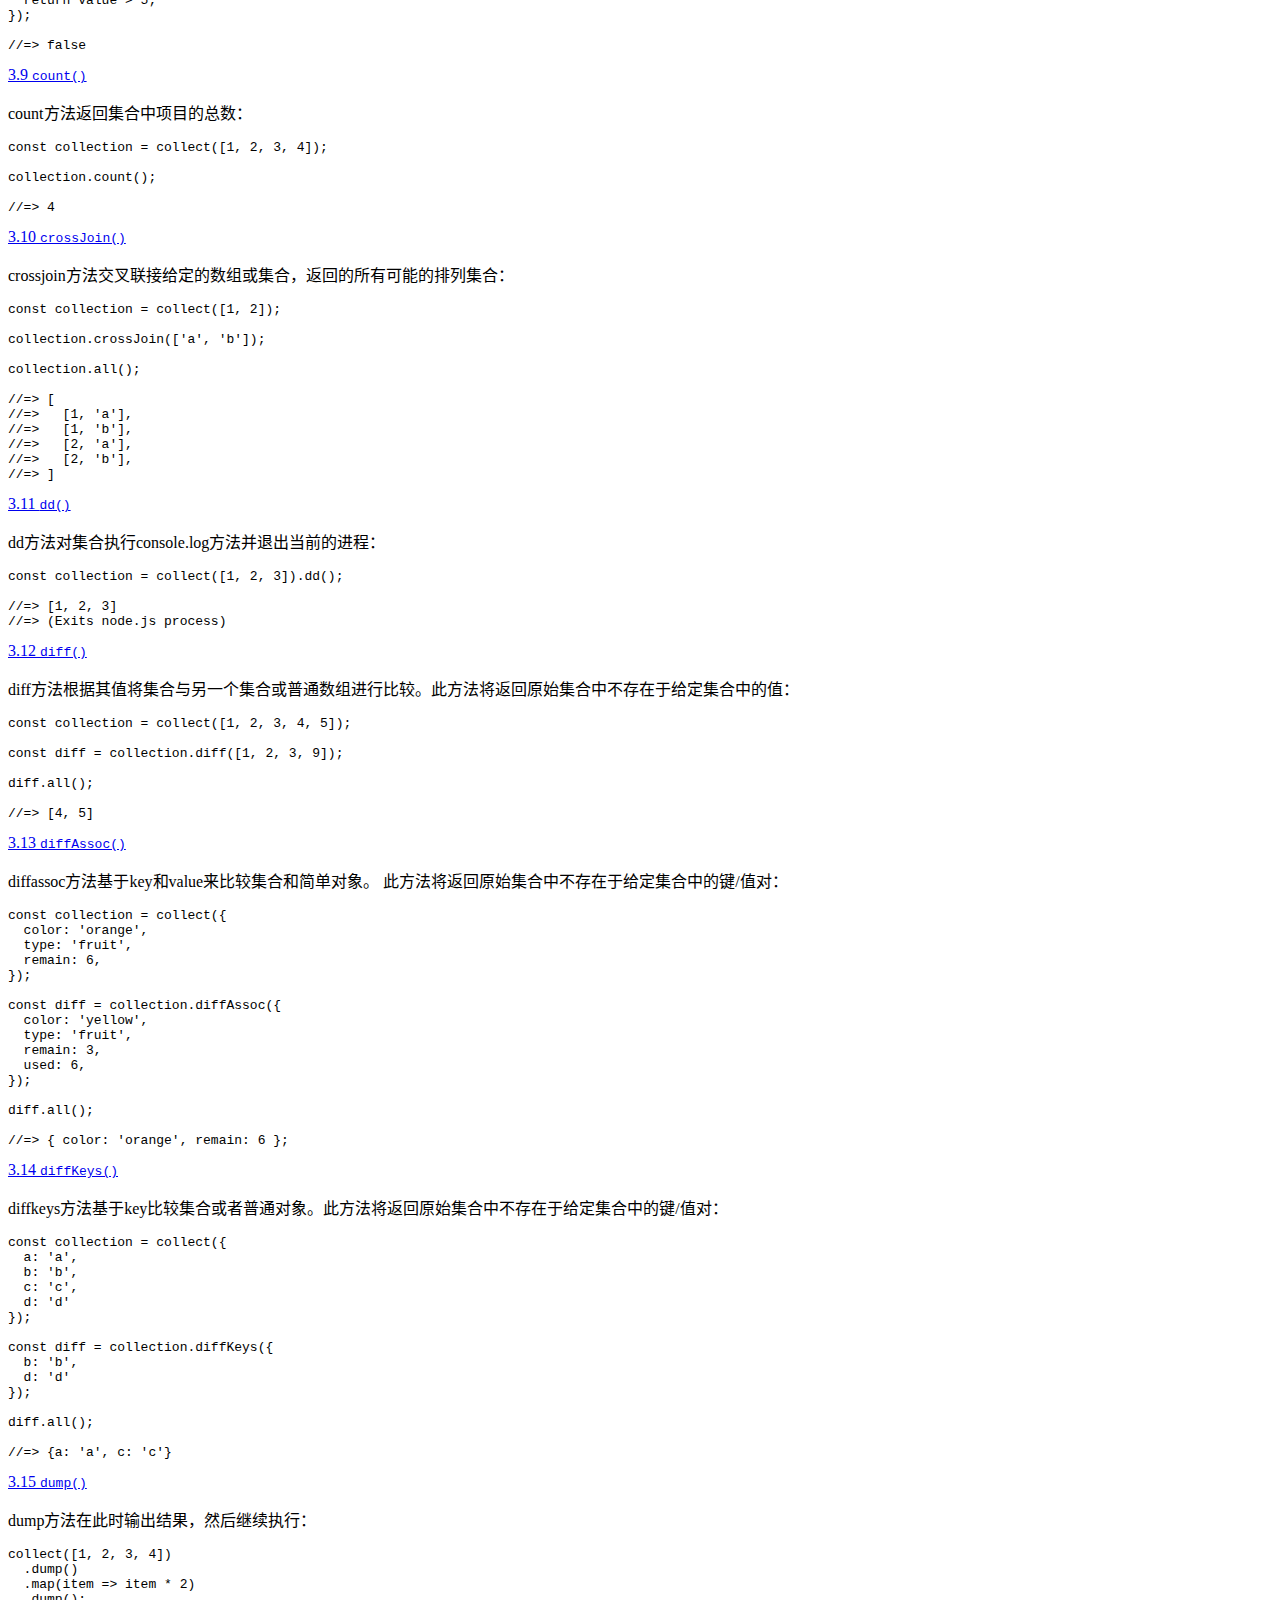
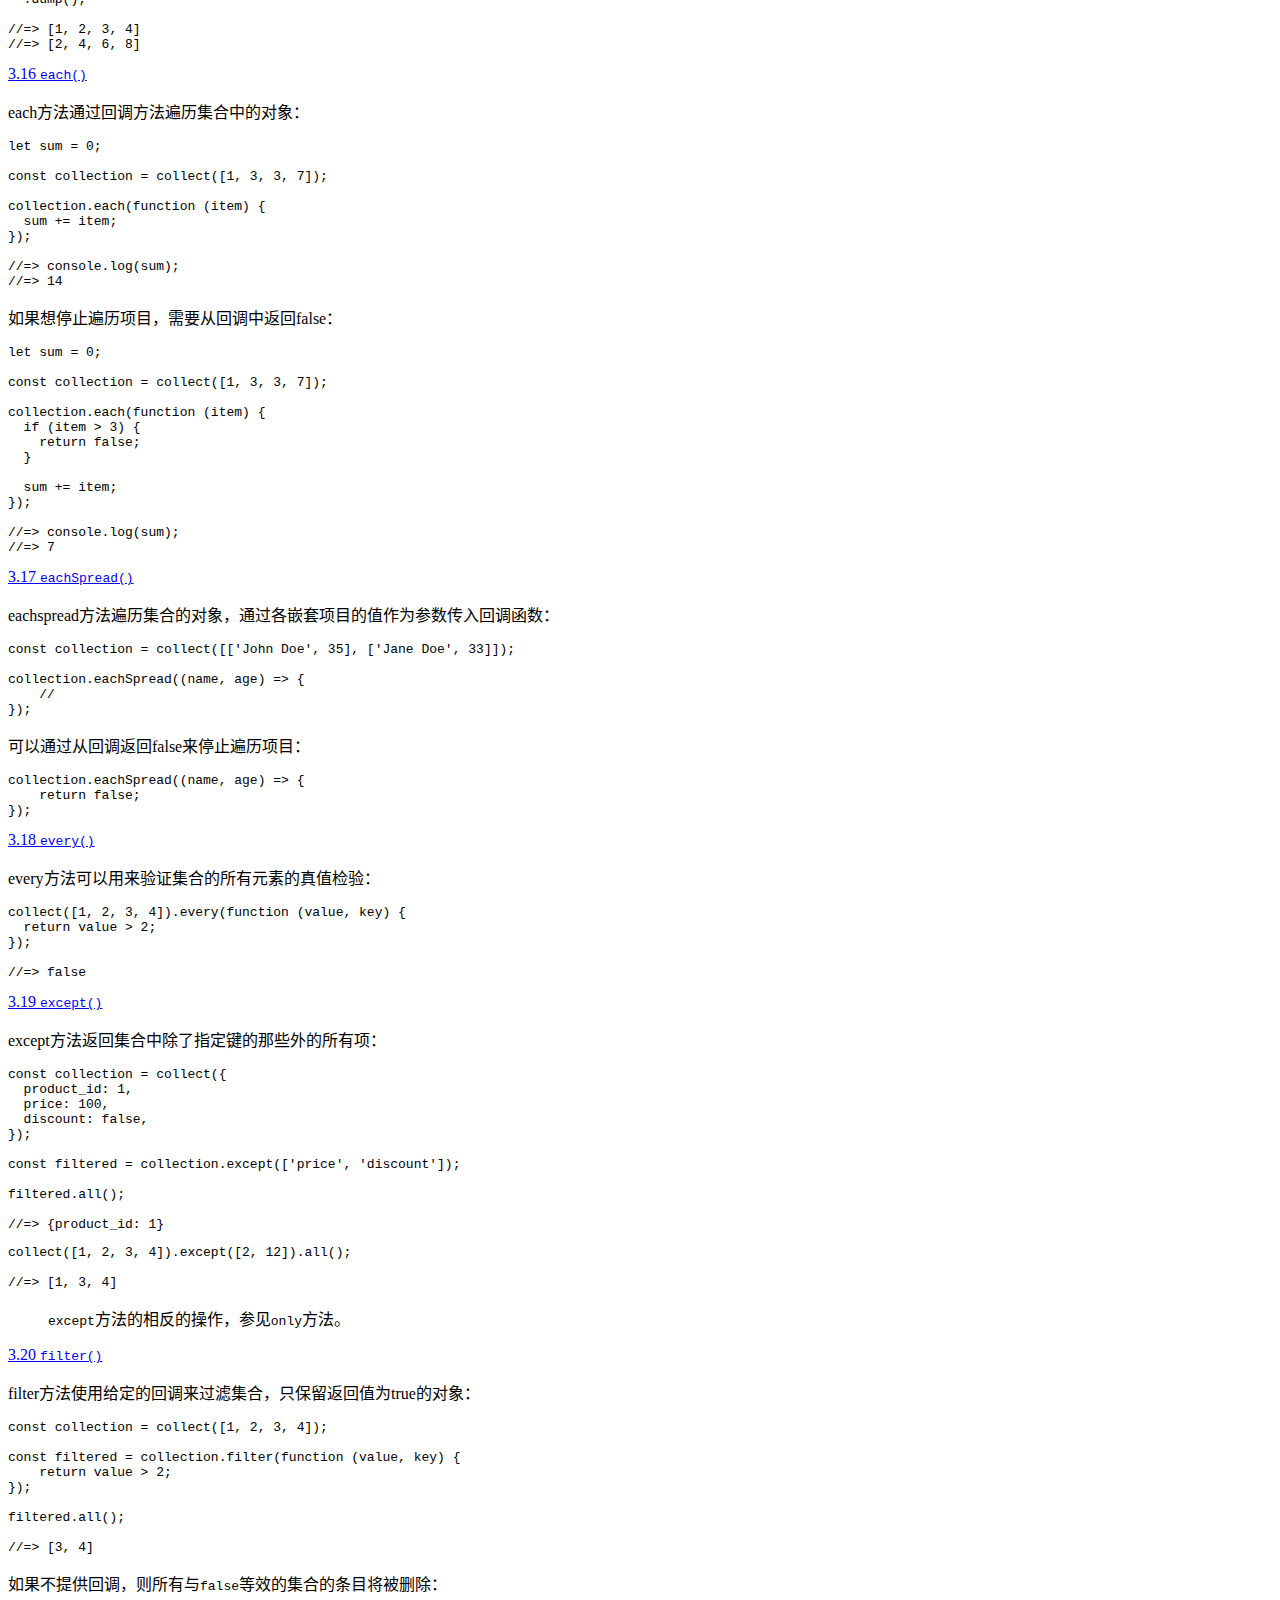
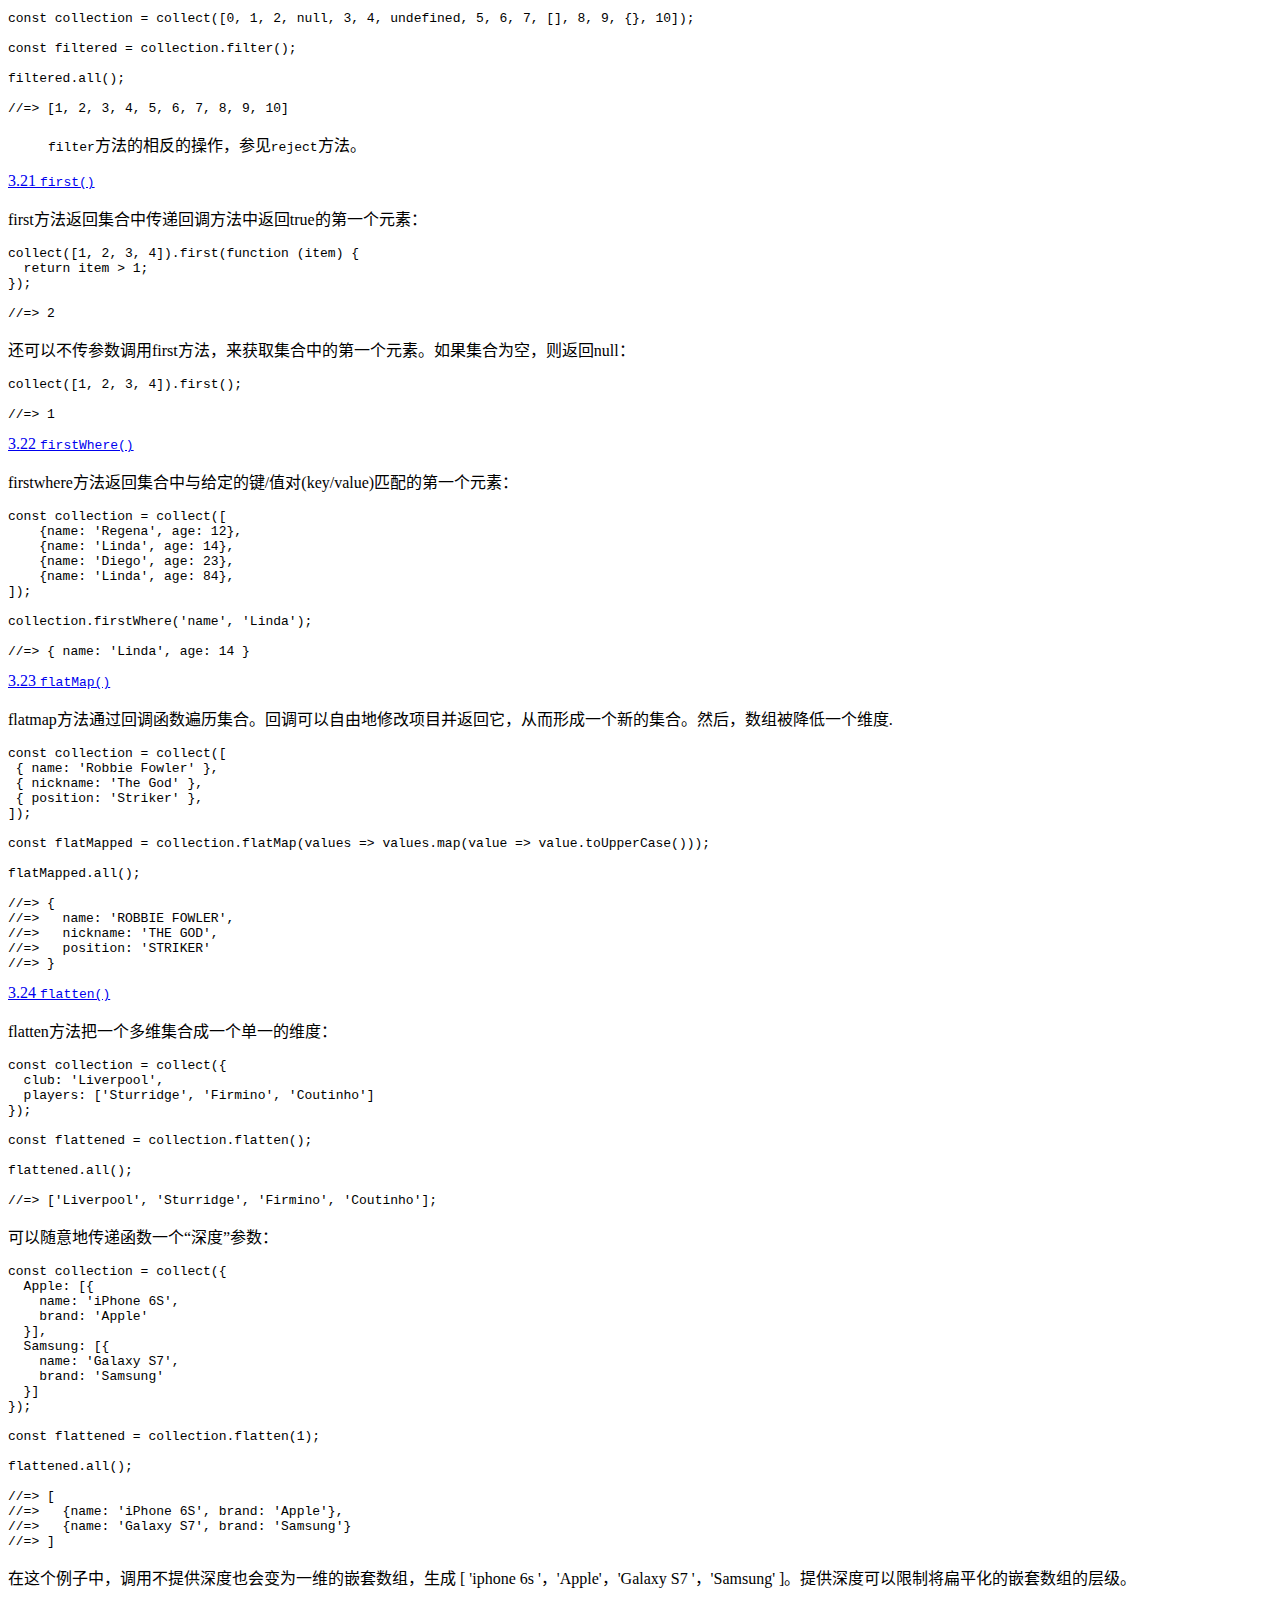
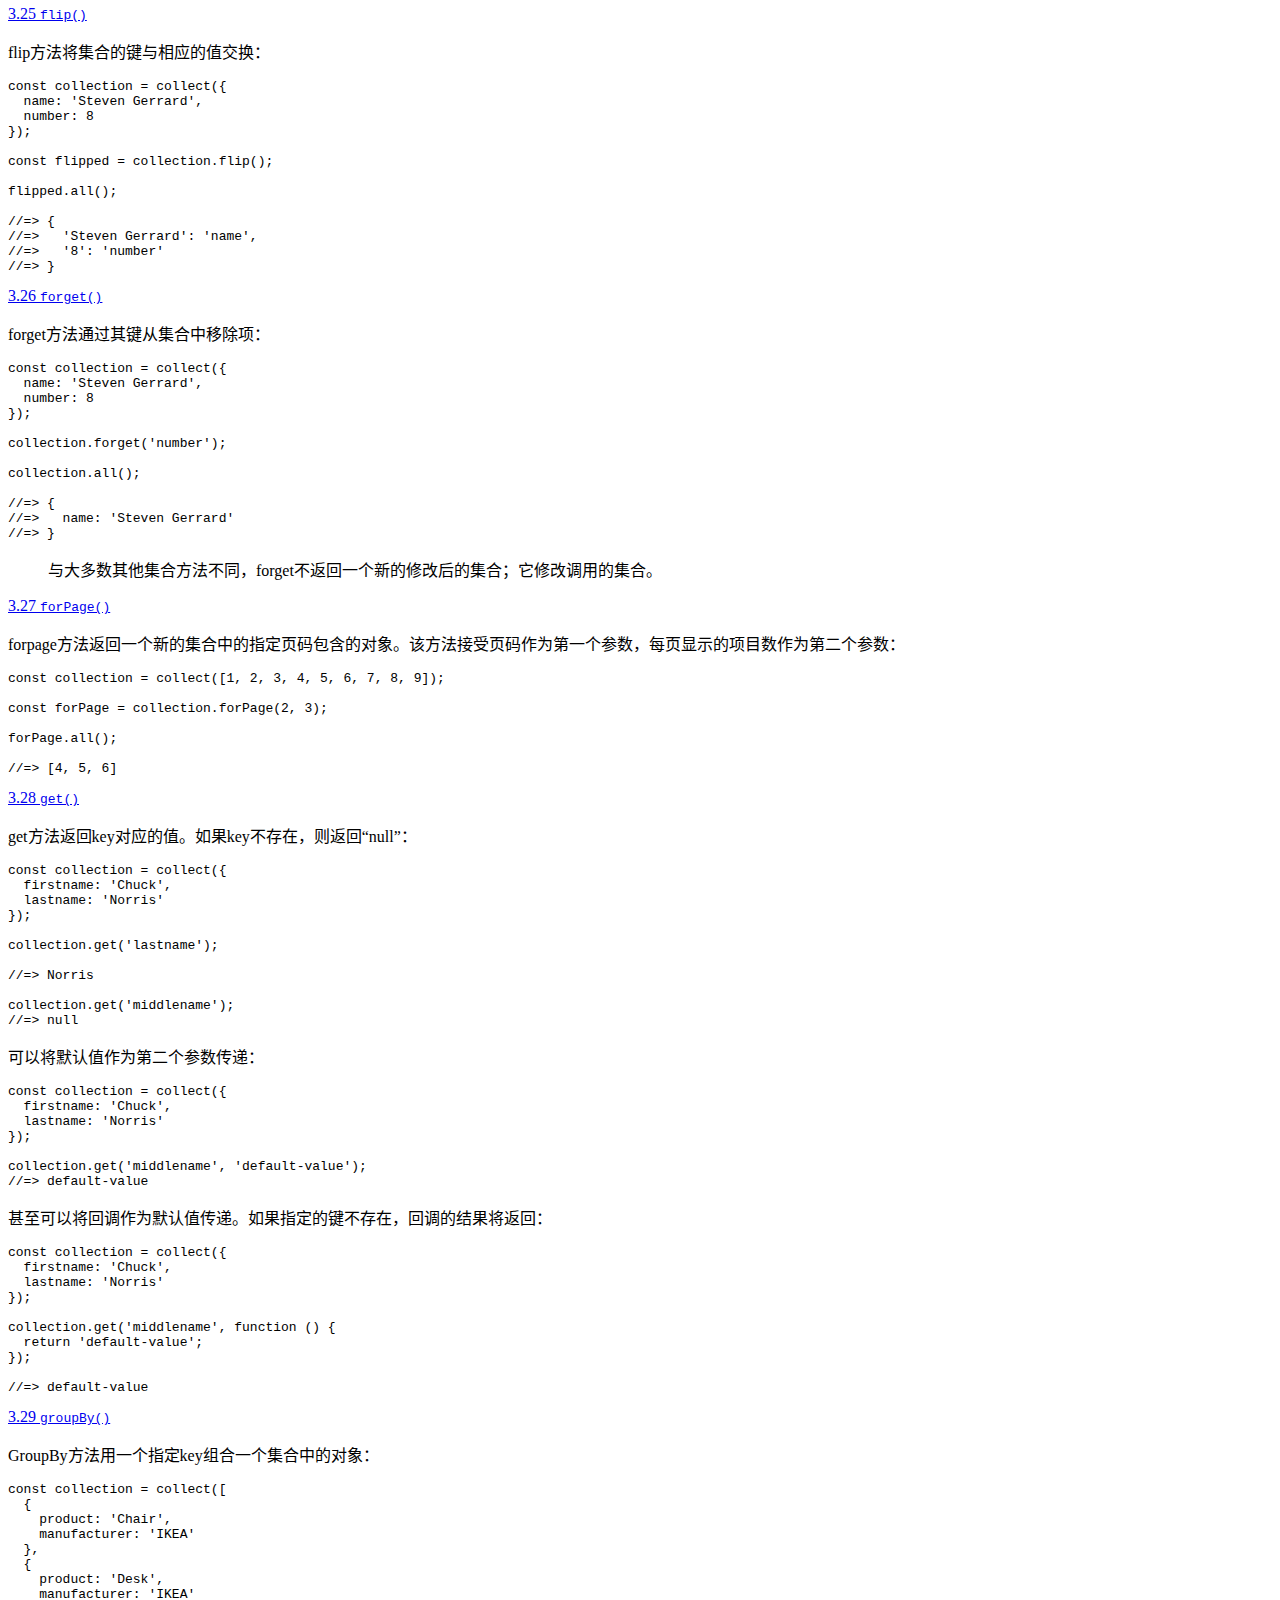
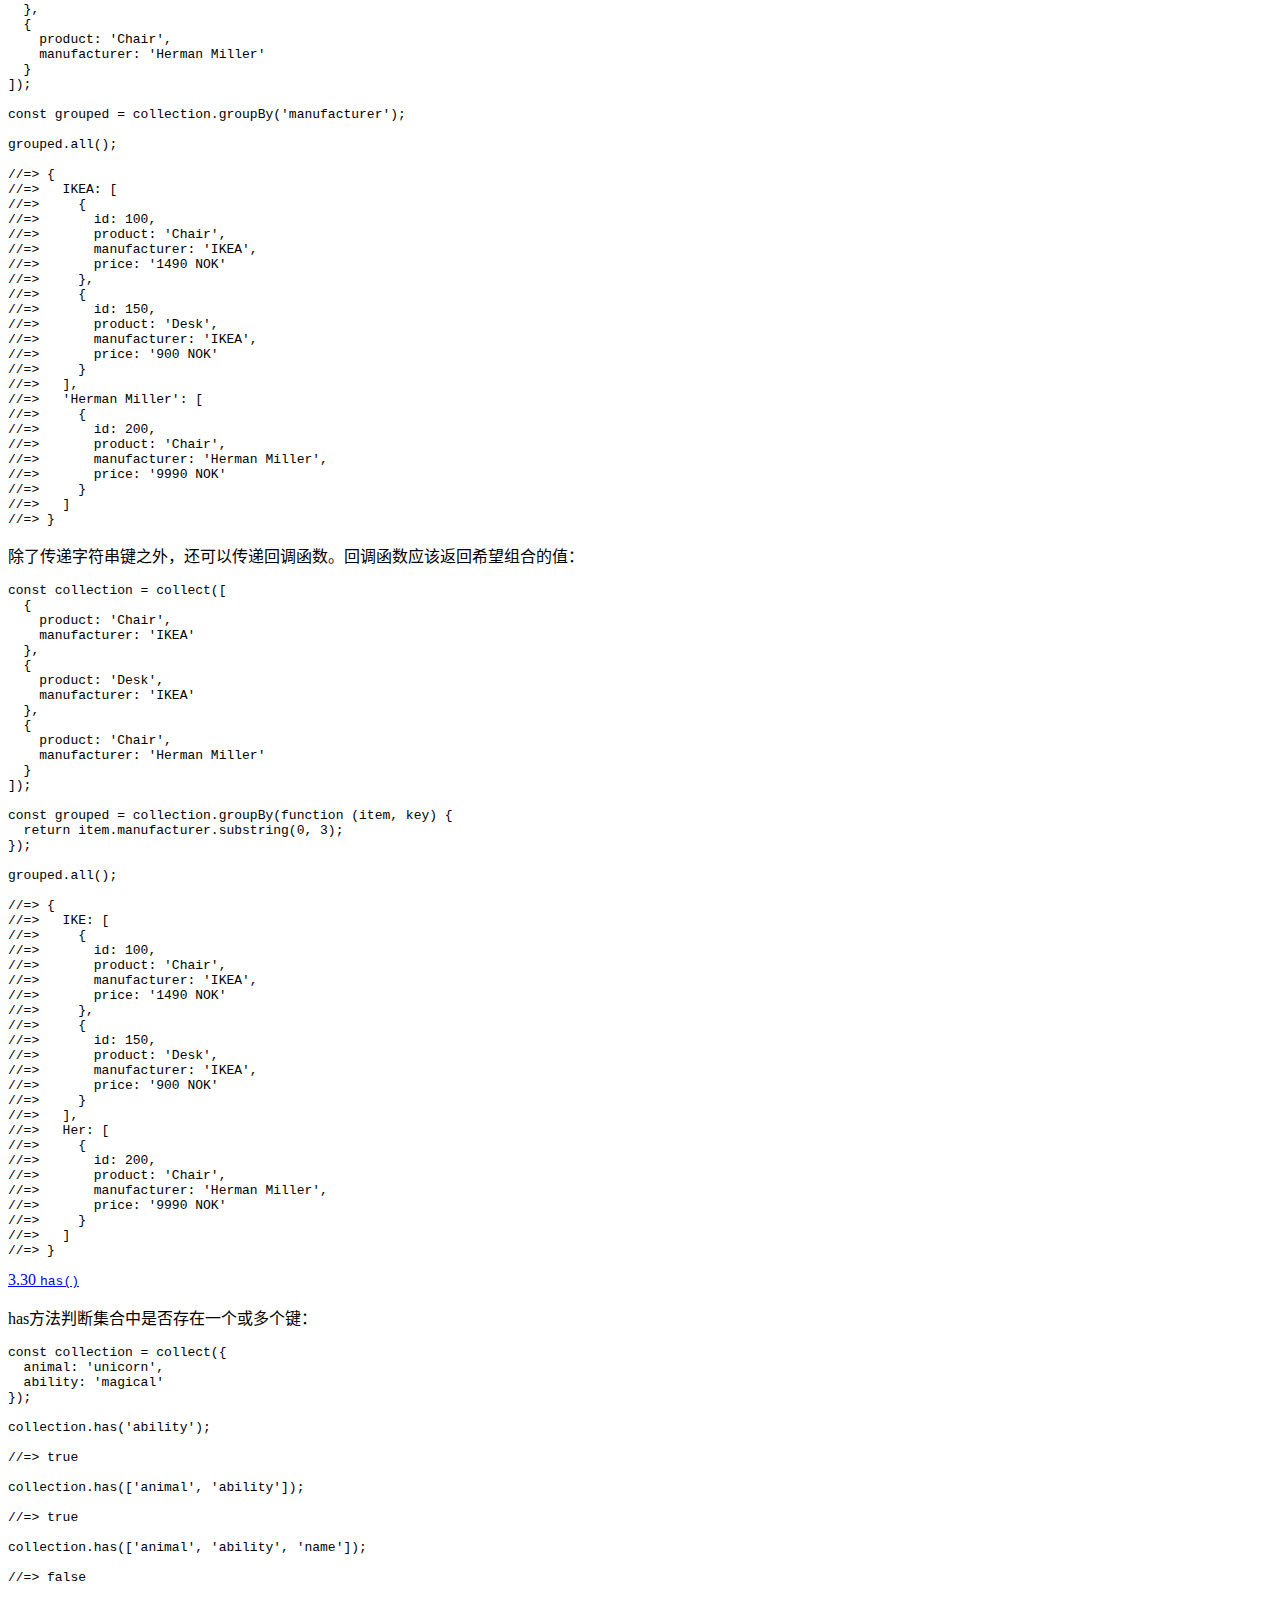
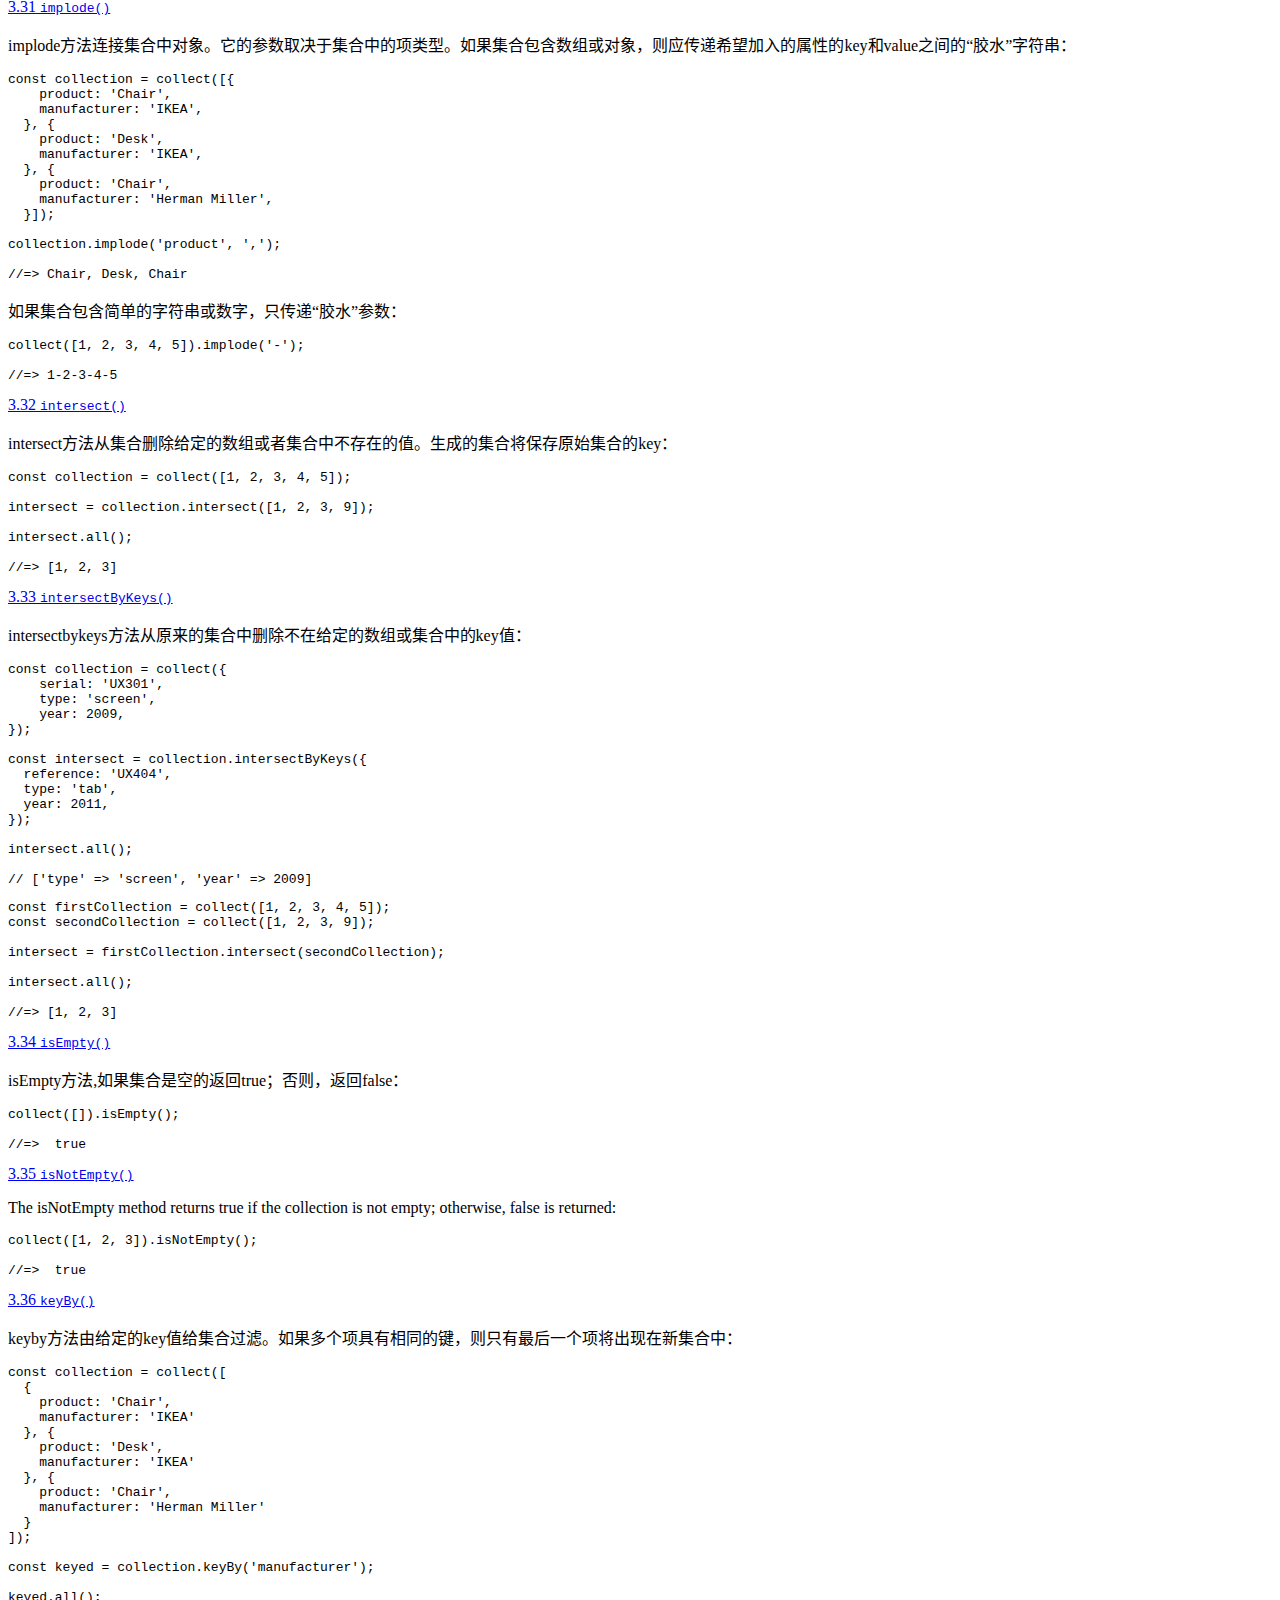
<file: article/cn.html>
<!doctype html>
<html class="no-js" lang="zh-CN">
<head>
    <meta charset="utf-8">
    <meta http-equiv="x-ua-compatible" content="ie=edge">
    <title>cn</title>
    <meta name="description" content="cn">
    <meta name="viewport" content="width=device-width, initial-scale=1">
    <meta http-equiv="Expires" content="0">
    <meta http-equiv="Pragma" content="no-cache">
    <meta http-equiv="Cache-control" content="no-cache">
    <meta http-equiv="Cache" content="no-cache">

    <link rel="stylesheet" href="http://localhost/css/bootstrap.css">
    <link rel="stylesheet" href="http://localhost/css/dashidan.css">
</head>
<body>
<nav class="navbar navbar-default">
    <div class="navbar-header">
        <button type="button" class="navbar-toggle collapsed" data-toggle="collapse"
                data-target="#bs-example-navbar-collapse-1" aria-expanded="false">
            <span class="sr-only">Toggle navigation</span>
            <span class="icon-bar"></span>
            <span class="icon-bar"></span>
            <span class="icon-bar"></span>
        </button>
    </div>
    <div class="collapse navbar-collapse" id="bs-example-navbar-collapse-1">
        <ul class="nav navbar-nav navbar-right">
            <li><a href="http://localhost/index.html">中文</a></li>
            <li><a href="http://localhost/en.html">English</a></li>
        </ul>
    </div>
</nav>
<div class="fullscreen">
    <div class="container-fluid">
        <div class="dsd_content">
            <div class="col-sm-9 col-md-9 col-lg-9">
                <!-- 文章内容-->
                <div class="dsd_title"><h1></h1></div>
                <div id="xs_content_border">
                    <div>
                        <div class="dsd_catalog"><a href="#1">1 安装</a><br><a href="#2">2 提示</a><br><a href="#3">3
                            严格与比较</a><br>
                            <p><a href="#3.1">3.1 <code>all()</code></a></p>
                            <p><a href="#3.2">3.2 <code>average()</code></a></p>
                            <p><a href="#3.3">3.3 <code>avg()</code></a></p>
                            <p><a href="#3.4">3.4 <code>chunk()</code></a></p>
                            <p><a href="#3.5">3.5 <code>collapse()</code></a></p>
                            <p><a href="#3.6">3.6 <code>combine()</code></a></p>
                            <p><a href="#3.7">3.7 <code>concat()</code></a></p>
                            <p><a href="#3.8">3.8 <code>contains()</code></a></p>
                            <p><a href="#3.9">3.9 <code>count()</code></a></p>
                            <p><a href="#3.10">3.10 <code>crossJoin()</code></a></p>
                            <p><a href="#3.11">3.11 <code>dd()</code></a></p>
                            <p><a href="#3.12">3.12 <code>diff()</code></a></p>
                            <p><a href="#3.13">3.13 <code>diffAssoc()</code></a></p>
                            <p><a href="#3.14">3.14 <code>diffKeys()</code></a></p>
                            <p><a href="#3.15">3.15 <code>dump()</code></a></p>
                            <p><a href="#3.16">3.16 <code>each()</code></a></p>
                            <p><a href="#3.17">3.17 <code>eachSpread()</code></a></p>
                            <p><a href="#3.18">3.18 <code>every()</code></a></p>
                            <p><a href="#3.19">3.19 <code>except()</code></a></p>
                            <p><a href="#3.20">3.20 <code>filter()</code></a></p>
                            <p><a href="#3.21">3.21 <code>first()</code></a></p>
                            <p><a href="#3.22">3.22 <code>firstWhere()</code></a></p>
                            <p><a href="#3.23">3.23 <code>flatMap()</code></a></p>
                            <p><a href="#3.24">3.24 <code>flatten()</code></a></p>
                            <p><a href="#3.25">3.25 <code>flip()</code></a></p>
                            <p><a href="#3.26">3.26 <code>forget()</code></a></p>
                            <p><a href="#3.27">3.27 <code>forPage()</code></a></p>
                            <p><a href="#3.28">3.28 <code>get()</code></a></p>
                            <p><a href="#3.29">3.29 <code>groupBy()</code></a></p>
                            <p><a href="#3.30">3.30 <code>has()</code></a></p>
                            <p><a href="#3.31">3.31 <code>implode()</code></a></p>
                            <p><a href="#3.32">3.32 <code>intersect()</code></a></p>
                            <p><a href="#3.33">3.33 <code>intersectByKeys()</code></a></p>
                            <p><a href="#3.34">3.34 <code>isEmpty()</code></a></p>
                            <p><a href="#3.35">3.35 <code>isNotEmpty()</code></a></p>
                            <p><a href="#3.36">3.36 <code>keyBy()</code></a></p>
                            <p><a href="#3.37">3.37 <code>keys()</code></a></p>
                            <p><a href="#3.38">3.38 <code>last()</code></a></p>
                            <p><a href="#3.39">3.39 <code>macro()</code></a></p>
                            <p><a href="#3.40">3.40 <code>map()</code></a></p>
                            <p><a href="#3.41">3.41 <code>mapInto()</code></a></p>
                            <p><a href="#3.42">3.42 <code>mapSpread()</code></a></p>
                            <p><a href="#3.43">3.43 <code>mapToDictionary()</code></a></p>
                            <p><a href="#3.44">3.44 <code>mapToGroups()</code></a></p>
                            <p><a href="#3.45">3.45 <code>mapWithKeys()</code></a></p>
                            <p><a href="#3.46">3.46 <code>max()</code></a></p>
                            <p><a href="#3.47">3.47 <code>median()</code></a></p>
                            <p><a href="#3.48">3.48 <code>merge()</code></a></p>
                            <p><a href="#3.49">3.49 <code>min()</code></a></p>
                            <p><a href="#3.50">3.50 <code>mode()</code></a></p>
                            <p><a href="#3.51">3.51 <code>nth()</code></a></p>
                            <p><a href="#3.52">3.52 <code>only()</code></a></p>
                            <p><a href="#3.53">3.53 <code>pad()</code></a></p>
                            <p><a href="#3.54">3.54 <code>partition()</code></a></p>
                            <p><a href="#3.55">3.55 <code>pipe()</code></a></p>
                            <p><a href="#3.56">3.56 <code>pluck()</code></a></p>
                            <p><a href="#3.57">3.57 <code>pop()</code></a></p>
                            <p><a href="#3.58">3.58 <code>prepend()</code></a></p>
                            <p><a href="#3.59">3.59 <code>pull()</code></a></p>
                            <p><a href="#3.60">3.60 <code>push()</code></a></p>
                            <p><a href="#3.61">3.61 <code>put()</code></a></p>
                            <p><a href="#3.62">3.62 <code>random()</code></a></p>
                            <p><a href="#3.63">3.63 <code>reduce()</code></a></p>
                            <p><a href="#3.64">3.64 <code>reject()</code></a></p>
                            <p><a href="#3.65">3.65 <code>reverse()</code></a></p>
                            <p><a href="#3.66">3.66 <code>search()</code></a></p>
                            <p><a href="#3.67">3.67 <code>shift()</code></a></p>
                            <p><a href="#3.68">3.68 <code>shuffle()</code></a></p>
                            <p><a href="#3.69">3.69 <code>slice()</code></a></p>
                            <p><a href="#3.70">3.70 <code>sort()</code></a></p>
                            <p><a href="#3.71">3.71 <code>sortBy()</code></a></p>
                            <p><a href="#3.72">3.72 <code>sortByDesc()</code></a></p>
                            <p><a href="#3.73">3.73 <code>splice()</code></a></p>
                            <p><a href="#3.74">3.74 <code>split()</code></a></p>
                            <p><a href="#3.75">3.75 <code>sum()</code></a></p>
                            <p><a href="#3.76">3.76 <code>take()</code></a></p>
                            <p><a href="#3.77">3.77 <code>tap()</code></a></p>
                            <p><a href="#3.78">3.78 <code>times()</code></a></p>
                            <p><a href="#3.79">3.79 <code>toArray()</code></a></p>
                            <p><a href="#3.80">3.80 <code>toJson()</code></a></p>
                            <p><a href="#3.81">3.81 <code>transform()</code></a></p>
                            <p><a href="#3.82">3.82 <code>union()</code></a></p>
                            <p><a href="#3.83">3.83 <code>unique()</code></a></p>
                            <p><a href="#3.84">3.84 <code>unless()</code></a></p>
                            <p><a href="#3.85">3.85 <code>unwrap()</code></a></p>
                            <p><a href="#3.86">3.86 <code>values()</code></a></p>
                            <p><a href="#3.89">3.89 <code>when()</code></a></p>
                            <p><a href="#3.90">3.90 <code>where()</code></a></p>
                            <p><a href="#3.91">3.91 <code>whereIn()</code></a></p>
                            <p><a href="#3.92">3.92 <code>whereNotIn()</code></a></p>
                            <p><a href="#3.93">3.93 <code>wrap()</code></a></p>
                            <p><a href="#3.94">3.94 <code>zip()</code></a></p><a href="#4">4 贡献</a><br><a href="#5">5
                                版权</a><br></div>
                    </div>
                    <p><img class="center-block img-responsive" src="../img/collectjs.jpg" alt=""/></p>
                    <blockquote>
                        <p>处理数组和对象的方便且无依赖性的包装类工具</p>
                    </blockquote>
                    <p><a href="https://travis-ci.org/ecrmnn/collect.js/builds">[Travis]</a>
                        <a href="http://badge.fury.io/js/collect.js">[npm version]</a>
                        <a href="http://badge.fury.io/js/collect.js">[npm downloads]</a>
                        <a href="http://badge.fury.io/js/collect.js">[npm license]</a>
                        <a href="http://makeapullrequest.com">[PRs Welcome]</a>
                        <a href="https://github.com/ecrmnn/collect.js/blob/master/package.json">[dependencies]</a>
                        <a href="https://github.com/airbnb/javascript">[eslint]</a></p>
                    <div class="dsd_title_1"><a href="#top" id="1"><h2>1 安装</h2></a></div>
                    <pre class="prettyprint"><code class="bash language-bash">npm install collect.js --save
</code></pre>
                    <div class="dsd_title_1"><a href="#top" id="2"><h2>2 提示</h2></a></div>
                    <p>使用Laravel作为你的后台? Collect.js 提供一个和Laravel(几乎)一样的api<a
                            href="https://laravel.com/docs/5.5/collections">Laravel Collections</a> 5.5. <a
                            href="#strictness-and-comparisons">查看区别</a>.</p>
                    <div class="dsd_title_1"><a href="#top" id="3"><h2>3 严格与比较</h2></a></div>
                    <p><code>collect.js</code>中的所有比较都是用严格的相等。在JavaScript中使用松散的相等比较通常是不令人满意的。默认laravel只执行“宽松的”比较并提供一些“严格”的比较方法。<code>collect.js</code>中这些方法还没有实现，因为所有的方法都是严格默认的。
                    </p>
                    <h5>尚未实现的方法:</h5>
                    <ul>
                        <li>~~<code>containsStrict</code>~~ 采用 <code>contains()</code></li>
                        <li>~~<code>uniqueStrict</code>~~ 采用 <code>unique()</code></li>
                        <li>~~<code>whereStrict</code>~~ 采用 <code>where()</code></li>
                        <li>~~<code>whereInStrict</code>~~ 采用 <code>whereIn()</code></li>
                        <li>~~<code>whereNotInStrict</code>~~ 采用 <code>whereNotIn()</code></li>
                    </ul>
                    <div class="dsd_title_2"><a href="#top" id="3.1">3.1 <code>all()</code></a></div>
                    <p>所有方法返回集合表示的底层数组：</p>
                    <pre class="prettyprint"><code class="js language-js">collect([1, 2, 3]).all();

//=&gt; [1, 2, 3]
</code></pre>
                    <div class="dsd_title_2"><a href="#top" id="3.2">3.2 <code>average()</code></a></div>
                    <p><a href="#avg"><code>avg()</code></a> 方法别名</p>
                    <div class="dsd_title_2"><a href="#top" id="3.3">3.3 <code>avg()</code></a></div>
                    <p>avg方法返回集合中所有对象的平均值：</p>
                    <pre class="prettyprint"><code class="js language-js">collect([1, 3, 3, 7]).avg();

//=&gt; 3.5
</code></pre>
                    <p>如果集合包含嵌套数组或对象，则应传递一个键用于确定计算平均值的值：</p>
                    <pre class="prettyprint"><code class="js language-js">const collection = collect([{
  name: 'JavaScript: The Good Parts', pages: 176
}, {
  name: 'JavaScript: The Definitive Guide', pages: 1096
}]);

collection.avg('pages');

//=&gt; 636
</code></pre>
                    <div class="dsd_title_2"><a href="#top" id="3.4">3.4 <code>chunk()</code></a></div>
                    <p>chunk方法将集合分解为给定大小的多个较小的集合：</p>
                    <pre class="prettyprint"><code class="js language-js">const collection = collect([1, 2, 3, 4, 5, 6, 7]);

const chunks = collection.chunk(4);

chunks.all();

//=&gt; [[1, 2, 3, 4], [5, 6, 7]]
</code></pre>
                    <div class="dsd_title_2"><a href="#top" id="3.5">3.5 <code>collapse()</code></a></div>
                    <p>collapse方法将数组集合展开为成一个平面集合：</p>
                    <pre class="prettyprint"><code class="js language-js">const collection = collect([[1], [{}, 5, {}], ['xoxo']]);

const collapsed = collection.collapse();

collapsed.all();

//=&gt; [1, {}, 5, {}, 'xoxo']
</code></pre>
                    <pre class="prettyprint"><code class="js language-js">const collection = collect([[1, 2, 3], [4, 5, 6], [7, 8, 9]]);

const collapsed = collection.collapse();

collapsed.all();

//=&gt; [1, 2, 3, 4, 5, 6, 7, 8, 9]
</code></pre>
                    <div class="dsd_title_2"><a href="#top" id="3.6">3.6 <code>combine()</code></a></div>
                    <p>combine方法将集合的键与另一个数组或集合的值相结合：</p>
                    <pre class="prettyprint"><code class="js language-js">const collection = collect(['name', 'number']);

const combine = collection.combine(['Steven Gerrard', 8]);

combine.all();

//=&gt; {
//=&gt;   name: 'Steven Gerrard',
//=&gt;   number: 8
//=&gt; }
</code></pre>
                    <div class="dsd_title_2"><a href="#top" id="3.7">3.7 <code>concat()</code></a></div>
                    <p>Concat方法合并两个或两个以上的集合/数组对象：</p>
                    <p><em>你也可以<code>concat()</code>对象数组或多维数组</em></p>
                    <pre class="prettyprint"><code class="js language-js">const collection = collect([1, 2, 3]);

collection
  .concat(['a', 'b', 'c'])
  .concat({
    name: 'Steven Gerrard',
    number: 8
  });

collection.all();

//=&gt; [1, 2, 3, 'a', 'b', 'c', 'Steven Gerrard', 8]
</code></pre>
                    <div class="dsd_title_2"><a href="#top" id="3.8">3.8 <code>contains()</code></a></div>
                    <p>contains方法确定集合是否包含给对象：</p>
                    <pre class="prettyprint"><code class="js language-js">const collection = collect({
  name: 'Steven Gerrard',
  number: 8
});

collection.contains('name');
//=&gt; true

collection.contains('age');
//=&gt; false
</code></pre>
                    <p>同样作用与数组</p>
                    <pre class="prettyprint"><code class="js language-js">const collection = collect([1, 2, 3]);

collection.contains(3);
//=&gt; true
</code></pre>
                    <p>还可以将一个键/值对传递给contains方法，该方法将确定集合中是否存在给定的键值对：</p>
                    <pre class="prettyprint"><code class="js language-js">const collection = collect({
  name: 'Steven Gerrard',
  number: 8
});

collection.contains('name', 'Steve Jobs');
//=&gt; false
</code></pre>
                    <p>还可以将回调传递给contains方法来执行自己的真实性测试：</p>
                    <pre class="prettyprint"><code class="js language-js">const collection = collect([1, 2, 3, 4, 5]);

collection.contains(function (value, key) {
  return value &gt; 5;
});

//=&gt; false
</code></pre>
                    <div class="dsd_title_2"><a href="#top" id="3.9">3.9 <code>count()</code></a></div>
                    <p>count方法返回集合中项目的总数：</p>
                    <pre class="prettyprint"><code class="js language-js">const collection = collect([1, 2, 3, 4]);

collection.count();

//=&gt; 4
</code></pre>
                    <div class="dsd_title_2"><a href="#top" id="3.10">3.10 <code>crossJoin()</code></a></div>
                    <p>crossjoin方法交叉联接给定的数组或集合，返回的所有可能的排列集合：</p>
                    <pre class="prettyprint"><code class="js language-js">const collection = collect([1, 2]);

collection.crossJoin(['a', 'b']);

collection.all();

//=&gt; [
//=&gt;   [1, 'a'],
//=&gt;   [1, 'b'],
//=&gt;   [2, 'a'],
//=&gt;   [2, 'b'],
//=&gt; ]
</code></pre>
                    <div class="dsd_title_2"><a href="#top" id="3.11">3.11 <code>dd()</code></a></div>
                    <p>dd方法对集合执行console.log方法并退出当前的进程：</p>
                    <pre class="prettyprint"><code class="js language-js">const collection = collect([1, 2, 3]).dd();

//=&gt; [1, 2, 3]
//=&gt; (Exits node.js process)
</code></pre>
                    <div class="dsd_title_2"><a href="#top" id="3.12">3.12 <code>diff()</code></a></div>
                    <p>diff方法根据其值将集合与另一个集合或普通数组进行比较。此方法将返回原始集合中不存在于给定集合中的值：</p>
                    <pre class="prettyprint"><code class="js language-js">const collection = collect([1, 2, 3, 4, 5]);

const diff = collection.diff([1, 2, 3, 9]);

diff.all();

//=&gt; [4, 5]
</code></pre>
                    <div class="dsd_title_2"><a href="#top" id="3.13">3.13 <code>diffAssoc()</code></a></div>
                    <p>diffassoc方法基于key和value来比较集合和简单对象。
                        此方法将返回原始集合中不存在于给定集合中的键/值对：</p>
                    <pre class="prettyprint"><code class="js language-js">const collection = collect({
  color: 'orange',
  type: 'fruit',
  remain: 6,
});

const diff = collection.diffAssoc({
  color: 'yellow',
  type: 'fruit',
  remain: 3,
  used: 6,
});

diff.all();

//=&gt; { color: 'orange', remain: 6 };
</code></pre>
                    <div class="dsd_title_2"><a href="#top" id="3.14">3.14 <code>diffKeys()</code></a></div>
                    <p>diffkeys方法基于key比较集合或者普通对象。此方法将返回原始集合中不存在于给定集合中的键/值对：</p>
                    <pre class="prettyprint"><code class="js language-js">const collection = collect({
  a: 'a',
  b: 'b',
  c: 'c',
  d: 'd'
});

const diff = collection.diffKeys({
  b: 'b',
  d: 'd'
});

diff.all();

//=&gt; {a: 'a', c: 'c'}
</code></pre>
                    <div class="dsd_title_2"><a href="#top" id="3.15">3.15 <code>dump()</code></a></div>
                    <p>dump方法在此时输出结果，然后继续执行：</p>
                    <pre class="prettyprint"><code class="js language-js">collect([1, 2, 3, 4])
  .dump()
  .map(item =&gt; item * 2)
  .dump();

//=&gt; [1, 2, 3, 4]
//=&gt; [2, 4, 6, 8]
</code></pre>
                    <div class="dsd_title_2"><a href="#top" id="3.16">3.16 <code>each()</code></a></div>
                    <p>each方法通过回调方法遍历集合中的对象：</p>
                    <pre class="prettyprint"><code class="js language-js">let sum = 0;

const collection = collect([1, 3, 3, 7]);

collection.each(function (item) {
  sum += item;
});

//=&gt; console.log(sum);
//=&gt; 14
</code></pre>
                    <p>如果想停止遍历项目，需要从回调中返回false：</p>
                    <pre class="prettyprint"><code class="js language-js">let sum = 0;

const collection = collect([1, 3, 3, 7]);

collection.each(function (item) {
  if (item &gt; 3) {
    return false;
  }

  sum += item;
});

//=&gt; console.log(sum);
//=&gt; 7
</code></pre>
                    <div class="dsd_title_2"><a href="#top" id="3.17">3.17 <code>eachSpread()</code></a></div>
                    <p>eachspread方法遍历集合的对象，通过各嵌套项目的值作为参数传入回调函数：</p>
                    <pre class="prettyprint"><code class="js language-js">const collection = collect([['John Doe', 35], ['Jane Doe', 33]]);

collection.eachSpread((name, age) =&gt; {
    //
});
</code></pre>
                    <p>可以通过从回调返回false来停止遍历项目：</p>
                    <pre class="prettyprint"><code class="js language-js">collection.eachSpread((name, age) =&gt; {
    return false;
});
</code></pre>
                    <div class="dsd_title_2"><a href="#top" id="3.18">3.18 <code>every()</code></a></div>
                    <p>every方法可以用来验证集合的所有元素的真值检验：</p>
                    <pre class="prettyprint"><code class="js language-js">collect([1, 2, 3, 4]).every(function (value, key) {
  return value &gt; 2;
});

//=&gt; false
</code></pre>
                    <div class="dsd_title_2"><a href="#top" id="3.19">3.19 <code>except()</code></a></div>
                    <p>except方法返回集合中除了指定键的那些外的所有项：</p>
                    <pre class="prettyprint"><code class="js language-js">const collection = collect({
  product_id: 1,
  price: 100,
  discount: false,
});

const filtered = collection.except(['price', 'discount']);

filtered.all();

//=&gt; {product_id: 1}
</code></pre>
                    <pre class="prettyprint"><code class="js language-js">collect([1, 2, 3, 4]).except([2, 12]).all();

//=&gt; [1, 3, 4]
</code></pre>
                    <blockquote>
                        <p><code>except</code>方法的相反的操作，参见<code>only</code>方法。</p>
                    </blockquote>
                    <div class="dsd_title_2"><a href="#top" id="3.20">3.20 <code>filter()</code></a></div>
                    <p>filter方法使用给定的回调来过滤集合，只保留返回值为true的对象：</p>
                    <pre class="prettyprint"><code class="js language-js">const collection = collect([1, 2, 3, 4]);

const filtered = collection.filter(function (value, key) {
    return value &gt; 2;
});

filtered.all();

//=&gt; [3, 4]
</code></pre>
                    <p>如果不提供回调，则所有与<code>false</code>等效的集合的条目将被删除：</p>
                    <pre class="prettyprint"><code class="js language-js">const collection = collect([0, 1, 2, null, 3, 4, undefined, 5, 6, 7, [], 8, 9, {}, 10]);

const filtered = collection.filter();

filtered.all();

//=&gt; [1, 2, 3, 4, 5, 6, 7, 8, 9, 10]
</code></pre>
                    <blockquote>
                        <p><code>filter</code>方法的相反的操作，参见<code>reject</code>方法。</p>
                    </blockquote>
                    <div class="dsd_title_2"><a href="#top" id="3.21">3.21 <code>first()</code></a></div>
                    <p>first方法返回集合中传递回调方法中返回true的第一个元素：</p>
                    <pre class="prettyprint"><code class="js language-js">collect([1, 2, 3, 4]).first(function (item) {
  return item &gt; 1;
});

//=&gt; 2
</code></pre>
                    <p>还可以不传参数调用first方法，来获取集合中的第一个元素。如果集合为空，则返回null：</p>
                    <pre class="prettyprint"><code class="js language-js">collect([1, 2, 3, 4]).first();

//=&gt; 1
</code></pre>
                    <div class="dsd_title_2"><a href="#top" id="3.22">3.22 <code>firstWhere()</code></a></div>
                    <p>firstwhere方法返回集合中与给定的键/值对(key/value)匹配的第一个元素：</p>
                    <pre class="prettyprint"><code class="js language-js">const collection = collect([
    {name: 'Regena', age: 12},
    {name: 'Linda', age: 14},
    {name: 'Diego', age: 23},
    {name: 'Linda', age: 84},
]);

collection.firstWhere('name', 'Linda');

//=&gt; { name: 'Linda', age: 14 }
</code></pre>
                    <div class="dsd_title_2"><a href="#top" id="3.23">3.23 <code>flatMap()</code></a></div>
                    <p>flatmap方法通过回调函数遍历集合。回调可以自由地修改项目并返回它，从而形成一个新的集合。然后，数组被降低一个维度.</p>
                    <pre class="prettyprint"><code class="js language-js">const collection = collect([
 { name: 'Robbie Fowler' },
 { nickname: 'The God' },
 { position: 'Striker' },
]);

const flatMapped = collection.flatMap(values =&gt; values.map(value =&gt; value.toUpperCase()));

flatMapped.all();

//=&gt; {
//=&gt;   name: 'ROBBIE FOWLER',
//=&gt;   nickname: 'THE GOD',
//=&gt;   position: 'STRIKER'
//=&gt; }
</code></pre>
                    <div class="dsd_title_2"><a href="#top" id="3.24">3.24 <code>flatten()</code></a></div>
                    <p>flatten方法把一个多维集合成一个单一的维度：</p>
                    <pre class="prettyprint"><code class="js language-js">const collection = collect({
  club: 'Liverpool',
  players: ['Sturridge', 'Firmino', 'Coutinho']
});

const flattened = collection.flatten();

flattened.all();

//=&gt; ['Liverpool', 'Sturridge', 'Firmino', 'Coutinho'];
</code></pre>
                    <p>可以随意地传递函数一个“深度”参数：</p>
                    <pre class="prettyprint"><code class="js language-js">const collection = collect({
  Apple: [{
    name: 'iPhone 6S',
    brand: 'Apple'
  }],
  Samsung: [{
    name: 'Galaxy S7',
    brand: 'Samsung'
  }]
});

const flattened = collection.flatten(1);

flattened.all();

//=&gt; [
//=&gt;   {name: 'iPhone 6S', brand: 'Apple'},
//=&gt;   {name: 'Galaxy S7', brand: 'Samsung'}
//=&gt; ]
</code></pre>
                    <p>在这个例子中，调用不提供深度也会变为一维的嵌套数组，生成<code></code> [ 'iphone 6s '，'Apple'，'Galaxy S7 '，'Samsung'
                        <code></code> ]。提供深度可以限制将扁平化的嵌套数组的层级。</p>
                    <div class="dsd_title_2"><a href="#top" id="3.25">3.25 <code>flip()</code></a></div>
                    <p>flip方法将集合的键与相应的值交换：</p>
                    <pre class="prettyprint"><code class="js language-js">const collection = collect({
  name: 'Steven Gerrard',
  number: 8
});

const flipped = collection.flip();

flipped.all();

//=&gt; {
//=&gt;   'Steven Gerrard': 'name',
//=&gt;   '8': 'number'
//=&gt; }
</code></pre>
                    <div class="dsd_title_2"><a href="#top" id="3.26">3.26 <code>forget()</code></a></div>
                    <p>forget方法通过其键从集合中移除项：</p>
                    <pre class="prettyprint"><code class="js language-js">const collection = collect({
  name: 'Steven Gerrard',
  number: 8
});

collection.forget('number');

collection.all();

//=&gt; {
//=&gt;   name: 'Steven Gerrard'
//=&gt; }
</code></pre>
                    <blockquote>
                        <p>与大多数其他集合方法不同，forget不返回一个新的修改后的集合；它修改调用的集合。</p>
                    </blockquote>
                    <div class="dsd_title_2"><a href="#top" id="3.27">3.27 <code>forPage()</code></a></div>
                    <p>forpage方法返回一个新的集合中的指定页码包含的对象。该方法接受页码作为第一个参数，每页显示的项目数作为第二个参数：</p>
                    <pre class="prettyprint"><code class="js language-js">const collection = collect([1, 2, 3, 4, 5, 6, 7, 8, 9]);

const forPage = collection.forPage(2, 3);

forPage.all();

//=&gt; [4, 5, 6]
</code></pre>
                    <div class="dsd_title_2"><a href="#top" id="3.28">3.28 <code>get()</code></a></div>
                    <p>get方法返回key对应的值。如果key不存在，则返回“null”：</p>
                    <pre class="prettyprint"><code class="js language-js">const collection = collect({
  firstname: 'Chuck',
  lastname: 'Norris'
});

collection.get('lastname');

//=&gt; Norris

collection.get('middlename');
//=&gt; null
</code></pre>
                    <p>可以将默认值作为第二个参数传递：</p>
                    <pre class="prettyprint"><code class="js language-js">const collection = collect({
  firstname: 'Chuck',
  lastname: 'Norris'
});

collection.get('middlename', 'default-value');
//=&gt; default-value
</code></pre>
                    <p>甚至可以将回调作为默认值传递。如果指定的键不存在，回调的结果将返回：</p>
                    <pre class="prettyprint"><code class="js language-js">const collection = collect({
  firstname: 'Chuck',
  lastname: 'Norris'
});

collection.get('middlename', function () {
  return 'default-value';
});

//=&gt; default-value
</code></pre>
                    <div class="dsd_title_2"><a href="#top" id="3.29">3.29 <code>groupBy()</code></a></div>
                    <p>GroupBy方法用一个指定key组合一个集合中的对象：</p>
                    <pre class="prettyprint"><code class="js language-js">const collection = collect([
  {
    product: 'Chair',
    manufacturer: 'IKEA'
  },
  {
    product: 'Desk',
    manufacturer: 'IKEA'
  },
  {
    product: 'Chair',
    manufacturer: 'Herman Miller'
  }
]);

const grouped = collection.groupBy('manufacturer');

grouped.all();

//=&gt; {
//=&gt;   IKEA: [
//=&gt;     {
//=&gt;       id: 100,
//=&gt;       product: 'Chair',
//=&gt;       manufacturer: 'IKEA',
//=&gt;       price: '1490 NOK'
//=&gt;     },
//=&gt;     {
//=&gt;       id: 150,
//=&gt;       product: 'Desk',
//=&gt;       manufacturer: 'IKEA',
//=&gt;       price: '900 NOK'
//=&gt;     }
//=&gt;   ],
//=&gt;   'Herman Miller': [
//=&gt;     {
//=&gt;       id: 200,
//=&gt;       product: 'Chair',
//=&gt;       manufacturer: 'Herman Miller',
//=&gt;       price: '9990 NOK'
//=&gt;     }
//=&gt;   ]
//=&gt; }
</code></pre>
                    <p>除了传递字符串键之外，还可以传递回调函数。回调函数应该返回希望组合的值：</p>
                    <pre class="prettyprint"><code class="js language-js">const collection = collect([
  {
    product: 'Chair',
    manufacturer: 'IKEA'
  },
  {
    product: 'Desk',
    manufacturer: 'IKEA'
  },
  {
    product: 'Chair',
    manufacturer: 'Herman Miller'
  }
]);

const grouped = collection.groupBy(function (item, key) {
  return item.manufacturer.substring(0, 3);
});

grouped.all();

//=&gt; {
//=&gt;   IKE: [
//=&gt;     {
//=&gt;       id: 100,
//=&gt;       product: 'Chair',
//=&gt;       manufacturer: 'IKEA',
//=&gt;       price: '1490 NOK'
//=&gt;     },
//=&gt;     {
//=&gt;       id: 150,
//=&gt;       product: 'Desk',
//=&gt;       manufacturer: 'IKEA',
//=&gt;       price: '900 NOK'
//=&gt;     }
//=&gt;   ],
//=&gt;   Her: [
//=&gt;     {
//=&gt;       id: 200,
//=&gt;       product: 'Chair',
//=&gt;       manufacturer: 'Herman Miller',
//=&gt;       price: '9990 NOK'
//=&gt;     }
//=&gt;   ]
//=&gt; }
</code></pre>
                    <div class="dsd_title_2"><a href="#top" id="3.30">3.30 <code>has()</code></a></div>
                    <p>has方法判断集合中是否存在一个或多个键：</p>
                    <pre class="prettyprint"><code class="js language-js">const collection = collect({
  animal: 'unicorn',
  ability: 'magical'
});

collection.has('ability');

//=&gt; true

collection.has(['animal', 'ability']);

//=&gt; true

collection.has(['animal', 'ability', 'name']);

//=&gt; false
</code></pre>
                    <div class="dsd_title_2"><a href="#top" id="3.31">3.31 <code>implode()</code></a></div>
                    <p>implode方法连接集合中对象。它的参数取决于集合中的项类型。如果集合包含数组或对象，则应传递希望加入的属性的key和value之间的“胶水”字符串：</p>
                    <pre class="prettyprint"><code class="js language-js">const collection = collect([{
    product: 'Chair',
    manufacturer: 'IKEA',
  }, {
    product: 'Desk',
    manufacturer: 'IKEA',
  }, {
    product: 'Chair',
    manufacturer: 'Herman Miller',
  }]);

collection.implode('product', ',');

//=&gt; Chair, Desk, Chair
</code></pre>
                    <p>如果集合包含简单的字符串或数字，只传递“胶水”参数：</p>
                    <pre class="prettyprint"><code class="js language-js">collect([1, 2, 3, 4, 5]).implode('-');

//=&gt; 1-2-3-4-5
</code></pre>
                    <div class="dsd_title_2"><a href="#top" id="3.32">3.32 <code>intersect()</code></a></div>
                    <p>intersect方法从集合删除给定的数组或者集合中不存在的值。生成的集合将保存原始集合的key：</p>
                    <pre class="prettyprint"><code class="js language-js">const collection = collect([1, 2, 3, 4, 5]);

intersect = collection.intersect([1, 2, 3, 9]);

intersect.all();

//=&gt; [1, 2, 3]
</code></pre>
                    <div class="dsd_title_2"><a href="#top" id="3.33">3.33 <code>intersectByKeys()</code></a></div>
                    <p>intersectbykeys方法从原来的集合中删除不在给定的数组或集合中的key值：</p>
                    <pre class="prettyprint"><code class="js language-js">const collection = collect({
    serial: 'UX301',
    type: 'screen',
    year: 2009,
});

const intersect = collection.intersectByKeys({
  reference: 'UX404',
  type: 'tab',
  year: 2011,
});

intersect.all();

// ['type' =&gt; 'screen', 'year' =&gt; 2009]
</code></pre>
                    <pre class="prettyprint"><code class="js language-js">const firstCollection = collect([1, 2, 3, 4, 5]);
const secondCollection = collect([1, 2, 3, 9]);

intersect = firstCollection.intersect(secondCollection);

intersect.all();

//=&gt; [1, 2, 3]
</code></pre>
                    <div class="dsd_title_2"><a href="#top" id="3.34">3.34 <code>isEmpty()</code></a></div>
                    <p>isEmpty方法,如果集合是空的返回true；否则，返回false：</p>
                    <pre class="prettyprint"><code class="js language-js">collect([]).isEmpty();

//=&gt;  true
</code></pre>
                    <div class="dsd_title_2"><a href="#top" id="3.35">3.35 <code>isNotEmpty()</code></a></div>
                    <p>The isNotEmpty method returns true if the collection is not empty; otherwise, false is
                        returned:</p>
                    <pre class="prettyprint"><code class="js language-js">collect([1, 2, 3]).isNotEmpty();

//=&gt;  true
</code></pre>
                    <div class="dsd_title_2"><a href="#top" id="3.36">3.36 <code>keyBy()</code></a></div>
                    <p>keyby方法由给定的key值给集合过滤。如果多个项具有相同的键，则只有最后一个项将出现在新集合中：</p>
                    <pre class="prettyprint"><code class="js language-js">const collection = collect([
  {
    product: 'Chair',
    manufacturer: 'IKEA'
  }, {
    product: 'Desk',
    manufacturer: 'IKEA'
  }, {
    product: 'Chair',
    manufacturer: 'Herman Miller'
  }
]);

const keyed = collection.keyBy('manufacturer');

keyed.all();

//=&gt; {
//=&gt;   IKEA: {
//=&gt;     product: 'Desk',
//=&gt;     manufacturer: 'IKEA'
//=&gt;   },
//=&gt;   'Herman Miller': {
//=&gt;     product: 'Chair',
//=&gt;     manufacturer: 'Herman Miller'
//=&gt;   }
//=&gt; }
</code></pre>
                    <p>还可以将回调传递给方法。回调函数应该返回集合中key对应的值:</p>
                    <pre class="prettyprint"><code class="js language-js">const keyedUpperCase = collection.keyBy(function (item) {
  return item['manufacturer'].toUpperCase();
});

keyedUpperCase.all();

//=&gt; {
//=&gt;   IKEA: {
//=&gt;     product: 'Desk',
//=&gt;     manufacturer: 'IKEA'
//=&gt;   },
//=&gt;   'HERMAN MILLER': {
//=&gt;     product: 'Chair',
//=&gt;     manufacturer: 'Herman Miller'
//=&gt;   }
//=&gt; }
</code></pre>
                    <div class="dsd_title_2"><a href="#top" id="3.37">3.37 <code>keys()</code></a></div>
                    <p>keys方法返回集合的所有key：</p>
                    <pre class="prettyprint"><code class="js language-js">const collection = collect([{
  name: 'Steven Gerrard',
  number: 8
}, {
  club: 'Liverpool',
  nickname: 'The Reds'
}]);

keys = collection.keys();

//=&gt; ['name', 'number', 'club', 'nickname']
</code></pre>
                    <div class="dsd_title_2"><a href="#top" id="3.38">3.38 <code>last()</code></a></div>
                    <p>last方法返回,集合中的最后一个回调方法返回true的元素：</p>
                    <pre class="prettyprint"><code class="js language-js">const collection = collect([1, 2, 3]);

const last = collection.last(function (item) {
  return item &gt; 1;
});

//=&gt; 3
</code></pre>
                    <p>还可以调用没有参数的last方法来获取集合中的最后一个元素。如果集合为空，则返回null：</p>
                    <pre class="prettyprint"><code class="js language-js">collect([1, 2, 3, 4]).last();

//=&gt; 4
</code></pre>
                    <div class="dsd_title_2"><a href="#top" id="3.39">3.39 <code>macro()</code></a></div>
                    <p>macro方法允许您注册自定义方法。</p>
                    <pre class="prettyprint"><code class="js language-js">collect().macro('uppercase', function () {
  return this.map(function (item) {
    return item.toUpperCase();
  });
});

const collection = collect(['a', 'b', 'c']);

collection.uppercase();

collection.all();

//=&gt; ['A', 'B', 'C']
</code></pre>
                    <blockquote>
                        <p>注意<code>macro</code>方法返回<code>undefined</code>，因此不可能在有先后关系的方法中使用它。</p>
                    </blockquote>
                    <div class="dsd_title_2"><a href="#top" id="3.40">3.40 <code>map()</code></a></div>
                    <p>map方法经过每一个值的回调函数遍历集合。回调可以自由地修改项目并返回它，从而形成一个新的修改项目集合：</p>
                    <pre class="prettyprint"><code class="js language-js">const collection = collect([1, 2, 3, 4, 5]);

const multiplied = collection.map(function (item) {
  return item * 2;
});

multiplied.all();

//=&gt; [2, 4, 6, 8, 10]
</code></pre>
                    <blockquote>
                        <p>像大多数其他集合方法一样，<code>map</code>返回一个新的集合实例；它不修改调用的集合。如果要转换原始集合，请使用<code>transform</code>方法。</p>
                    </blockquote>
                    <div class="dsd_title_2"><a href="#top" id="3.41">3.41 <code>mapInto()</code></a></div>
                    <p>mapinto方法遍历集合,每个元素作为一个构造函数实例化给定类：</p>
                    <pre class="prettyprint"><code class="js language-js">const Player = function (name) {
  this.name = name;
};

const collection = collect([
  'Roberto Firmino',
  'Sadio Mané',
]);

const players = collection.mapInto(Player);

players.all();

//=&gt; [
//=&gt;   Player { name: 'Roberto Firmino' },
//=&gt;   Player { name: 'Sadio Mané' },
//=&gt; ]
</code></pre>
                    <div class="dsd_title_2"><a href="#top" id="3.42">3.42 <code>mapSpread()</code></a></div>
                    <p>mapspread方法通过各嵌套项目value为回调函数参数遍历集合的项目。
                        回调可以自由地修改项目并返回它，从而形成一个新的目集合：</p>
                    <pre class="prettyprint"><code class="js language-js">const collection = collect([0, 1, 2, 3, 4, 5, 6, 7, 8, 9]);

const chunks = collection.chunk(2);

const sequence = chunks.mapSpread((odd, even) =&gt; {
    return odd + even;
});

sequence.all();

//=&gt; [1, 5, 9, 13, 17]
</code></pre>
                    <div class="dsd_title_2"><a href="#top" id="3.43">3.43 <code>mapToDictionary()</code></a></div>
                    <p>将对象进行dictionary映射。
                        回调应该返回一个带有一个key/value对的关联数组。</p>
                    <pre class="prettyprint"><code class="js language-js">const collection = collect([
  { id: 1, name: 'a' },
  { id: 2, name: 'b' },
  { id: 3, name: 'c' },
  { id: 4, name: 'b' },
]);

const groups = collection.mapToDictionary(item =&gt; [item.name, item.id]);

groups.all();

//=&gt; {
//=&gt;   a: [1],
//=&gt;   b: [2, 4],
//=&gt;   c: [3],
//=&gt; }
</code></pre>
                    <div class="dsd_title_2"><a href="#top" id="3.44">3.44 <code>mapToGroups()</code></a></div>
                    <p>maptogroups方法将每一个元素的value作为参数传入回调函数遍历集合：</p>
                    <pre class="prettyprint"><code class="js language-js">const collection = collect([
  { id: 1, name: 'A' },
  { id: 2, name: 'B' },
  { id: 3, name: 'C' },
  { id: 4, name: 'B' },
]);

const groups = collection.mapToGroups(function (item, key) {
  return [item.name, item.id];
});

//=&gt; {
//=&gt;   A: [1],
//=&gt;   B: [2, 4],
//=&gt;   C: [3],
//=&gt; }
</code></pre>
                    <div class="dsd_title_2"><a href="#top" id="3.45">3.45 <code>mapWithKeys()</code></a></div>
                    <p>mapwithkeys方法遍历集合，将每一个元素的值传入回调函数。回调应该返回一个数组，其中第一个元素代表键，第二个元素表示值对：</p>
                    <pre class="prettyprint"><code class="js language-js">const collection = collect([{
    'name': 'John',
    'department': 'Sales',
    'email': 'john@example.com'
  }, {
    'name': 'Jane',
    'department': 'Marketing',
    'email': 'jane@example.com'
  }]);

const keyed = collection.mapWithKeys(function (item) {
  return [item.email, item.name];
});

keyed.all();

//=&gt; {
//=&gt;   'john@example.com': 'John',
//=&gt;   'jane@example.com': 'Jane',
//=&gt; }
</code></pre>
                    <div class="dsd_title_2"><a href="#top" id="3.46">3.46 <code>max()</code></a></div>
                    <p>max方法返回给定key的最大值：</p>
                    <pre class="prettyprint"><code class="js language-js">const collection = collect([{
  value: 10
}, {
  value: -13
}, {
  value: 12
}, {
  unicorn: false
}]);

const max = collection.max('value');

//=&gt; 12
</code></pre>
                    <pre class="prettyprint"><code class="js language-js">collect([-1, -2345, 12, 11, 3]).max();

//=&gt; 12
</code></pre>
                    <div class="dsd_title_2"><a href="#top" id="3.47">3.47 <code>median()</code></a></div>
                    <p>median方法返回给定key的中值：</p>
                    <pre class="prettyprint"><code class="js language-js">collect([1, 3, 3, 6, 7, 8, 9]).median();

//=&gt; 6
</code></pre>
                    <pre class="prettyprint"><code class="js language-js">collect([{
  foo: 1
}, {
  foo: 1
}, {
  foo: 2
}, {
  foo: 4
}]).median('foo');

//=&gt; 1.5
</code></pre>
                    <div class="dsd_title_2"><a href="#top" id="3.48">3.48 <code>merge()</code></a></div>
                    <p>merge方法将给定对象合并到原始集合中。如果给定对象中的键与原始集合中的键匹配，则给定对象值将覆盖原始集合中的值：</p>
                    <pre class="prettyprint"><code class="js language-js">const collection = collect({
  id: 1,
  price: 29
});

const merged = collection.merge({
  price: 400,
  discount: false
});

merged.all();

//=&gt; {id: 1, price: 400, discount: false}
</code></pre>
                    <p>如果我们的集合是一个数组，那么值将被附加到集合的结尾：</p>
                    <pre class="prettyprint"><code class="js language-js">const collection = collect(['Unicorn', 'Rainbow']);

const merged = collection.merge(['Sunshine', 'Rainbow']);

merged.all();

//=&gt; ['Unicorn', 'Rainbow', 'Sunshine', 'Rainbow']
</code></pre>
                    <div class="dsd_title_2"><a href="#top" id="3.49">3.49 <code>min()</code></a></div>
                    <p>min方法返回给定key的最小值：</p>
                    <pre class="prettyprint"><code class="js language-js">const collection = collect[{
  worth: 100
}, {
  worth: 900
}, {
  worth: 79
}]);

collection.min('worth');

//=&gt; 79
</code></pre>
                    <pre class="prettyprint"><code class="js language-js">collect([1, 2, 3, 4, 5]).min();

//=&gt; 1
</code></pre>
                    <div class="dsd_title_2"><a href="#top" id="3.50">3.50 <code>mode()</code></a></div>
                    <p>mode方法返回给定key的众数值：</p>
                    <pre class="prettyprint"><code class="js language-js">collect([1, 3, 3, 6, 7, 8, 9]).mode();

//=&gt; [3]
</code></pre>
                    <pre class="prettyprint"><code class="js language-js">collect([{
  foo: 1
}, {
  foo: 1
}, {
  foo: 2
}, {
  foo: 4
}]).mode('foo');

//=&gt; [1]
</code></pre>
                    <div class="dsd_title_2"><a href="#top" id="3.51">3.51 <code>nth()</code></a></div>
                    <p>nth方法创建一个新的集合，由每一个位置可以被n整除的元素组成：</p>
                    <pre class="prettyprint"><code class="js language-js">const collection = collect(['a', 'b', 'c', 'd', 'e', 'f']);

const nth = collection.nth(4);

nth.all();

//=&gt; ['a', 'e']
</code></pre>
                    <div class="dsd_title_2"><a href="#top" id="3.52">3.52 <code>only()</code></a></div>
                    <p>only方法返回集合中对象中指定key值的数据：</p>
                    <pre class="prettyprint"><code class="js language-js">const collection = collect({
  id: 12,
  name: 'John Doe',
  email: 'john@doe.com',
  active: true,
});

const filtered = collection.only(['name', 'email']);

filtered.all();

//=&gt; {name: 'John Doe', email: 'john@doe.com'}
</code></pre>
                    <pre class="prettyprint"><code class="js language-js">collect([1, 2, 3, 4]).only([2, 12]).all();

//=&gt; [2]
</code></pre>
                    <blockquote>
                        <p><code>only</code>方法的相反的操作，参见<code>except</code>方法。</p>
                    </blockquote>
                    <div class="dsd_title_2"><a href="#top" id="3.53">3.53 <code>pad()</code></a></div>
                    <p>pad方法将用给定值填充数组，直到数组达到指定的大小为止。
                        此方法的行为类似于<a href="https://secure.php.net/manual/en/function.array-pad.php">array_pad</a> PHP 方法.
                        若要向左填充，应指定负大小。如果给定大小的绝对值小于或等于数组的长度，则不会发生填充：</p>
                    <pre class="prettyprint"><code class="js language-js">const collection = collect(['A', 'B', 'C']);

let filtered = collection.pad(5, 0);

filtered.all();

//=&gt; ['A', 'B', 'C', 0, 0]

filtered = collection.pad(-5, 0);

filtered.all();

//=&gt; [0, 0, 'A', 'B', 'C']
</code></pre>
                    <div class="dsd_title_2"><a href="#top" id="3.54">3.54 <code>partition()</code></a></div>
                    <p>partition方法可以通过特定条件分离集合：</p>
                    <pre class="prettyprint"><code class="js language-js">const collection = collect([1, 2, 3, 4, 5, 6]);

const [underThree, overThree] = collection.partition(function (i) {
  return i &lt; 3;
});
</code></pre>
                    <div class="dsd_title_2"><a href="#top" id="3.55">3.55 <code>pipe()</code></a></div>
                    <p>pipe方法将集合传递给给定的回调函数并返回结果：</p>
                    <pre class="prettyprint"><code class="js language-js">const collection = collect([1, 2, 3]);

const piped = collection.pipe(function (collection) {
  return collection.sum();
});

//=&gt; 6
</code></pre>
                    <div class="dsd_title_2"><a href="#top" id="3.56">3.56 <code>pluck()</code></a></div>
                    <p>pluck方法检索给定键的所有值：</p>
                    <pre class="prettyprint"><code class="js language-js">const collection = collect([{
  id: 78,
  name: 'Aeron'
}, {
  id: 79,
  name: 'Embody'
}]);

const plucked = collection.pluck('name');

plucked.all();

//=&gt; ['Aeron', 'Embody']
</code></pre>
                    <p>还可以指定希望如何将结果集合通过key进行索引：</p>
                    <pre class="prettyprint"><code class="js language-js">const collection = collect([{
  id: 78,
  name: 'Aeron'
}, {
  id: 79,
  name: 'Embody'
}]);

const plucked = collection.pluck('name', 'id');

plucked.all();

//=&gt; {
//=&gt;   78: 'Aeron',
//=&gt;   79: 'Embody'
//=&gt; }
</code></pre>
                    <div class="dsd_title_2"><a href="#top" id="3.57">3.57 <code>pop()</code></a></div>
                    <p>pop方法将从集合中删除并返回最后一项：</p>
                    <pre class="prettyprint"><code class="js language-js">const collection = collect([1, 2, 3, 4, 5]);

collection.pop();

//=&gt; 5

collection.all();

// =&gt; [1, 2, 3, 4]
</code></pre>
                    <div class="dsd_title_2"><a href="#top" id="3.58">3.58 <code>prepend()</code></a></div>
                    <p>prepend方法在将元素添加到集合的开头：</p>
                    <pre class="prettyprint"><code class="js language-js">const collection = collect([1, 2, 3, 4, 5]);

collection.prepend(0);

collection.all();

//=&gt; [0, 1, 2, 3, 4, 5]
</code></pre>
                    <p>也可以通过第二个参数设置的key值：</p>
                    <blockquote>
                        <p>小贴士：在JavaScript中对象属性的顺序是不一定的; 用key调用prependf方法时，集合使用底层的<code>put</code>。只有通过这样，collect.js才能有和laravel相同API。
                        </p>
                    </blockquote>
                    <pre class="prettyprint"><code class="js language-js">const collection = collect({
  product: 'iPhone 6s'
});

collection.prepend('Apple', 'brand');

collection.all():

//=&gt; {
//=&gt;   brand: 'Apple',
//=&gt;   product: 'iPhone 6s'
//=&gt; }
</code></pre>
                    <div class="dsd_title_2"><a href="#top" id="3.59">3.59 <code>pull()</code></a></div>
                    <p>pull法通过键移除并从集合返回一个项：</p>
                    <pre class="prettyprint"><code class="js language-js">const collection = collect({
  firstname: 'Michael',
  lastname: 'Cera'
});

collection.pull('lastname');

//=&gt; Cera

collection.all();

//=&gt; {firstname: 'Michael'}
</code></pre>
                    <div class="dsd_title_2"><a href="#top" id="3.60">3.60 <code>push()</code></a></div>
                    <p>push方法附加一个项目到集合的末尾：</p>
                    <pre class="prettyprint"><code class="js language-js">const collection = collect([1, 2, 3, 4]);

collection.push(5);

collection.all();

//=&gt; [1, 2, 3, 4, 5]
</code></pre>
                    <div class="dsd_title_2"><a href="#top" id="3.61">3.61 <code>put()</code></a></div>
                    <p>put方法在集合中设置给定的键和值：</p>
                    <pre class="prettyprint"><code class="js language-js">const collection = collect(['JavaScript', 'Python']);

collection.put('Ruby');

collection.all();

//=&gt; ['JavaScript', 'Python', 'Ruby']
</code></pre>
                    <div class="dsd_title_2"><a href="#top" id="3.62">3.62 <code>random()</code></a></div>
                    <p>random方法从集合中返回一个随机项：</p>
                    <pre class="prettyprint"><code class="js language-js">const collection = collect([1, 2, 3, 4, 5]);

collection.random();

//=&gt; 4 (retrieved randomly)
</code></pre>
                    <p>可以随意将一个整数传递给random方法，以指定要随机检索多少项。如果该整数大于1，则返回一个项目集合：</p>
                    <pre class="prettyprint"><code class="js language-js">const random = collection.random(3);

//=&gt; [5, 3, 4] (retrieved randomly)
</code></pre>
                    <div class="dsd_title_2"><a href="#top" id="3.63">3.63 <code>reduce()</code></a></div>
                    <p>reduce方法将集合减少到单个值，将每个迭代的结果传递到后续迭代中：</p>
                    <pre class="prettyprint"><code class="js language-js">const collection = collect([1, 2, 3]);

const total = collection.reduce(function (carry, item) {
  return carry + item;
});

//=&gt; 6
</code></pre>
                    <p>在第一次迭代中，<code>carry</code>的值是null；但是，您可以通过传递第二个参数来指定它的初始值：</p>
                    <pre class="prettyprint"><code class="js language-js">const total = collection.reduce(function (carry, item) {
  return carry + item;
}, 4);

//=&gt; 10
</code></pre>
                    <div class="dsd_title_2"><a href="#top" id="3.64">3.64 <code>reject()</code></a></div>
                    <p>reject方法使用给定回调函数过滤集合。如果从结果集合中删除该项，则回调应该返回true：</p>
                    <pre class="prettyprint"><code class="js language-js">const collection = collect([1, 2, 3, 4]);

const filtered = collection.reject(function (value) {
  return value &gt; 2;
});

//=&gt; [1, 2]
</code></pre>
                    <blockquote>
                        <p><code>reject</code>方法的相反的操作，参见<code>filter</code>方法。</p>
                    </blockquote>
                    <div class="dsd_title_2"><a href="#top" id="3.65">3.65 <code>reverse()</code></a></div>
                    <p>reverse方法反转集合项的顺序：</p>
                    <pre class="prettyprint"><code class="js language-js">const collection = collect([1, 2, 3, 4, 5]);

const reversed = collection.reverse();

reversed.all();

//=&gt; [5, 4, 3, 2, 1]
</code></pre>
                    <div class="dsd_title_2"><a href="#top" id="3.66">3.66 <code>search()</code></a></div>
                    <p>search方法搜索集合中给定的值，如果找到的话返回它的key。如果未找到该项，则返回false。</p>
                    <pre class="prettyprint"><code class="js language-js">const collection = collect([2, 4, 6, 8]);

collection.search(4);

//=&gt; 1
</code></pre>
                    <p>search是通过“松散”比较来完成的，这意味着一个整数值的字符串将被认为等于一个相同值的整数。若要使用严格的比较，请将true作为方法的第二个参数：</p>
                    <pre class="prettyprint"><code class="js language-js">collection.search('4', true);

//=&gt; false
</code></pre>
                    <p>或者，可以通过自己的回调来搜索返回true的第一个项目：</p>
                    <pre class="prettyprint"><code class="js language-js">collection.search(function (item, key) {
  return item &gt; 5;
});

//=&gt; 2
</code></pre>
                    <div class="dsd_title_2"><a href="#top" id="3.67">3.67 <code>shift()</code></a></div>
                    <p>shift方法从集合中移除并返回第一项：</p>
                    <pre class="prettyprint"><code class="js language-js">const collection = collect([1, 2, 3, 4, 5]);

collection.shift();

//=&gt; 1

collection.all();

//=&gt; [2, 3, 4, 5]
</code></pre>
                    <div class="dsd_title_2"><a href="#top" id="3.68">3.68 <code>shuffle()</code></a></div>
                    <p>shuffle将集合中的项随机排序：</p>
                    <pre class="prettyprint"><code class="js language-js">const collection = collect([1, 2, 3, 4, 5]);

const shuffled = collection.shuffle();

shuffled.all();

//=&gt; [3, 5, 1, 2, 4] (generated randomly)
</code></pre>
                    <div class="dsd_title_2"><a href="#top" id="3.69">3.69 <code>slice()</code></a></div>
                    <p>slice方法从给定索引开始返回集合的一部分：</p>
                    <pre class="prettyprint"><code class="js language-js">const collection = collect([1, 2, 3, 4, 5, 6, 7, 8, 9, 10]);

const slice = collection.slice(4);

slice.all();

//=&gt; [5, 6, 7, 8, 9, 10]
</code></pre>
                    <p>如果想限制返回的片的大小，请将所需的大小作为第二个参数传递给方法：</p>
                    <pre class="prettyprint"><code class="js language-js">const slice = collection.slice(4, 2);

slice.all();

//=&gt; [5, 6]
</code></pre>
                    <div class="dsd_title_2"><a href="#top" id="3.70">3.70 <code>sort()</code></a></div>
                    <p>sort方法对集合进行排序：</p>
                    <pre class="prettyprint"><code class="js language-js">const collection = collect([5, 3, 1, 2, 4]);

const sorted = collection.sort();

sorted.all();

//=&gt; [1, 2, 3, 4, 5]
</code></pre>
                    <blockquote>
                        <p>如果您排序需要更高级，可以通过回调来用自己的算法进行排序。</p>
                    </blockquote>
                    <pre class="prettyprint"><code class="js language-js">const collection = collect([5, 3, 1, 2, 4]);

const sorted = collection.sort(function (a, b) {
  return b - a;
});

sorted.all();

//=&gt; [5, 4, 3, 2, 1]
</code></pre>
                    <blockquote>
                        <p>如果需要排序嵌套数组或对象，参考<code>sortBy</code> 和`sortByDesc``方法。</p>
                    </blockquote>
                    <div class="dsd_title_2"><a href="#top" id="3.71">3.71 <code>sortBy()</code></a></div>
                    <p>sortBy方法排序由给定的键key的集合。排序的集合保留原来的数组键，因此在本例中，我们将使用值方法将key重置为连续编号索引：</p>
                    <pre class="prettyprint"><code class="js language-js">const collection = collect([
  {name: 'Desk', price: 200},
  {name: 'Chair', price: 100},
  {name: 'Bookcase', price: 150},
]);

const sorted = collection.sortBy('price');

sorted.all();

//=&gt; [
//=&gt;   {name: 'Chair', price: 100},
//=&gt;   {name: 'Bookcase', price: 150},
//=&gt;   {name: 'Desk', price: 200},
//=&gt; ]
</code></pre>
                    <p>还可以通过自己的回调来确定如何对集合值进行排序：</p>
                    <pre class="prettyprint"><code class="js language-js">const collection = collect([
  {name: 'Desk', colors: ['Black', 'Mahogany']},
  {name: 'Chair', colors: ['Black']},
  {name: 'Bookcase', colors: ['Red', 'Beige', 'Brown']},
]);

const sorted = collection.sortBy(function (product, key) {
  return product['colors'].length;
});

sorted.all();

//=&gt; [
//=&gt;   {name: 'Chair', colors: ['Black']},
//=&gt;   {name: 'Desk', colors: ['Black', 'Mahogany']},
//=&gt;   {name: 'Bookcase', colors: ['Red', 'Beige', 'Brown']},
//=&gt; ]
</code></pre>
                    <div class="dsd_title_2"><a href="#top" id="3.72">3.72 <code>sortByDesc()</code></a></div>
                    <p>sortByDesc方法具有相同的签名的<code>sortBy</code>方法，但以相反的顺序排序。</p>
                    <div class="dsd_title_2"><a href="#top" id="3.73">3.73 <code>splice()</code></a></div>
                    <p>splice方法从指定索引处移除一个元素并返回修改后的数组：</p>
                    <pre class="prettyprint"><code class="js language-js">const collection = collect([1, 2, 3, 4, 5]);

const chunk = collection.splice(2);

chunk.all();

//=&gt; [3, 4, 5]

collection.all();

//=&gt; [1, 2]
</code></pre>
                    <p>可以传递第二个参数来限制结果块的大小：</p>
                    <pre class="prettyprint"><code class="js language-js">const collection = collect([1, 2, 3, 4, 5]);

const chunk = collection.splice(2, 1);

chunk.all();

//=&gt; [3]

collection.all();

//=&gt; [1, 2, 4, 5]
</code></pre>
                    <div class="dsd_title_2"><a href="#top" id="3.74">3.74 <code>split()</code></a></div>
                    <p>split方法将集合分解为给定的组数：</p>
                    <pre class="prettyprint"><code class="js language-js">const collection = collect([1, 2, 3, 4, 5]);

const groups = collection.split(3);

//=&gt; [[1, 2], [3, 4], [5]]
</code></pre>
                    <p>此外，还可以传递的第三参数作为新的元素，以替换从集合中移除的项：</p>
                    <pre class="prettyprint"><code class="js language-js">const collection = collect([1, 2, 3, 4, 5]);

const chunk = collection.splice(2, 1, [10, 11]);

chunk.all()

//=&gt; [3]

collection.all();

//=&gt; [1, 2, 10, 11, 4, 5]
</code></pre>
                    <div class="dsd_title_2"><a href="#top" id="3.75">3.75 <code>sum()</code></a></div>
                    <p>sum方法返回集合中所有项的和：</p>
                    <pre class="prettyprint"><code class="js language-js">collect([1, 2, 3]).sum();

//=&gt; 6
</code></pre>
                    <p>如果集合包含嵌套数组或对象，则应传递一个键用于确定要相加的值：</p>
                    <pre class="prettyprint"><code class="js language-js">const collection = collect([
  {name: 'JavaScript: The Good Parts', pages: 176},
  {name: 'JavaScript: The Definitive Guide', pages: 1096},
]);

collection.sum('pages');

//=&gt; 1272
</code></pre>
                    <p>此外，还可以通过自己的回调来返回需要相加的值：</p>
                    <pre class="prettyprint"><code class="js language-js">const collection = collect([
  {name: 'Desk', colors: ['Black', 'Mahogany']},
  {name: 'Chair', colors: ['Black']},
  {name: 'Bookcase', colors: ['Red', 'Beige', 'Brown']},
]);

const total = collection.sum(function (product) {
  return product.colors.length;
});

//=&gt; 6
</code></pre>
                    <div class="dsd_title_2"><a href="#top" id="3.76">3.76 <code>take()</code></a></div>
                    <p>take方法返回一个具有指定项目数的新集合：
                        还可以传递一个负整数，从集合的结尾取指定数量的元素：</p>
                    <pre class="prettyprint"><code class="js language-js">const collection = collect([0, 1, 2, 3, 4, 5]);

const chunk = collection.take(3);

chunk.all();

//=&gt; [0, 1, 2]
</code></pre>
                    <div class="dsd_title_2"><a href="#top" id="3.77">3.77 <code>tap()</code></a></div>
                    <p>tap方法将集合传递给给定的回调函数，允许您在特定的点“点击”到集合中，并在不影响集合本身的情况下对元素做一些事情：</p>
                    <pre class="prettyprint"><code class="js language-js">const collect([2, 4, 3, 1, 5])
  .sort()
  .tap(function (collection) {
    console.log(collection.all());

    //=&gt; [1, 2, 3, 4, 5]
  })
  .shift();

//=&gt; 1
</code></pre>
                    <div class="dsd_title_2"><a href="#top" id="3.78">3.78 <code>times()</code></a></div>
                    <p>times方法通过调用给定次数的回调创建一个新集合：</p>
                    <pre class="prettyprint"><code class="js language-js">const collection = collect().times(10, function (number) {
  return number * 9;
});

collection.all();

//=&gt; [9, 18, 27, 36, 45, 54, 63, 72, 81, 90]
</code></pre>
                    <div class="dsd_title_2"><a href="#top" id="3.79">3.79 <code>toArray()</code></a></div>
                    <p>toArray方法将收集到一个数组。
                        如果集合是一个对象，则返回一个包含值的数组。</p>
                    <pre class="prettyprint"><code class="js language-js">const collection = collect([1, 2, 3, 'b', 'c']);

collection.toArray();

//=&gt; [1, 2, 3, 'b', 'c']
</code></pre>
                    <pre class="prettyprint"><code class="js language-js">const collection = collect({
  name: 'Elon Musk',
  companies: [
    'Tesla',
    'Space X',
    'SolarCity'
  ]
});

collection.toArray();

//=&gt; ['Elon Musk', ['Tesla', 'Space X', 'SolarCity']]
</code></pre>
                    <div class="dsd_title_2"><a href="#top" id="3.80">3.80 <code>toJson()</code></a></div>
                    <p>toJson方法将集合转化为JSON字符串：</p>
                    <pre class="prettyprint"><code class="js language-js">const collection = collect({
  id: 384,
  name: 'Rayquaza',
  gender: 'NA'
});

const json = collection.toJson();

//=&gt; {"id": 384, "name": "Rayquaza", "gender": "NA"}
</code></pre>
                    <div class="dsd_title_2"><a href="#top" id="3.81">3.81 <code>transform()</code></a></div>
                    <p>transform方法遍历集合并通回调调用给定集合中的每个元素。集合中元素目将由回调返回的值替换：</p>
                    <pre class="prettyprint"><code class="js language-js">const collection = collect([1, 2, 3, 4, 5]);

collection.transform(function (item, key) {
  return item * 2;
});

collection.all();

//=&gt; [2, 4, 6, 8, 10]
</code></pre>
                    <blockquote>
                        <p>与大多数其他集合方法不同，<code>transform</code>修改集合本身。如果您希望创建一个新的集合，请使用<code>map</code>方法。</p>
                    </blockquote>
                    <div class="dsd_title_2"><a href="#top" id="3.82">3.82 <code>union()</code></a></div>
                    <p>union方法将给定数组添加到集合中。如果给定数组包含已经存在于原始集合中的key，则首选原始集合的value：</p>
                    <pre class="prettyprint"><code class="js language-js">const collection = collect({
  a: 'A',
  b: 'B'
});

const union = collection.union({
  a: 'AAA',
  c: 'CCC',
  b: 'BBB'
});

union.all();

//=&gt; {
//=&gt;   a: 'A',
//=&gt;   b: 'B',
//=&gt;   c: 'CCC'
//=&gt; }
</code></pre>
                    <div class="dsd_title_2"><a href="#top" id="3.83">3.83 <code>unique()</code></a></div>
                    <p>unique方法给集合去重并返回：</p>
                    <pre class="prettyprint"><code class="js language-js">const collection = collect([1, 1, 1, 2, 3, 3]);

const unique = collection.unique();

unique.all();

//=&gt; [1, 2, 3]
</code></pre>
                    <p>在处理一组对象时，可以指定用于确定唯一性的键：</p>
                    <pre class="prettyprint"><code class="js language-js">const collection = collect([
  {name: 'iPhone 6', brand: 'Apple', type: 'phone'},
  {name: 'iPhone 5', brand: 'Apple', type: 'phone'},
  {name: 'Apple Watch', brand: 'Apple', type: 'watch'},
  {name: 'Galaxy S6', brand: 'Samsung', type: 'phone'},
  {name: 'Galaxy Gear', brand: 'Samsung', type: 'watch'}
]);

const unique = collection.unique('brand');

unique.all();

//=&gt; [
//=&gt;   {name: 'iPhone 6', brand: 'Apple', type: 'phone'},
//=&gt;   {name: 'Galaxy S6', brand: 'Samsung', type: 'phone'},
//=&gt; ]
</code></pre>
                    <p>还可以通过自己的回调来确定项目的唯一性：</p>
                    <pre class="prettyprint"><code class="js language-js">const collection = collect([
  {name: 'iPhone 6', brand: 'Apple', type: 'phone'},
  {name: 'iPhone 5', brand: 'Apple', type: 'phone'},
  {name: 'Apple Watch', brand: 'Apple', type: 'watch'},
  {name: 'Galaxy S6', brand: 'Samsung', type: 'phone'},
  {name: 'Galaxy Gear', brand: 'Samsung', type: 'watch'}
]);

const unique = collection.unique(function (item) {
  return item.brand + item.type;
});

unique.all();

//=&gt; [
//=&gt;   {name: 'iPhone 6', brand: 'Apple', type: 'phone'},
//=&gt;   {name: 'Apple Watch', brand: 'Apple', type: 'watch'},
//=&gt;   {name: 'Galaxy S6', brand: 'Samsung', type: 'phone'},
//=&gt;   {name: 'Galaxy Gear', brand: 'Samsung', type: 'watch'},
//=&gt; ]
</code></pre>
                    <div class="dsd_title_2"><a href="#top" id="3.84">3.84 <code>unless()</code></a></div>
                    <p>当方法的第一个参数计算为false时，unless方法将执行给定的回调函数：</p>
                    <pre class="prettyprint"><code class="js language-js">const collection = collect([1, 2, 3]);

collection.unless(false, function (collection) {
  return collection.push(4);
});

collection.all();

//=&gt; [1, 2, 3, 4]
</code></pre>
                    <div class="dsd_title_2"><a href="#top" id="3.85">3.85 <code>unwrap()</code></a></div>
                    <p>unwrap方法将展开给定集合：</p>
                    <pre class="prettyprint"><code class="js language-js">const collection = collect([1, 2, 3]);

collect().unwrap(collection);

//=&gt; [1, 2, 3]
</code></pre>
                    <div class="dsd_title_2"><a href="#top" id="3.86">3.86 <code>values()</code></a></div>
                    <p>values方法返回一个新的集合，key重置为连续整数：</p>
                    <pre class="prettyprint"><code class="js language-js">const collection = collect({a: 'xoxo', b: 'abab', 'c': '1337', 1337: 12});

const values = collection.values();

values.all();

//=&gt; [12, 'xoxo', 'abab', '1337']
</code></pre>
                    <div class="dsd_title_2"><a href="#top" id="3.89">3.89 <code>when()</code></a></div>
                    <p>当方法的第一个参数计算为true时，when方法将执行给定的回调函数：</p>
                    <pre class="prettyprint"><code class="js language-js">const collection = collect([1, 2, 3]);

collection.when(true, function (collection) {
  return collection.push(4);
});

collection.all();

//=&gt; [1, 2, 3, 4]
</code></pre>
                    <div class="dsd_title_2"><a href="#top" id="3.90">3.90 <code>where()</code></a></div>
                    <p>where方法通过给定的键/值对过滤集合：</p>
                    <pre class="prettyprint"><code class="js language-js">const collection = collect([
  {product: 'Desk', price: 200},
  {product: 'Chair', price: 100},
  {product: 'Bookcase', price: 150},
  {product: 'Door', price: 100},
]);

const filtered = collection.where('price', 100);

filtered.all();

//=&gt; [
//=&gt;   {product: 'Chair', price: 100},
//=&gt;   {product: 'Door', price: 100}
//=&gt; ]
</code></pre>
                    <p>where方法还允许进行自定义比较：</p>
                    <p><strong>非同一性 / 严格不等式 <code>(!==)</code></strong></p>
                    <pre class="prettyprint"><code class="js language-js">const filtered = collection.where('price', '!==', 100);

filtered.all();

//=&gt; [
//=&gt;   {product: 'Desk', price: 200},
//=&gt;   {product: 'Bookcase', price: 150}
//=&gt; ]
</code></pre>
                    <p><strong>小于操作符 <code>(&lt;)</code></strong></p>
                    <pre class="prettyprint"><code class="js language-js">const filtered = collection.where('price', '&lt;', 100);

filtered.all();

//=&gt; []
</code></pre>
                    <p><strong>小于或等于运算符 <code>(&lt;=)</code></strong></p>
                    <pre class="prettyprint"><code class="js language-js">const filtered = collection.where('price', '&lt;=', 100);

filtered.all();

//=&gt; [
//=&gt;   {product: 'Chair', price: 100},
//=&gt;   {product: 'Door', price: 100}
//=&gt; ]
</code></pre>
                    <p><strong>大于运算符 <code>(&gt;)</code></strong></p>
                    <pre class="prettyprint"><code class="js language-js">const filtered = collection.where('price', '&gt;', 100);

filtered.all();

//=&gt; [
//=&gt;   {product: 'Desk', price: 200},
//=&gt;   {product: 'Bookcase', price: 150}
//=&gt; ]
</code></pre>
                    <p><strong>大于或等于运算符 <code>(&gt;=)</code></strong></p>
                    <pre class="prettyprint"><code class="js language-js">const filtered = collection.where('price', '&gt;=', 150);

filtered.all();

//=&gt; [
//=&gt;   {product: 'Desk', price: 200},
//=&gt;   {product: 'Bookcase', price: 150}
//=&gt; ]
</code></pre>
                    <div class="dsd_title_2"><a href="#top" id="3.91">3.91 <code>whereIn()</code></a></div>
                    <p>whereIn方法通过给定数组中包含的给定键/值筛选集合。</p>
                    <pre class="prettyprint"><code class="js language-js">const collection = collect([
  {product: 'Desk', price: 200},
  {product: 'Chair', price: 100},
  {product: 'Bookcase', price: 150},
  {product: 'Door', price: 100},
]);

const filtered = collection.whereIn('price', [100, 150]);

filtered.all();

//=&gt; [
//=&gt;   {product: 'Chair', price: 100},
//=&gt;   {product: 'Bookcase', price: 150},
//=&gt;   {product: 'Door', price: 100},
//=&gt; ]
</code></pre>
                    <div class="dsd_title_2"><a href="#top" id="3.92">3.92 <code>whereNotIn()</code></a></div>
                    <p>whereNotIn方法由给定的键/值过滤不包含在给定的数组或者集合：</p>
                    <pre class="prettyprint"><code class="js language-js">const collection = collect([
  { product: 'Desk', price: 200 },
  { product: 'Chair', price: 100 },
  { product: 'Bookcase', price: 150 },
  { product: 'Door', price: 100 }
]);

const filtered = collection.whereNotIn('price', [150, 200]);

filtered.all();

//=&gt; [
//=&gt;   { product: 'Chair', price: 100 },
//=&gt;   { product: 'Door', price: 100 }
//=&gt; ]
</code></pre>
                    <div class="dsd_title_2"><a href="#top" id="3.93">3.93 <code>wrap()</code></a></div>
                    <p>wrap方法将给定值包装在集合中：</p>
                    <pre class="prettyprint"><code class="js language-js">const collection = collect().wrap([1, 2, 3]);

collection.all();

//=&gt; [1, 2, 3]
</code></pre>
                    <div class="dsd_title_2"><a href="#top" id="3.94">3.94 <code>zip()</code></a></div>
                    <p>zip方法将给定数组的值与原始集合的值合并在对应索引位置上：</p>
                    <pre class="prettyprint"><code class="js language-js">const collection = collect(['Chair', 'Desk']);

const zipped = collection.zip([100, 200]);

zipped.all();

//=&gt; [['Chair', 100], ['Desk', 200]]
</code></pre>
                    <div class="dsd_title_1"><a href="#top" id="4"><h2>4 贡献</h2></a></div>
                    <p>欢迎这一项目提交PRs，并需要这些帮助才能跟上laravel集合的变化。如果您想改进collection库，添加功能或改进文档，请随意提交PR。</p>
                    <div class="dsd_title_1"><a href="#top" id="5"><h2>5 版权</h2></a></div>
                    <p>MIT © <a href="http://danieleckermann.com">Daniel Eckermann</a></p>
                    </span>
                </div>
            </div>
        </div>
    </div>
</div>

<div style="display:none;">
    <script src="https://s19.cnzz.com/z_stat.php?id=1264355070&web_id=1264355070" language="JavaScript"></script>
</div>

<script src="http://localhost/js/jquery-3.2.1.min.js"></script>
<script src="http://localhost/js/vendor/modernizr-custom.js"></script>
<script src="http://localhost/js/bootstrap.js"></script>
<script src="http://localhost/js/google-code-prettify/run_prettify.js"></script>
<script src="http://localhost/js/main.js"></script>
</body>
</html>
</file>
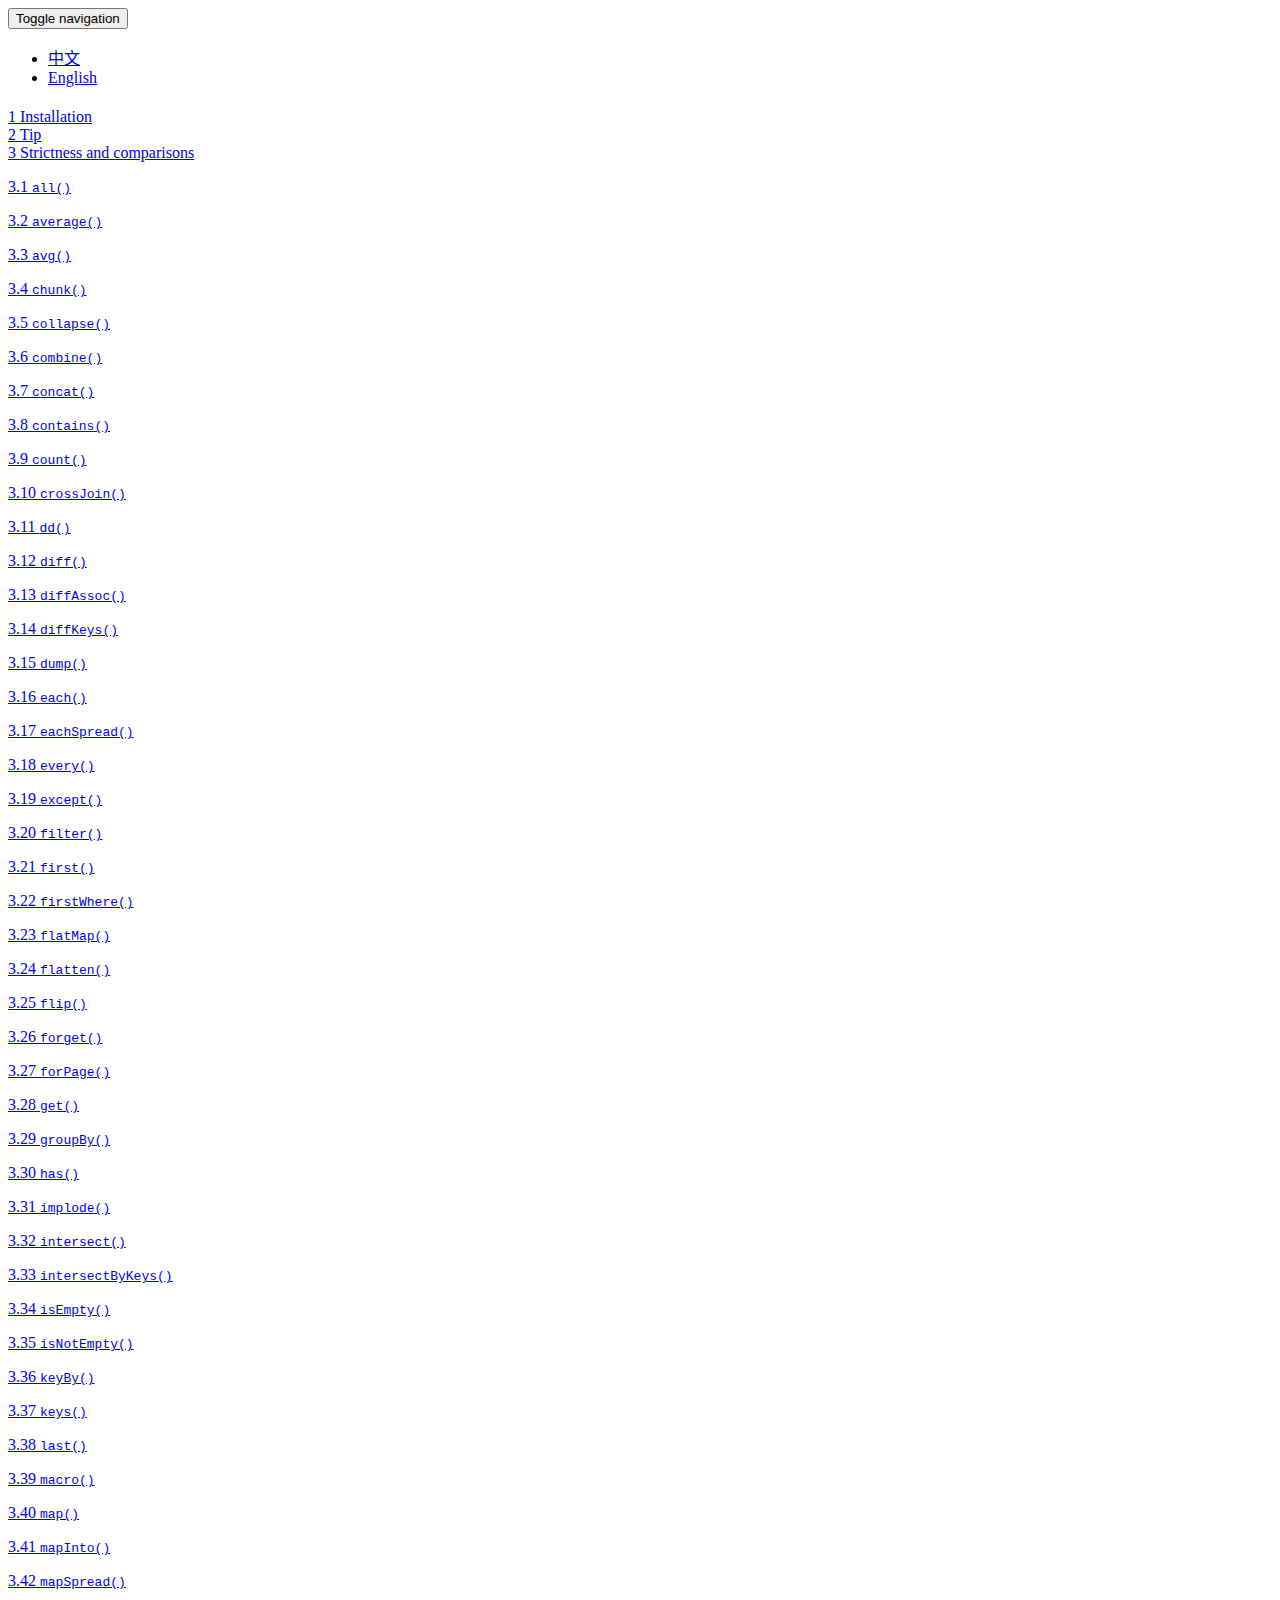
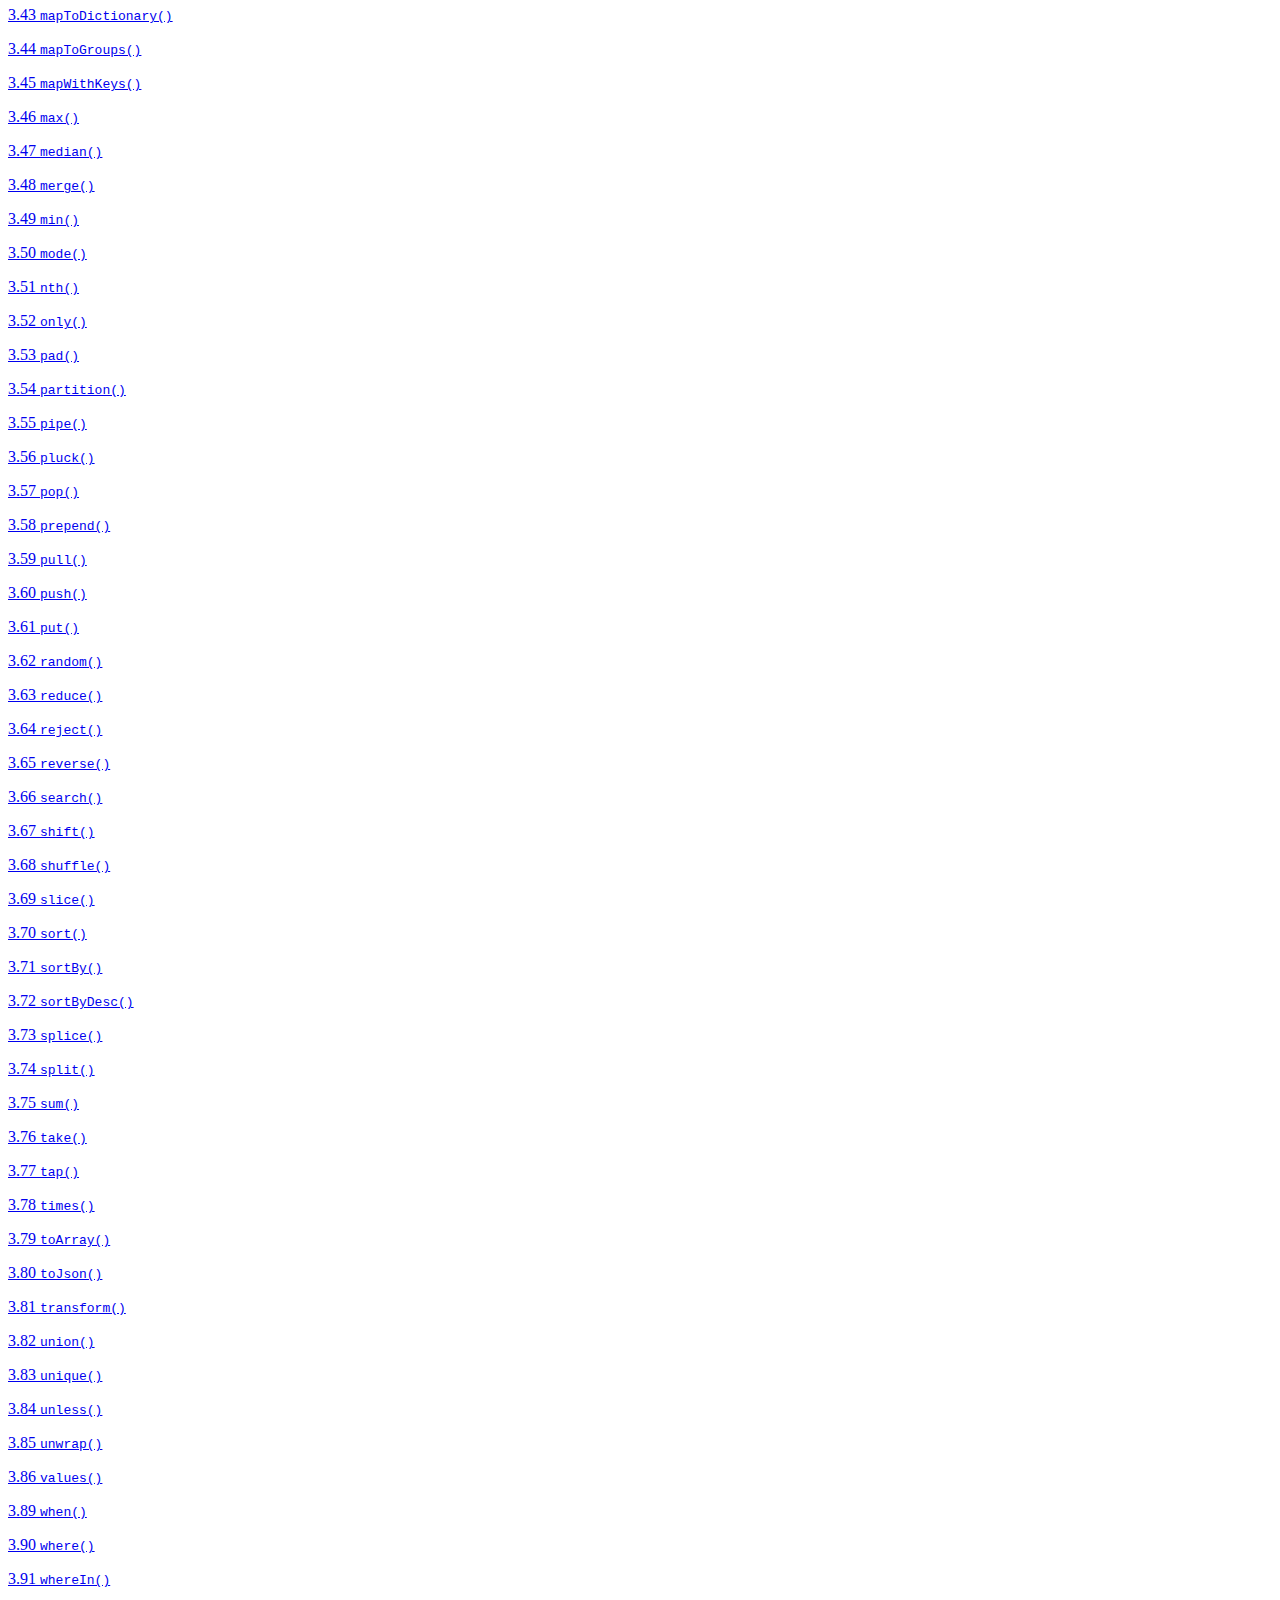
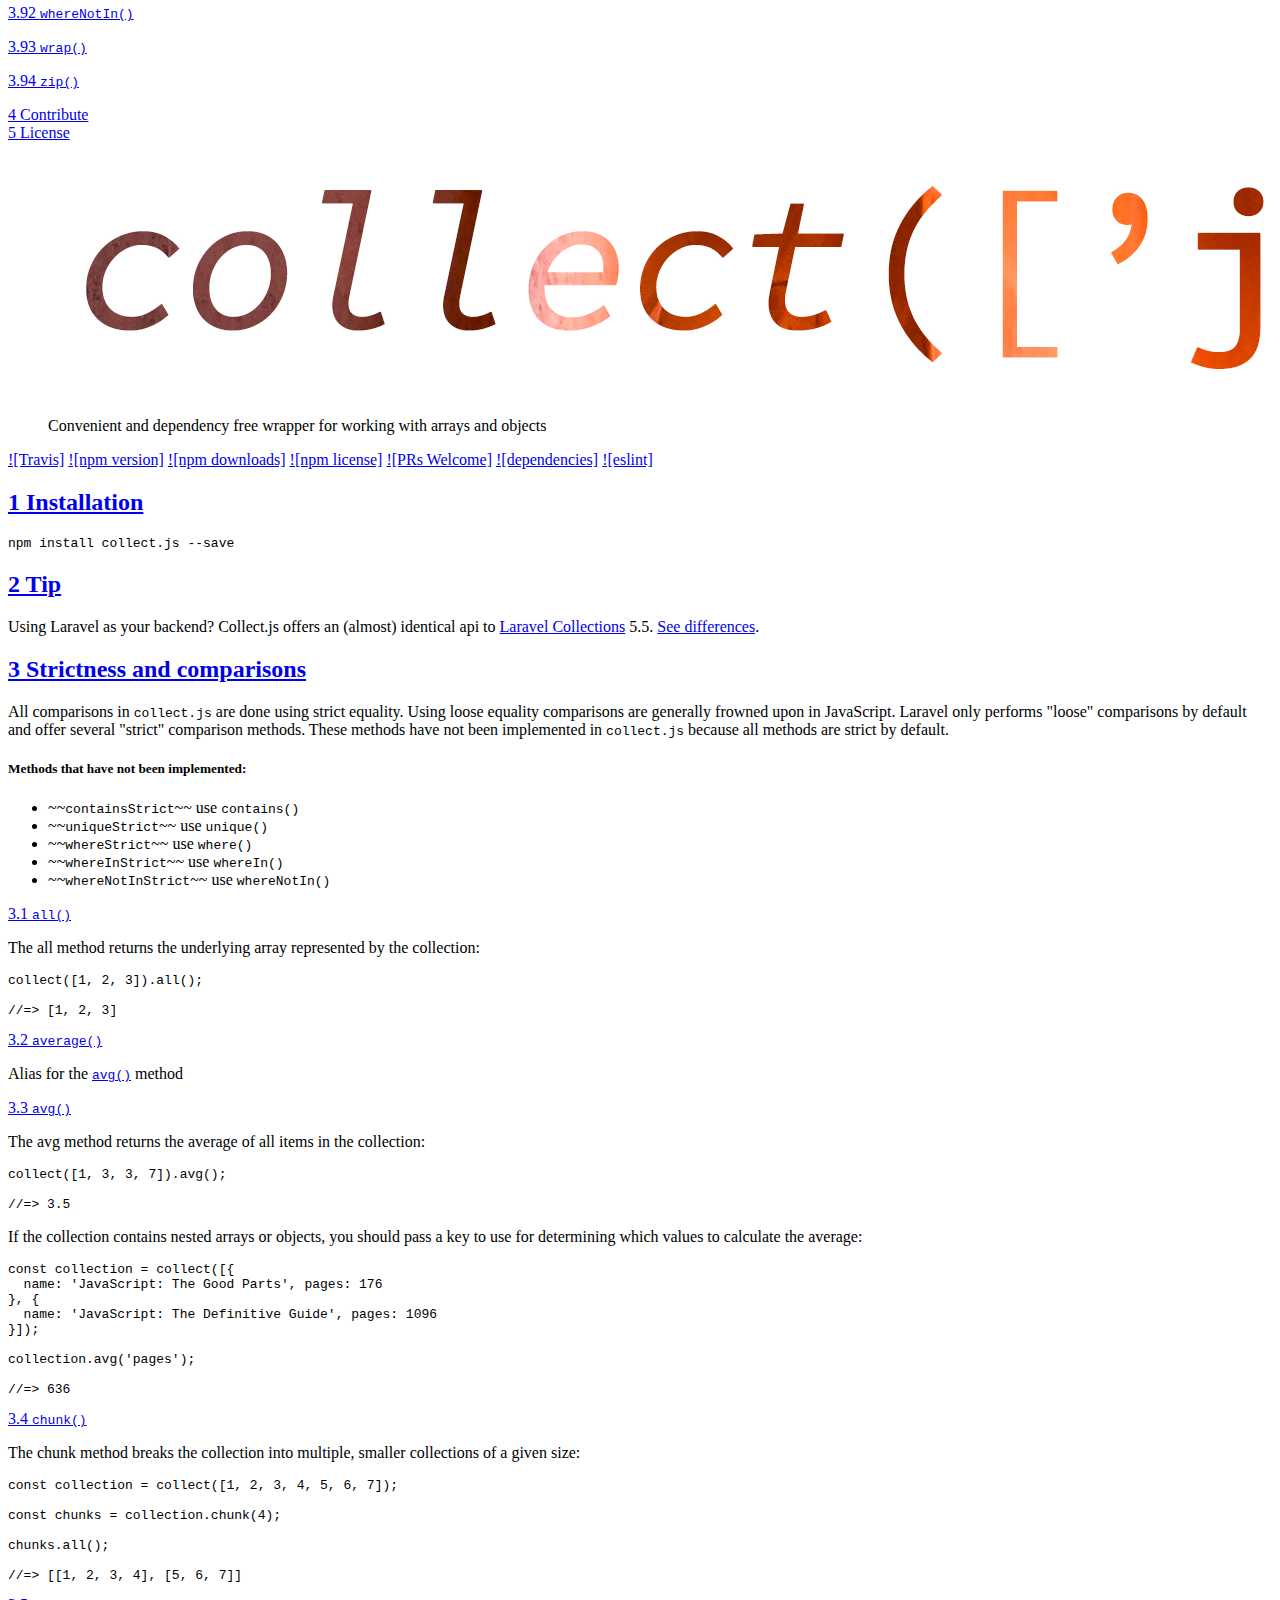
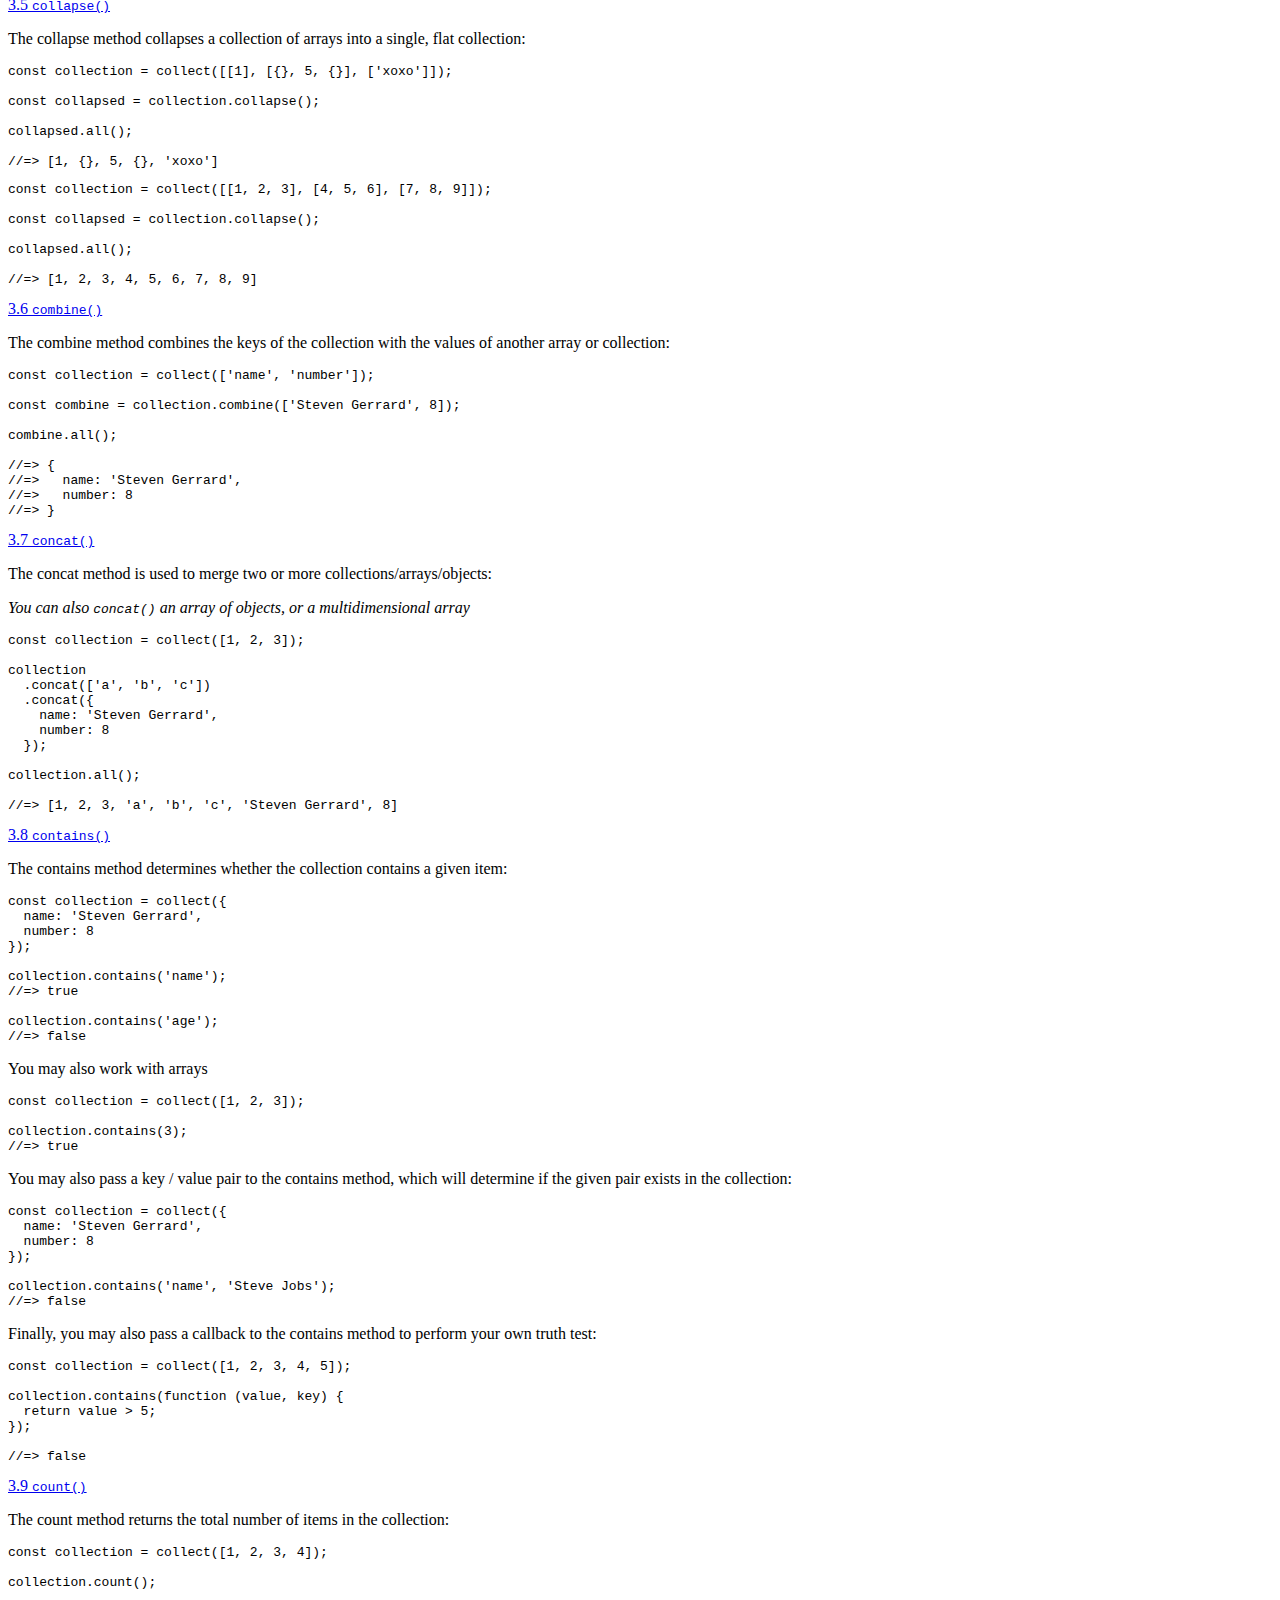
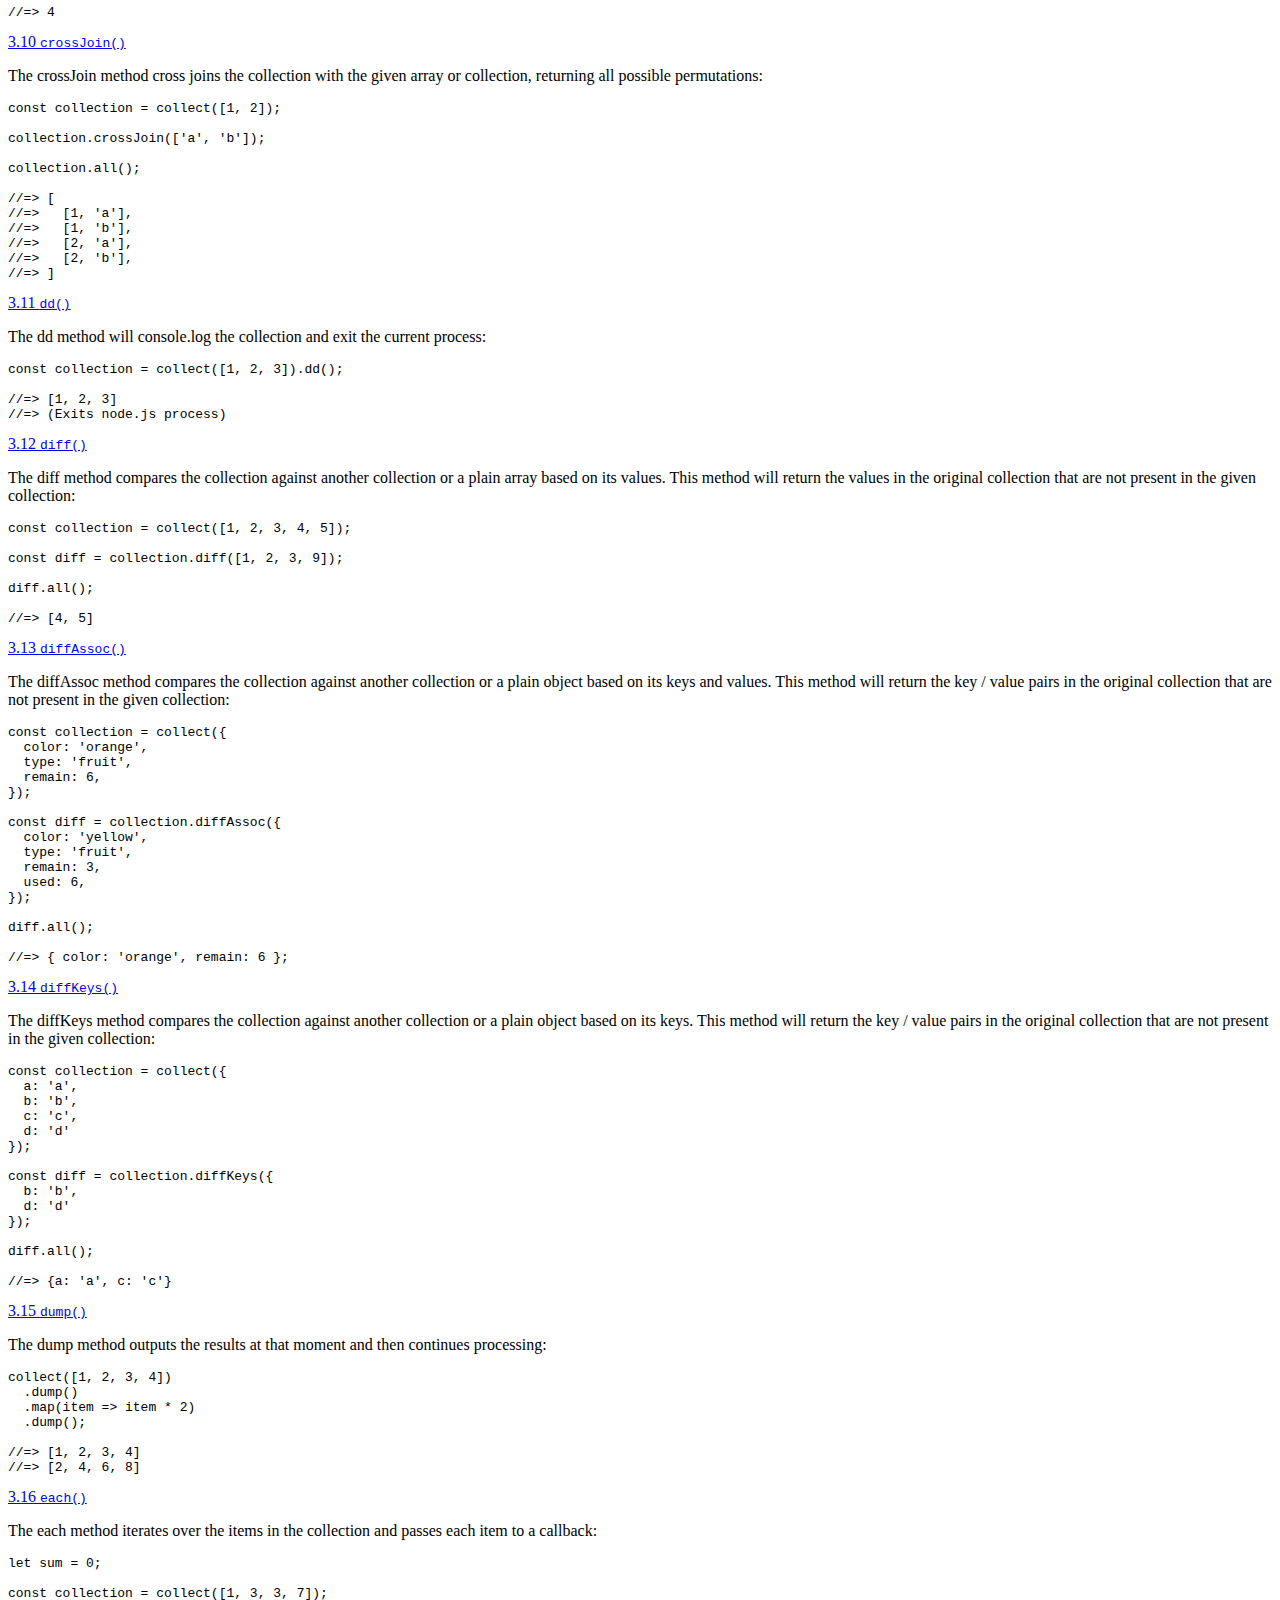
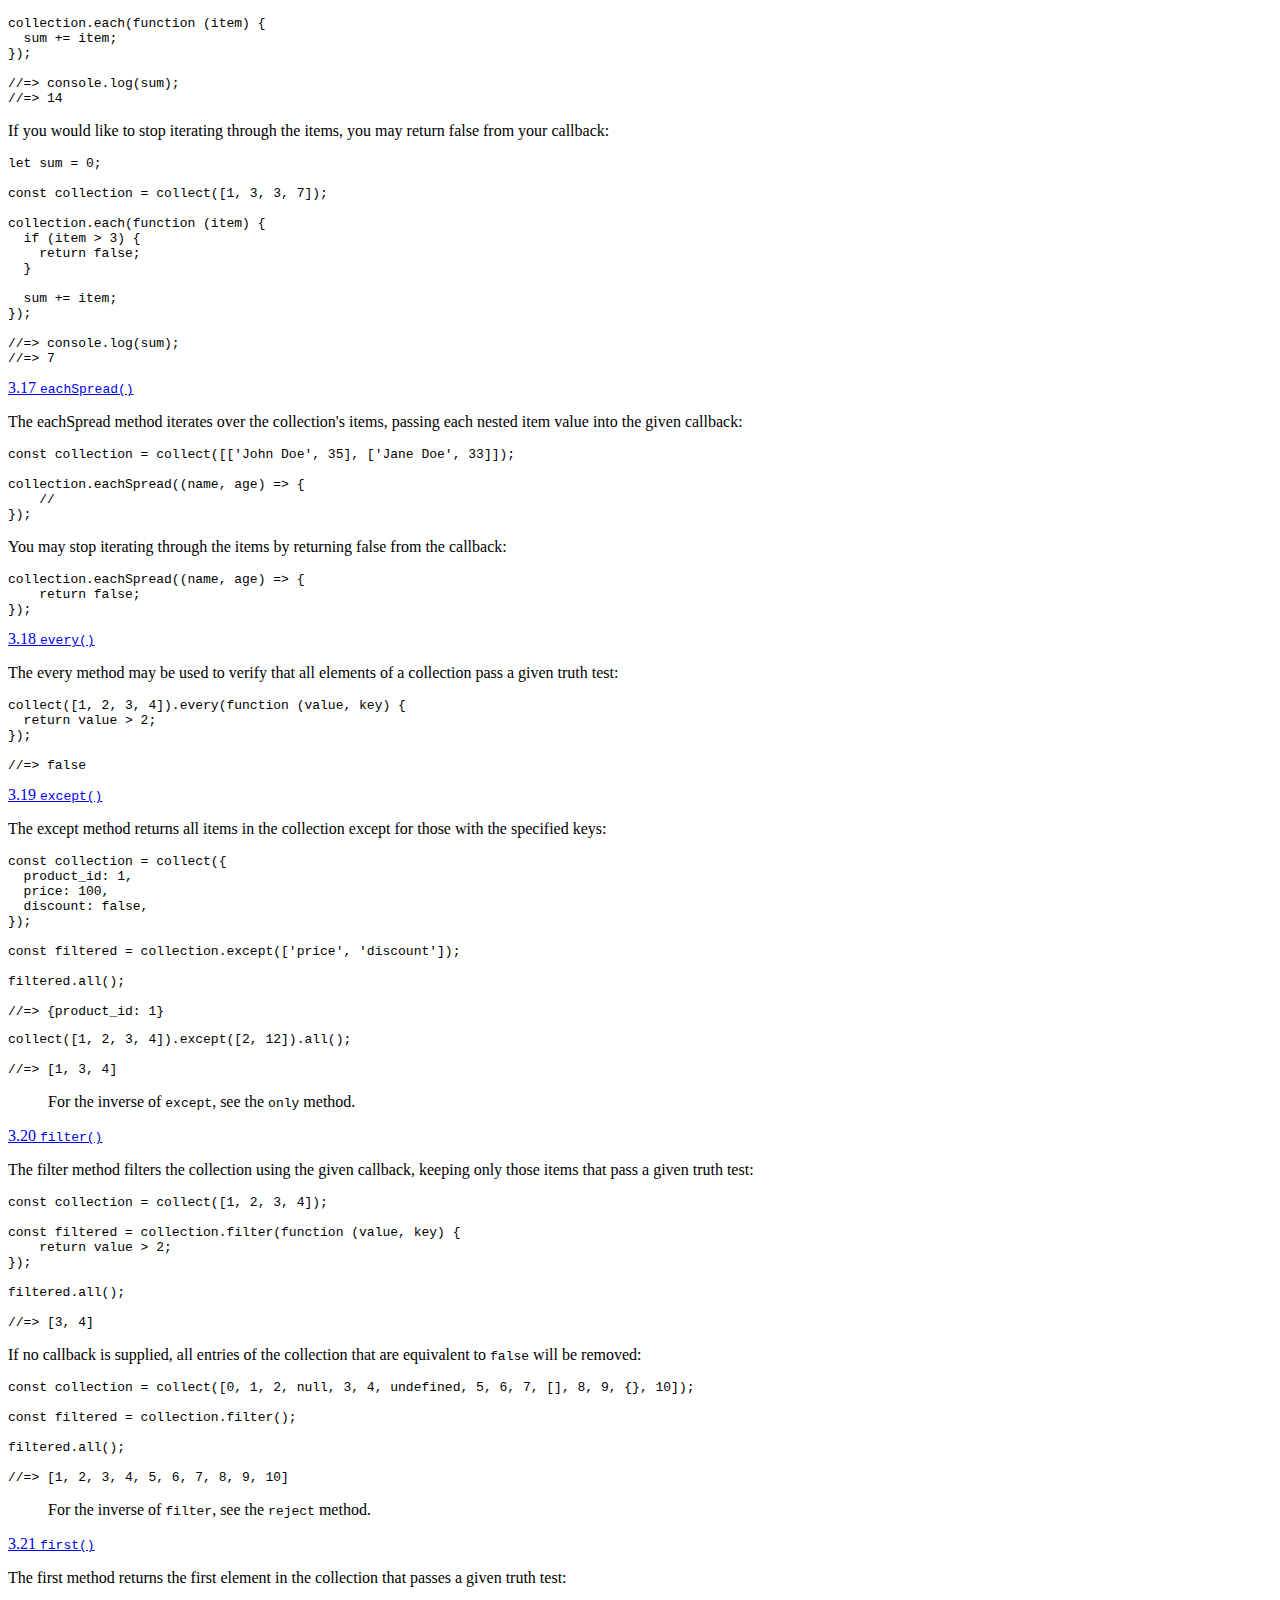
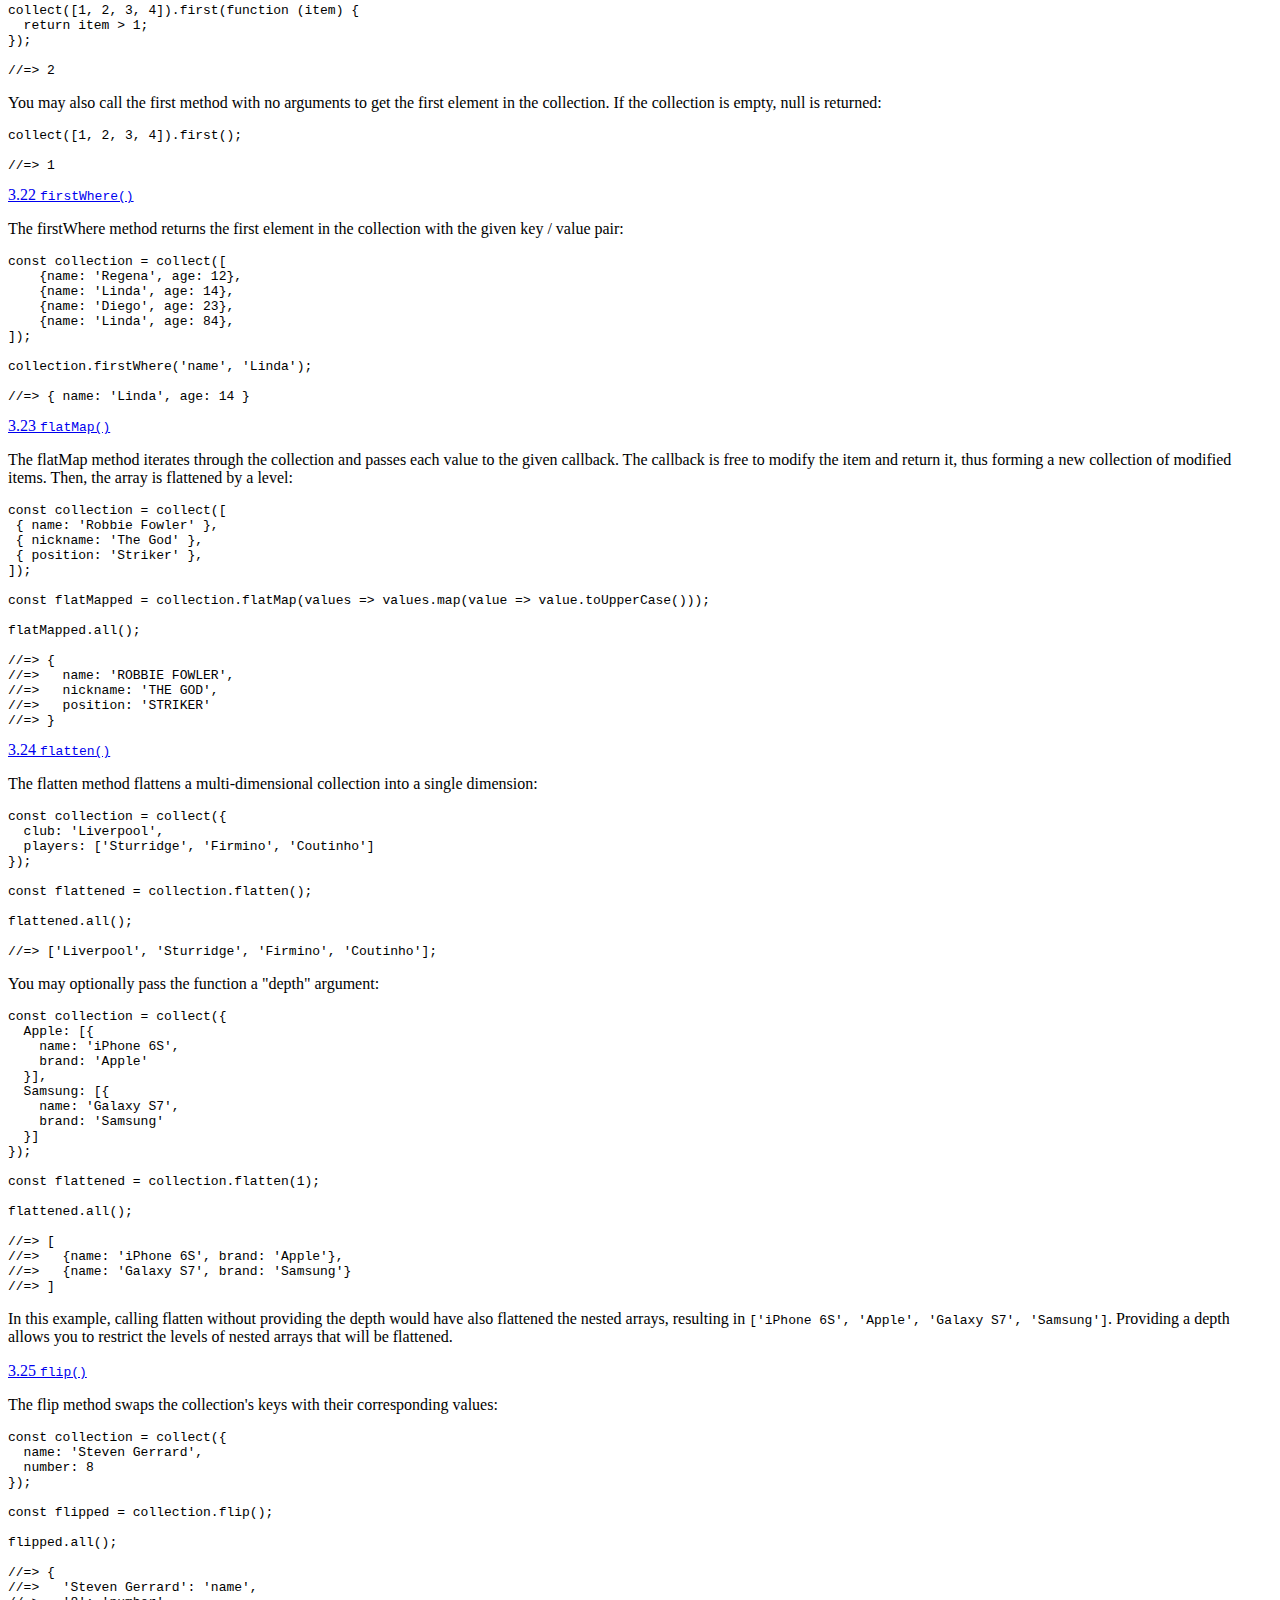
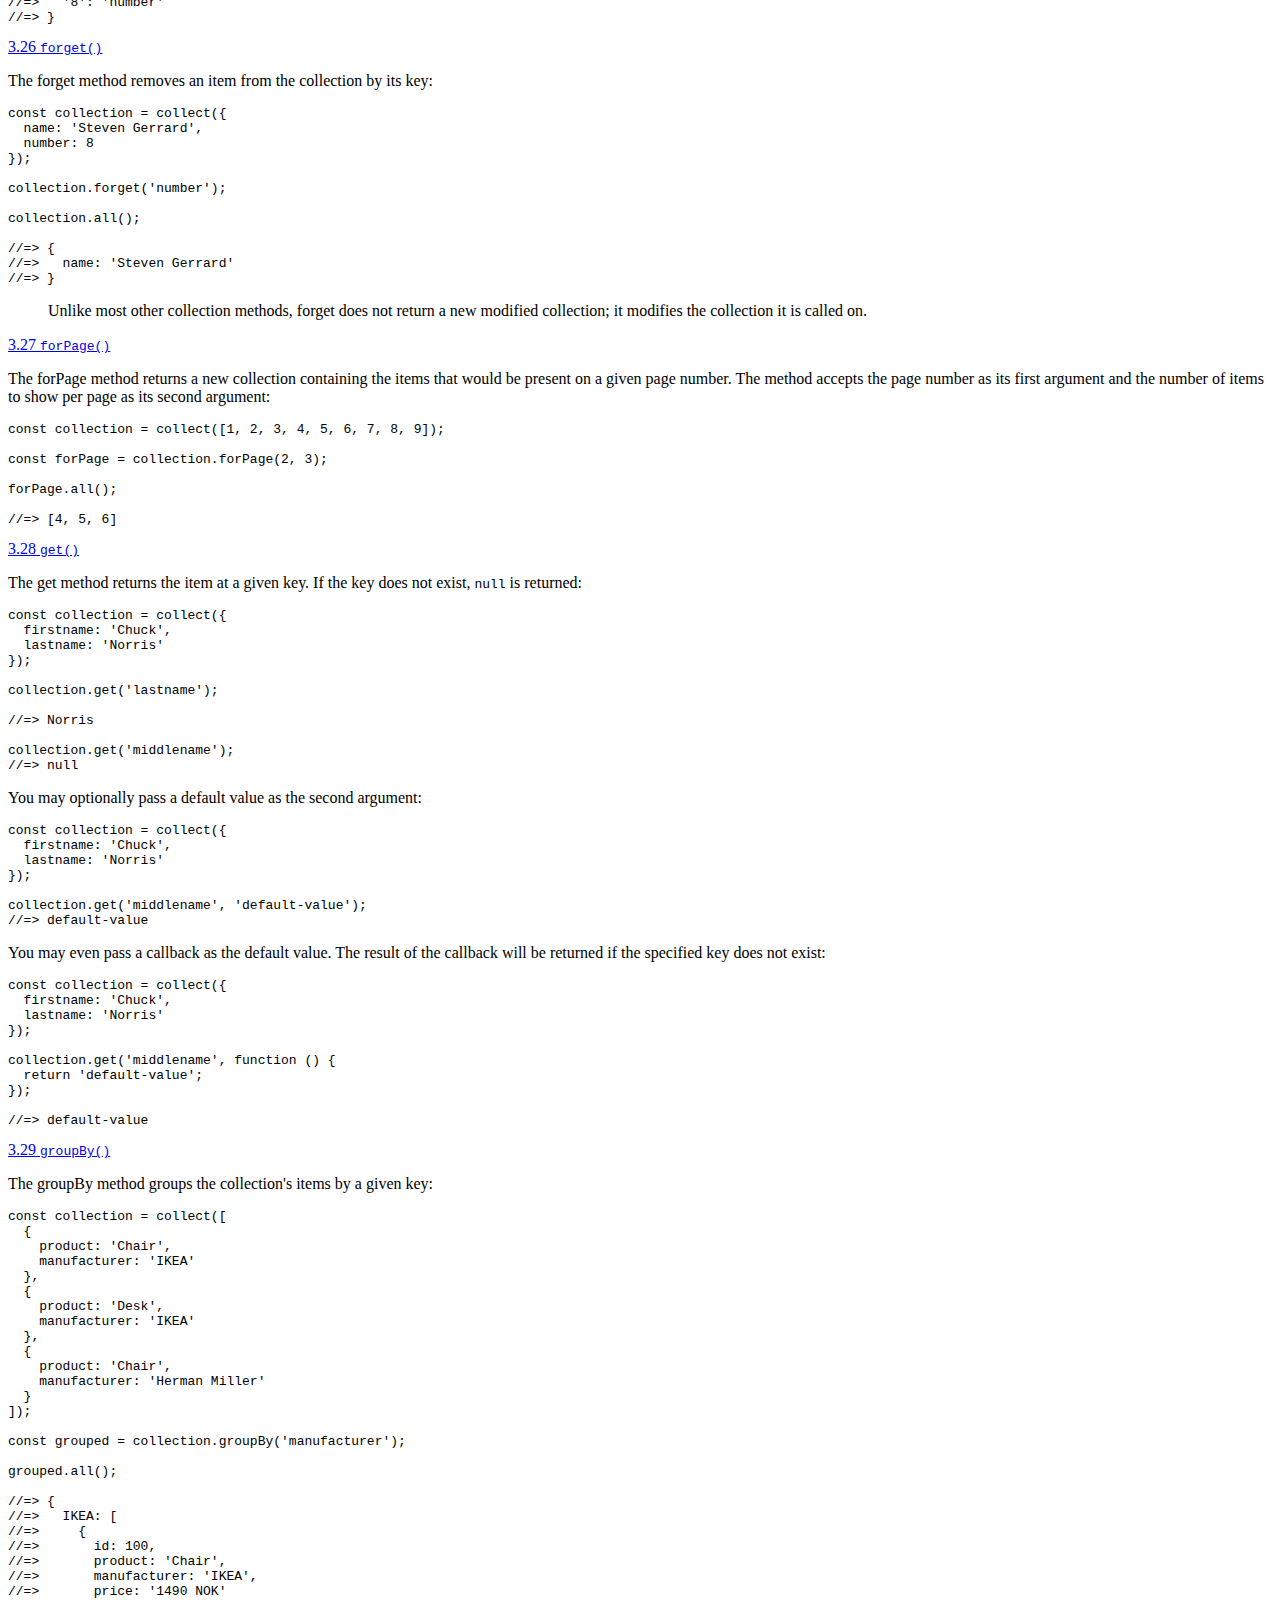
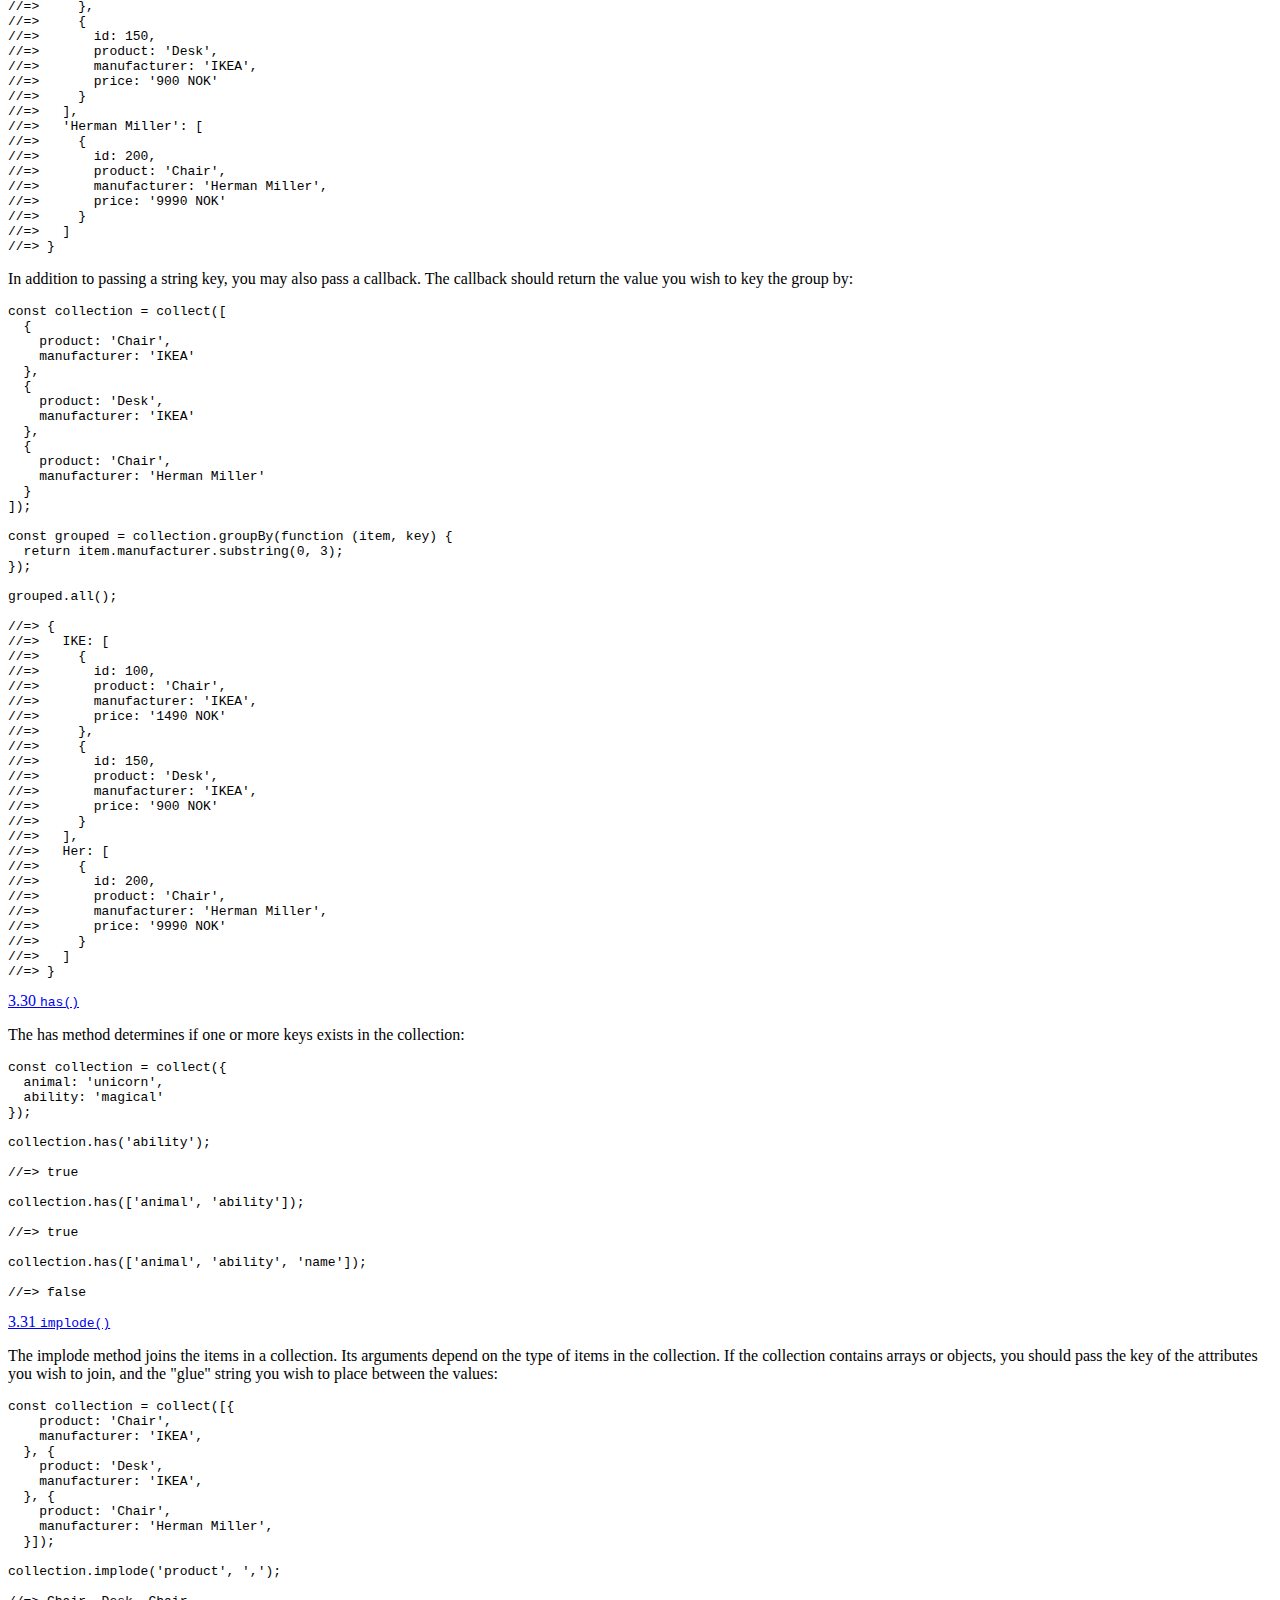
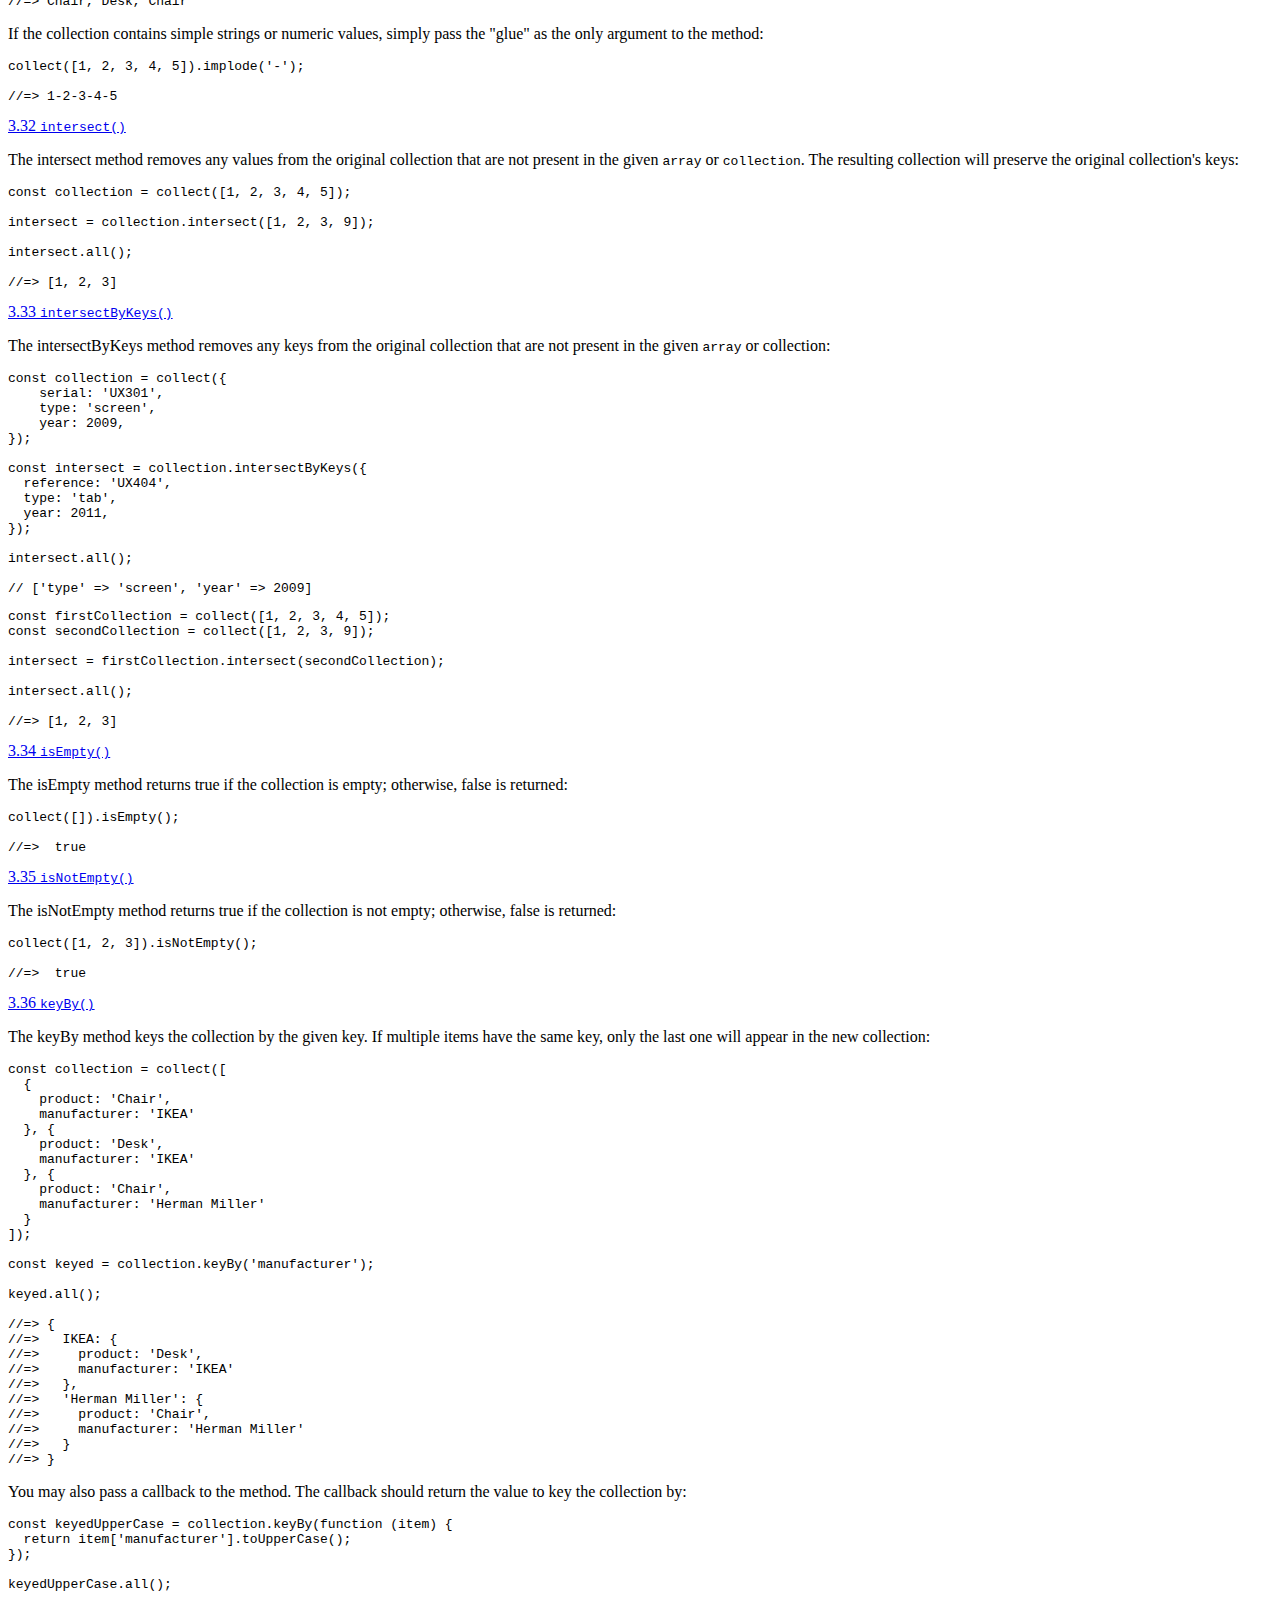
<file: article/en.html>
<!doctype html>
<html class="no-js" lang="zh-CN">
<head>
    <meta charset="utf-8">
    <meta http-equiv="x-ua-compatible" content="ie=edge">
    <title>en</title>
    <meta name="description" content="en">
    <meta name="viewport" content="width=device-width, initial-scale=1">
    <meta http-equiv="Expires" content="0">
    <meta http-equiv="Pragma" content="no-cache">
    <meta http-equiv="Cache-control" content="no-cache">
    <meta http-equiv="Cache" content="no-cache">

    <link rel="stylesheet" href="http://localhost/css/bootstrap.css">
    <link rel="stylesheet" href="http://localhost/css/dashidan.css">
</head>
<body>
<nav class="navbar navbar-default">
    <div class="navbar-header">
        <button type="button" class="navbar-toggle collapsed" data-toggle="collapse"
                data-target="#bs-example-navbar-collapse-1" aria-expanded="false">
            <span class="sr-only">Toggle navigation</span>
            <span class="icon-bar"></span>
            <span class="icon-bar"></span>
            <span class="icon-bar"></span>
        </button>
    </div>
    <div class="collapse navbar-collapse" id="bs-example-navbar-collapse-1">
        <ul class="nav navbar-nav navbar-right">
            <li><a href="http://localhost/index.html">中文</a></li>
            <li><a href="http://localhost/en.html">English</a></li>
        </ul>
    </div>
</nav>
<div class="fullscreen">
    <div class="container-fluid">
        <div class="dsd_content">
            <div class="col-sm-9 col-md-9 col-lg-9">
                <!-- 文章内容-->
                <div class="dsd_title"><h1></h1></div>
                <div id="xs_content_border">
                    <div>
                        <div class="dsd_catalog"><a href="#1">1 Installation</a><br><a href="#2">2 Tip</a><br><a
                                href="#3">3 Strictness and comparisons</a><br>
                            <p><a href="#3.1">3.1 <code>all()</code></a></p>
                            <p><a href="#3.2">3.2 <code>average()</code></a></p>
                            <p><a href="#3.3">3.3 <code>avg()</code></a></p>
                            <p><a href="#3.4">3.4 <code>chunk()</code></a></p>
                            <p><a href="#3.5">3.5 <code>collapse()</code></a></p>
                            <p><a href="#3.6">3.6 <code>combine()</code></a></p>
                            <p><a href="#3.7">3.7 <code>concat()</code></a></p>
                            <p><a href="#3.8">3.8 <code>contains()</code></a></p>
                            <p><a href="#3.9">3.9 <code>count()</code></a></p>
                            <p><a href="#3.10">3.10 <code>crossJoin()</code></a></p>
                            <p><a href="#3.11">3.11 <code>dd()</code></a></p>
                            <p><a href="#3.12">3.12 <code>diff()</code></a></p>
                            <p><a href="#3.13">3.13 <code>diffAssoc()</code></a></p>
                            <p><a href="#3.14">3.14 <code>diffKeys()</code></a></p>
                            <p><a href="#3.15">3.15 <code>dump()</code></a></p>
                            <p><a href="#3.16">3.16 <code>each()</code></a></p>
                            <p><a href="#3.17">3.17 <code>eachSpread()</code></a></p>
                            <p><a href="#3.18">3.18 <code>every()</code></a></p>
                            <p><a href="#3.19">3.19 <code>except()</code></a></p>
                            <p><a href="#3.20">3.20 <code>filter()</code></a></p>
                            <p><a href="#3.21">3.21 <code>first()</code></a></p>
                            <p><a href="#3.22">3.22 <code>firstWhere()</code></a></p>
                            <p><a href="#3.23">3.23 <code>flatMap()</code></a></p>
                            <p><a href="#3.24">3.24 <code>flatten()</code></a></p>
                            <p><a href="#3.25">3.25 <code>flip()</code></a></p>
                            <p><a href="#3.26">3.26 <code>forget()</code></a></p>
                            <p><a href="#3.27">3.27 <code>forPage()</code></a></p>
                            <p><a href="#3.28">3.28 <code>get()</code></a></p>
                            <p><a href="#3.29">3.29 <code>groupBy()</code></a></p>
                            <p><a href="#3.30">3.30 <code>has()</code></a></p>
                            <p><a href="#3.31">3.31 <code>implode()</code></a></p>
                            <p><a href="#3.32">3.32 <code>intersect()</code></a></p>
                            <p><a href="#3.33">3.33 <code>intersectByKeys()</code></a></p>
                            <p><a href="#3.34">3.34 <code>isEmpty()</code></a></p>
                            <p><a href="#3.35">3.35 <code>isNotEmpty()</code></a></p>
                            <p><a href="#3.36">3.36 <code>keyBy()</code></a></p>
                            <p><a href="#3.37">3.37 <code>keys()</code></a></p>
                            <p><a href="#3.38">3.38 <code>last()</code></a></p>
                            <p><a href="#3.39">3.39 <code>macro()</code></a></p>
                            <p><a href="#3.40">3.40 <code>map()</code></a></p>
                            <p><a href="#3.41">3.41 <code>mapInto()</code></a></p>
                            <p><a href="#3.42">3.42 <code>mapSpread()</code></a></p>
                            <p><a href="#3.43">3.43 <code>mapToDictionary()</code></a></p>
                            <p><a href="#3.44">3.44 <code>mapToGroups()</code></a></p>
                            <p><a href="#3.45">3.45 <code>mapWithKeys()</code></a></p>
                            <p><a href="#3.46">3.46 <code>max()</code></a></p>
                            <p><a href="#3.47">3.47 <code>median()</code></a></p>
                            <p><a href="#3.48">3.48 <code>merge()</code></a></p>
                            <p><a href="#3.49">3.49 <code>min()</code></a></p>
                            <p><a href="#3.50">3.50 <code>mode()</code></a></p>
                            <p><a href="#3.51">3.51 <code>nth()</code></a></p>
                            <p><a href="#3.52">3.52 <code>only()</code></a></p>
                            <p><a href="#3.53">3.53 <code>pad()</code></a></p>
                            <p><a href="#3.54">3.54 <code>partition()</code></a></p>
                            <p><a href="#3.55">3.55 <code>pipe()</code></a></p>
                            <p><a href="#3.56">3.56 <code>pluck()</code></a></p>
                            <p><a href="#3.57">3.57 <code>pop()</code></a></p>
                            <p><a href="#3.58">3.58 <code>prepend()</code></a></p>
                            <p><a href="#3.59">3.59 <code>pull()</code></a></p>
                            <p><a href="#3.60">3.60 <code>push()</code></a></p>
                            <p><a href="#3.61">3.61 <code>put()</code></a></p>
                            <p><a href="#3.62">3.62 <code>random()</code></a></p>
                            <p><a href="#3.63">3.63 <code>reduce()</code></a></p>
                            <p><a href="#3.64">3.64 <code>reject()</code></a></p>
                            <p><a href="#3.65">3.65 <code>reverse()</code></a></p>
                            <p><a href="#3.66">3.66 <code>search()</code></a></p>
                            <p><a href="#3.67">3.67 <code>shift()</code></a></p>
                            <p><a href="#3.68">3.68 <code>shuffle()</code></a></p>
                            <p><a href="#3.69">3.69 <code>slice()</code></a></p>
                            <p><a href="#3.70">3.70 <code>sort()</code></a></p>
                            <p><a href="#3.71">3.71 <code>sortBy()</code></a></p>
                            <p><a href="#3.72">3.72 <code>sortByDesc()</code></a></p>
                            <p><a href="#3.73">3.73 <code>splice()</code></a></p>
                            <p><a href="#3.74">3.74 <code>split()</code></a></p>
                            <p><a href="#3.75">3.75 <code>sum()</code></a></p>
                            <p><a href="#3.76">3.76 <code>take()</code></a></p>
                            <p><a href="#3.77">3.77 <code>tap()</code></a></p>
                            <p><a href="#3.78">3.78 <code>times()</code></a></p>
                            <p><a href="#3.79">3.79 <code>toArray()</code></a></p>
                            <p><a href="#3.80">3.80 <code>toJson()</code></a></p>
                            <p><a href="#3.81">3.81 <code>transform()</code></a></p>
                            <p><a href="#3.82">3.82 <code>union()</code></a></p>
                            <p><a href="#3.83">3.83 <code>unique()</code></a></p>
                            <p><a href="#3.84">3.84 <code>unless()</code></a></p>
                            <p><a href="#3.85">3.85 <code>unwrap()</code></a></p>
                            <p><a href="#3.86">3.86 <code>values()</code></a></p>
                            <p><a href="#3.89">3.89 <code>when()</code></a></p>
                            <p><a href="#3.90">3.90 <code>where()</code></a></p>
                            <p><a href="#3.91">3.91 <code>whereIn()</code></a></p>
                            <p><a href="#3.92">3.92 <code>whereNotIn()</code></a></p>
                            <p><a href="#3.93">3.93 <code>wrap()</code></a></p>
                            <p><a href="#3.94">3.94 <code>zip()</code></a></p><a href="#4">4 Contribute</a><br><a
                                    href="#5">5 License</a><br></div>
                    </div>
                    <p><img class="center-block img-responsive" src="../img/collectjs.jpg" alt=""/></p>
                    <blockquote>
                        <p>Convenient and dependency free wrapper for working with arrays and objects</p>
                    </blockquote>
                    <p><a href="https://travis-ci.org/ecrmnn/collect.js/builds">![Travis]</a>
                        <a href="http://badge.fury.io/js/collect.js">![npm version]</a>
                        <a href="http://badge.fury.io/js/collect.js">![npm downloads]</a>
                        <a href="http://badge.fury.io/js/collect.js">![npm license]</a>
                        <a href="http://makeapullrequest.com">![PRs Welcome]</a>
                        <a href="https://github.com/ecrmnn/collect.js/blob/master/package.json">![dependencies]</a>
                        <a href="https://github.com/airbnb/javascript">![eslint]</a></p>
                    <div class="dsd_title_1"><a href="#top" id="1"><h2>1 Installation</h2></a></div>
                    <pre class="prettyprint"><code class="bash language-bash">npm install collect.js --save
</code></pre>
                    <div class="dsd_title_1"><a href="#top" id="2"><h2>2 Tip</h2></a></div>
                    <p>Using Laravel as your backend? Collect.js offers an (almost) identical api to <a
                            href="https://laravel.com/docs/5.5/collections">Laravel Collections</a> 5.5. <a
                            href="#strictness-and-comparisons">See differences</a>.</p>
                    <div class="dsd_title_1"><a href="#top" id="3"><h2>3 Strictness and comparisons</h2></a></div>
                    <p>All comparisons in <code>collect.js</code> are done using strict equality. Using loose equality
                        comparisons are generally frowned upon in JavaScript. Laravel only performs "loose" comparisons
                        by default and offer several "strict" comparison methods. These methods have not been
                        implemented in <code>collect.js</code> because all methods are strict by default. </p>
                    <h5>Methods that have not been implemented:</h5>
                    <ul>
                        <li>~~<code>containsStrict</code>~~ use <code>contains()</code></li>
                        <li>~~<code>uniqueStrict</code>~~ use <code>unique()</code></li>
                        <li>~~<code>whereStrict</code>~~ use <code>where()</code></li>
                        <li>~~<code>whereInStrict</code>~~ use <code>whereIn()</code></li>
                        <li>~~<code>whereNotInStrict</code>~~ use <code>whereNotIn()</code></li>
                    </ul>
                    <div class="dsd_title_2"><a href="#top" id="3.1">3.1 <code>all()</code></a></div>
                    <p>The all method returns the underlying array represented by the collection:</p>
                    <pre class="prettyprint"><code class="js language-js">collect([1, 2, 3]).all();

//=&gt; [1, 2, 3]
</code></pre>
                    <div class="dsd_title_2"><a href="#top" id="3.2">3.2 <code>average()</code></a></div>
                    <p>Alias for the <a href="#avg"><code>avg()</code></a> method</p>
                    <div class="dsd_title_2"><a href="#top" id="3.3">3.3 <code>avg()</code></a></div>
                    <p>The avg method returns the average of all items in the collection:</p>
                    <pre class="prettyprint"><code class="js language-js">collect([1, 3, 3, 7]).avg();

//=&gt; 3.5
</code></pre>
                    <p>If the collection contains nested arrays or objects, you should pass a key to use for determining
                        which values to calculate the average:</p>
                    <pre class="prettyprint"><code class="js language-js">const collection = collect([{
  name: 'JavaScript: The Good Parts', pages: 176
}, {
  name: 'JavaScript: The Definitive Guide', pages: 1096
}]);

collection.avg('pages');

//=&gt; 636
</code></pre>
                    <div class="dsd_title_2"><a href="#top" id="3.4">3.4 <code>chunk()</code></a></div>
                    <p>The chunk method breaks the collection into multiple, smaller collections of a given size:</p>
                    <pre class="prettyprint"><code class="js language-js">const collection = collect([1, 2, 3, 4, 5, 6, 7]);

const chunks = collection.chunk(4);

chunks.all();

//=&gt; [[1, 2, 3, 4], [5, 6, 7]]
</code></pre>
                    <div class="dsd_title_2"><a href="#top" id="3.5">3.5 <code>collapse()</code></a></div>
                    <p>The collapse method collapses a collection of arrays into a single, flat collection:</p>
                    <pre class="prettyprint"><code class="js language-js">const collection = collect([[1], [{}, 5, {}], ['xoxo']]);

const collapsed = collection.collapse();

collapsed.all();

//=&gt; [1, {}, 5, {}, 'xoxo']
</code></pre>
                    <pre class="prettyprint"><code class="js language-js">const collection = collect([[1, 2, 3], [4, 5, 6], [7, 8, 9]]);

const collapsed = collection.collapse();

collapsed.all();

//=&gt; [1, 2, 3, 4, 5, 6, 7, 8, 9]
</code></pre>
                    <div class="dsd_title_2"><a href="#top" id="3.6">3.6 <code>combine()</code></a></div>
                    <p>The combine method combines the keys of the collection with the values of another array or
                        collection:</p>
                    <pre class="prettyprint"><code class="js language-js">const collection = collect(['name', 'number']);

const combine = collection.combine(['Steven Gerrard', 8]);

combine.all();

//=&gt; {
//=&gt;   name: 'Steven Gerrard',
//=&gt;   number: 8
//=&gt; }
</code></pre>
                    <div class="dsd_title_2"><a href="#top" id="3.7">3.7 <code>concat()</code></a></div>
                    <p>The concat method is used to merge two or more collections/arrays/objects:</p>
                    <p><em>You can also <code>concat()</code> an array of objects, or a multidimensional array</em></p>
                    <pre class="prettyprint"><code class="js language-js">const collection = collect([1, 2, 3]);

collection
  .concat(['a', 'b', 'c'])
  .concat({
    name: 'Steven Gerrard',
    number: 8
  });

collection.all();

//=&gt; [1, 2, 3, 'a', 'b', 'c', 'Steven Gerrard', 8]
</code></pre>
                    <div class="dsd_title_2"><a href="#top" id="3.8">3.8 <code>contains()</code></a></div>
                    <p>The contains method determines whether the collection contains a given item:</p>
                    <pre class="prettyprint"><code class="js language-js">const collection = collect({
  name: 'Steven Gerrard',
  number: 8
});

collection.contains('name');
//=&gt; true

collection.contains('age');
//=&gt; false
</code></pre>
                    <p>You may also work with arrays</p>
                    <pre class="prettyprint"><code class="js language-js">const collection = collect([1, 2, 3]);

collection.contains(3);
//=&gt; true
</code></pre>
                    <p>You may also pass a key / value pair to the contains method, which will determine if the given
                        pair exists in the collection:</p>
                    <pre class="prettyprint"><code class="js language-js">const collection = collect({
  name: 'Steven Gerrard',
  number: 8
});

collection.contains('name', 'Steve Jobs');
//=&gt; false
</code></pre>
                    <p>Finally, you may also pass a callback to the contains method to perform your own truth test:</p>
                    <pre class="prettyprint"><code class="js language-js">const collection = collect([1, 2, 3, 4, 5]);

collection.contains(function (value, key) {
  return value &gt; 5;
});

//=&gt; false
</code></pre>
                    <div class="dsd_title_2"><a href="#top" id="3.9">3.9 <code>count()</code></a></div>
                    <p>The count method returns the total number of items in the collection:</p>
                    <pre class="prettyprint"><code class="js language-js">const collection = collect([1, 2, 3, 4]);

collection.count();

//=&gt; 4
</code></pre>
                    <div class="dsd_title_2"><a href="#top" id="3.10">3.10 <code>crossJoin()</code></a></div>
                    <p>The crossJoin method cross joins the collection with the given array or collection, returning all
                        possible permutations:</p>
                    <pre class="prettyprint"><code class="js language-js">const collection = collect([1, 2]);

collection.crossJoin(['a', 'b']);

collection.all();

//=&gt; [
//=&gt;   [1, 'a'],
//=&gt;   [1, 'b'],
//=&gt;   [2, 'a'],
//=&gt;   [2, 'b'],
//=&gt; ]
</code></pre>
                    <div class="dsd_title_2"><a href="#top" id="3.11">3.11 <code>dd()</code></a></div>
                    <p>The dd method will console.log the collection and exit the current process:</p>
                    <pre class="prettyprint"><code class="js language-js">const collection = collect([1, 2, 3]).dd();

//=&gt; [1, 2, 3]
//=&gt; (Exits node.js process)
</code></pre>
                    <div class="dsd_title_2"><a href="#top" id="3.12">3.12 <code>diff()</code></a></div>
                    <p>The diff method compares the collection against another collection or a plain array based on its
                        values. This method will return the values in the original collection that are not present in
                        the given collection:</p>
                    <pre class="prettyprint"><code class="js language-js">const collection = collect([1, 2, 3, 4, 5]);

const diff = collection.diff([1, 2, 3, 9]);

diff.all();

//=&gt; [4, 5]
</code></pre>
                    <div class="dsd_title_2"><a href="#top" id="3.13">3.13 <code>diffAssoc()</code></a></div>
                    <p>The diffAssoc method compares the collection against another collection or a plain object based
                        on its keys and values.
                        This method will return the key / value pairs in the original collection that are not present in
                        the given collection:</p>
                    <pre class="prettyprint"><code class="js language-js">const collection = collect({
  color: 'orange',
  type: 'fruit',
  remain: 6,
});

const diff = collection.diffAssoc({
  color: 'yellow',
  type: 'fruit',
  remain: 3,
  used: 6,
});

diff.all();

//=&gt; { color: 'orange', remain: 6 };
</code></pre>
                    <div class="dsd_title_2"><a href="#top" id="3.14">3.14 <code>diffKeys()</code></a></div>
                    <p>The diffKeys method compares the collection against another collection or a plain object based on
                        its keys. This method will return the key / value pairs in the original collection that are not
                        present in the given collection:</p>
                    <pre class="prettyprint"><code class="js language-js">const collection = collect({
  a: 'a',
  b: 'b',
  c: 'c',
  d: 'd'
});

const diff = collection.diffKeys({
  b: 'b',
  d: 'd'
});

diff.all();

//=&gt; {a: 'a', c: 'c'}
</code></pre>
                    <div class="dsd_title_2"><a href="#top" id="3.15">3.15 <code>dump()</code></a></div>
                    <p>The dump method outputs the results at that moment and then continues processing:</p>
                    <pre class="prettyprint"><code class="js language-js">collect([1, 2, 3, 4])
  .dump()
  .map(item =&gt; item * 2)
  .dump();

//=&gt; [1, 2, 3, 4]
//=&gt; [2, 4, 6, 8]
</code></pre>
                    <div class="dsd_title_2"><a href="#top" id="3.16">3.16 <code>each()</code></a></div>
                    <p>The each method iterates over the items in the collection and passes each item to a callback:</p>
                    <pre class="prettyprint"><code class="js language-js">let sum = 0;

const collection = collect([1, 3, 3, 7]);

collection.each(function (item) {
  sum += item;
});

//=&gt; console.log(sum);
//=&gt; 14
</code></pre>
                    <p>If you would like to stop iterating through the items, you may return false from your
                        callback:</p>
                    <pre class="prettyprint"><code class="js language-js">let sum = 0;

const collection = collect([1, 3, 3, 7]);

collection.each(function (item) {
  if (item &gt; 3) {
    return false;
  }

  sum += item;
});

//=&gt; console.log(sum);
//=&gt; 7
</code></pre>
                    <div class="dsd_title_2"><a href="#top" id="3.17">3.17 <code>eachSpread()</code></a></div>
                    <p>The eachSpread method iterates over the collection's items, passing each nested item value into
                        the given callback:</p>
                    <pre class="prettyprint"><code class="js language-js">const collection = collect([['John Doe', 35], ['Jane Doe', 33]]);

collection.eachSpread((name, age) =&gt; {
    //
});
</code></pre>
                    <p>You may stop iterating through the items by returning false from the callback:</p>
                    <pre class="prettyprint"><code class="js language-js">collection.eachSpread((name, age) =&gt; {
    return false;
});
</code></pre>
                    <div class="dsd_title_2"><a href="#top" id="3.18">3.18 <code>every()</code></a></div>
                    <p>The every method may be used to verify that all elements of a collection pass a given truth
                        test:</p>
                    <pre class="prettyprint"><code class="js language-js">collect([1, 2, 3, 4]).every(function (value, key) {
  return value &gt; 2;
});

//=&gt; false
</code></pre>
                    <div class="dsd_title_2"><a href="#top" id="3.19">3.19 <code>except()</code></a></div>
                    <p>The except method returns all items in the collection except for those with the specified
                        keys:</p>
                    <pre class="prettyprint"><code class="js language-js">const collection = collect({
  product_id: 1,
  price: 100,
  discount: false,
});

const filtered = collection.except(['price', 'discount']);

filtered.all();

//=&gt; {product_id: 1}
</code></pre>
                    <pre class="prettyprint"><code class="js language-js">collect([1, 2, 3, 4]).except([2, 12]).all();

//=&gt; [1, 3, 4]
</code></pre>
                    <blockquote>
                        <p>For the inverse of <code>except</code>, see the <code>only</code> method.</p>
                    </blockquote>
                    <div class="dsd_title_2"><a href="#top" id="3.20">3.20 <code>filter()</code></a></div>
                    <p>The filter method filters the collection using the given callback, keeping only those items that
                        pass a given truth test:</p>
                    <pre class="prettyprint"><code class="js language-js">const collection = collect([1, 2, 3, 4]);

const filtered = collection.filter(function (value, key) {
    return value &gt; 2;
});

filtered.all();

//=&gt; [3, 4]
</code></pre>
                    <p>If no callback is supplied, all entries of the collection that are equivalent to
                        <code>false</code> will be removed:</p>
                    <pre class="prettyprint"><code class="js language-js">const collection = collect([0, 1, 2, null, 3, 4, undefined, 5, 6, 7, [], 8, 9, {}, 10]);

const filtered = collection.filter();

filtered.all();

//=&gt; [1, 2, 3, 4, 5, 6, 7, 8, 9, 10]
</code></pre>
                    <blockquote>
                        <p>For the inverse of <code>filter</code>, see the <code>reject</code> method.</p>
                    </blockquote>
                    <div class="dsd_title_2"><a href="#top" id="3.21">3.21 <code>first()</code></a></div>
                    <p>The first method returns the first element in the collection that passes a given truth test:</p>
                    <pre class="prettyprint"><code class="js language-js">collect([1, 2, 3, 4]).first(function (item) {
  return item &gt; 1;
});

//=&gt; 2
</code></pre>
                    <p>You may also call the first method with no arguments to get the first element in the collection.
                        If the collection is empty, null is returned:</p>
                    <pre class="prettyprint"><code class="js language-js">collect([1, 2, 3, 4]).first();

//=&gt; 1
</code></pre>
                    <div class="dsd_title_2"><a href="#top" id="3.22">3.22 <code>firstWhere()</code></a></div>
                    <p>The firstWhere method returns the first element in the collection with the given key / value
                        pair:</p>
                    <pre class="prettyprint"><code class="js language-js">const collection = collect([
    {name: 'Regena', age: 12},
    {name: 'Linda', age: 14},
    {name: 'Diego', age: 23},
    {name: 'Linda', age: 84},
]);

collection.firstWhere('name', 'Linda');

//=&gt; { name: 'Linda', age: 14 }
</code></pre>
                    <div class="dsd_title_2"><a href="#top" id="3.23">3.23 <code>flatMap()</code></a></div>
                    <p>The flatMap method iterates through the collection and passes each value to the given callback.
                        The callback is free to modify the item and return it, thus forming a new collection of modified
                        items. Then, the array is flattened by a level:</p>
                    <pre class="prettyprint"><code class="js language-js">const collection = collect([
 { name: 'Robbie Fowler' },
 { nickname: 'The God' },
 { position: 'Striker' },
]);

const flatMapped = collection.flatMap(values =&gt; values.map(value =&gt; value.toUpperCase()));

flatMapped.all();

//=&gt; {
//=&gt;   name: 'ROBBIE FOWLER',
//=&gt;   nickname: 'THE GOD',
//=&gt;   position: 'STRIKER'
//=&gt; }
</code></pre>
                    <div class="dsd_title_2"><a href="#top" id="3.24">3.24 <code>flatten()</code></a></div>
                    <p>The flatten method flattens a multi-dimensional collection into a single dimension:</p>
                    <pre class="prettyprint"><code class="js language-js">const collection = collect({
  club: 'Liverpool',
  players: ['Sturridge', 'Firmino', 'Coutinho']
});

const flattened = collection.flatten();

flattened.all();

//=&gt; ['Liverpool', 'Sturridge', 'Firmino', 'Coutinho'];
</code></pre>
                    <p>You may optionally pass the function a "depth" argument:</p>
                    <pre class="prettyprint"><code class="js language-js">const collection = collect({
  Apple: [{
    name: 'iPhone 6S',
    brand: 'Apple'
  }],
  Samsung: [{
    name: 'Galaxy S7',
    brand: 'Samsung'
  }]
});

const flattened = collection.flatten(1);

flattened.all();

//=&gt; [
//=&gt;   {name: 'iPhone 6S', brand: 'Apple'},
//=&gt;   {name: 'Galaxy S7', brand: 'Samsung'}
//=&gt; ]
</code></pre>
                    <p>In this example, calling flatten without providing the depth would have also flattened the nested
                        arrays, resulting in <code>['iPhone 6S', 'Apple', 'Galaxy S7', 'Samsung']</code>. Providing a
                        depth allows you to restrict the levels of nested arrays that will be flattened.</p>
                    <div class="dsd_title_2"><a href="#top" id="3.25">3.25 <code>flip()</code></a></div>
                    <p>The flip method swaps the collection's keys with their corresponding values:</p>
                    <pre class="prettyprint"><code class="js language-js">const collection = collect({
  name: 'Steven Gerrard',
  number: 8
});

const flipped = collection.flip();

flipped.all();

//=&gt; {
//=&gt;   'Steven Gerrard': 'name',
//=&gt;   '8': 'number'
//=&gt; }
</code></pre>
                    <div class="dsd_title_2"><a href="#top" id="3.26">3.26 <code>forget()</code></a></div>
                    <p>The forget method removes an item from the collection by its key:</p>
                    <pre class="prettyprint"><code class="js language-js">const collection = collect({
  name: 'Steven Gerrard',
  number: 8
});

collection.forget('number');

collection.all();

//=&gt; {
//=&gt;   name: 'Steven Gerrard'
//=&gt; }
</code></pre>
                    <blockquote>
                        <p>Unlike most other collection methods, forget does not return a new modified collection; it
                            modifies the collection it is called on.</p>
                    </blockquote>
                    <div class="dsd_title_2"><a href="#top" id="3.27">3.27 <code>forPage()</code></a></div>
                    <p>The forPage method returns a new collection containing the items that would be present on a given
                        page number. The method accepts the page number as its first argument and the number of items to
                        show per page as its second argument:</p>
                    <pre class="prettyprint"><code class="js language-js">const collection = collect([1, 2, 3, 4, 5, 6, 7, 8, 9]);

const forPage = collection.forPage(2, 3);

forPage.all();

//=&gt; [4, 5, 6]
</code></pre>
                    <div class="dsd_title_2"><a href="#top" id="3.28">3.28 <code>get()</code></a></div>
                    <p>The get method returns the item at a given key. If the key does not exist, <code>null</code> is
                        returned:</p>
                    <pre class="prettyprint"><code class="js language-js">const collection = collect({
  firstname: 'Chuck',
  lastname: 'Norris'
});

collection.get('lastname');

//=&gt; Norris

collection.get('middlename');
//=&gt; null
</code></pre>
                    <p>You may optionally pass a default value as the second argument:</p>
                    <pre class="prettyprint"><code class="js language-js">const collection = collect({
  firstname: 'Chuck',
  lastname: 'Norris'
});

collection.get('middlename', 'default-value');
//=&gt; default-value
</code></pre>
                    <p>You may even pass a callback as the default value. The result of the callback will be returned if
                        the specified key does not exist:</p>
                    <pre class="prettyprint"><code class="js language-js">const collection = collect({
  firstname: 'Chuck',
  lastname: 'Norris'
});

collection.get('middlename', function () {
  return 'default-value';
});

//=&gt; default-value
</code></pre>
                    <div class="dsd_title_2"><a href="#top" id="3.29">3.29 <code>groupBy()</code></a></div>
                    <p>The groupBy method groups the collection's items by a given key:</p>
                    <pre class="prettyprint"><code class="js language-js">const collection = collect([
  {
    product: 'Chair',
    manufacturer: 'IKEA'
  },
  {
    product: 'Desk',
    manufacturer: 'IKEA'
  },
  {
    product: 'Chair',
    manufacturer: 'Herman Miller'
  }
]);

const grouped = collection.groupBy('manufacturer');

grouped.all();

//=&gt; {
//=&gt;   IKEA: [
//=&gt;     {
//=&gt;       id: 100,
//=&gt;       product: 'Chair',
//=&gt;       manufacturer: 'IKEA',
//=&gt;       price: '1490 NOK'
//=&gt;     },
//=&gt;     {
//=&gt;       id: 150,
//=&gt;       product: 'Desk',
//=&gt;       manufacturer: 'IKEA',
//=&gt;       price: '900 NOK'
//=&gt;     }
//=&gt;   ],
//=&gt;   'Herman Miller': [
//=&gt;     {
//=&gt;       id: 200,
//=&gt;       product: 'Chair',
//=&gt;       manufacturer: 'Herman Miller',
//=&gt;       price: '9990 NOK'
//=&gt;     }
//=&gt;   ]
//=&gt; }
</code></pre>
                    <p>In addition to passing a string key, you may also pass a callback. The callback should return the
                        value you wish to key the group by:</p>
                    <pre class="prettyprint"><code class="js language-js">const collection = collect([
  {
    product: 'Chair',
    manufacturer: 'IKEA'
  },
  {
    product: 'Desk',
    manufacturer: 'IKEA'
  },
  {
    product: 'Chair',
    manufacturer: 'Herman Miller'
  }
]);

const grouped = collection.groupBy(function (item, key) {
  return item.manufacturer.substring(0, 3);
});

grouped.all();

//=&gt; {
//=&gt;   IKE: [
//=&gt;     {
//=&gt;       id: 100,
//=&gt;       product: 'Chair',
//=&gt;       manufacturer: 'IKEA',
//=&gt;       price: '1490 NOK'
//=&gt;     },
//=&gt;     {
//=&gt;       id: 150,
//=&gt;       product: 'Desk',
//=&gt;       manufacturer: 'IKEA',
//=&gt;       price: '900 NOK'
//=&gt;     }
//=&gt;   ],
//=&gt;   Her: [
//=&gt;     {
//=&gt;       id: 200,
//=&gt;       product: 'Chair',
//=&gt;       manufacturer: 'Herman Miller',
//=&gt;       price: '9990 NOK'
//=&gt;     }
//=&gt;   ]
//=&gt; }
</code></pre>
                    <div class="dsd_title_2"><a href="#top" id="3.30">3.30 <code>has()</code></a></div>
                    <p>The has method determines if one or more keys exists in the collection:</p>
                    <pre class="prettyprint"><code class="js language-js">const collection = collect({
  animal: 'unicorn',
  ability: 'magical'
});

collection.has('ability');

//=&gt; true

collection.has(['animal', 'ability']);

//=&gt; true

collection.has(['animal', 'ability', 'name']);

//=&gt; false
</code></pre>
                    <div class="dsd_title_2"><a href="#top" id="3.31">3.31 <code>implode()</code></a></div>
                    <p>The implode method joins the items in a collection. Its arguments depend on the type of items in
                        the collection. If the collection contains arrays or objects, you should pass the key of the
                        attributes you wish to join, and the "glue" string you wish to place between the values:</p>
                    <pre class="prettyprint"><code class="js language-js">const collection = collect([{
    product: 'Chair',
    manufacturer: 'IKEA',
  }, {
    product: 'Desk',
    manufacturer: 'IKEA',
  }, {
    product: 'Chair',
    manufacturer: 'Herman Miller',
  }]);

collection.implode('product', ',');

//=&gt; Chair, Desk, Chair
</code></pre>
                    <p>If the collection contains simple strings or numeric values, simply pass the "glue" as the only
                        argument to the method:</p>
                    <pre class="prettyprint"><code class="js language-js">collect([1, 2, 3, 4, 5]).implode('-');

//=&gt; 1-2-3-4-5
</code></pre>
                    <div class="dsd_title_2"><a href="#top" id="3.32">3.32 <code>intersect()</code></a></div>
                    <p>The intersect method removes any values from the original collection that are not present in the
                        given <code>array</code> or <code>collection</code>. The resulting collection will preserve the
                        original collection's keys:</p>
                    <pre class="prettyprint"><code class="js language-js">const collection = collect([1, 2, 3, 4, 5]);

intersect = collection.intersect([1, 2, 3, 9]);

intersect.all();

//=&gt; [1, 2, 3]
</code></pre>
                    <div class="dsd_title_2"><a href="#top" id="3.33">3.33 <code>intersectByKeys()</code></a></div>
                    <p>The intersectByKeys method removes any keys from the original collection that are not present in
                        the given <code>array</code> or collection:</p>
                    <pre class="prettyprint"><code class="js language-js">const collection = collect({
    serial: 'UX301',
    type: 'screen',
    year: 2009,
});

const intersect = collection.intersectByKeys({
  reference: 'UX404',
  type: 'tab',
  year: 2011,
});

intersect.all();

// ['type' =&gt; 'screen', 'year' =&gt; 2009]
</code></pre>
                    <pre class="prettyprint"><code class="js language-js">const firstCollection = collect([1, 2, 3, 4, 5]);
const secondCollection = collect([1, 2, 3, 9]);

intersect = firstCollection.intersect(secondCollection);

intersect.all();

//=&gt; [1, 2, 3]
</code></pre>
                    <div class="dsd_title_2"><a href="#top" id="3.34">3.34 <code>isEmpty()</code></a></div>
                    <p>The isEmpty method returns true if the collection is empty; otherwise, false is returned:</p>
                    <pre class="prettyprint"><code class="js language-js">collect([]).isEmpty();

//=&gt;  true
</code></pre>
                    <div class="dsd_title_2"><a href="#top" id="3.35">3.35 <code>isNotEmpty()</code></a></div>
                    <p>The isNotEmpty method returns true if the collection is not empty; otherwise, false is
                        returned:</p>
                    <pre class="prettyprint"><code class="js language-js">collect([1, 2, 3]).isNotEmpty();

//=&gt;  true
</code></pre>
                    <div class="dsd_title_2"><a href="#top" id="3.36">3.36 <code>keyBy()</code></a></div>
                    <p>The keyBy method keys the collection by the given key. If multiple items have the same key, only
                        the last one will appear in the new collection:</p>
                    <pre class="prettyprint"><code class="js language-js">const collection = collect([
  {
    product: 'Chair',
    manufacturer: 'IKEA'
  }, {
    product: 'Desk',
    manufacturer: 'IKEA'
  }, {
    product: 'Chair',
    manufacturer: 'Herman Miller'
  }
]);

const keyed = collection.keyBy('manufacturer');

keyed.all();

//=&gt; {
//=&gt;   IKEA: {
//=&gt;     product: 'Desk',
//=&gt;     manufacturer: 'IKEA'
//=&gt;   },
//=&gt;   'Herman Miller': {
//=&gt;     product: 'Chair',
//=&gt;     manufacturer: 'Herman Miller'
//=&gt;   }
//=&gt; }
</code></pre>
                    <p>You may also pass a callback to the method. The callback should return the value to key the
                        collection by:</p>
                    <pre class="prettyprint"><code class="js language-js">const keyedUpperCase = collection.keyBy(function (item) {
  return item['manufacturer'].toUpperCase();
});

keyedUpperCase.all();

//=&gt; {
//=&gt;   IKEA: {
//=&gt;     product: 'Desk',
//=&gt;     manufacturer: 'IKEA'
//=&gt;   },
//=&gt;   'HERMAN MILLER': {
//=&gt;     product: 'Chair',
//=&gt;     manufacturer: 'Herman Miller'
//=&gt;   }
//=&gt; }
</code></pre>
                    <div class="dsd_title_2"><a href="#top" id="3.37">3.37 <code>keys()</code></a></div>
                    <p>The keys method returns all of the collection's keys:</p>
                    <pre class="prettyprint"><code class="js language-js">const collection = collect([{
  name: 'Steven Gerrard',
  number: 8
}, {
  club: 'Liverpool',
  nickname: 'The Reds'
}]);

keys = collection.keys();

//=&gt; ['name', 'number', 'club', 'nickname']
</code></pre>
                    <div class="dsd_title_2"><a href="#top" id="3.38">3.38 <code>last()</code></a></div>
                    <p>The last method returns the last element in the collection that passes a given truth test:</p>
                    <pre class="prettyprint"><code class="js language-js">const collection = collect([1, 2, 3]);

const last = collection.last(function (item) {
  return item &gt; 1;
});

//=&gt; 3
</code></pre>
                    <p>You may also call the last method with no arguments to get the last element in the collection. If
                        the collection is empty, null is returned:</p>
                    <pre class="prettyprint"><code class="js language-js">collect([1, 2, 3, 4]).last();

//=&gt; 4
</code></pre>
                    <div class="dsd_title_2"><a href="#top" id="3.39">3.39 <code>macro()</code></a></div>
                    <p>The macro method lets you register custom methods</p>
                    <pre class="prettyprint"><code class="js language-js">collect().macro('uppercase', function () {
  return this.map(function (item) {
    return item.toUpperCase();
  });
});

const collection = collect(['a', 'b', 'c']);

collection.uppercase();

collection.all();

//=&gt; ['A', 'B', 'C']
</code></pre>
                    <blockquote>
                        <p>Note that the <code>macro</code> method returns <code>undefined</code>, and therefore it is
                            not possible to use it within a chain of methods.</p>
                    </blockquote>
                    <div class="dsd_title_2"><a href="#top" id="3.40">3.40 <code>map()</code></a></div>
                    <p>The map method iterates through the collection and passes each value to the given callback. The
                        callback is free to modify the item and return it, thus forming a new collection of modified
                        items:</p>
                    <pre class="prettyprint"><code class="js language-js">const collection = collect([1, 2, 3, 4, 5]);

const multiplied = collection.map(function (item) {
  return item * 2;
});

multiplied.all();

//=&gt; [2, 4, 6, 8, 10]
</code></pre>
                    <blockquote>
                        <p>Like most other collection methods, <code>map</code> returns a new collection instance; it
                            does not modify the collection it is called on. If you want to transform the original
                            collection, use the <code>transform</code> method.</p>
                    </blockquote>
                    <div class="dsd_title_2"><a href="#top" id="3.41">3.41 <code>mapInto()</code></a></div>
                    <p>The mapInto method iterates through the collection and instantiates the given class with each
                        element as a constructor:</p>
                    <pre class="prettyprint"><code class="js language-js">const Player = function (name) {
  this.name = name;
};

const collection = collect([
  'Roberto Firmino',
  'Sadio Mané',
]);

const players = collection.mapInto(Player);

players.all();

//=&gt; [
//=&gt;   Player { name: 'Roberto Firmino' },
//=&gt;   Player { name: 'Sadio Mané' },
//=&gt; ]
</code></pre>
                    <div class="dsd_title_2"><a href="#top" id="3.42">3.42 <code>mapSpread()</code></a></div>
                    <p>The mapSpread method iterates over the collection's items, passing each nested item value into
                        the given callback.
                        The callback is free to modify the item and return it, thus forming a new collection of modified
                        items:</p>
                    <pre class="prettyprint"><code class="js language-js">const collection = collect([0, 1, 2, 3, 4, 5, 6, 7, 8, 9]);

const chunks = collection.chunk(2);

const sequence = chunks.mapSpread((odd, even) =&gt; {
    return odd + even;
});

sequence.all();

//=&gt; [1, 5, 9, 13, 17]
</code></pre>
                    <div class="dsd_title_2"><a href="#top" id="3.43">3.43 <code>mapToDictionary()</code></a></div>
                    <p>Run a dictionary map over the items.
                        The callback should return an associative array with a single key/value pair.</p>
                    <pre class="prettyprint"><code class="js language-js">const collection = collect([
  { id: 1, name: 'a' },
  { id: 2, name: 'b' },
  { id: 3, name: 'c' },
  { id: 4, name: 'b' },
]);

const groups = collection.mapToDictionary(item =&gt; [item.name, item.id]);

groups.all();

//=&gt; {
//=&gt;   a: [1],
//=&gt;   b: [2, 4],
//=&gt;   c: [3],
//=&gt; }
</code></pre>
                    <div class="dsd_title_2"><a href="#top" id="3.44">3.44 <code>mapToGroups()</code></a></div>
                    <p>The mapToGroups method iterates through the collection and passes each value to the given
                        callback:</p>
                    <pre class="prettyprint"><code class="js language-js">const collection = collect([
  { id: 1, name: 'A' },
  { id: 2, name: 'B' },
  { id: 3, name: 'C' },
  { id: 4, name: 'B' },
]);

const groups = collection.mapToGroups(function (item, key) {
  return [item.name, item.id];
});

//=&gt; {
//=&gt;   A: [1],
//=&gt;   B: [2, 4],
//=&gt;   C: [3],
//=&gt; }
</code></pre>
                    <div class="dsd_title_2"><a href="#top" id="3.45">3.45 <code>mapWithKeys()</code></a></div>
                    <p>The mapWithKeys method iterates through the collection and passes each value to the given
                        callback. The callback should return an array where the first element represents the key and the
                        second element represents the value pair:</p>
                    <pre class="prettyprint"><code class="js language-js">const collection = collect([{
    'name': 'John',
    'department': 'Sales',
    'email': 'john@example.com'
  }, {
    'name': 'Jane',
    'department': 'Marketing',
    'email': 'jane@example.com'
  }]);

const keyed = collection.mapWithKeys(function (item) {
  return [item.email, item.name];
});

keyed.all();

//=&gt; {
//=&gt;   'john@example.com': 'John',
//=&gt;   'jane@example.com': 'Jane',
//=&gt; }
</code></pre>
                    <div class="dsd_title_2"><a href="#top" id="3.46">3.46 <code>max()</code></a></div>
                    <p>The max method returns the maximum value of a given key:</p>
                    <pre class="prettyprint"><code class="js language-js">const collection = collect([{
  value: 10
}, {
  value: -13
}, {
  value: 12
}, {
  unicorn: false
}]);

const max = collection.max('value');

//=&gt; 12
</code></pre>
                    <pre class="prettyprint"><code class="js language-js">collect([-1, -2345, 12, 11, 3]).max();

//=&gt; 12
</code></pre>
                    <div class="dsd_title_2"><a href="#top" id="3.47">3.47 <code>median()</code></a></div>
                    <p>The median method returns the median value of a given key:</p>
                    <pre class="prettyprint"><code class="js language-js">collect([1, 3, 3, 6, 7, 8, 9]).median();

//=&gt; 6
</code></pre>
                    <pre class="prettyprint"><code class="js language-js">collect([{
  foo: 1
}, {
  foo: 1
}, {
  foo: 2
}, {
  foo: 4
}]).median('foo');

//=&gt; 1.5
</code></pre>
                    <div class="dsd_title_2"><a href="#top" id="3.48">3.48 <code>merge()</code></a></div>
                    <p>The merge method merges the given object into the original collection. If a key in the given
                        object matches a key in the original collection, the given objects value will overwrite the
                        value in the original collection:</p>
                    <pre class="prettyprint"><code class="js language-js">const collection = collect({
  id: 1,
  price: 29
});

const merged = collection.merge({
  price: 400,
  discount: false
});

merged.all();

//=&gt; {id: 1, price: 400, discount: false}
</code></pre>
                    <p>If our collection is an array, the values will be appended to the end of the collection:</p>
                    <pre class="prettyprint"><code class="js language-js">const collection = collect(['Unicorn', 'Rainbow']);

const merged = collection.merge(['Sunshine', 'Rainbow']);

merged.all();

//=&gt; ['Unicorn', 'Rainbow', 'Sunshine', 'Rainbow']
</code></pre>
                    <div class="dsd_title_2"><a href="#top" id="3.49">3.49 <code>min()</code></a></div>
                    <p>The min method returns the minimum value of a given key:</p>
                    <pre class="prettyprint"><code class="js language-js">const collection = collect[{
  worth: 100
}, {
  worth: 900
}, {
  worth: 79
}]);

collection.min('worth');

//=&gt; 79
</code></pre>
                    <pre class="prettyprint"><code class="js language-js">collect([1, 2, 3, 4, 5]).min();

//=&gt; 1
</code></pre>
                    <div class="dsd_title_2"><a href="#top" id="3.50">3.50 <code>mode()</code></a></div>
                    <p>The mode method returns the mode value of a given key:</p>
                    <pre class="prettyprint"><code class="js language-js">collect([1, 3, 3, 6, 7, 8, 9]).mode();

//=&gt; [3]
</code></pre>
                    <pre class="prettyprint"><code class="js language-js">collect([{
  foo: 1
}, {
  foo: 1
}, {
  foo: 2
}, {
  foo: 4
}]).mode('foo');

//=&gt; [1]
</code></pre>
                    <div class="dsd_title_2"><a href="#top" id="3.51">3.51 <code>nth()</code></a></div>
                    <p>The nth method creates a new collection consisting of every n-th element:</p>
                    <pre class="prettyprint"><code class="js language-js">const collection = collect(['a', 'b', 'c', 'd', 'e', 'f']);

const nth = collection.nth(4);

nth.all();

//=&gt; ['a', 'e']
</code></pre>
                    <div class="dsd_title_2"><a href="#top" id="3.52">3.52 <code>only()</code></a></div>
                    <p>The only method returns the items in the collection with the specified keys:</p>
                    <pre class="prettyprint"><code class="js language-js">const collection = collect({
  id: 12,
  name: 'John Doe',
  email: 'john@doe.com',
  active: true,
});

const filtered = collection.only(['name', 'email']);

filtered.all();

//=&gt; {name: 'John Doe', email: 'john@doe.com'}
</code></pre>
                    <pre class="prettyprint"><code class="js language-js">collect([1, 2, 3, 4]).only([2, 12]).all();

//=&gt; [2]
</code></pre>
                    <blockquote>
                        <p>For the inverse of <code>only</code>, see the <code>except</code> method.</p>
                    </blockquote>
                    <div class="dsd_title_2"><a href="#top" id="3.53">3.53 <code>pad()</code></a></div>
                    <p>The pad method will fill the array with the given value until the array reaches the specified
                        size. This method
                        behaves like the <a href="https://secure.php.net/manual/en/function.array-pad.php">array_pad</a>
                        PHP function.</p>
                    <p>To pad to the left, you should specify a negative size. No padding will take place if the
                        absolute value of the given size is less than or equal to the length of the array:</p>
                    <pre class="prettyprint"><code class="js language-js">const collection = collect(['A', 'B', 'C']);

let filtered = collection.pad(5, 0);

filtered.all();

//=&gt; ['A', 'B', 'C', 0, 0]

filtered = collection.pad(-5, 0);

filtered.all();

//=&gt; [0, 0, 'A', 'B', 'C']
</code></pre>
                    <div class="dsd_title_2"><a href="#top" id="3.54">3.54 <code>partition()</code></a></div>
                    <p>The partition method may be combined with destructuring to separate elements that pass a given
                        truth test from those that do not:</p>
                    <pre class="prettyprint"><code class="js language-js">const collection = collect([1, 2, 3, 4, 5, 6]);

const [underThree, overThree] = collection.partition(function (i) {
  return i &lt; 3;
});
</code></pre>
                    <div class="dsd_title_2"><a href="#top" id="3.55">3.55 <code>pipe()</code></a></div>
                    <p>The pipe method passes the collection to the given callback and returns the result:</p>
                    <pre class="prettyprint"><code class="js language-js">const collection = collect([1, 2, 3]);

const piped = collection.pipe(function (collection) {
  return collection.sum();
});

//=&gt; 6
</code></pre>
                    <div class="dsd_title_2"><a href="#top" id="3.56">3.56 <code>pluck()</code></a></div>
                    <p>The pluck method retrieves all of the values for a given key:</p>
                    <pre class="prettyprint"><code class="js language-js">const collection = collect([{
  id: 78,
  name: 'Aeron'
}, {
  id: 79,
  name: 'Embody'
}]);

const plucked = collection.pluck('name');

plucked.all();

//=&gt; ['Aeron', 'Embody']
</code></pre>
                    <p>You may also specify how you wish the resulting collection to be keyed:</p>
                    <pre class="prettyprint"><code class="js language-js">const collection = collect([{
  id: 78,
  name: 'Aeron'
}, {
  id: 79,
  name: 'Embody'
}]);

const plucked = collection.pluck('name', 'id');

plucked.all();

//=&gt; {
//=&gt;   78: 'Aeron',
//=&gt;   79: 'Embody'
//=&gt; }
</code></pre>
                    <div class="dsd_title_2"><a href="#top" id="3.57">3.57 <code>pop()</code></a></div>
                    <p>The pop method removes and returns the last item from the collection:</p>
                    <pre class="prettyprint"><code class="js language-js">const collection = collect([1, 2, 3, 4, 5]);

collection.pop();

//=&gt; 5

collection.all();

// =&gt; [1, 2, 3, 4]
</code></pre>
                    <div class="dsd_title_2"><a href="#top" id="3.58">3.58 <code>prepend()</code></a></div>
                    <p>The prepend method adds an item to the beginning of the collection:</p>
                    <pre class="prettyprint"><code class="js language-js">const collection = collect([1, 2, 3, 4, 5]);

collection.prepend(0);

collection.all();

//=&gt; [0, 1, 2, 3, 4, 5]
</code></pre>
                    <p>You may also pass a second argument to set the key of the prepended item:</p>
                    <blockquote>
                        <p>Pro tip: Order of properties in objects is not guaranteed in JavaScript; When calling prepend
                            with a key, the Collection uses the underlying <code>put</code> method behind the scenes.
                            This is only supported so that collect.js have the same api as Laravel Collections.</p>
                    </blockquote>
                    <pre class="prettyprint"><code class="js language-js">const collection = collect({
  product: 'iPhone 6s'
});

collection.prepend('Apple', 'brand');

collection.all():

//=&gt; {
//=&gt;   brand: 'Apple',
//=&gt;   product: 'iPhone 6s'
//=&gt; }
</code></pre>
                    <div class="dsd_title_2"><a href="#top" id="3.59">3.59 <code>pull()</code></a></div>
                    <p>The pull method removes and returns an item from the collection by its key:</p>
                    <pre class="prettyprint"><code class="js language-js">const collection = collect({
  firstname: 'Michael',
  lastname: 'Cera'
});

collection.pull('lastname');

//=&gt; Cera

collection.all();

//=&gt; {firstname: 'Michael'}
</code></pre>
                    <div class="dsd_title_2"><a href="#top" id="3.60">3.60 <code>push()</code></a></div>
                    <p>The push method appends an item to the end of the collection:</p>
                    <pre class="prettyprint"><code class="js language-js">const collection = collect([1, 2, 3, 4]);

collection.push(5);

collection.all();

//=&gt; [1, 2, 3, 4, 5]
</code></pre>
                    <div class="dsd_title_2"><a href="#top" id="3.61">3.61 <code>put()</code></a></div>
                    <p>The put method sets the given key and value in the collection:</p>
                    <pre class="prettyprint"><code class="js language-js">const collection = collect(['JavaScript', 'Python']);

collection.put('Ruby');

collection.all();

//=&gt; ['JavaScript', 'Python', 'Ruby']
</code></pre>
                    <div class="dsd_title_2"><a href="#top" id="3.62">3.62 <code>random()</code></a></div>
                    <p>The random method returns a random item from the collection:</p>
                    <pre class="prettyprint"><code class="js language-js">const collection = collect([1, 2, 3, 4, 5]);

collection.random();

//=&gt; 4 (retrieved randomly)
</code></pre>
                    <p>You may optionally pass an integer to random to specify how many items you would like to randomly
                        retrieve. If that integer is more than 1, a collection of items is returned:</p>
                    <pre class="prettyprint"><code class="js language-js">const random = collection.random(3);

//=&gt; [5, 3, 4] (retrieved randomly)
</code></pre>
                    <div class="dsd_title_2"><a href="#top" id="3.63">3.63 <code>reduce()</code></a></div>
                    <p>The reduce method reduces the collection to a single value, passing the result of each iteration
                        into the subsequent iteration:</p>
                    <pre class="prettyprint"><code class="js language-js">const collection = collect([1, 2, 3]);

const total = collection.reduce(function (carry, item) {
  return carry + item;
});

//=&gt; 6
</code></pre>
                    <p>The value for <code>carry</code> on the first iteration is null; however, you may specify its
                        initial value by passing a second argument to reduce:</p>
                    <pre class="prettyprint"><code class="js language-js">const total = collection.reduce(function (carry, item) {
  return carry + item;
}, 4);

//=&gt; 10
</code></pre>
                    <div class="dsd_title_2"><a href="#top" id="3.64">3.64 <code>reject()</code></a></div>
                    <p>The reject method filters the collection using the given callback. The callback should return
                        true if the item should be removed from the resulting collection:</p>
                    <pre class="prettyprint"><code class="js language-js">const collection = collect([1, 2, 3, 4]);

const filtered = collection.reject(function (value) {
  return value &gt; 2;
});

//=&gt; [1, 2]
</code></pre>
                    <blockquote>
                        <p>For the inverse of the <code>reject</code> method, see the <code>filter</code> method.</p>
                    </blockquote>
                    <div class="dsd_title_2"><a href="#top" id="3.65">3.65 <code>reverse()</code></a></div>
                    <p>The reverse method reverses the order of the collection's items:</p>
                    <pre class="prettyprint"><code class="js language-js">const collection = collect([1, 2, 3, 4, 5]);

const reversed = collection.reverse();

reversed.all();

//=&gt; [5, 4, 3, 2, 1]
</code></pre>
                    <div class="dsd_title_2"><a href="#top" id="3.66">3.66 <code>search()</code></a></div>
                    <p>The search method searches the collection for the given value and returns its key if found. If
                        the item is not found, false is returned.</p>
                    <pre class="prettyprint"><code class="js language-js">const collection = collect([2, 4, 6, 8]);

collection.search(4);

//=&gt; 1
</code></pre>
                    <p>The search is done using a "loose" comparison, meaning a string with an integer value will be
                        considered equal to an integer of the same value. To use strict comparison, pass true as the
                        second argument to the method:</p>
                    <pre class="prettyprint"><code class="js language-js">collection.search('4', true);

//=&gt; false
</code></pre>
                    <p>Alternatively, you may pass in your own callback to search for the first item that passes your
                        truth test:</p>
                    <pre class="prettyprint"><code class="js language-js">collection.search(function (item, key) {
  return item &gt; 5;
});

//=&gt; 2
</code></pre>
                    <div class="dsd_title_2"><a href="#top" id="3.67">3.67 <code>shift()</code></a></div>
                    <p>The shift method removes and returns the first item from the collection:</p>
                    <pre class="prettyprint"><code class="js language-js">const collection = collect([1, 2, 3, 4, 5]);

collection.shift();

//=&gt; 1

collection.all();

//=&gt; [2, 3, 4, 5]
</code></pre>
                    <div class="dsd_title_2"><a href="#top" id="3.68">3.68 <code>shuffle()</code></a></div>
                    <p>The shuffle method randomly shuffles the items in the collection:</p>
                    <pre class="prettyprint"><code class="js language-js">const collection = collect([1, 2, 3, 4, 5]);

const shuffled = collection.shuffle();

shuffled.all();

//=&gt; [3, 5, 1, 2, 4] (generated randomly)
</code></pre>
                    <div class="dsd_title_2"><a href="#top" id="3.69">3.69 <code>slice()</code></a></div>
                    <p>The slice method returns a slice of the collection starting at the given index:</p>
                    <pre class="prettyprint"><code class="js language-js">const collection = collect([1, 2, 3, 4, 5, 6, 7, 8, 9, 10]);

const slice = collection.slice(4);

slice.all();

//=&gt; [5, 6, 7, 8, 9, 10]
</code></pre>
                    <p>If you would like to limit the size of the returned slice, pass the desired size as the second
                        argument to the method:</p>
                    <pre class="prettyprint"><code class="js language-js">const slice = collection.slice(4, 2);

slice.all();

//=&gt; [5, 6]
</code></pre>
                    <div class="dsd_title_2"><a href="#top" id="3.70">3.70 <code>sort()</code></a></div>
                    <p>The sort method sorts the collection:</p>
                    <pre class="prettyprint"><code class="js language-js">const collection = collect([5, 3, 1, 2, 4]);

const sorted = collection.sort();

sorted.all();

//=&gt; [1, 2, 3, 4, 5]
</code></pre>
                    <blockquote>
                        <p>If your sorting needs are more advanced, you may pass a callback to sort with your own
                            algorithm.</p>
                    </blockquote>
                    <pre class="prettyprint"><code class="js language-js">const collection = collect([5, 3, 1, 2, 4]);

const sorted = collection.sort(function (a, b) {
  return b - a;
});

sorted.all();

//=&gt; [5, 4, 3, 2, 1]
</code></pre>
                    <blockquote>
                        <p>If you need to sort a collection of nested arrays or objects, see the <code>sortBy</code> and
                            <code>sortByDesc</code> methods.</p>
                    </blockquote>
                    <div class="dsd_title_2"><a href="#top" id="3.71">3.71 <code>sortBy()</code></a></div>
                    <p>The sortBy method sorts the collection by the given key. The sorted collection keeps the original
                        array keys, so in this example we'll use the values method to reset the keys to consecutively
                        numbered indexes:</p>
                    <pre class="prettyprint"><code class="js language-js">const collection = collect([
  {name: 'Desk', price: 200},
  {name: 'Chair', price: 100},
  {name: 'Bookcase', price: 150},
]);

const sorted = collection.sortBy('price');

sorted.all();

//=&gt; [
//=&gt;   {name: 'Chair', price: 100},
//=&gt;   {name: 'Bookcase', price: 150},
//=&gt;   {name: 'Desk', price: 200},
//=&gt; ]
</code></pre>
                    <p>You can also pass your own callback to determine how to sort the collection values:</p>
                    <pre class="prettyprint"><code class="js language-js">const collection = collect([
  {name: 'Desk', colors: ['Black', 'Mahogany']},
  {name: 'Chair', colors: ['Black']},
  {name: 'Bookcase', colors: ['Red', 'Beige', 'Brown']},
]);

const sorted = collection.sortBy(function (product, key) {
  return product['colors'].length;
});

sorted.all();

//=&gt; [
//=&gt;   {name: 'Chair', colors: ['Black']},
//=&gt;   {name: 'Desk', colors: ['Black', 'Mahogany']},
//=&gt;   {name: 'Bookcase', colors: ['Red', 'Beige', 'Brown']},
//=&gt; ]
</code></pre>
                    <div class="dsd_title_2"><a href="#top" id="3.72">3.72 <code>sortByDesc()</code></a></div>
                    <p>This method has the same signature as the <code>sortBy</code> method, but will sort the
                        collection in the opposite order.</p>
                    <div class="dsd_title_2"><a href="#top" id="3.73">3.73 <code>splice()</code></a></div>
                    <p>The splice method removes and returns a slice of items starting at the specified index:</p>
                    <pre class="prettyprint"><code class="js language-js">const collection = collect([1, 2, 3, 4, 5]);

const chunk = collection.splice(2);

chunk.all();

//=&gt; [3, 4, 5]

collection.all();

//=&gt; [1, 2]
</code></pre>
                    <p>You may pass a second argument to limit the size of the resulting chunk:</p>
                    <pre class="prettyprint"><code class="js language-js">const collection = collect([1, 2, 3, 4, 5]);

const chunk = collection.splice(2, 1);

chunk.all();

//=&gt; [3]

collection.all();

//=&gt; [1, 2, 4, 5]
</code></pre>
                    <div class="dsd_title_2"><a href="#top" id="3.74">3.74 <code>split()</code></a></div>
                    <p>The split method breaks a collection into the given number of groups:</p>
                    <pre class="prettyprint"><code class="js language-js">const collection = collect([1, 2, 3, 4, 5]);

const groups = collection.split(3);

//=&gt; [[1, 2], [3, 4], [5]]
</code></pre>
                    <p>In addition, you can pass a third argument containing the new items to replace the items removed
                        from the collection:</p>
                    <pre class="prettyprint"><code class="js language-js">const collection = collect([1, 2, 3, 4, 5]);

const chunk = collection.splice(2, 1, [10, 11]);

chunk.all()

//=&gt; [3]

collection.all();

//=&gt; [1, 2, 10, 11, 4, 5]
</code></pre>
                    <div class="dsd_title_2"><a href="#top" id="3.75">3.75 <code>sum()</code></a></div>
                    <p>The sum method returns the sum of all items in the collection:</p>
                    <pre class="prettyprint"><code class="js language-js">collect([1, 2, 3]).sum();

//=&gt; 6
</code></pre>
                    <p>If the collection contains nested arrays or objects, you should pass a key to use for determining
                        which values to sum:</p>
                    <pre class="prettyprint"><code class="js language-js">const collection = collect([
  {name: 'JavaScript: The Good Parts', pages: 176},
  {name: 'JavaScript: The Definitive Guide', pages: 1096},
]);

collection.sum('pages');

//=&gt; 1272
</code></pre>
                    <p>In addition, you may pass your own callback to determine which values of the collection to
                        sum:</p>
                    <pre class="prettyprint"><code class="js language-js">const collection = collect([
  {name: 'Desk', colors: ['Black', 'Mahogany']},
  {name: 'Chair', colors: ['Black']},
  {name: 'Bookcase', colors: ['Red', 'Beige', 'Brown']},
]);

const total = collection.sum(function (product) {
  return product.colors.length;
});

//=&gt; 6
</code></pre>
                    <div class="dsd_title_2"><a href="#top" id="3.76">3.76 <code>take()</code></a></div>
                    <p>The take method returns a new collection with the specified number of items:
                        You may also pass a negative integer to take the specified amount of items from the end of the
                        collection:</p>
                    <pre class="prettyprint"><code class="js language-js">const collection = collect([0, 1, 2, 3, 4, 5]);

const chunk = collection.take(3);

chunk.all();

//=&gt; [0, 1, 2]
</code></pre>
                    <div class="dsd_title_2"><a href="#top" id="3.77">3.77 <code>tap()</code></a></div>
                    <p>The tap method passes the collection to the given callback, allowing you to "tap" into the
                        collection at a specific point and do something with the items while not affecting the
                        collection itself:</p>
                    <pre class="prettyprint"><code class="js language-js">const collect([2, 4, 3, 1, 5])
  .sort()
  .tap(function (collection) {
    console.log(collection.all());

    //=&gt; [1, 2, 3, 4, 5]
  })
  .shift();

//=&gt; 1
</code></pre>
                    <div class="dsd_title_2"><a href="#top" id="3.78">3.78 <code>times()</code></a></div>
                    <p>The times method creates a new collection by invoking the callback a given amount of times:</p>
                    <pre class="prettyprint"><code class="js language-js">const collection = collect().times(10, function (number) {
  return number * 9;
});

collection.all();

//=&gt; [9, 18, 27, 36, 45, 54, 63, 72, 81, 90]
</code></pre>
                    <div class="dsd_title_2"><a href="#top" id="3.79">3.79 <code>toArray()</code></a></div>
                    <p>The toArray method converts the collection into a plain array.
                        If the collection is an object, an array containing the values will be returned.</p>
                    <pre class="prettyprint"><code class="js language-js">const collection = collect([1, 2, 3, 'b', 'c']);

collection.toArray();

//=&gt; [1, 2, 3, 'b', 'c']
</code></pre>
                    <pre class="prettyprint"><code class="js language-js">const collection = collect({
  name: 'Elon Musk',
  companies: [
    'Tesla',
    'Space X',
    'SolarCity'
  ]
});

collection.toArray();

//=&gt; ['Elon Musk', ['Tesla', 'Space X', 'SolarCity']]
</code></pre>
                    <div class="dsd_title_2"><a href="#top" id="3.80">3.80 <code>toJson()</code></a></div>
                    <p>The toJson method converts the collection into JSON string:</p>
                    <pre class="prettyprint"><code class="js language-js">const collection = collect({
  id: 384,
  name: 'Rayquaza',
  gender: 'NA'
});

const json = collection.toJson();

//=&gt; {"id": 384, "name": "Rayquaza", "gender": "NA"}
</code></pre>
                    <div class="dsd_title_2"><a href="#top" id="3.81">3.81 <code>transform()</code></a></div>
                    <p>The transform method iterates over the collection and calls the given callback with each item in
                        the collection. The items in the collection will be replaced by the values returned by the
                        callback:</p>
                    <pre class="prettyprint"><code class="js language-js">const collection = collect([1, 2, 3, 4, 5]);

collection.transform(function (item, key) {
  return item * 2;
});

collection.all();

//=&gt; [2, 4, 6, 8, 10]
</code></pre>
                    <blockquote>
                        <p>Unlike most other collection methods, <code>transform</code> modifies the collection itself.
                            If you wish to create a new collection instead, use the <code>map</code> method.</p>
                    </blockquote>
                    <div class="dsd_title_2"><a href="#top" id="3.82">3.82 <code>union()</code></a></div>
                    <p>The union method adds the given array to the collection. If the given array contains keys that
                        are already in the original collection, the original collection's values will be preferred:</p>
                    <pre class="prettyprint"><code class="js language-js">const collection = collect({
  a: 'A',
  b: 'B'
});

const union = collection.union({
  a: 'AAA',
  c: 'CCC',
  b: 'BBB'
});

union.all();

//=&gt; {
//=&gt;   a: 'A',
//=&gt;   b: 'B',
//=&gt;   c: 'CCC'
//=&gt; }
</code></pre>
                    <div class="dsd_title_2"><a href="#top" id="3.83">3.83 <code>unique()</code></a></div>
                    <p>The unique method returns all of the unique items in the collection:</p>
                    <pre class="prettyprint"><code class="js language-js">const collection = collect([1, 1, 1, 2, 3, 3]);

const unique = collection.unique();

unique.all();

//=&gt; [1, 2, 3]
</code></pre>
                    <p>When dealing with an array of objects, you may specify the key used to determine uniqueness:</p>
                    <pre class="prettyprint"><code class="js language-js">const collection = collect([
  {name: 'iPhone 6', brand: 'Apple', type: 'phone'},
  {name: 'iPhone 5', brand: 'Apple', type: 'phone'},
  {name: 'Apple Watch', brand: 'Apple', type: 'watch'},
  {name: 'Galaxy S6', brand: 'Samsung', type: 'phone'},
  {name: 'Galaxy Gear', brand: 'Samsung', type: 'watch'}
]);

const unique = collection.unique('brand');

unique.all();

//=&gt; [
//=&gt;   {name: 'iPhone 6', brand: 'Apple', type: 'phone'},
//=&gt;   {name: 'Galaxy S6', brand: 'Samsung', type: 'phone'},
//=&gt; ]
</code></pre>
                    <p>You may also pass your own callback to determine item uniqueness:</p>
                    <pre class="prettyprint"><code class="js language-js">const collection = collect([
  {name: 'iPhone 6', brand: 'Apple', type: 'phone'},
  {name: 'iPhone 5', brand: 'Apple', type: 'phone'},
  {name: 'Apple Watch', brand: 'Apple', type: 'watch'},
  {name: 'Galaxy S6', brand: 'Samsung', type: 'phone'},
  {name: 'Galaxy Gear', brand: 'Samsung', type: 'watch'}
]);

const unique = collection.unique(function (item) {
  return item.brand + item.type;
});

unique.all();

//=&gt; [
//=&gt;   {name: 'iPhone 6', brand: 'Apple', type: 'phone'},
//=&gt;   {name: 'Apple Watch', brand: 'Apple', type: 'watch'},
//=&gt;   {name: 'Galaxy S6', brand: 'Samsung', type: 'phone'},
//=&gt;   {name: 'Galaxy Gear', brand: 'Samsung', type: 'watch'},
//=&gt; ]
</code></pre>
                    <div class="dsd_title_2"><a href="#top" id="3.84">3.84 <code>unless()</code></a></div>
                    <p>The unless method will execute the given callback when the first argument given to the method
                        evaluates to false:</p>
                    <pre class="prettyprint"><code class="js language-js">const collection = collect([1, 2, 3]);

collection.unless(false, function (collection) {
  return collection.push(4);
});

collection.all();

//=&gt; [1, 2, 3, 4]
</code></pre>
                    <div class="dsd_title_2"><a href="#top" id="3.85">3.85 <code>unwrap()</code></a></div>
                    <p>The unwrap method will unwrap the given collection:</p>
                    <pre class="prettyprint"><code class="js language-js">const collection = collect([1, 2, 3]);

collect().unwrap(collection);

//=&gt; [1, 2, 3]
</code></pre>
                    <div class="dsd_title_2"><a href="#top" id="3.86">3.86 <code>values()</code></a></div>
                    <p>The values method returns a new collection with the keys reset to consecutive integers:</p>
                    <pre class="prettyprint"><code class="js language-js">const collection = collect({a: 'xoxo', b: 'abab', 'c': '1337', 1337: 12});

const values = collection.values();

values.all();

//=&gt; [12, 'xoxo', 'abab', '1337']
</code></pre>
                    <div class="dsd_title_2"><a href="#top" id="3.89">3.89 <code>when()</code></a></div>
                    <p>The when method will execute the given callback when the first argument given to the method
                        evaluates to true:</p>
                    <pre class="prettyprint"><code class="js language-js">const collection = collect([1, 2, 3]);

collection.when(true, function (collection) {
  return collection.push(4);
});

collection.all();

//=&gt; [1, 2, 3, 4]
</code></pre>
                    <div class="dsd_title_2"><a href="#top" id="3.90">3.90 <code>where()</code></a></div>
                    <p>The where method filters the collection by a given key / value pair:</p>
                    <pre class="prettyprint"><code class="js language-js">const collection = collect([
  {product: 'Desk', price: 200},
  {product: 'Chair', price: 100},
  {product: 'Bookcase', price: 150},
  {product: 'Door', price: 100},
]);

const filtered = collection.where('price', 100);

filtered.all();

//=&gt; [
//=&gt;   {product: 'Chair', price: 100},
//=&gt;   {product: 'Door', price: 100}
//=&gt; ]
</code></pre>
                    <p>The where method also allows for custom comparisons:
                        <strong>Non-identity / strict inequality <code>(!==)</code></strong></p>
                    <pre class="prettyprint"><code class="js language-js">const filtered = collection.where('price', '!==', 100);

filtered.all();

//=&gt; [
//=&gt;   {product: 'Desk', price: 200},
//=&gt;   {product: 'Bookcase', price: 150}
//=&gt; ]
</code></pre>
                    <p><strong>Less than operator <code>(&lt;)</code></strong></p>
                    <pre class="prettyprint"><code class="js language-js">const filtered = collection.where('price', '&lt;', 100);

filtered.all();

//=&gt; []
</code></pre>
                    <p><strong>Less than or equal operator <code>(&lt;=)</code></strong></p>
                    <pre class="prettyprint"><code class="js language-js">const filtered = collection.where('price', '&lt;=', 100);

filtered.all();

//=&gt; [
//=&gt;   {product: 'Chair', price: 100},
//=&gt;   {product: 'Door', price: 100}
//=&gt; ]
</code></pre>
                    <p><strong>Greater than operator <code>(&gt;)</code></strong></p>
                    <pre class="prettyprint"><code class="js language-js">const filtered = collection.where('price', '&gt;', 100);

filtered.all();

//=&gt; [
//=&gt;   {product: 'Desk', price: 200},
//=&gt;   {product: 'Bookcase', price: 150}
//=&gt; ]
</code></pre>
                    <p><strong>Greater than or equal operator <code>(&gt;=)</code></strong></p>
                    <pre class="prettyprint"><code class="js language-js">const filtered = collection.where('price', '&gt;=', 150);

filtered.all();

//=&gt; [
//=&gt;   {product: 'Desk', price: 200},
//=&gt;   {product: 'Bookcase', price: 150}
//=&gt; ]
</code></pre>
                    <div class="dsd_title_2"><a href="#top" id="3.91">3.91 <code>whereIn()</code></a></div>
                    <p>The whereIn method filters the collection by a given key / value contained within the given
                        array.</p>
                    <pre class="prettyprint"><code class="js language-js">const collection = collect([
  {product: 'Desk', price: 200},
  {product: 'Chair', price: 100},
  {product: 'Bookcase', price: 150},
  {product: 'Door', price: 100},
]);

const filtered = collection.whereIn('price', [100, 150]);

filtered.all();

//=&gt; [
//=&gt;   {product: 'Chair', price: 100},
//=&gt;   {product: 'Bookcase', price: 150},
//=&gt;   {product: 'Door', price: 100},
//=&gt; ]
</code></pre>
                    <div class="dsd_title_2"><a href="#top" id="3.92">3.92 <code>whereNotIn()</code></a></div>
                    <p>The whereNotIn method filters the collection by a given key / value not contained within the
                        given array:</p>
                    <pre class="prettyprint"><code class="js language-js">const collection = collect([
  { product: 'Desk', price: 200 },
  { product: 'Chair', price: 100 },
  { product: 'Bookcase', price: 150 },
  { product: 'Door', price: 100 }
]);

const filtered = collection.whereNotIn('price', [150, 200]);

filtered.all();

//=&gt; [
//=&gt;   { product: 'Chair', price: 100 },
//=&gt;   { product: 'Door', price: 100 }
//=&gt; ]
</code></pre>
                    <div class="dsd_title_2"><a href="#top" id="3.93">3.93 <code>wrap()</code></a></div>
                    <p>The wrap method will wrap the given value in a collection:</p>
                    <pre class="prettyprint"><code class="js language-js">const collection = collect().wrap([1, 2, 3]);

collection.all();

//=&gt; [1, 2, 3]
</code></pre>
                    <div class="dsd_title_2"><a href="#top" id="3.94">3.94 <code>zip()</code></a></div>
                    <p>The zip method merges together the values of the given array with the values of the original
                        collection at the corresponding index:</p>
                    <pre class="prettyprint"><code class="js language-js">const collection = collect(['Chair', 'Desk']);

const zipped = collection.zip([100, 200]);

zipped.all();

//=&gt; [['Chair', 100], ['Desk', 200]]
</code></pre>
                    <div class="dsd_title_1"><a href="#top" id="4"><h2>4 Contribute</h2></a></div>
                    <p>PRs are welcomed to this project, and help is needed in order to keep up with the changes of
                        Laravel Collections. If you want to improve the collection library, add functionality or improve
                        the docs please feel free to submit a PR.</p>
                    <div class="dsd_title_1"><a href="#top" id="5"><h2>5 License</h2></a></div>
                    <p>MIT © <a href="http://danieleckermann.com">Daniel Eckermann</a></p>
                    </span>
                </div>
            </div>
        </div>
    </div>
</div>

<div style="display:none;">
    <script src="https://s19.cnzz.com/z_stat.php?id=1264355070&web_id=1264355070" language="JavaScript"></script>
</div>

<script src="http://localhost/js/jquery-3.2.1.min.js"></script>
<script src="http://localhost/js/vendor/modernizr-custom.js"></script>
<script src="http://localhost/js/bootstrap.js"></script>
<script src="http://localhost/js/google-code-prettify/run_prettify.js"></script>
<script src="http://localhost/js/main.js"></script>
</body>
</html>
</file>
